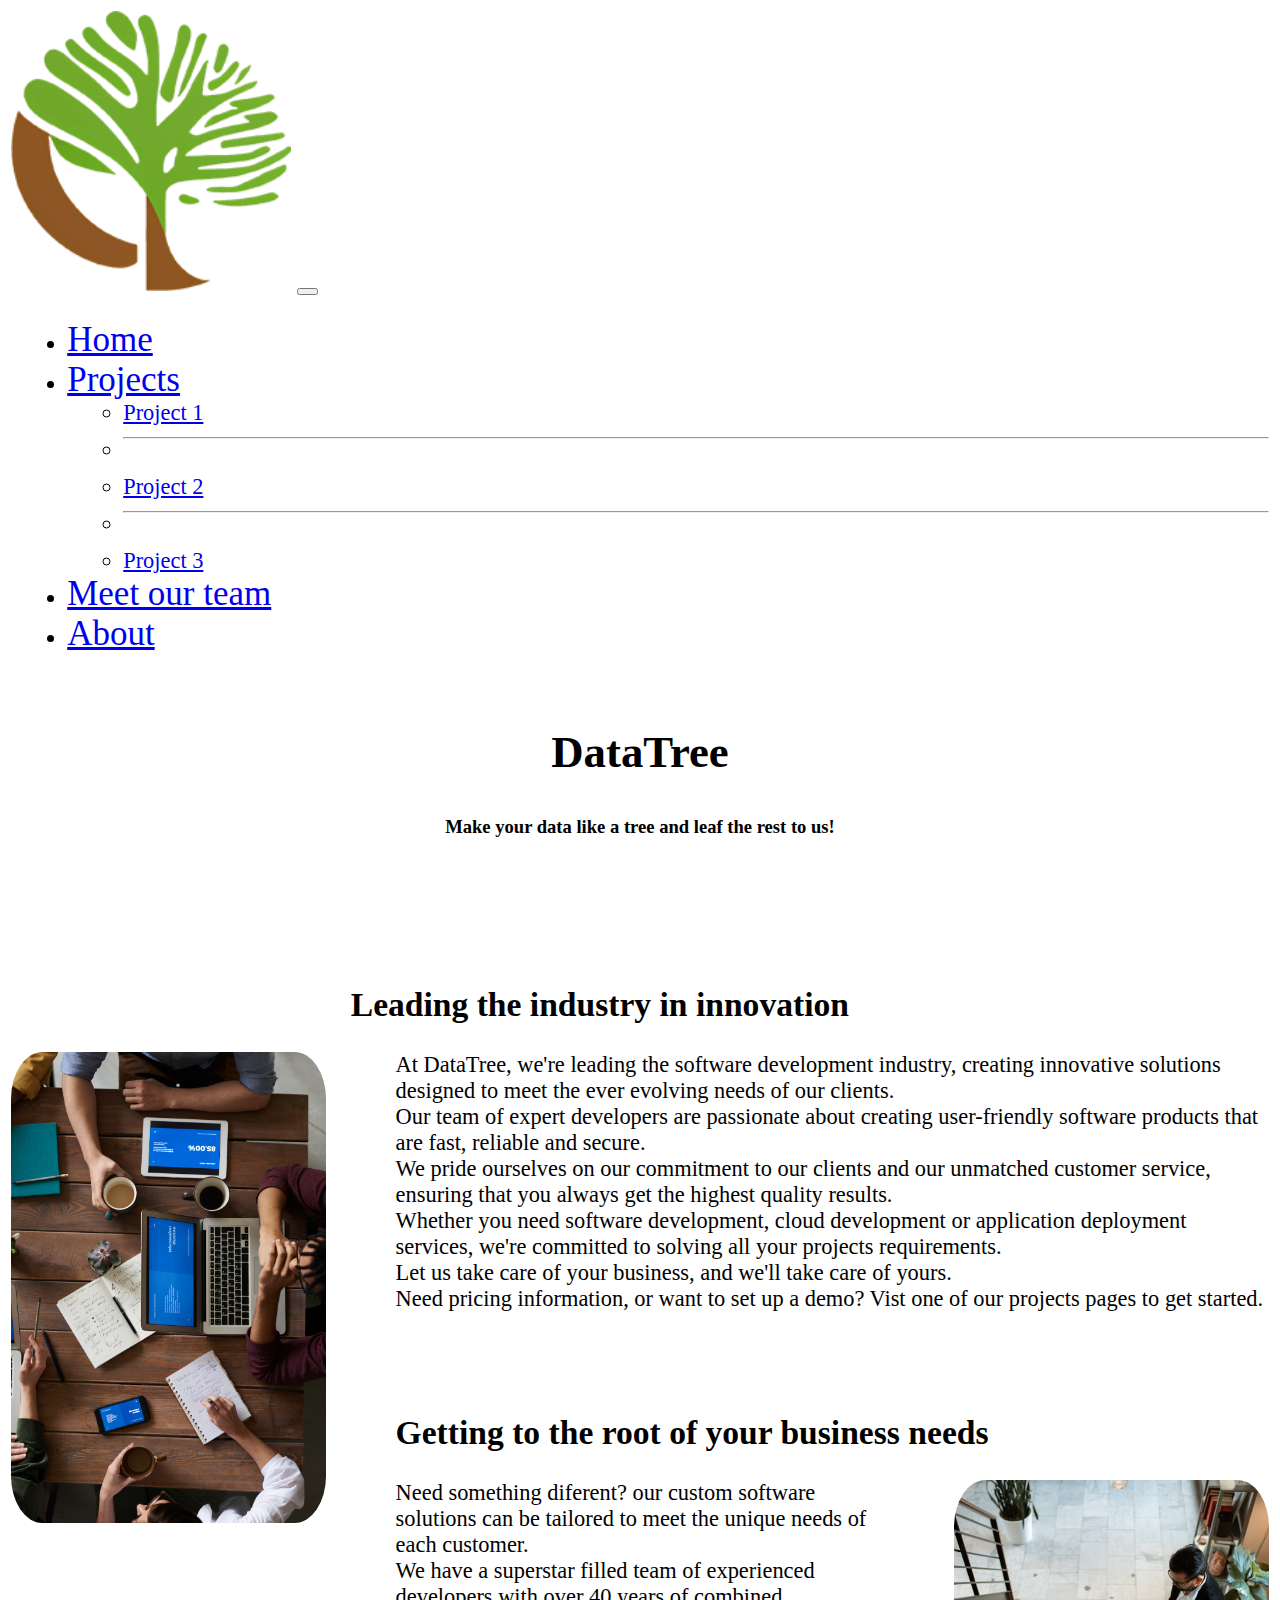
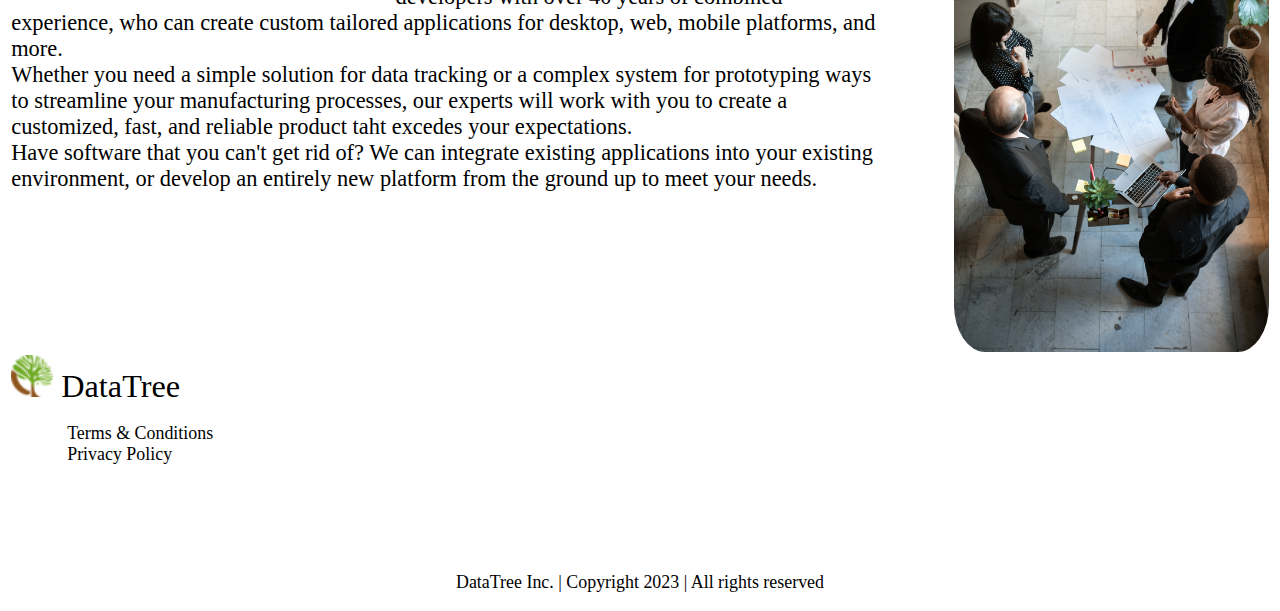
<file: index.html>
<!doctype html>
<html lang="en">

<head>
    <title>Home</title>
    <!-- Required meta tags -->
    <meta charset="utf-8">
    <meta name="viewport" content="width=device-width, initial-scale=1, shrink-to-fit=no">

    <!-- Basic stylesheet-->
    <link rel="stylesheet" href="style.css">

    <!-- Bootstrap CSS -->
    <link href="https://cdn.jsdelivr.net/npm/bootstrap@5.1.1/dist/css/bootstrap.min.css" rel="stylesheet"
        integrity="sha384-F3w7mX95PdgyTmZZMECAngseQB83DfGTowi0iMjiWaeVhAn4FJkqJByhZMI3AhiU" crossorigin="anonymous">
</head>

<body>
  <div class="container">

  <!--reactive navigation bar-->
  <nav class="navbar navbar-expand-lg navbar-dark bg-dark">
    <div class="container-fluid">

      <!--Logo/home link-->
      <a class="navbar-brand" href="index.html">
        <img src="logo-main.png"
        alt="Company logo" style="height:200px;width:200px;"></a>

        <!--button for when nav bar is collapsed-->
        <button class="navbar-toggler" type="button" data-bs-toggle="collapse"
        data-bs-target="#navbarSupportedContent" aria-controls="navbarSupportedContent" aria-expanded="false"
        aria-label="Toggle navigation">
        <span class="navbar-toggler-icon"></span>
        </button>

        <!--main nav links-->
        <div class="collapse navbar-collapse" id="navbarSupportedContent">
          <ul class="navbar-nav me-auto mb-2 mb-lg-0">
            <!--home -->
            <li class="nav-item">
            <a class="nav-link active" aria-current="page" href="index.html" style="font-size:25px;">Home</a>
          </li>

          <!-- projects dropdown-->
          <li class="nav-item dropdown">
            <a class="nav-link dropdown-toggle" href="#" id="navbarDropdownMenuLink" role="button"
            data-bs-toggle="dropdown" aria-expanded="false" style="font-size:25px;">
            Projects
            </a>
            <ul class="dropdown-menu" aria-labelledby="navbarDropdownMenuLink">
              <li><a class="dropdown-item" href="project_1.html">Project 1</a></li>
              <li><hr class="dropdown-divider"></li>
              <li><a class="dropdown-item" href="project_2.html">Project 2</a></li>
              <li><hr class="dropdown-divider"></li>
              <li><a class="dropdown-item" href="project_3.html">Project 3</a></li>
            </ul>
          </li>

          <!--team members-->
          <li class="nav-item">
            <a class="nav-link" href="meetOurTeam.html" style="font-size:25px;">Meet our team</a>
          </li>

          <!--about company-->
          <li class="nav-item">
            <a class="nav-link" href="about.html" style="font-size:25px;">About</a>
          </li>
        </ul>
      </div>
    </div>
  </nav>

  <!--main body-->
  <h1 class="mt-5" style="text-align: center; padding: 30px 5px 5px 5px;">DataTree</h1>
  <h5 style="text-align: center; padding-bottom: 5%;">Make your data like a tree and leaf the rest to us!</h5>
  <p class="lead" style="text-align: center;">
    <div style="opacity: 0;">insert "company photo" here</div>
    </p>
  <h2 class="mt-5" style="margin-left: 27%;">Leading the industry in innovation</h2>
  <p class="lead">
    <img src="Employee Photos/pexels-fauxels-3183165.jpg" style="float: left; margin-right: 50px;border-radius: 10%; margin-bottom: 50px;" height="25%" width="25%">
    At DataTree, we're leading the software development industry, creating innovative solutions designed to meet the ever evolving needs of our clients.<br>
    Our team of expert developers are passionate about creating user-friendly software products that are fast, reliable and secure.<br>
    We pride ourselves on our commitment to our clients and our unmatched customer service, ensuring that you always get the highest quality results.<br>
    Whether you need software development, cloud development or application deployment services, we're committed to solving all your projects requirements.<br>
    Let us take care of your business, and we'll take care of yours.<br>
    Need pricing information, or want to set up a demo? Vist one of our projects pages to get started.
  </p>
  <br><br>
  <h2 class="mt-5">Getting to the root of your business needs</h2>
  <p class="lead">
    <img src="Employee Photos/pexels-rodnae-productions-5922216.jpg" style="float: right; margin-left: 50px;border-radius: 10%;" height="25%" width="25%">
    Need something diferent? our custom software solutions can be tailored to meet the unique needs of each customer.<br>
    We have a superstar filled team of experienced developers with over 40 years of combined experience, who can create custom tailored applications for desktop, web, mobile platforms, and more.<br>
    Whether you need a simple solution for data tracking or a complex system for prototyping ways to streamline your manufacturing processes, our experts will work with you to create a customized, fast, and reliable product taht excedes your expectations.<br>
    Have software that you can't get rid of? We can integrate existing applications into your existing environment, or develop an entirely new platform from the ground up to meet your needs.
  </p>
</div>

    <!-- Bootstrap JS -->
    <script src="https://cdn.jsdelivr.net/npm/bootstrap@5.1.1/dist/js/bootstrap.bundle.min.js"
        integrity="sha384-/bQdsTh/da6pkI1MST/rWKFNjaCP5gBSY4sEBT38Q/9RBh9AH40zEOg7Hlq2THRZ" crossorigin="anonymous">
    </script>
</body>
<footer>    
  <div class="container">
    <div class="footer-bottom">
      <a class="footer-logo" href="index.html">
        <img src="logo-footer.png" alt="DataTree"/> 
        DataTree
      </a>        
      <ul class="privacy-menu">
        <li>
          <a href="terms.html">Terms & Conditions</a>
        </li>
        <li>
          <a href="privacy.html">Privacy Policy</a>
        </li>
      </ul>
      <p class="copyright">DataTree Inc. | Copyright 2023 | All rights reserved</p>  
    </div>
  </div>
</footer>
</html>
</file>
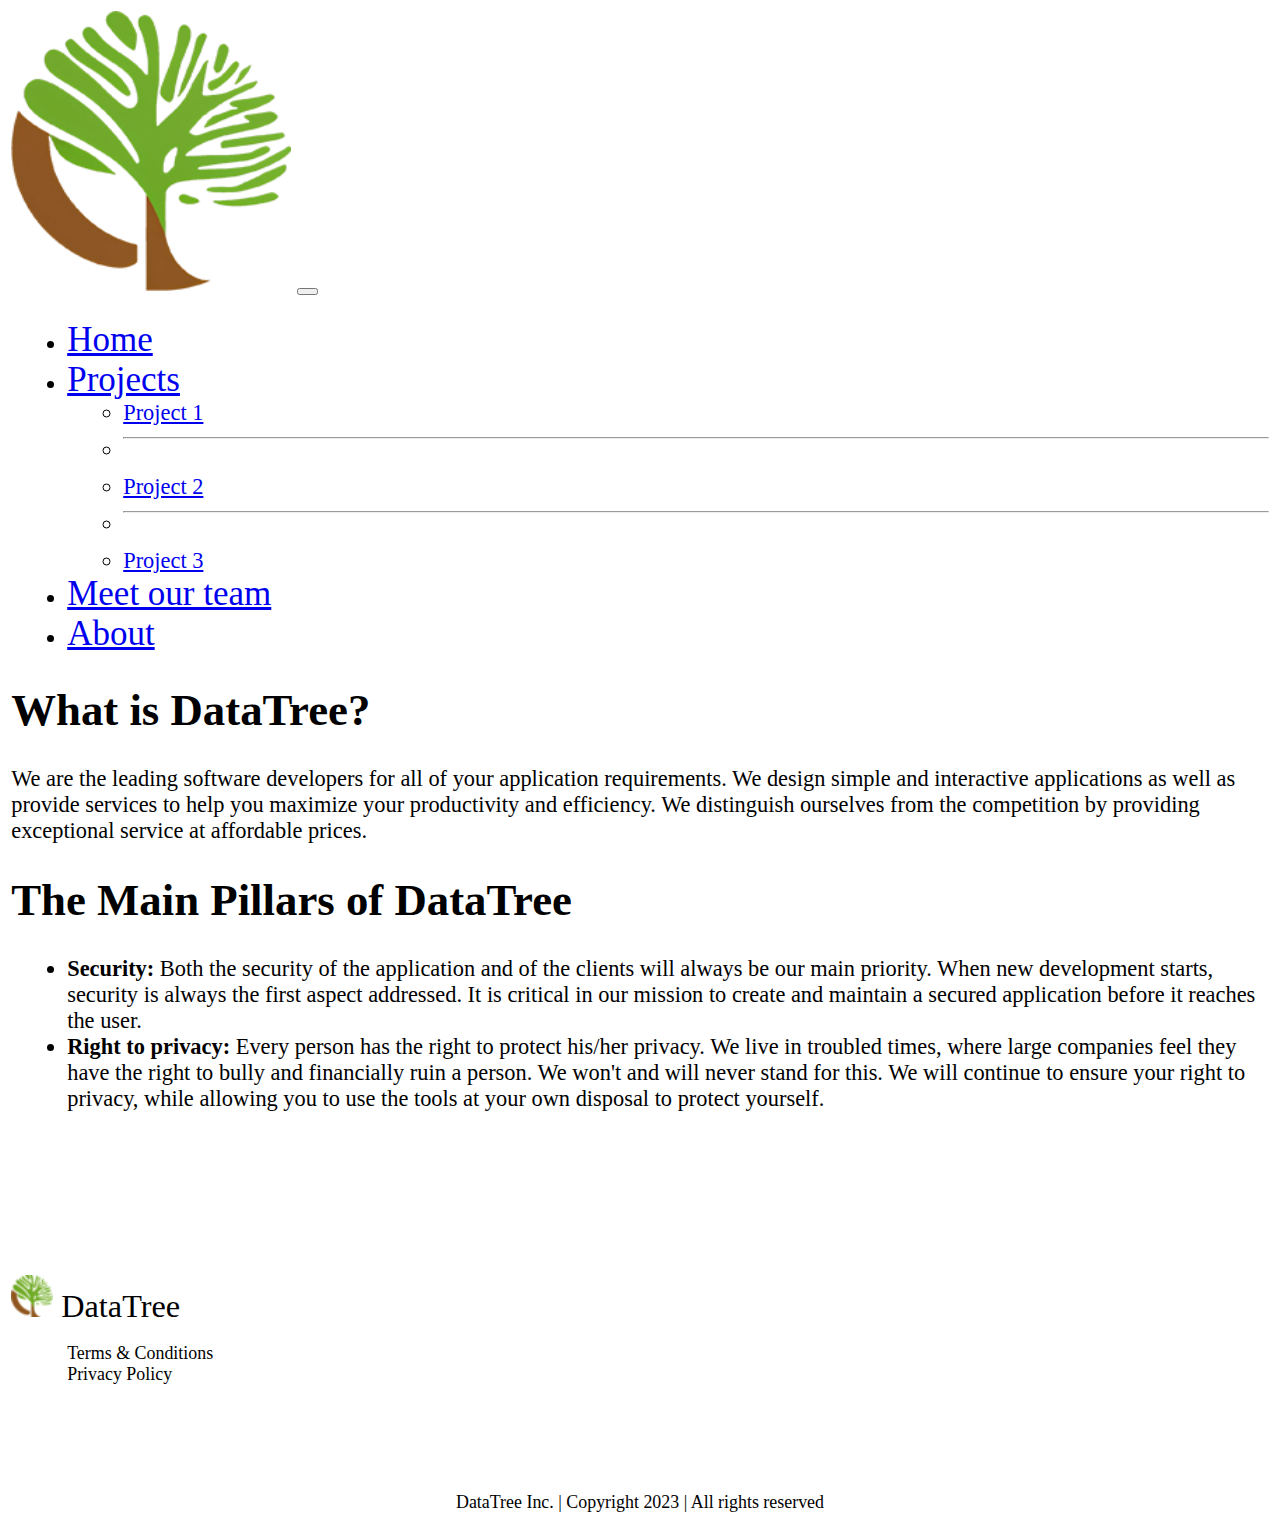
<file: about.html>
<!doctype html>
<html lang="en">

<head>
    <title>About</title>
    <!-- Required meta tags -->
    <meta charset="utf-8">
    <meta name="viewport" content="width=device-width, initial-scale=1, shrink-to-fit=no">
    
    <!-- Basic stylesheet-->
    <link rel="stylesheet" href="style.css">

    <!-- Bootstrap CSS -->
    <link href="https://cdn.jsdelivr.net/npm/bootstrap@5.1.1/dist/css/bootstrap.min.css" rel="stylesheet"
        integrity="sha384-F3w7mX95PdgyTmZZMECAngseQB83DfGTowi0iMjiWaeVhAn4FJkqJByhZMI3AhiU" crossorigin="anonymous">
</head>

<body>
  <div class="container">
  <!--reactive navigation bar-->
  <nav class="navbar navbar-expand-lg navbar-dark bg-dark">
    <div class="container-fluid">

      <!--Logo/home link-->
      <a class="navbar-brand" href="index.html">
        <img src="logo-main.png"
        alt="Company logo" style="height:200px;width:200px;"></a>

        <!--button for when nav bar is collapsed-->
        <button class="navbar-toggler" type="button" data-bs-toggle="collapse"
        data-bs-target="#navbarSupportedContent" aria-controls="navbarSupportedContent" aria-expanded="false"
        aria-label="Toggle navigation">
        <span class="navbar-toggler-icon"></span>
        </button>

        <!--main nav links-->
        <div class="collapse navbar-collapse" id="navbarSupportedContent">
          <ul class="navbar-nav me-auto mb-2 mb-lg-0">
            <!--home -->
            <li class="nav-item">
            <a class="nav-link" aria-current="page" href="index.html" style="font-size:25px;">Home</a>
          </li>

          <!-- projects dropdown-->
          <li class="nav-item dropdown">
            <a class="nav-link dropdown-toggle" href="#" id="navbarDropdownMenuLink" role="button"
            data-bs-toggle="dropdown" aria-expanded="false" style="font-size:25px;">
            Projects
            </a>
            <ul class="dropdown-menu" aria-labelledby="navbarDropdownMenuLink">
              <li><a class="dropdown-item" href="project_1.html">Project 1</a></li>
              <li><hr class="dropdown-divider"></li>
              <li><a class="dropdown-item" href="project_2.html">Project 2</a></li>
              <li><hr class="dropdown-divider"></li>
              <li><a class="dropdown-item" href="project_3.html">Project 3</a></li>
            </ul>
          </li>

          <!--team members-->
          <li class="nav-item">
            <a class="nav-link" href="meetOurTeam.html" style="font-size:25px;">Meet our team</a>
          </li>

          <!--about company-->
          <li class="nav-item">
            <a class="nav-link active" href="about.html" style="font-size:25px;">About</a>
          </li>
        </ul>
      </div>
    </div>
  </nav>

  <!--main body-->
    <div class="p1">
      <h1 class="mt-5">What is DataTree?</h1>
      <p class="lead">
      We are the leading software developers for all of your application requirements. 
      We design simple and interactive applications as well as provide services to help you maximize your productivity and efficiency. We distinguish ourselves from the competition by providing exceptional service at affordable prices.
      </p>
    </div>
    <div class="p2">
      <h1 class="mt-5">The Main Pillars of DataTree</h1>
        <ul class="pillars">
          <li class="lead">
            <b>Security:</b> Both the security of the application and of the clients will always be our main priority. When new development starts, security is always the first aspect addressed. It is critical in our mission to create and maintain a secured application before it reaches the user.
          </li>
          <li class="lead">
            <b>Right to privacy:</b> Every person has the right to protect his/her privacy. We live in troubled times, where large companies feel they have the right to bully and financially ruin a person. We won't and will never stand for this. We will continue to ensure your right to privacy, while allowing you to use the tools at your own disposal to protect yourself.
          </li>
        </ul>      
    </div>    
  
      <!-- Bootstrap JS -->
      <script src="https://cdn.jsdelivr.net/npm/bootstrap@5.1.1/dist/js/bootstrap.bundle.min.js"
          integrity="sha384-/bQdsTh/da6pkI1MST/rWKFNjaCP5gBSY4sEBT38Q/9RBh9AH40zEOg7Hlq2THRZ" crossorigin="anonymous">
      </script>  
  
  
  </div>
</body>

<footer>    
  <div class="container">
    <div class="footer-bottom">
      <a class="footer-logo" href="index.html">
        <img src="logo-footer.png" alt="DataTree"/> 
        DataTree
      </a>        
      <ul class="privacy-menu">
        <li>
          <a href="terms.html">Terms & Conditions</a>
        </li>
        <li>
          <a href="privacy.html">Privacy Policy</a>
        </li>
      </ul>
      <p class="copyright">DataTree Inc. | Copyright 2023 | All rights reserved</p>  
    </div>
  </div>
</footer>
</html>
</file>
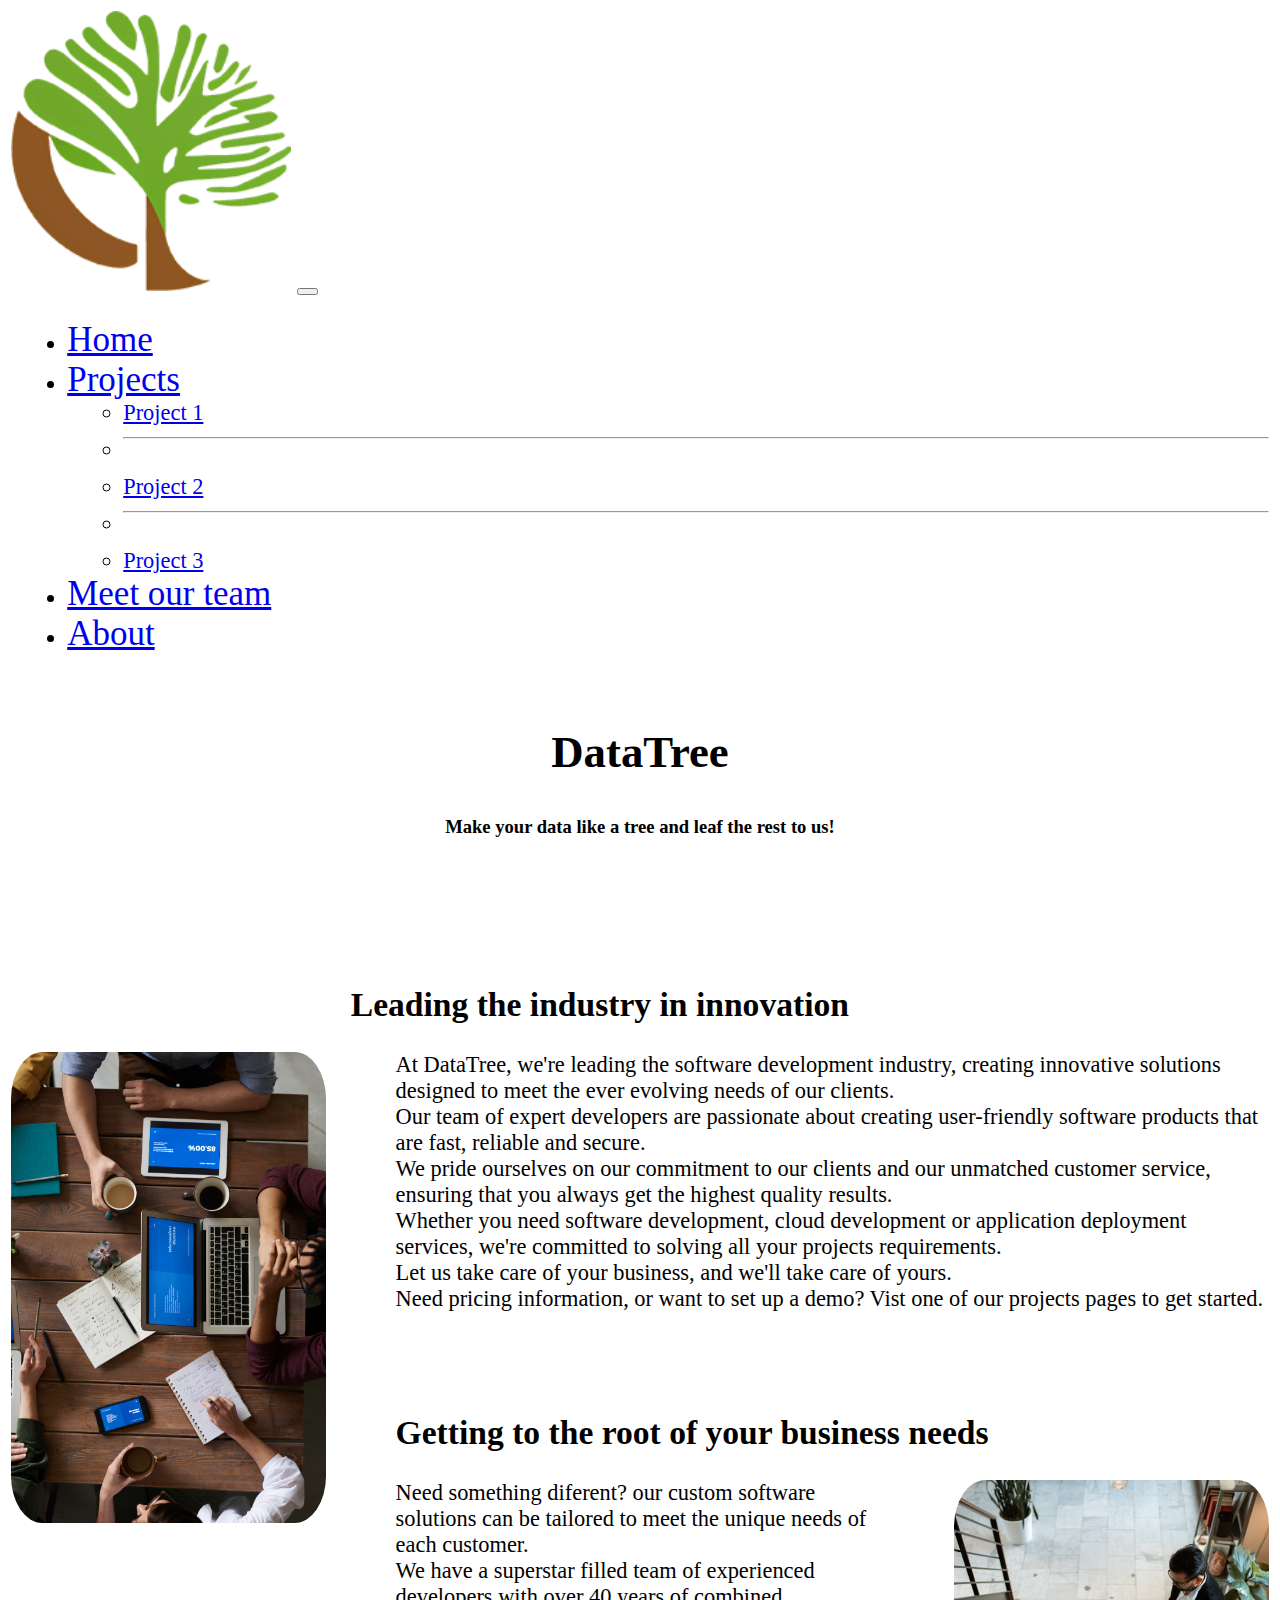
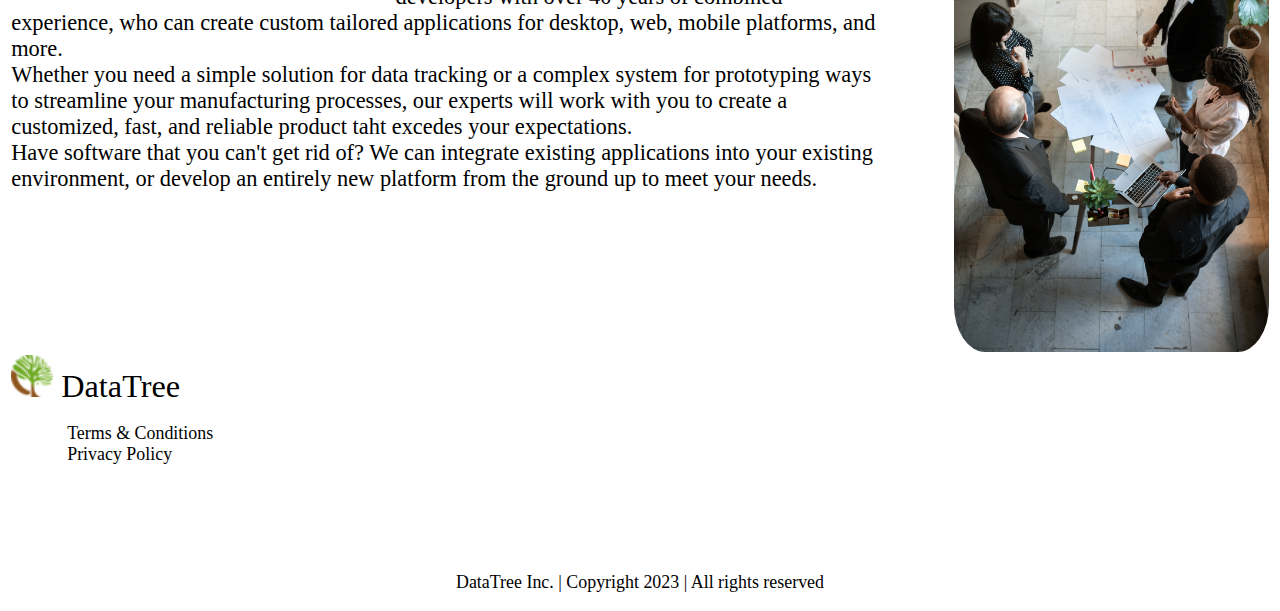
<file: home.html>
<!doctype html>
<html lang="en">

<head>
    <title>Home</title>
    <!-- Required meta tags -->
    <meta charset="utf-8">
    <meta name="viewport" content="width=device-width, initial-scale=1, shrink-to-fit=no">

    <!-- Basic stylesheet-->
    <link rel="stylesheet" href="style.css">

    <!-- Bootstrap CSS -->
    <link href="https://cdn.jsdelivr.net/npm/bootstrap@5.1.1/dist/css/bootstrap.min.css" rel="stylesheet"
        integrity="sha384-F3w7mX95PdgyTmZZMECAngseQB83DfGTowi0iMjiWaeVhAn4FJkqJByhZMI3AhiU" crossorigin="anonymous">
</head>

<body>
  <div class="container">

  <!--reactive navigation bar-->
  <nav class="navbar navbar-expand-lg navbar-dark bg-dark">
    <div class="container-fluid">

      <!--Logo/home link-->
      <a class="navbar-brand" href="home.html">
        <img src="logo-main.png"
        alt="Company logo" style="height:200px;width:200px;"></a>

        <!--button for when nav bar is collapsed-->
        <button class="navbar-toggler" type="button" data-bs-toggle="collapse"
        data-bs-target="#navbarSupportedContent" aria-controls="navbarSupportedContent" aria-expanded="false"
        aria-label="Toggle navigation">
        <span class="navbar-toggler-icon"></span>
        </button>

        <!--main nav links-->
        <div class="collapse navbar-collapse" id="navbarSupportedContent">
          <ul class="navbar-nav me-auto mb-2 mb-lg-0">
            <!--home -->
            <li class="nav-item">
            <a class="nav-link active" aria-current="page" href="home.html" style="font-size:25px;">Home</a>
          </li>

          <!-- projects dropdown-->
          <li class="nav-item dropdown">
            <a class="nav-link dropdown-toggle" href="#" id="navbarDropdownMenuLink" role="button"
            data-bs-toggle="dropdown" aria-expanded="false" style="font-size:25px;">
            Projects
            </a>
            <ul class="dropdown-menu" aria-labelledby="navbarDropdownMenuLink">
              <li><a class="dropdown-item" href="project_1.html">Project 1</a></li>
              <li><hr class="dropdown-divider"></li>
              <li><a class="dropdown-item" href="project_2.html">Project 2</a></li>
              <li><hr class="dropdown-divider"></li>
              <li><a class="dropdown-item" href="project_3.html">Project 3</a></li>
            </ul>
          </li>

          <!--team members-->
          <li class="nav-item">
            <a class="nav-link" href="meetOurTeam.html" style="font-size:25px;">Meet our team</a>
          </li>

          <!--about company-->
          <li class="nav-item">
            <a class="nav-link" href="about.html" style="font-size:25px;">About</a>
          </li>
        </ul>
      </div>
    </div>
  </nav>

  <!--main body-->
  <h1 class="mt-5" style="text-align: center; padding: 30px 5px 5px 5px;">DataTree</h1>
  <h5 style="text-align: center; padding-bottom: 5%;">Make your data like a tree and leaf the rest to us!</h5>
  <p class="lead" style="text-align: center;">
    <div style="opacity: 0;">insert "company photo" here</div>
    </p>
  <h2 class="mt-5" style="margin-left: 27%;">Leading the industry in innovation</h2>
  <p class="lead">
    <img src="Employee Photos/pexels-fauxels-3183165.jpg" style="float: left; margin-right: 50px;border-radius: 10%; margin-bottom: 50px;" height="25%" width="25%">
    At DataTree, we're leading the software development industry, creating innovative solutions designed to meet the ever evolving needs of our clients.<br>
    Our team of expert developers are passionate about creating user-friendly software products that are fast, reliable and secure.<br>
    We pride ourselves on our commitment to our clients and our unmatched customer service, ensuring that you always get the highest quality results.<br>
    Whether you need software development, cloud development or application deployment services, we're committed to solving all your projects requirements.<br>
    Let us take care of your business, and we'll take care of yours.<br>
    Need pricing information, or want to set up a demo? Vist one of our projects pages to get started.
  </p>
  <br><br>
  <h2 class="mt-5">Getting to the root of your business needs</h2>
  <p class="lead">
    <img src="Employee Photos/pexels-rodnae-productions-5922216.jpg" style="float: right; margin-left: 50px;border-radius: 10%;" height="25%" width="25%">
    Need something diferent? our custom software solutions can be tailored to meet the unique needs of each customer.<br>
    We have a superstar filled team of experienced developers with over 40 years of combined experience, who can create custom tailored applications for desktop, web, mobile platforms, and more.<br>
    Whether you need a simple solution for data tracking or a complex system for prototyping ways to streamline your manufacturing processes, our experts will work with you to create a customized, fast, and reliable product taht excedes your expectations.<br>
    Have software that you can't get rid of? We can integrate existing applications into your existing environment, or develop an entirely new platform from the ground up to meet your needs.
  </p>
</div>

    <!-- Bootstrap JS -->
    <script src="https://cdn.jsdelivr.net/npm/bootstrap@5.1.1/dist/js/bootstrap.bundle.min.js"
        integrity="sha384-/bQdsTh/da6pkI1MST/rWKFNjaCP5gBSY4sEBT38Q/9RBh9AH40zEOg7Hlq2THRZ" crossorigin="anonymous">
    </script>
</body>
<footer>    
  <div class="container">
    <div class="footer-bottom">
      <a class="footer-logo" href="home.html">
        <img src="logo-footer.png" alt="DataTree"/> 
        DataTree
      </a>        
      <ul class="privacy-menu">
        <li>
          <a href="terms.html">Terms & Conditions</a>
        </li>
        <li>
          <a href="privacy.html">Privacy Policy</a>
        </li>
      </ul>
      <p class="copyright">DataTree Inc. | Copyright 2023 | All rights reserved</p>  
    </div>
  </div>
</footer>
</html>
</file>
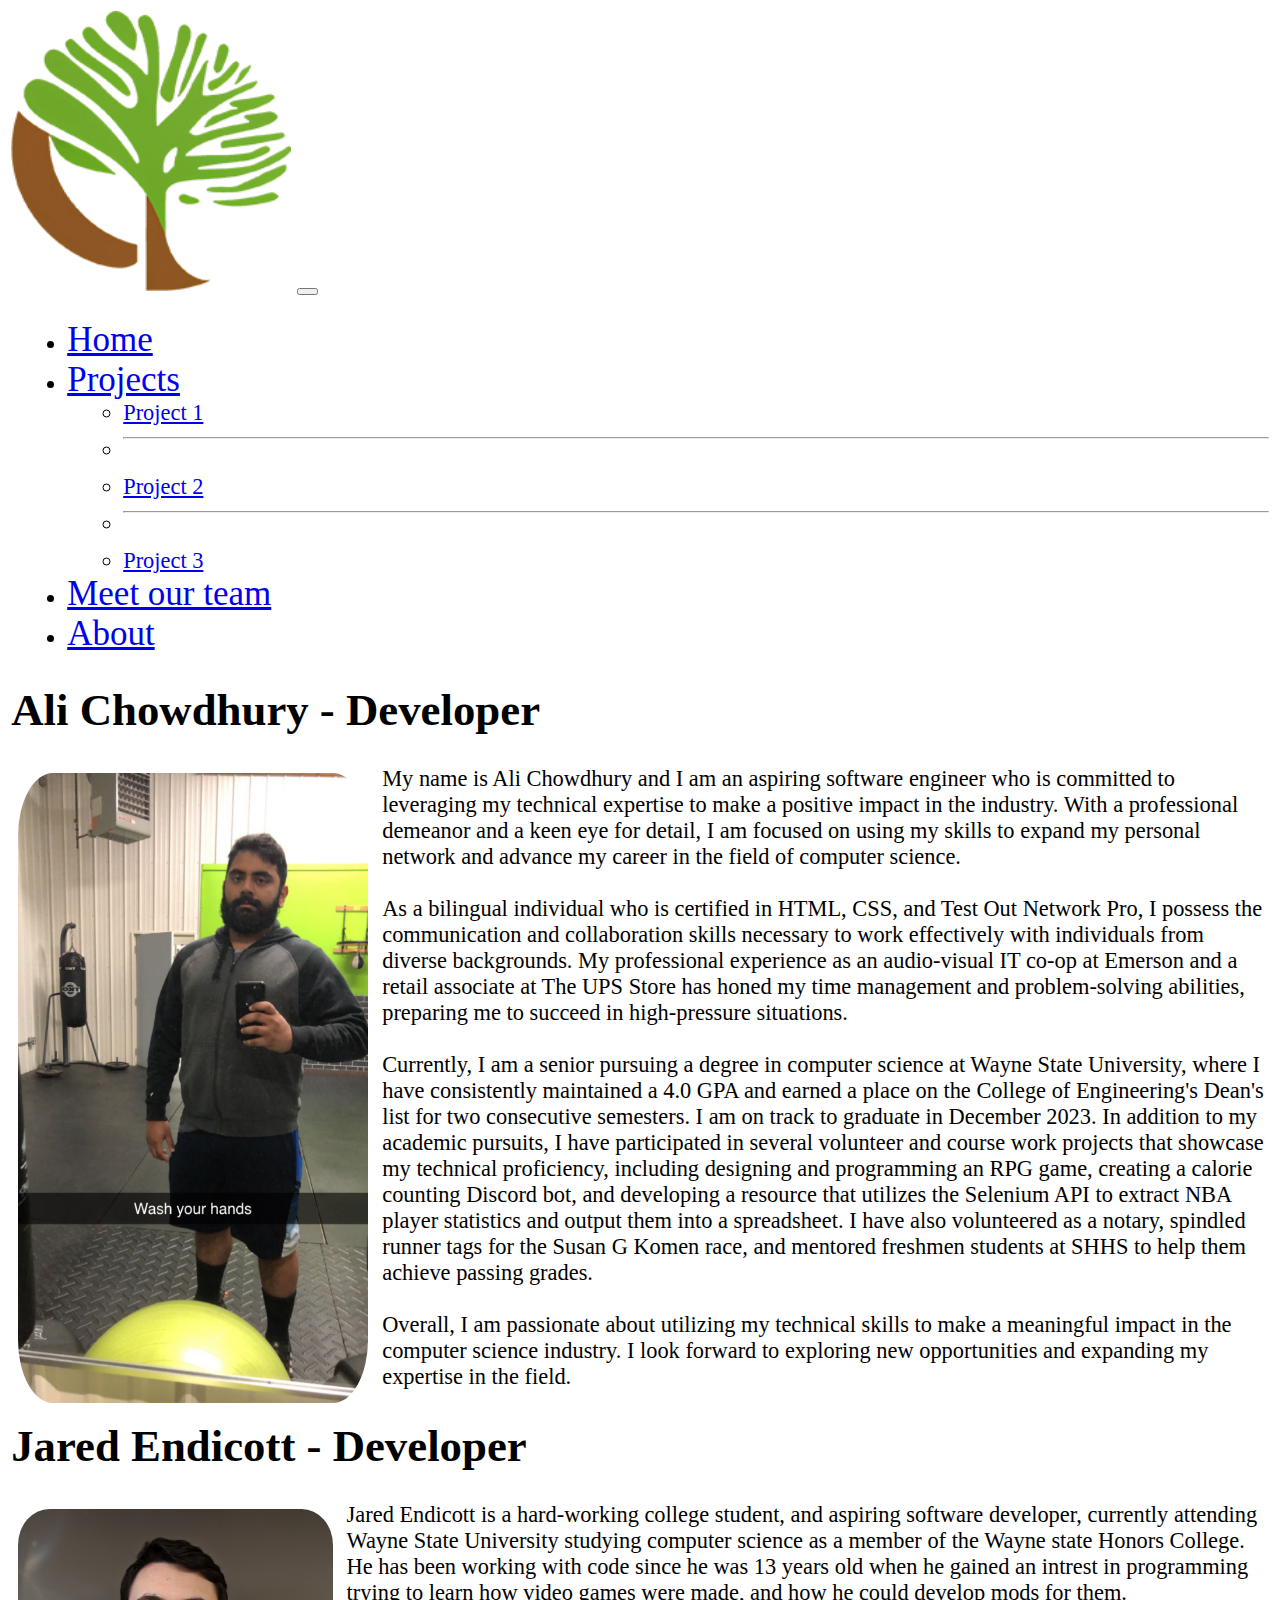
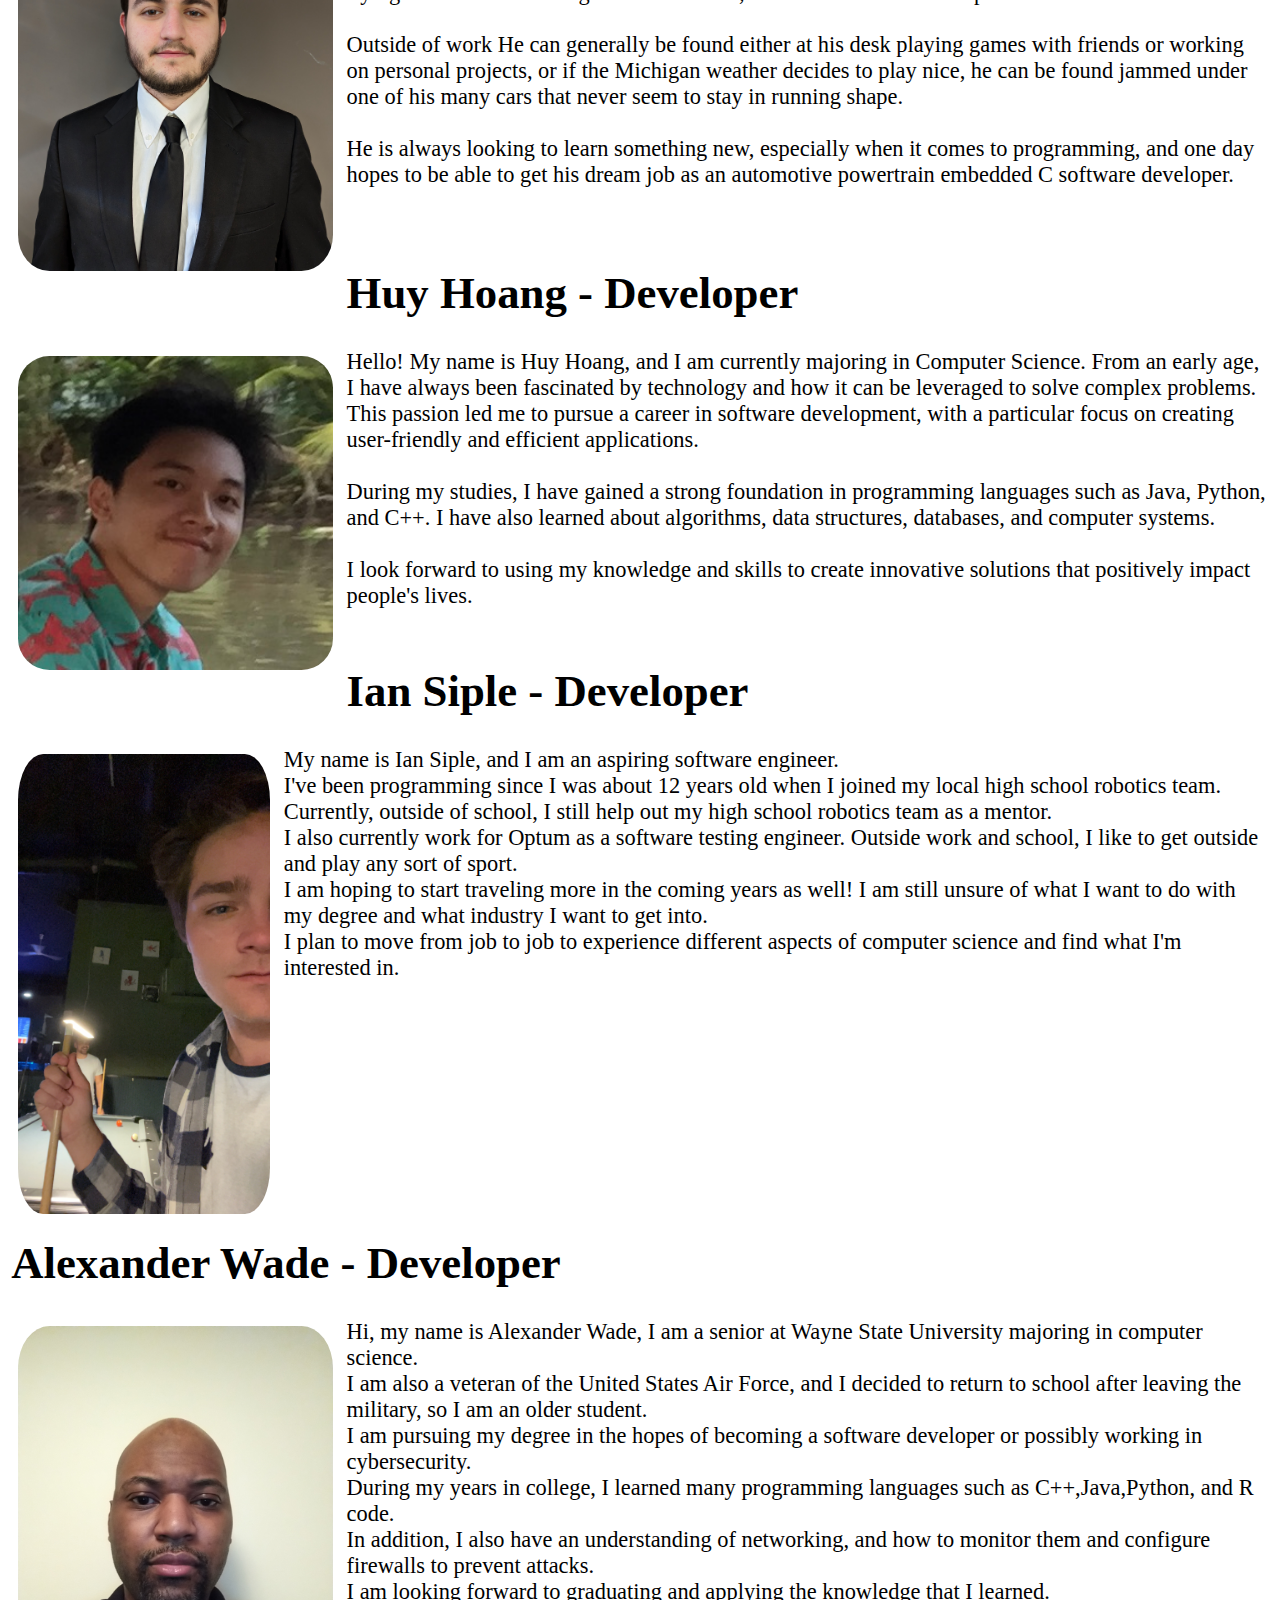
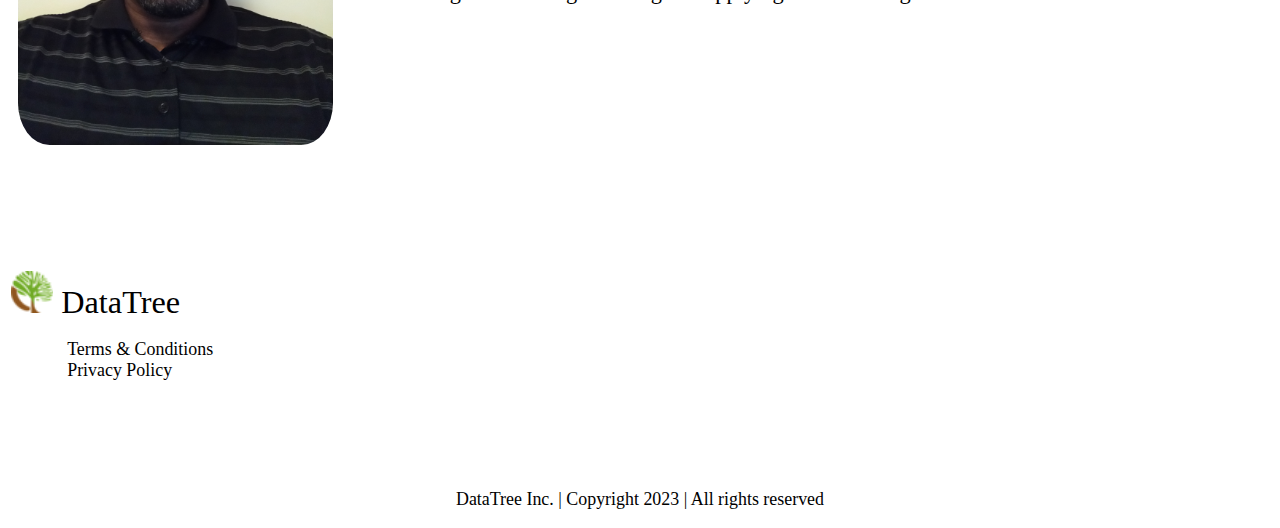
<file: meetOurTeam.html>
<!doctype html>
<html lang="en">

<head>
    <title>Meet Our Team</title>
    <!-- Required meta tags -->
    <meta charset="utf-8">
    <meta name="viewport" content="width=device-width, initial-scale=1, shrink-to-fit=no">
    
    <!-- Basic stylesheet-->
    <link rel="stylesheet" href="style.css">

    <!-- Bootstrap CSS -->
    <link href="https://cdn.jsdelivr.net/npm/bootstrap@5.1.1/dist/css/bootstrap.min.css" rel="stylesheet"
        integrity="sha384-F3w7mX95PdgyTmZZMECAngseQB83DfGTowi0iMjiWaeVhAn4FJkqJByhZMI3AhiU" crossorigin="anonymous">
</head>

<body>
  <div class="container">
  <!--reactive navigation bar-->
  <nav class="navbar navbar-expand-lg navbar-dark bg-dark">
    <div class="container-fluid">

      <!--Logo/home link-->
      <a class="navbar-brand" href="index.html">
        <img src="logo-main.png"
        alt="Company logo" style="height:200px;width:200px;"></a>

        <!--button for when nav bar is collapsed-->
        <button class="navbar-toggler" type="button" data-bs-toggle="collapse"
        data-bs-target="#navbarSupportedContent" aria-controls="navbarSupportedContent" aria-expanded="false"
        aria-label="Toggle navigation">
        <span class="navbar-toggler-icon"></span>
        </button>

        <!--main nav links-->
        <div class="collapse navbar-collapse" id="navbarSupportedContent">
          <ul class="navbar-nav me-auto mb-2 mb-lg-0">

            <!--home -->
            <li class="nav-item">
            <a class="nav-link" aria-current="page" href="index.html" style="font-size:25px;">Home</a>
          </li>

          <!-- projects dropdown-->
          <li class="nav-item dropdown">
            <a class="nav-link dropdown-toggle" href="#" id="navbarDropdownMenuLink" role="button"
            data-bs-toggle="dropdown" aria-expanded="false" style="font-size:25px;">
            Projects
            </a>
            <ul class="dropdown-menu" aria-labelledby="navbarDropdownMenuLink">
              <li><a class="dropdown-item" href="project_1.html">Project 1</a></li>
              <li><hr class="dropdown-divider"></li>
              <li><a class="dropdown-item" href="project_2.html">Project 2</a></li>
              <li><hr class="dropdown-divider"></li>
              <li><a class="dropdown-item" href="project_3.html">Project 3</a></li>
            </ul>
          </li>

          <!--team members-->
          <li class="nav-item">
            <a class="nav-link active" href="meetOurTeam.html" style="font-size:25px;">Meet our team</a>
          </li>

          <!--about company-->
          <li class="nav-item">
            <a class="nav-link" href="about.html" style="font-size:25px;">About</a>
          </li>
        </ul>
      </div>
    </div>
  </nav>

  <!--main body-->

  
    <h1 class="mt-5">Ali Chowdhury - Developer</h1>
    <p class="lead">
      <img src="Employee Photos/IMG_2087.jpg" alt="Ali Chowdhury" height="450" width="250" style="margin: 5px 10px 5px 5px; float: left;border-radius: 10%;">
      My name is Ali Chowdhury and I am an aspiring software engineer who is committed to leveraging my technical expertise to make a positive impact in the industry. With a professional demeanor and a keen eye for detail, I am focused on using my skills to expand my personal network and advance my career in the field of computer science.<br><br>
      As a bilingual individual who is certified in HTML, CSS, and Test Out Network Pro, I possess the communication and collaboration skills necessary to work effectively with individuals from diverse backgrounds. My professional experience as an audio-visual IT co-op at Emerson and a retail associate at The UPS Store has honed my time management and problem-solving abilities, preparing me to succeed in high-pressure situations.<br><br>
      
      Currently, I am a senior pursuing a degree in computer science at Wayne State University, where I have consistently maintained a 4.0 GPA and earned a place on the College of Engineering's Dean's list for two consecutive semesters. I am on track to graduate in December 2023.
      
      In addition to my academic pursuits, I have participated in several volunteer and course work projects that showcase my technical proficiency, including designing and programming an RPG game, creating a calorie counting Discord bot, and developing a resource that utilizes the Selenium API to extract NBA player statistics and output them into a spreadsheet. I have also volunteered as a notary, spindled runner tags for the Susan G Komen race, and mentored freshmen students at SHHS to help them achieve passing grades.<br><br>

      Overall, I am passionate about utilizing my technical skills to make a meaningful impact in the computer science industry. I look forward to exploring new opportunities and expanding my expertise in the field.
    </p>

    <h1 class="mt-5">Jared Endicott - Developer</h1>
    <p class="lead">
      <img src="Employee Photos/PXL_20230307_182015697~2.jpg" alt="Jared Headshot" height="25%" width="25%" style="margin: 5px 10px 5px 5px; float: left;border-radius: 10%;">
      Jared Endicott is a hard-working college student, and aspiring software developer, currently attending Wayne State University studying computer science as a member of the Wayne state Honors College.<br> He has been working with code since he was 13 years old when he gained an intrest in programming trying to learn how video games were made, and how he could develop mods for them.<br><br>Outside of work He can generally be found
      either at his desk playing games with friends or working on personal projects, or if the Michigan weather decides to play nice, he can be found jammed under one of his many cars that never seem to stay in running shape.<br><br>He is always looking to learn something new, especially when it comes to programming, and one day hopes to be able to get his dream job as an automotive powertrain embedded C software developer.
    </p>
    <br>

      <h1 class="mt-5">Huy Hoang - Developer</h1>
    <p class="lead">
      <img src="Employee Photos/IMG_1123.jpg" alt="Huy Hoang" height="25%" width="25%" style="margin: 5px 10px 5px 5px; float: left;border-radius: 10%;">
      Hello! My name is Huy Hoang, and I am currently majoring in Computer Science. From an early age, I have always been fascinated by technology and how it can be leveraged to solve complex problems. This passion led me to pursue a career in software development, with a particular focus on creating user-friendly and efficient applications.
      <br><br>
      During my studies, I have gained a strong foundation in programming languages such as Java, Python, and C++. I have also learned about algorithms, data structures, databases, and computer systems.
      <br><br>      
      I look forward to using my knowledge and skills to create innovative solutions that positively impact people's lives.
      <br><br>
    </p>

    <h1 class="mt-5">Ian Siple - Developer</h1>
    <p class="lead" style="padding-bottom: 50px;">
     <img src="Employee Photos/A94B84B6-FD70-44AF-8F62-4FDB66499026.jpg" alt="Ian Siple" height="20%" width="20%" style="margin: 5px 10px 5px 5px; float: left;border-radius: 10%;">
      My name is Ian Siple, and I am an aspiring software engineer.<br>
       I've been programming since I was about 12 years old when I joined my local high school robotics team.<br>
        Currently, outside of school, I still help out my high school robotics team as a mentor.<br>
         I also currently work for Optum as a software testing engineer. Outside work and school, I like to get outside and play any sort of sport.<br>
          I am hoping to start traveling more in the coming years as well! I am still unsure of what I want to do with my degree and what industry I want to get into.<br>
           I plan to move from job to job to experience different aspects of computer science and find what I'm interested in.<br><br><br><br><br><br><br>
    </p>

    <h1 class="mt-5">Alexander Wade - Developer</h1>
    <p class="lead">
      <img src="Employee Photos/AlexWadePhoto.jpg" alt="Alex Headshot" height="25%" width="25%" style="margin: 5px 10px 5px 5px; float: left;border-radius: 10%;">
      Hi, my name is Alexander Wade, I am a senior at Wayne State University majoring in computer science.<br>
       I am also a veteran of the United States Air Force, and I decided to return to school after leaving the military, so I am an older student.<br>
         I am pursuing my degree in the hopes of becoming a software developer or possibly working in cybersecurity.<br>
           During my years in college, I learned many programming languages such as C++,Java,Python, and R code.<br>
            In addition, I also have an understanding of networking, and how to monitor them and configure firewalls to prevent attacks.<br>
             I am looking forward to graduating and applying the knowledge that I learned.<br><br><br><br><br>
    </p>

</div>
  
      <!-- Bootstrap JS -->
      <script src="https://cdn.jsdelivr.net/npm/bootstrap@5.1.1/dist/js/bootstrap.bundle.min.js"
          integrity="sha384-/bQdsTh/da6pkI1MST/rWKFNjaCP5gBSY4sEBT38Q/9RBh9AH40zEOg7Hlq2THRZ" crossorigin="anonymous">
      </script>
  </body>
  <footer>    
    <div class="container">
      <div class="footer-bottom">
        <a class="footer-logo" href="index.html">
          <img src="logo-footer.png" alt="DataTree"/> 
          DataTree
        </a>        
        <ul class="privacy-menu">
          <li>
            <a href="terms.html">Terms & Conditions</a>
          </li>
          <li>
            <a href="privacy.html">Privacy Policy</a>
          </li>
        </ul>
        <p class="copyright">DataTree Inc. | Copyright 2023 | All rights reserved</p>  
      </div>
    </div>
  </footer>
</html>
</file>
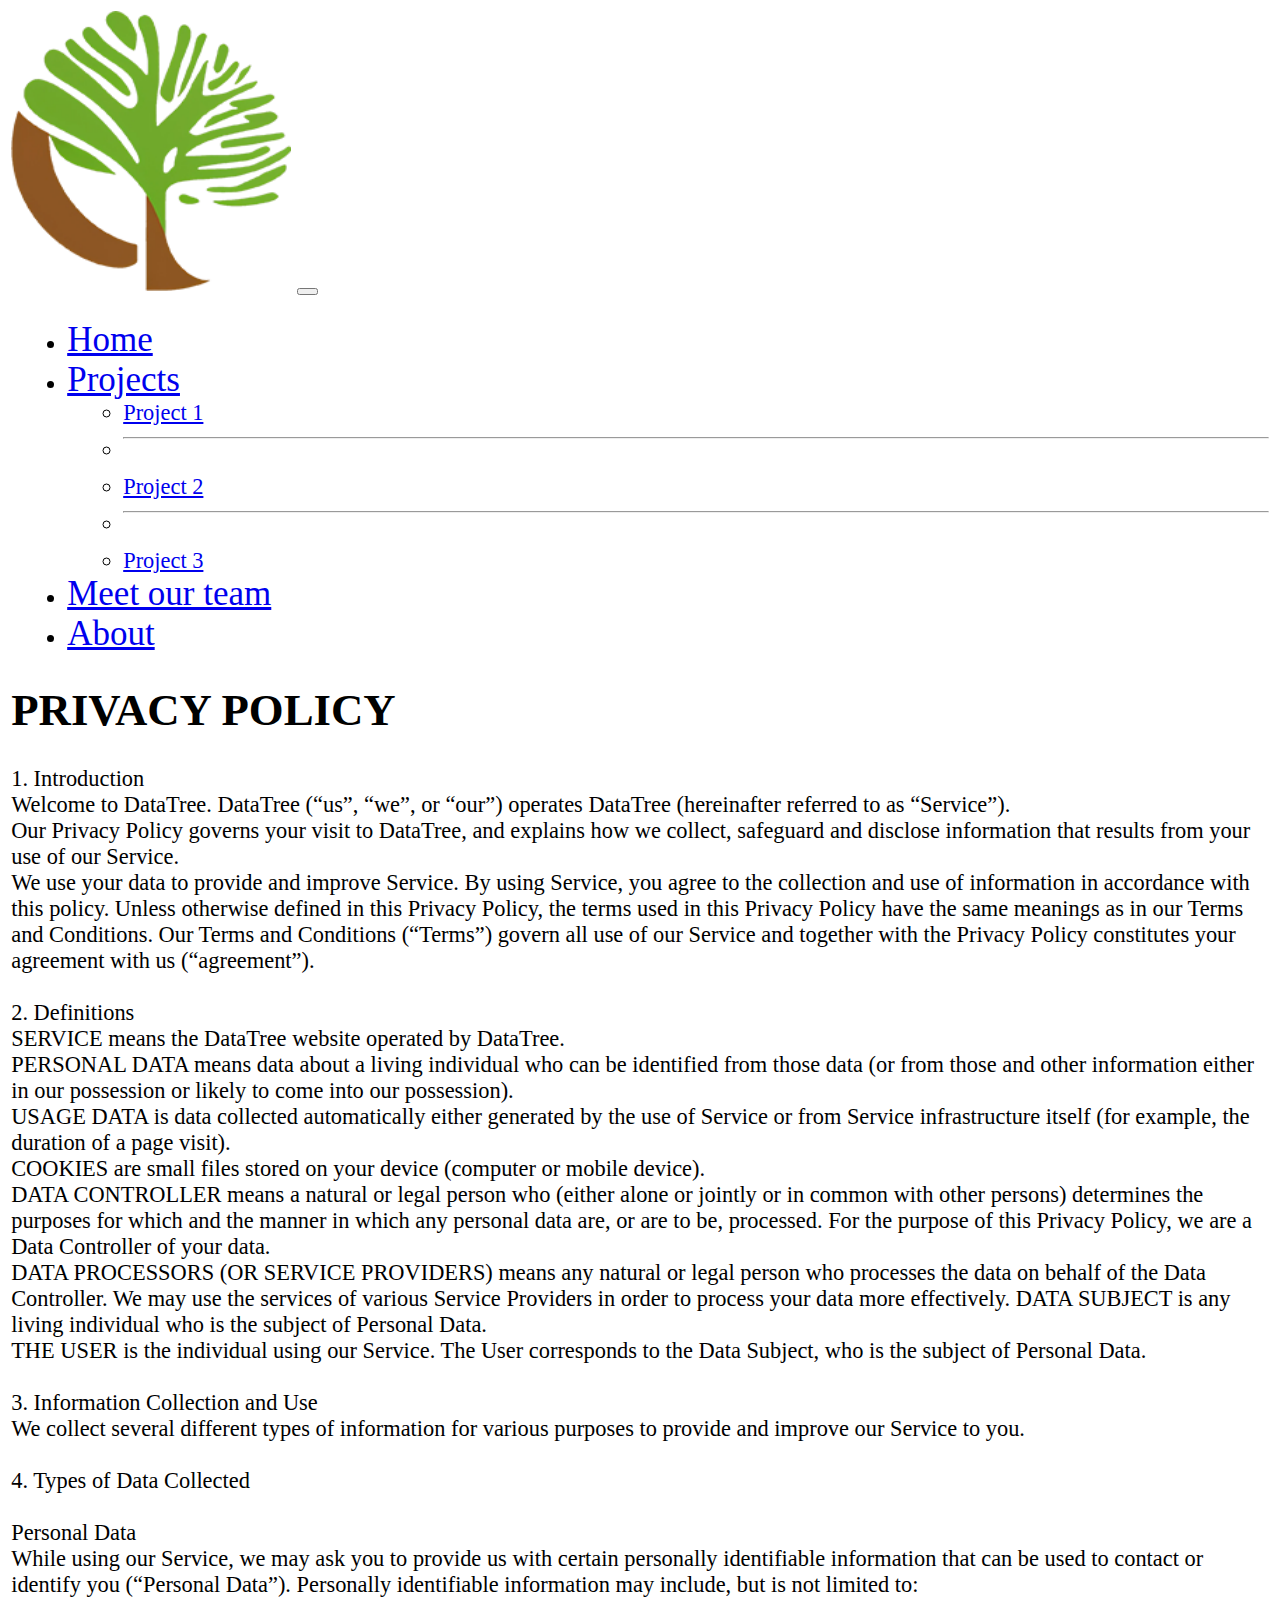
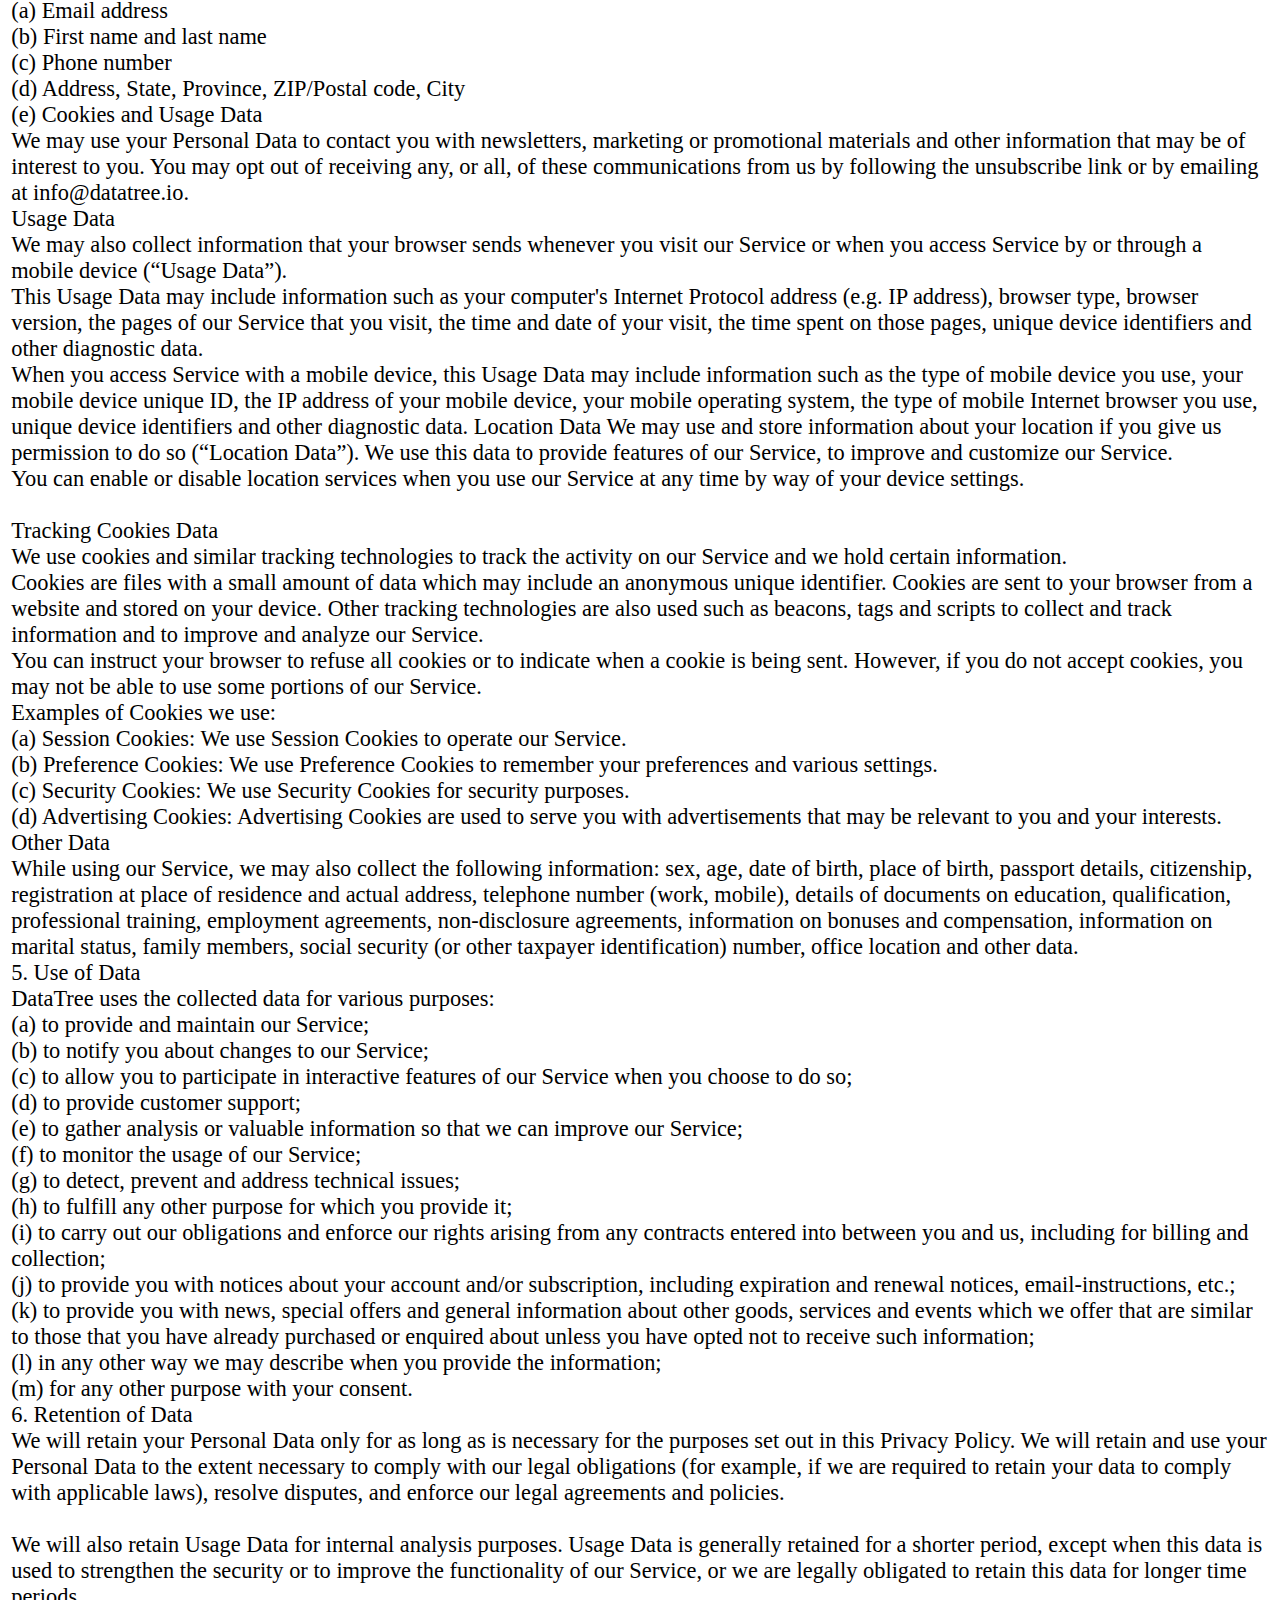
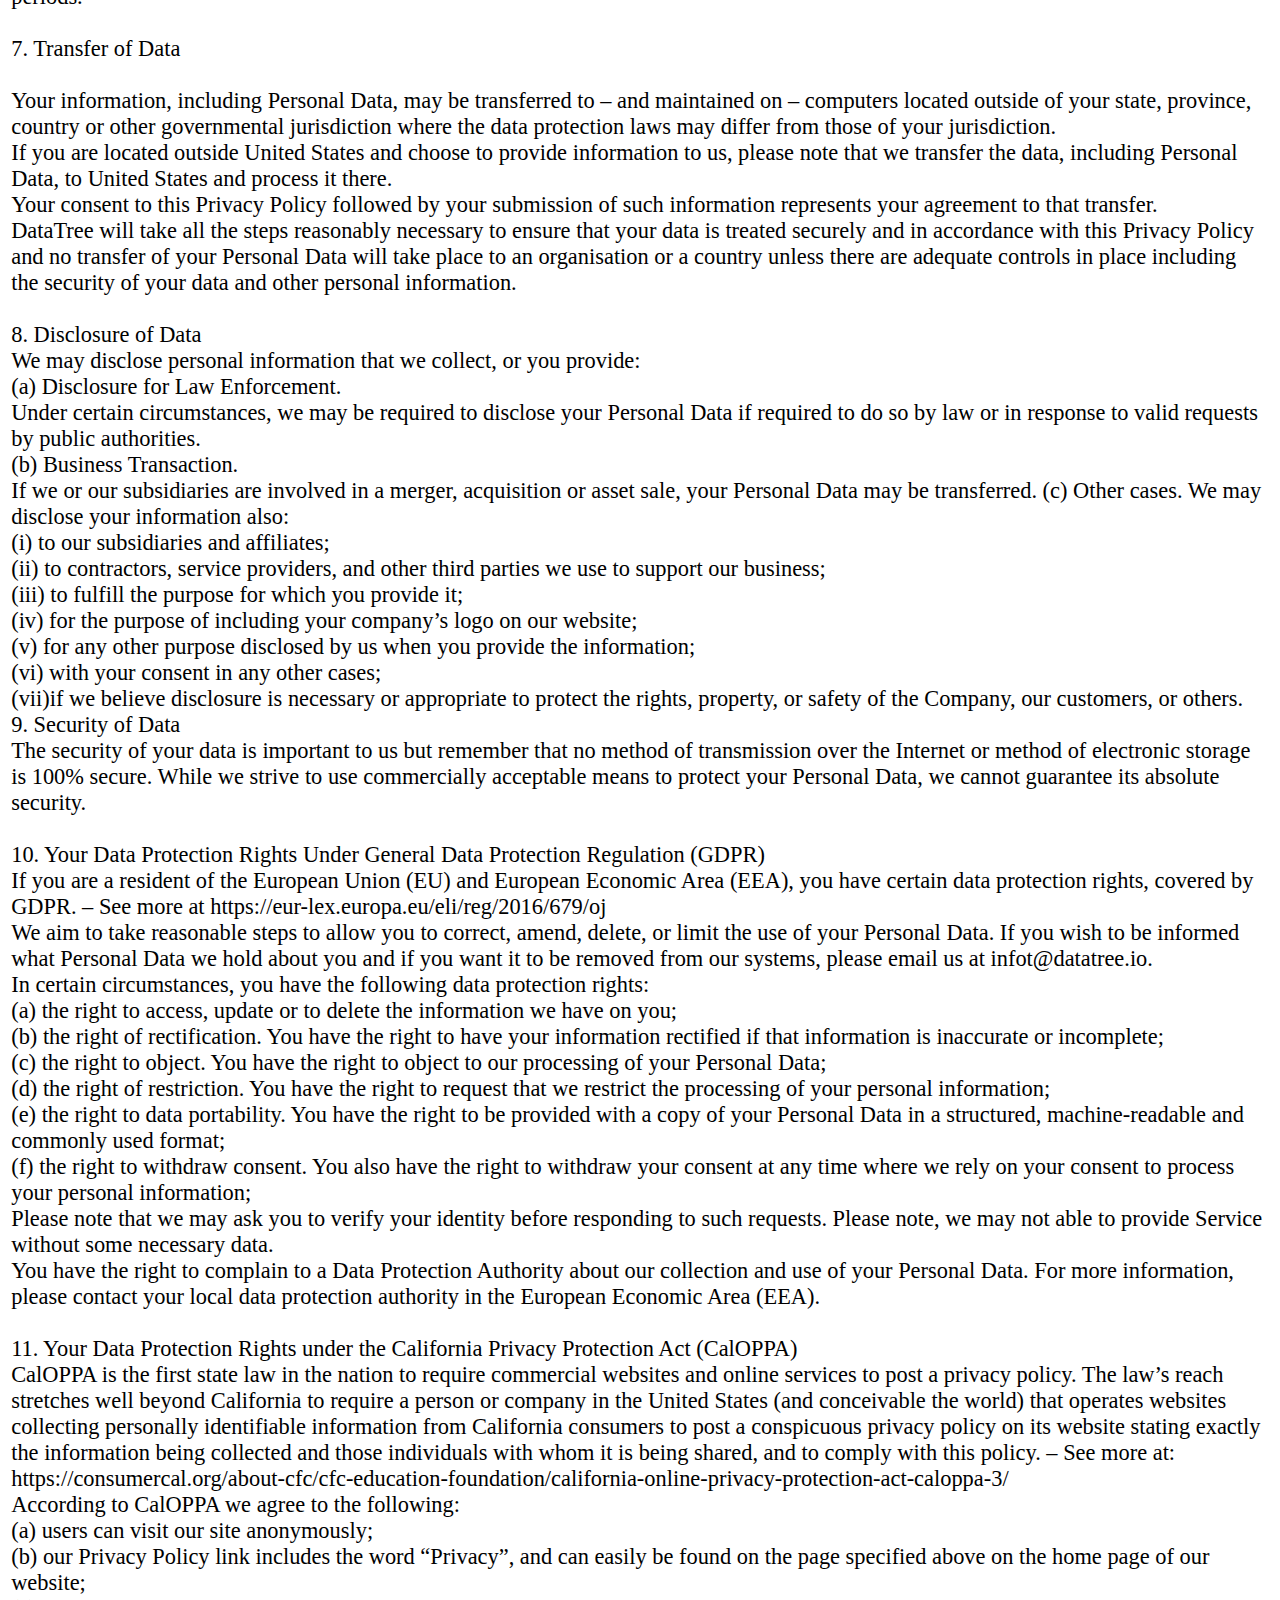
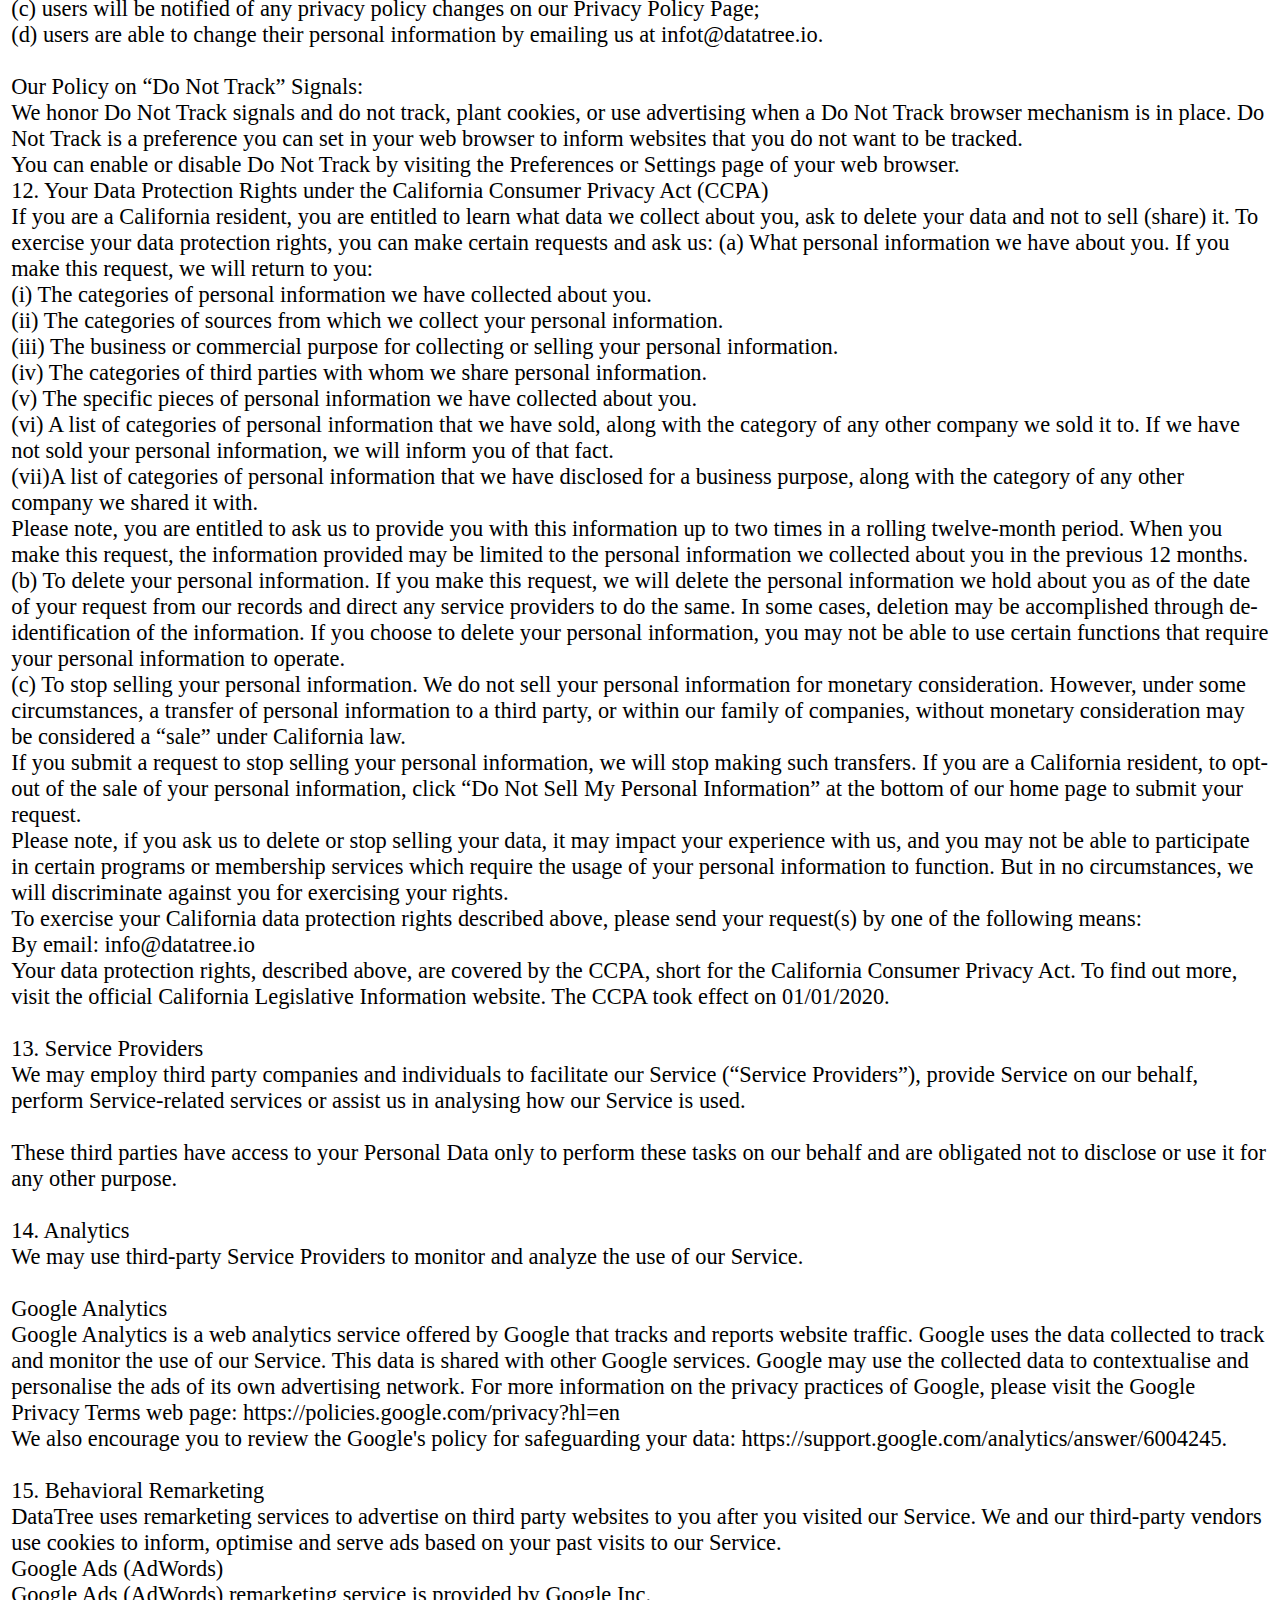
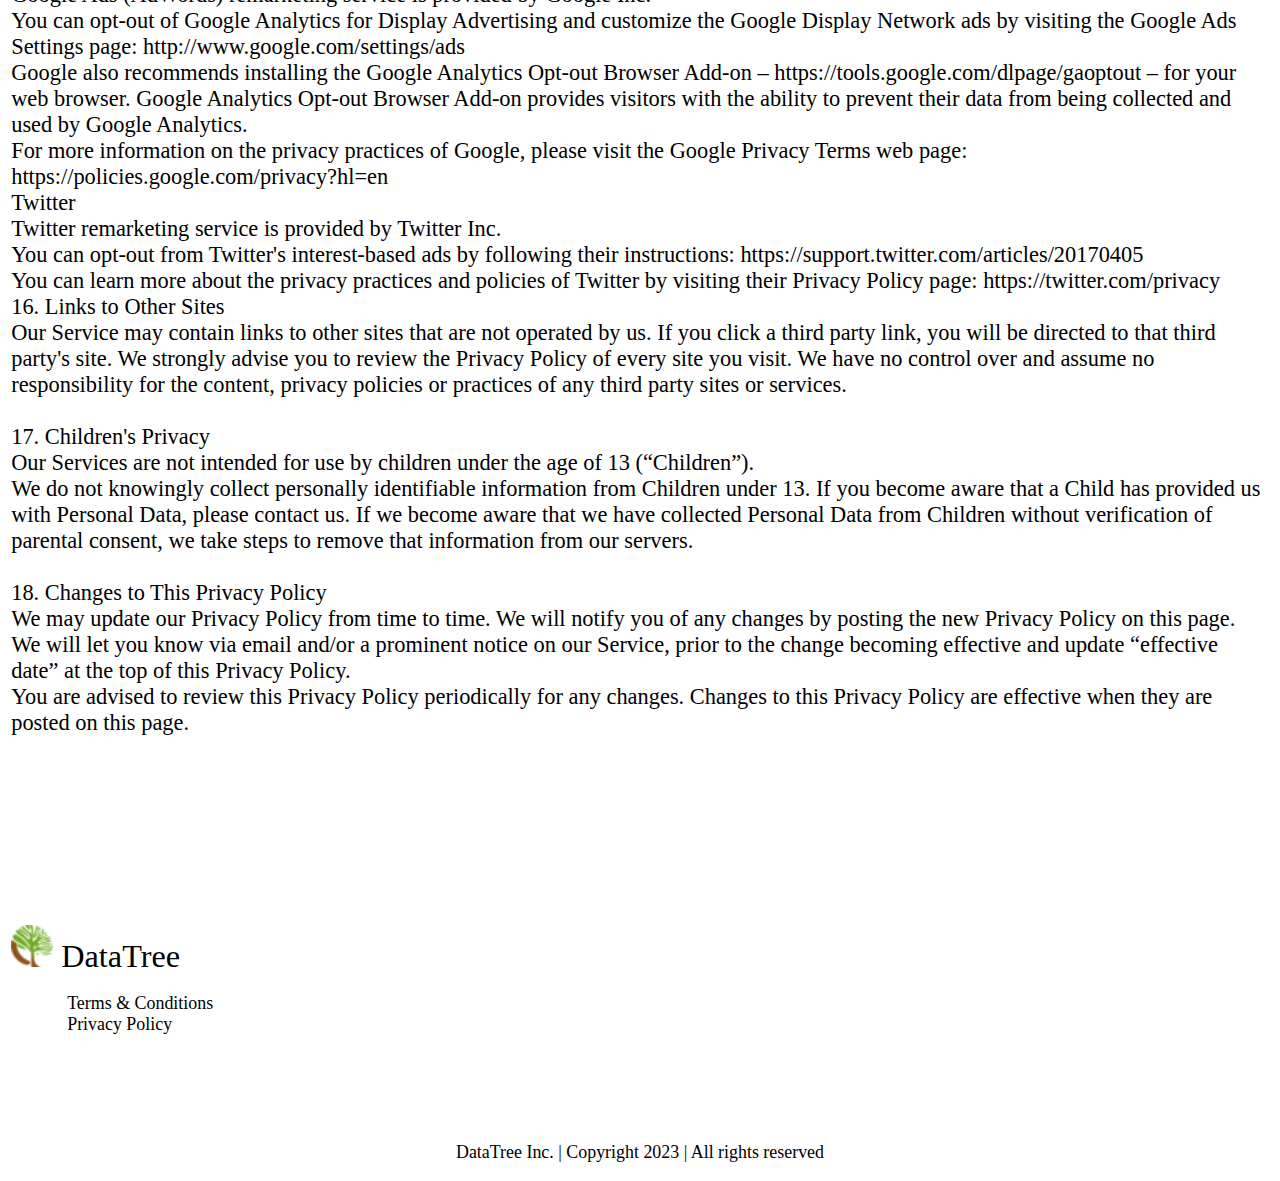
<file: privacy.html>
<!doctype html>
<html lang="en">

<head>
    <title>About</title>
    <!-- Required meta tags -->
    <meta charset="utf-8">
    <meta name="viewport" content="width=device-width, initial-scale=1, shrink-to-fit=no">
    
    <!-- Basic stylesheet-->
    <link rel="stylesheet" href="style.css">

    <!-- Bootstrap CSS -->
    <link href="https://cdn.jsdelivr.net/npm/bootstrap@5.1.1/dist/css/bootstrap.min.css" rel="stylesheet"
        integrity="sha384-F3w7mX95PdgyTmZZMECAngseQB83DfGTowi0iMjiWaeVhAn4FJkqJByhZMI3AhiU" crossorigin="anonymous">
</head>

<body>
  <div class="container">
  <!--reactive navigation bar-->
  <nav class="navbar navbar-expand-lg navbar-dark bg-dark">
    <div class="container-fluid">

      <!--Logo/home link-->
      <a class="navbar-brand" href="index.html">
        <img src="logo-main.png"
        alt="Company logo" style="height:200px;width:200px;"></a>

        <!--button for when nav bar is collapsed-->
        <button class="navbar-toggler" type="button" data-bs-toggle="collapse"
        data-bs-target="#navbarSupportedContent" aria-controls="navbarSupportedContent" aria-expanded="false"
        aria-label="Toggle navigation">
        <span class="navbar-toggler-icon"></span>
        </button>

        <!--main nav links-->
        <div class="collapse navbar-collapse" id="navbarSupportedContent">
          <ul class="navbar-nav me-auto mb-2 mb-lg-0">
            <!--home -->
            <li class="nav-item">
            <a class="nav-link" aria-current="page" href="index.html" style="font-size:25px;">Home</a>
          </li>

          <!-- projects dropdown-->
          <li class="nav-item dropdown">
            <a class="nav-link dropdown-toggle" href="#" id="navbarDropdownMenuLink" role="button"
            data-bs-toggle="dropdown" aria-expanded="false" style="font-size:25px;">
            Projects
            </a>
            <ul class="dropdown-menu" aria-labelledby="navbarDropdownMenuLink">
              <li><a class="dropdown-item" href="project_1.html">Project 1</a></li>
              <li><hr class="dropdown-divider"></li>
              <li><a class="dropdown-item" href="project_2.html">Project 2</a></li>
              <li><hr class="dropdown-divider"></li>
              <li><a class="dropdown-item" href="project_3.html">Project 3</a></li>
            </ul>
          </li>

          <!--team members-->
          <li class="nav-item">
            <a class="nav-link" href="meetOurTeam.html" style="font-size:25px;">Meet our team</a>
          </li>

          <!--about company-->
          <li class="nav-item">
            <a class="nav-link active" href="about.html" style="font-size:25px;">About</a>
          </li>
        </ul>
      </div>
    </div>
  </nav>

  <!--main body-->
    <div class="p1">
      <h1 class="mt-5">PRIVACY POLICY</h1>
      <p class="lead">
        1. Introduction<br>
        Welcome to DataTree.
        DataTree (“us”, “we”, or “our”) operates DataTree (hereinafter referred to as “Service”).<br>
        Our Privacy Policy governs your visit to DataTree, and explains how we collect, safeguard and disclose information that results from your use of our Service.<br>
        We use your data to provide and improve Service. By using Service, you agree to the collection and use of information in accordance with this policy. Unless otherwise defined in this Privacy Policy, the terms used in this Privacy Policy have the same meanings as in our Terms and Conditions. Our Terms and Conditions (“Terms”) govern all use of our Service and together with the Privacy Policy constitutes your agreement with us (“agreement”).
        <br>
        <br>
        2. Definitions<br>
        SERVICE means the DataTree website operated by DataTree.<br>
        PERSONAL DATA means data about a living individual who can be identified from those data (or from those and other information either in our possession or likely to come into our possession).<br>
        USAGE DATA is data collected automatically either generated by the use of Service or from Service infrastructure itself (for example, the duration of a page visit).<br>
        COOKIES are small files stored on your device (computer or mobile device).<br>
        DATA CONTROLLER means a natural or legal person who (either alone or jointly or in common with other persons) determines the purposes for which and the manner in which any personal data are, or are to be, processed. For the purpose of this Privacy Policy, we are a Data Controller of your data.<br>
        DATA PROCESSORS (OR SERVICE PROVIDERS) means any natural or legal person who processes the data on behalf of the Data Controller. We may use the services of various Service Providers in order to process your data more effectively.
        DATA SUBJECT is any living individual who is the subject of Personal Data.<br>
        THE USER is the individual using our Service. The User corresponds to the Data Subject, who is the subject of Personal Data.<br>
        <br>
        3. Information Collection and Use<br>
        We collect several different types of information for various purposes to provide and improve our Service to you.<br>
        <br>
        4. Types of Data Collected<br>
        <br>
        Personal Data<br>
        While using our Service, we may ask you to provide us with certain personally identifiable information that can be used to contact or identify you (“Personal Data”). Personally identifiable information may include, but is not limited to:<br>
        (a) Email address<br>
        (b) First name and last name<br>
        (c) Phone number<br>
        (d) Address, State, Province, ZIP/Postal code, City<br>
        (e) Cookies and Usage Data<br>
        We may use your Personal Data to contact you with newsletters, marketing or promotional materials and other information that may be of interest to you. You may opt out of receiving any, or all, of these communications from us by following the unsubscribe link or by emailing at info@datatree.io. 
        <br>
        Usage Data<br>
        We may also collect information that your browser sends whenever you visit our Service or when you access Service by or through a mobile device (“Usage Data”).<br>
        This Usage Data may include information such as your computer's Internet Protocol address (e.g. IP address), browser type, browser version, the pages of our Service that you visit, the time and date of your visit, the time spent on those pages, unique device identifiers and other diagnostic data.<br>
        When you access Service with a mobile device, this Usage Data may include information such as the type of mobile device you use, your mobile device unique ID, the IP address of your mobile device, your mobile operating system, the type of mobile Internet browser you use, unique device identifiers and other diagnostic data. Location Data
        We may use and store information about your location if you give us permission to do so (“Location Data”). We use this data to provide features of our Service, to improve and customize our Service.<br>
        You can enable or disable location services when you use our Service at any time by way of your device settings.<br>
        <br>
        Tracking Cookies Data<br>
        We use cookies and similar tracking technologies to track the activity on our Service and we hold certain information.<br>
        Cookies are files with a small amount of data which may include an anonymous unique identifier. Cookies are sent to your browser from a website and stored on your device. Other tracking technologies are also used such as beacons, tags and scripts to collect and track information and to improve and analyze our Service.<br>
        You can instruct your browser to refuse all cookies or to indicate when a cookie is being sent. However, if you do not accept cookies, you may not be able to use some portions of our Service.<br>
        Examples of Cookies we use:<br>
        (a) Session Cookies: We use Session Cookies to operate our Service.<br>
        (b) Preference Cookies: We use Preference Cookies to remember your preferences and various settings.<br>
        (c) Security Cookies: We use Security Cookies for security purposes.<br>
        (d) Advertising Cookies: Advertising Cookies are used to serve you with advertisements that may be relevant to you and your interests. Other Data<br>
        While using our Service, we may also collect the following information: sex, age, date of birth, place of birth, passport details, citizenship, registration at place of residence and actual address, telephone number (work, mobile), details of documents on education, qualification, professional training, employment agreements, non-disclosure agreements, information on bonuses and compensation, information on marital status, family members, social security (or other taxpayer identification) number, office location and other data.<br>
        
        5. Use of Data<br>
        DataTree uses the collected data for various purposes:<br>
        (a) to provide and maintain our Service;<br>
        (b) to notify you about changes to our Service;<br>
        (c) to allow you to participate in interactive features of our Service when you choose to do so;<br>
        (d) to provide customer support;<br>
        (e) to gather analysis or valuable information so that we can improve our Service;<br>
        (f) to monitor the usage of our Service;<br>
        (g) to detect, prevent and address technical issues;<br>
        (h) to fulfill any other purpose for which you provide it;<br>
        (i) to carry out our obligations and enforce our rights arising from any contracts entered into between you and us, including for billing and collection;<br>
        (j) to provide you with notices about your account and/or subscription, including expiration and renewal notices, email-instructions, etc.;<br>
        (k) to provide you with news, special offers and general information about other goods, services and events which we offer that are similar to those that you have already purchased or enquired about unless you have opted not to receive such information;<br>
        (l) in any other way we may describe when you provide the information;<br>
        (m) for any other purpose with your consent.<br>
        
        6. Retention of Data<br>
        We will retain your Personal Data only for as long as is necessary for the purposes set out in this Privacy Policy. We will retain and use your Personal Data to the extent necessary to comply with our legal obligations (for example, if we are required to retain your data to comply with applicable laws), resolve disputes, and enforce our legal agreements and policies.<br>
        <br>
        We will also retain Usage Data for internal analysis purposes. Usage Data is generally retained for a shorter period, except when this data is used to strengthen the security or to improve the functionality of our Service, or we are legally obligated to retain this data for longer time periods.<br>
        <br>
        7. Transfer of Data<br>
        <br>
        Your information, including Personal Data, may be transferred to – and maintained on – computers located outside of your state, province, country or other governmental jurisdiction where the data protection laws may differ from those of your jurisdiction.<br>
        If you are located outside United States and choose to provide information to us, please note that we transfer the data, including Personal Data, to United States and process it there.<br>
        Your consent to this Privacy Policy followed by your submission of such information represents your agreement to that transfer.<br>
        DataTree will take all the steps reasonably necessary to ensure that your data is treated securely and in accordance with this Privacy Policy and no transfer of your Personal Data will take place to an organisation or a country unless there are adequate controls in place including the security of your data and other personal information.<br>
        <br>
        8. Disclosure of Data<br>
        We may disclose personal information that we collect, or you provide:<br>
        (a) Disclosure for Law Enforcement.<br>
        Under certain circumstances, we may be required to disclose your Personal Data if required to do so by law or in response to valid requests by public authorities.<br>
        (b) Business Transaction.<br>
        If we or our subsidiaries are involved in a merger, acquisition or asset sale, your Personal Data may be transferred.
        (c) Other cases. We may disclose your information also:<br>
        (i) to our subsidiaries and affiliates;<br>
        (ii) to contractors, service providers, and other third parties we use to support our business;<br>
        (iii) to fulfill the purpose for which you provide it;<br>
        (iv) for the purpose of including your company’s logo on our website;<br>
        (v) for any other purpose disclosed by us when you provide the information;<br>
        (vi) with your consent in any other cases;<br>
        (vii)if we believe disclosure is necessary or appropriate to protect the rights, property, or safety of the Company, our customers, or others.<br>
        
        9. Security of Data<br>
        The security of your data is important to us but remember that no method of transmission over the Internet or method of electronic storage is 100% secure. While we strive to use commercially acceptable means to protect your Personal Data, we cannot guarantee its absolute security.<br>
        <br>
        10. Your Data Protection Rights Under General Data Protection Regulation (GDPR)<br>
        If you are a resident of the European Union (EU) and European Economic Area (EEA), you have certain data protection rights, covered by GDPR. – See more at https://eur-lex.europa.eu/eli/reg/2016/679/oj<br>
        We aim to take reasonable steps to allow you to correct, amend, delete, or limit the use of your Personal Data.
        If you wish to be informed what Personal Data we hold about you and if you want it to be removed from our systems, please email us at infot@datatree.io.<br>
        In certain circumstances, you have the following data protection rights:<br>
        (a) the right to access, update or to delete the information we have on you;<br>
        (b) the right of rectification. You have the right to have your information rectified if that information is inaccurate or incomplete;<br>
        (c) the right to object. You have the right to object to our processing of your Personal Data;<br>
        (d) the right of restriction. You have the right to request that we restrict the processing of your personal information;<br>
        (e) the right to data portability. You have the right to be provided with a copy of your Personal Data in a structured, machine-readable and commonly used format;<br>
        (f) the right to withdraw consent. You also have the right to withdraw your consent at any time where we rely on your consent to process your personal information;<br>
        Please note that we may ask you to verify your identity before responding to such requests. Please note, we may not able to provide Service without some necessary data.<br>
        You have the right to complain to a Data Protection Authority about our collection and use of your Personal Data. For more information, please contact your local data protection authority in the European Economic Area (EEA).<br>
        <br>
        11. Your Data Protection Rights under the California Privacy Protection Act (CalOPPA)<br>
        CalOPPA is the first state law in the nation to require commercial websites and online services to post a privacy policy. The law’s reach stretches well beyond California to require a person or company in the United States (and conceivable the world) that operates websites collecting personally identifiable information from California consumers to post a conspicuous privacy policy on its website stating exactly the information being collected and those individuals with whom it is being shared, and to comply with this policy. – See more at: https://consumercal.org/about-cfc/cfc-education-foundation/california-online-privacy-protection-act-caloppa-3/<br>
        According to CalOPPA we agree to the following:<br>
        (a) users can visit our site anonymously;<br>
        (b) our Privacy Policy link includes the word “Privacy”, and can easily be found on the page specified above on the home page of our website;<br>
        (c) users will be notified of any privacy policy changes on our Privacy Policy Page;<br>
        (d) users are able to change their personal information by emailing us at infot@datatree.io.<br>
        <br>
        Our Policy on “Do Not Track” Signals:<br>
        We honor Do Not Track signals and do not track, plant cookies, or use advertising when a Do Not Track browser mechanism is in place. Do Not Track is a preference you can set in your web browser to inform websites that you do not want to be tracked.<br>
        You can enable or disable Do Not Track by visiting the Preferences or Settings page of your web browser.<br>
        
        12. Your Data Protection Rights under the California Consumer Privacy Act (CCPA)<br>
        If you are a California resident, you are entitled to learn what data we collect about you, ask to delete your data and not to sell (share) it. To exercise your data protection rights, you can make certain requests and ask us:
        (a) What personal information we have about you. If you make this request, we will return to you:<br>
        (i) The categories of personal information we have collected about you.<br>
        (ii) The categories of sources from which we collect your personal information.<br>
        (iii) The business or commercial purpose for collecting or selling your personal information.<br>
        (iv) The categories of third parties with whom we share personal information.<br>
        (v) The specific pieces of personal information we have collected about you.<br>
        (vi) A list of categories of personal information that we have sold, along with the category of any other company we sold it to. If we have not sold your personal information, we will inform you of that fact.<br>
        (vii)A list of categories of personal information that we have disclosed for a business purpose, along with the category of any other company we shared it with.<br>
        Please note, you are entitled to ask us to provide you with this information up to two times in a rolling twelve-month period. When you make this request, the information provided may be limited to the personal information we collected about you in the previous 12 months.<br>
        (b) To delete your personal information. If you make this request, we will delete the personal information we hold about you as of the date of your request from our records and direct any service providers to do the same. In some cases, deletion may be accomplished through de-identification of the information. If you choose to delete your personal information, you may not be able to use certain functions that require your personal information to operate.<br>
        (c) To stop selling your personal information. We do not sell your personal information for monetary consideration. However, under some circumstances, a transfer of personal information to a third party, or within our family of companies, without monetary consideration may be considered a “sale” under California law.<br>
        If you submit a request to stop selling your personal information, we will stop making such transfers. If you are a California resident, to opt-out of the sale of your personal information, click “Do Not Sell My Personal Information” at the bottom of our home page to submit your request.<br>
        Please note, if you ask us to delete or stop selling your data, it may impact your experience with us, and you may not be able to participate in certain programs or membership services which require the usage of your personal information to function. But in no circumstances, we will discriminate against you for exercising your rights.<br>
        To exercise your California data protection rights described above, please send your request(s) by one of the following means:<br>
        By email: info@datatree.io<br>
        Your data protection rights, described above, are covered by the CCPA, short for the California Consumer Privacy Act. To find out more, visit the official California Legislative Information website. The CCPA took effect on 01/01/2020.<br>
        <br>
        13. Service Providers<br>
        We may employ third party companies and individuals to facilitate our Service (“Service Providers”), provide Service on our behalf, perform Service-related services or assist us in analysing how our Service is used.<br>
        <br>
        These third parties have access to your Personal Data only to perform these tasks on our behalf and are obligated not to disclose or use it for any other purpose.<br>
        <br>
        14. Analytics<br>
        We may use third-party Service Providers to monitor and analyze the use of our Service.<br>
        <br>
        Google Analytics<br>
        Google Analytics is a web analytics service offered by Google that tracks and reports website traffic. Google uses the data collected to track and monitor the use of our Service. This data is shared with other Google services. Google may use the collected data to contextualise and personalise the ads of its own advertising network.
        For more information on the privacy practices of Google, please visit the Google Privacy Terms web page: https://policies.google.com/privacy?hl=en<br>
        We also encourage you to review the Google's policy for safeguarding your data: https://support.google.com/analytics/answer/6004245.<br>
        <br>
        15. Behavioral Remarketing<br>
        DataTree uses remarketing services to advertise on third party websites to you after you visited our Service. We and our third-party vendors use cookies to inform, optimise and serve ads based on your past visits to our Service.<br>
        Google Ads (AdWords)<br>
        Google Ads (AdWords) remarketing service is provided by Google Inc.<br>
        You can opt-out of Google Analytics for Display Advertising and customize the Google Display Network ads by visiting the Google Ads Settings page: http://www.google.com/settings/ads<br>
        Google also recommends installing the Google Analytics Opt-out Browser Add-on – https://tools.google.com/dlpage/gaoptout – for your web browser. Google Analytics Opt-out Browser Add-on provides visitors with the ability to prevent their data from being collected and used by Google Analytics.<br>
        For more information on the privacy practices of Google, please visit the Google Privacy Terms web page: https://policies.google.com/privacy?hl=en<br>
        Twitter<br>
        Twitter remarketing service is provided by Twitter Inc.<br>
        You can opt-out from Twitter's interest-based ads by following their instructions: https://support.twitter.com/articles/20170405<br>
        You can learn more about the privacy practices and policies of Twitter by visiting their Privacy Policy page: https://twitter.com/privacy   <br>  
        
        16. Links to Other Sites<br>
        Our Service may contain links to other sites that are not operated by us. If you click a third party link, you will be directed to that third party's site. We strongly advise you to review the Privacy Policy of every site you visit.
        We have no control over and assume no responsibility for the content, privacy policies or practices of any third party sites or services.<br>
        <br>
        17. Children's Privacy<br>
        Our Services are not intended for use by children under the age of 13 (“Children”).<br>
        We do not knowingly collect personally identifiable information from Children under 13. If you become aware that a Child has provided us with Personal Data, please contact us. If we become aware that we have collected Personal Data from Children without verification of parental consent, we take steps to remove that information from our servers.<br>
        <br>
        18. Changes to This Privacy Policy<br>
        We may update our Privacy Policy from time to time. We will notify you of any changes by posting the new Privacy Policy on this page.<br>
        We will let you know via email and/or a prominent notice on our Service, prior to the change becoming effective and update “effective date” at the top of this Privacy Policy.<br>
        You are advised to review this Privacy Policy periodically for any changes. Changes to this Privacy Policy are effective when they are posted on this page.<br><br>
      </p>
    </div>
       
  
      <!-- Bootstrap JS -->
      <script src="https://cdn.jsdelivr.net/npm/bootstrap@5.1.1/dist/js/bootstrap.bundle.min.js"
          integrity="sha384-/bQdsTh/da6pkI1MST/rWKFNjaCP5gBSY4sEBT38Q/9RBh9AH40zEOg7Hlq2THRZ" crossorigin="anonymous">
      </script>  
  
  
  </div>
</body>

<footer>    
  <div class="container">
    <div class="footer-bottom">
      <a class="footer-logo" href="index.html">
        <img src="logo-footer.png" alt="DataTree"/> 
        DataTree
      </a>        
      <ul class="privacy-menu">
        <li>
          <a href="terms.html">Terms & Conditions</a>
        </li>
        <li>
          <a href="privacy.html">Privacy Policy</a>
        </li>
      </ul>
      <p class="copyright">DataTree Inc. | Copyright 2023 | All rights reserved</p>  
    </div>
  </div>
</footer>
</html>
</file>
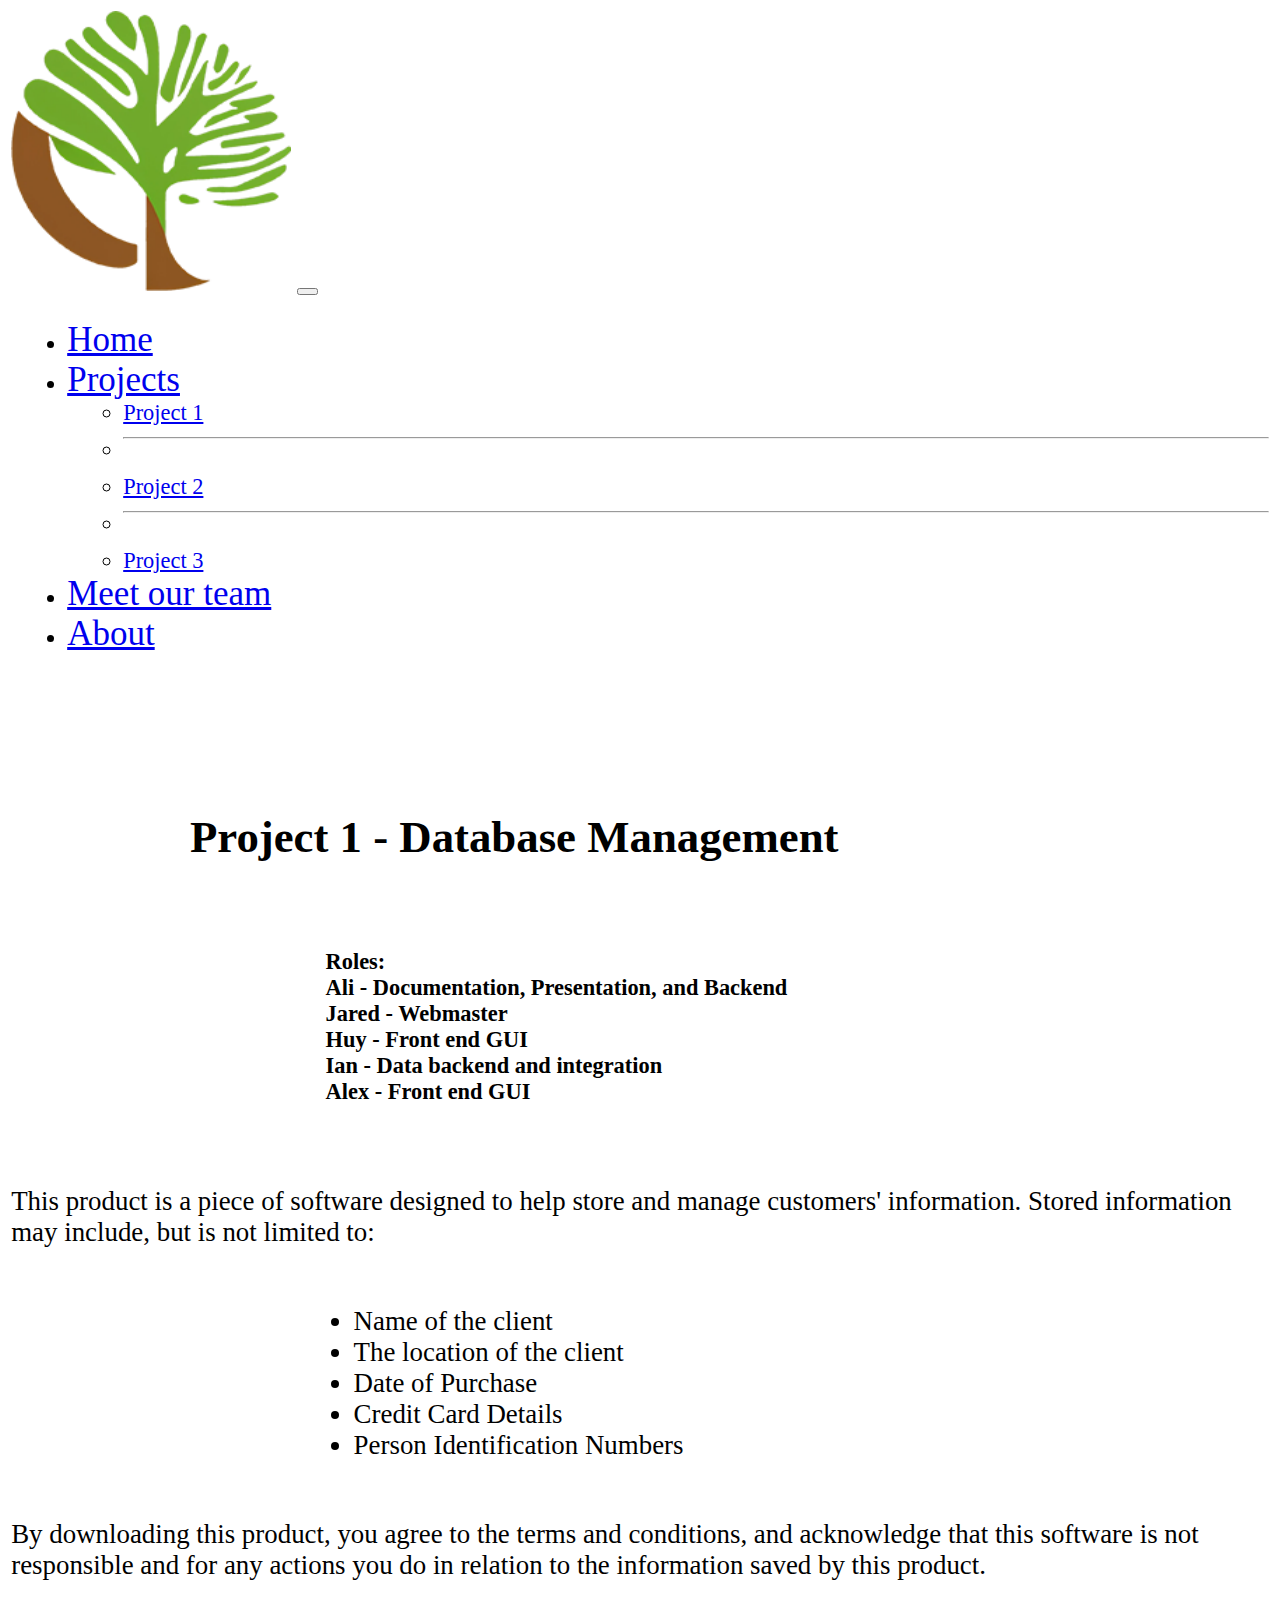
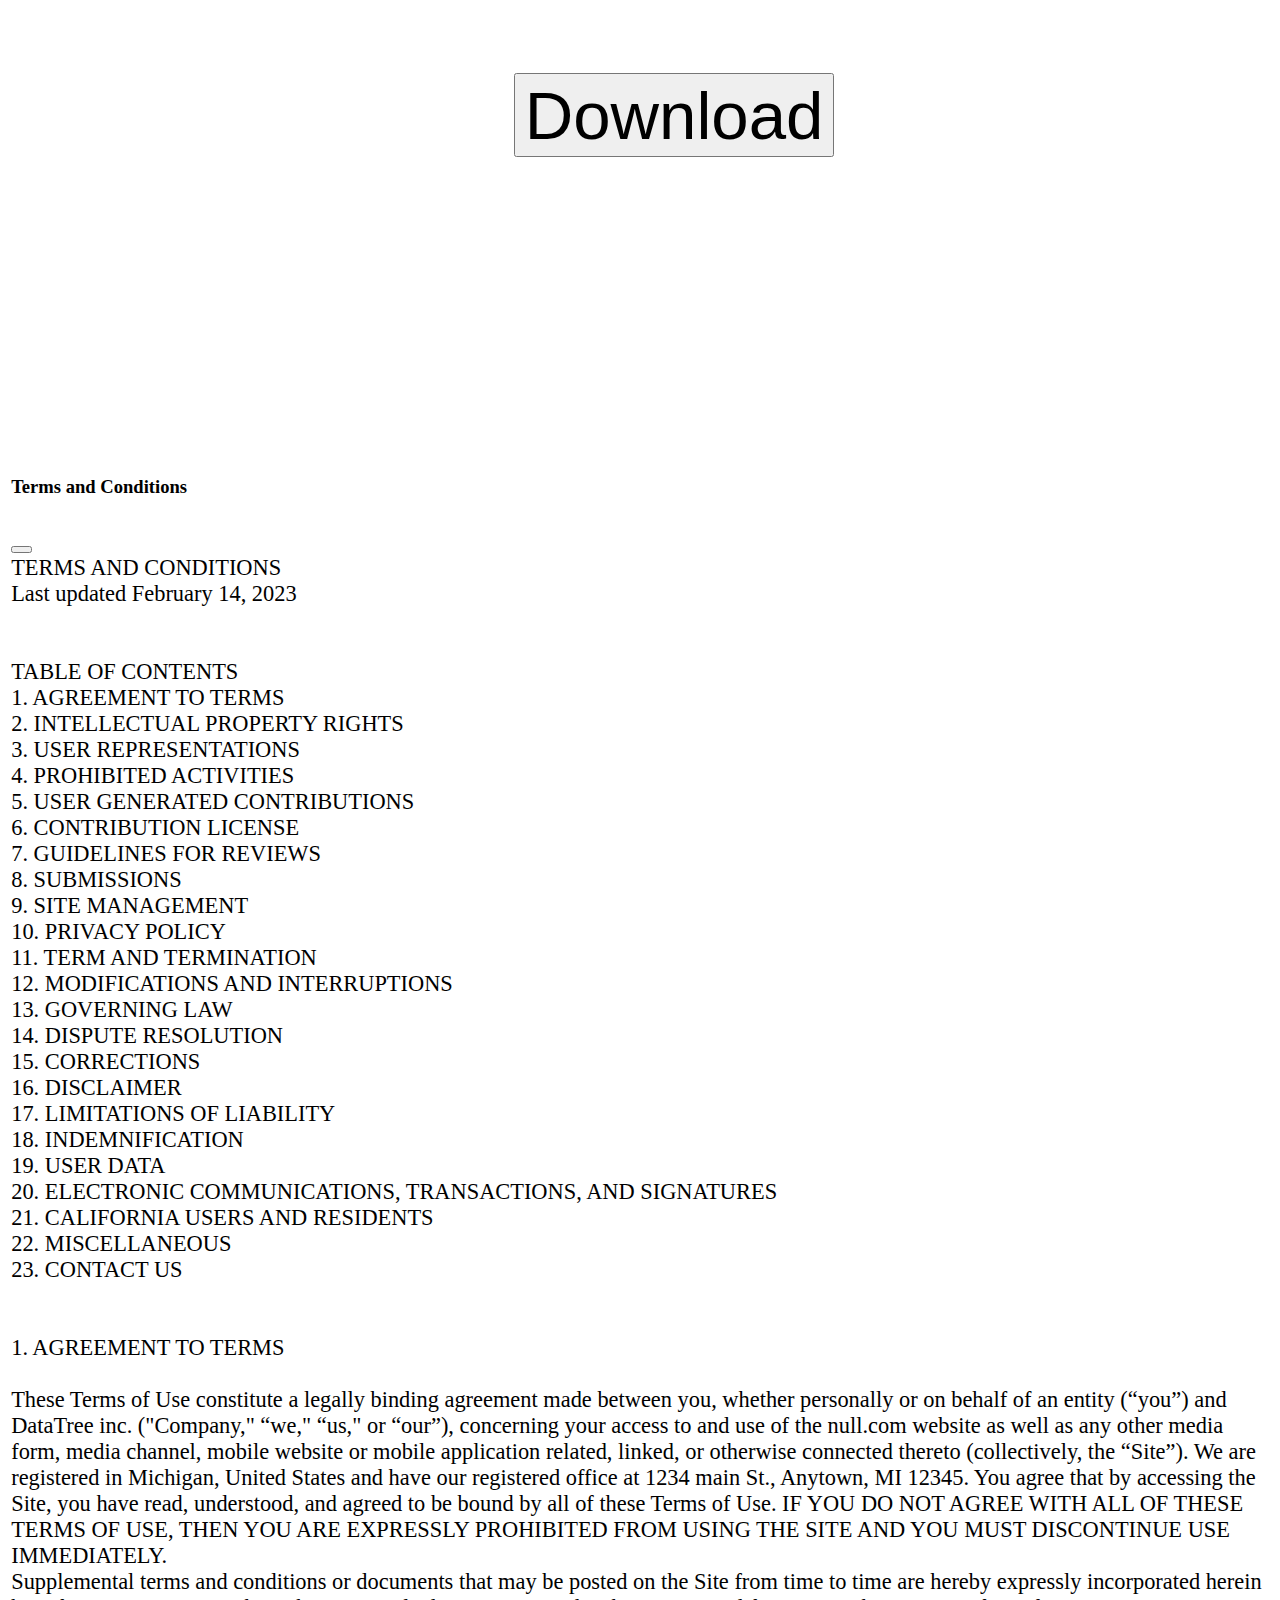
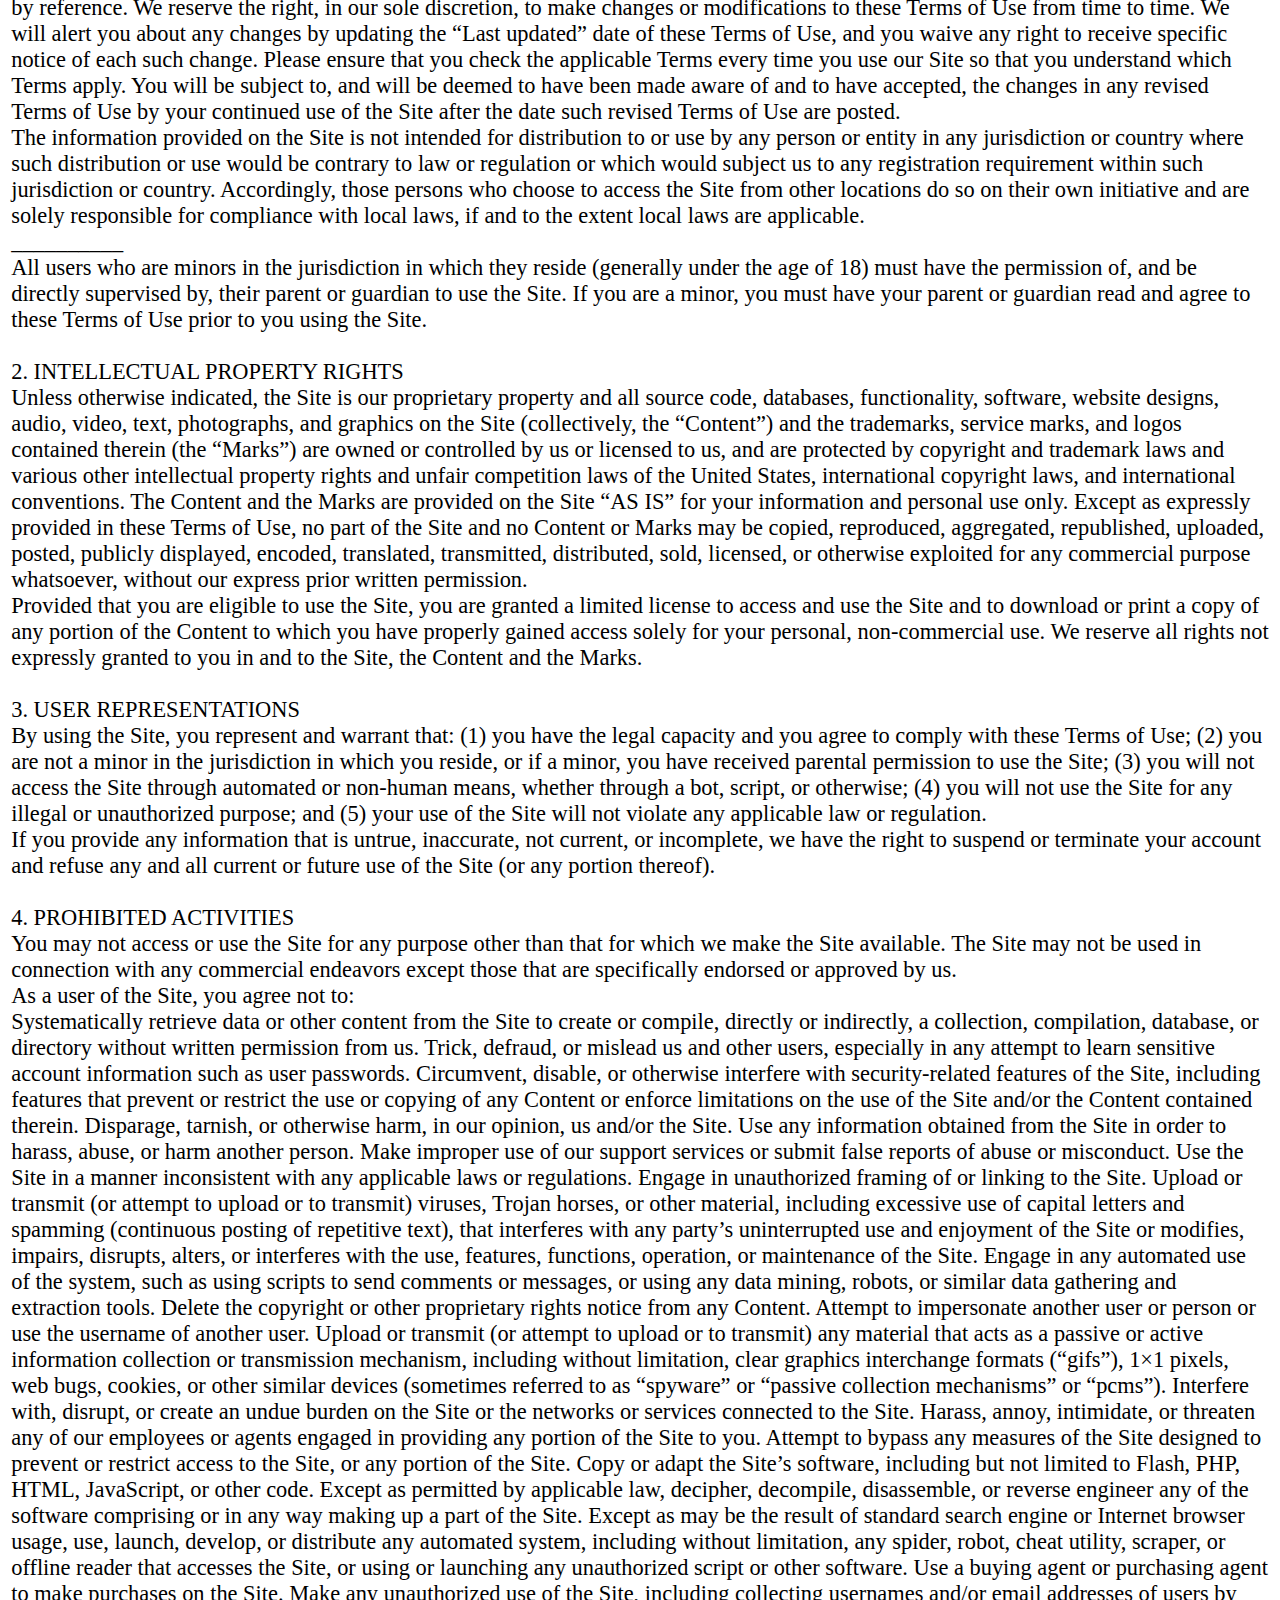
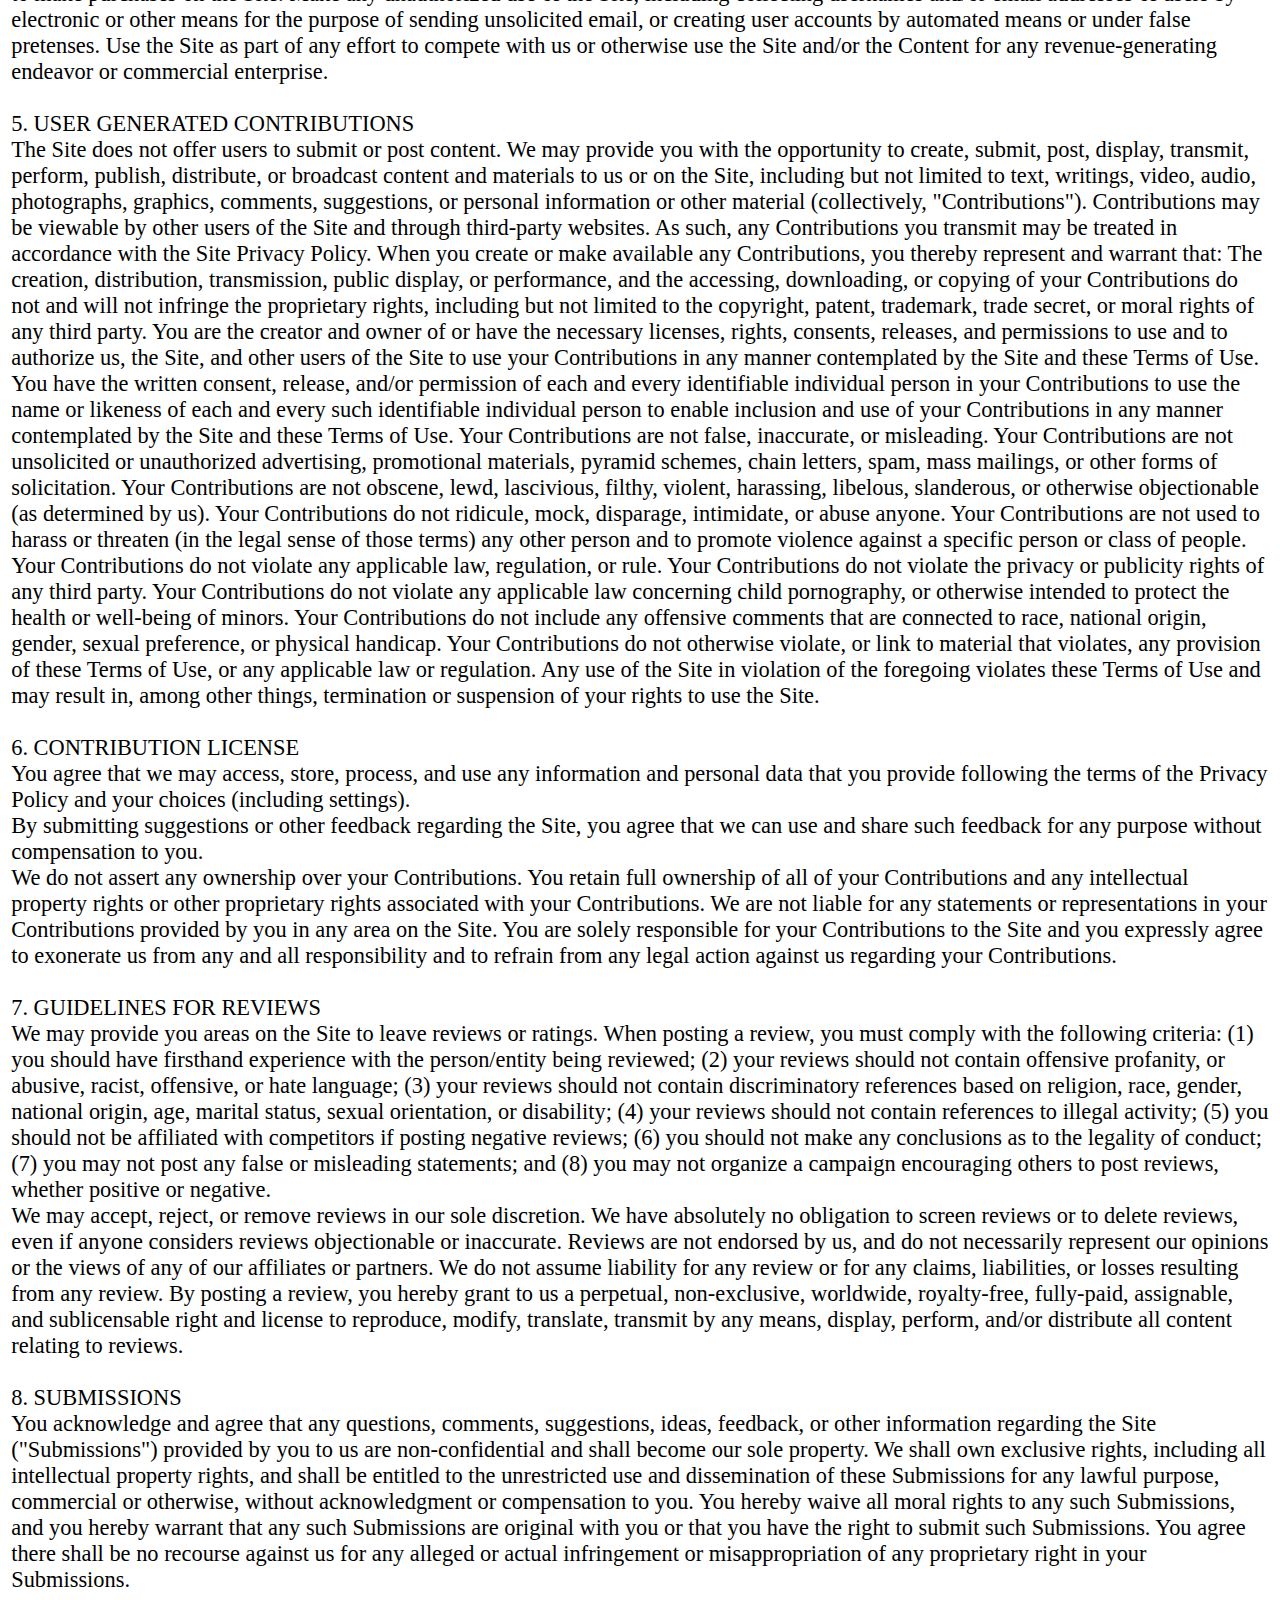
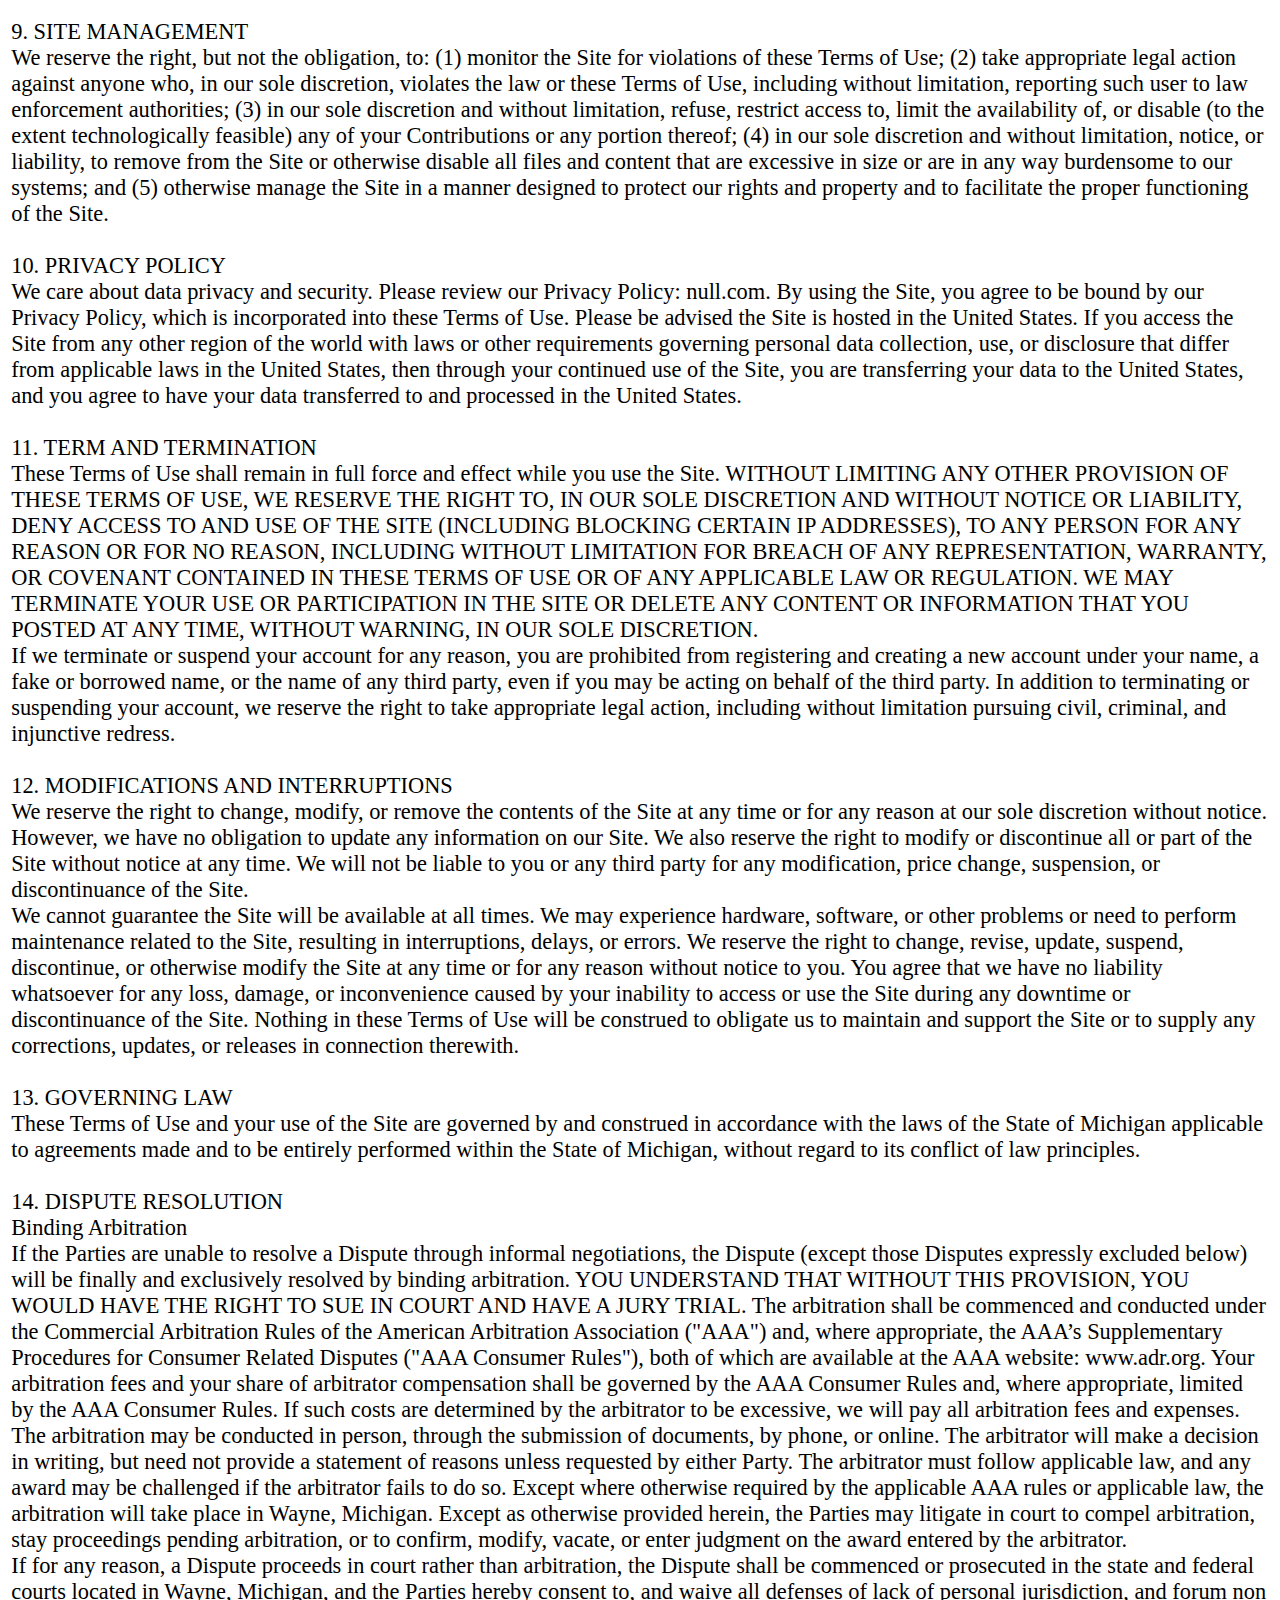
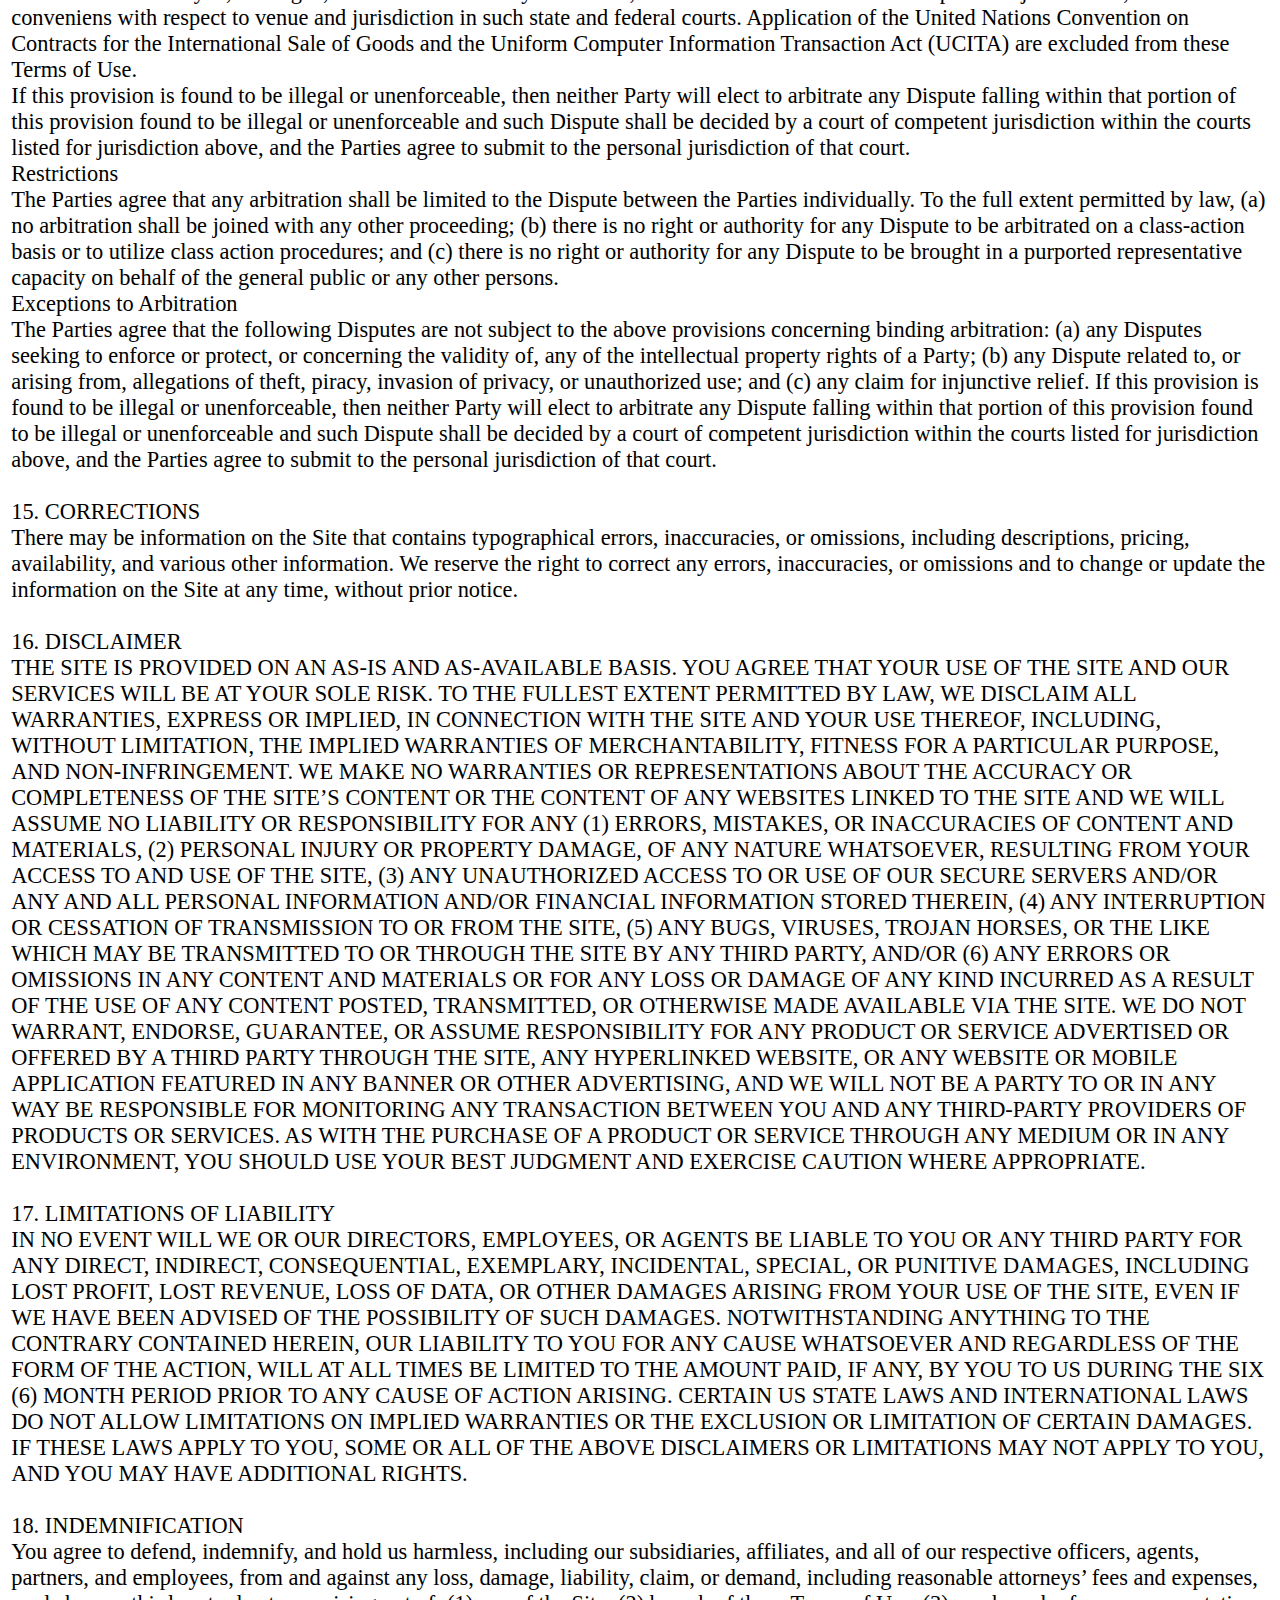
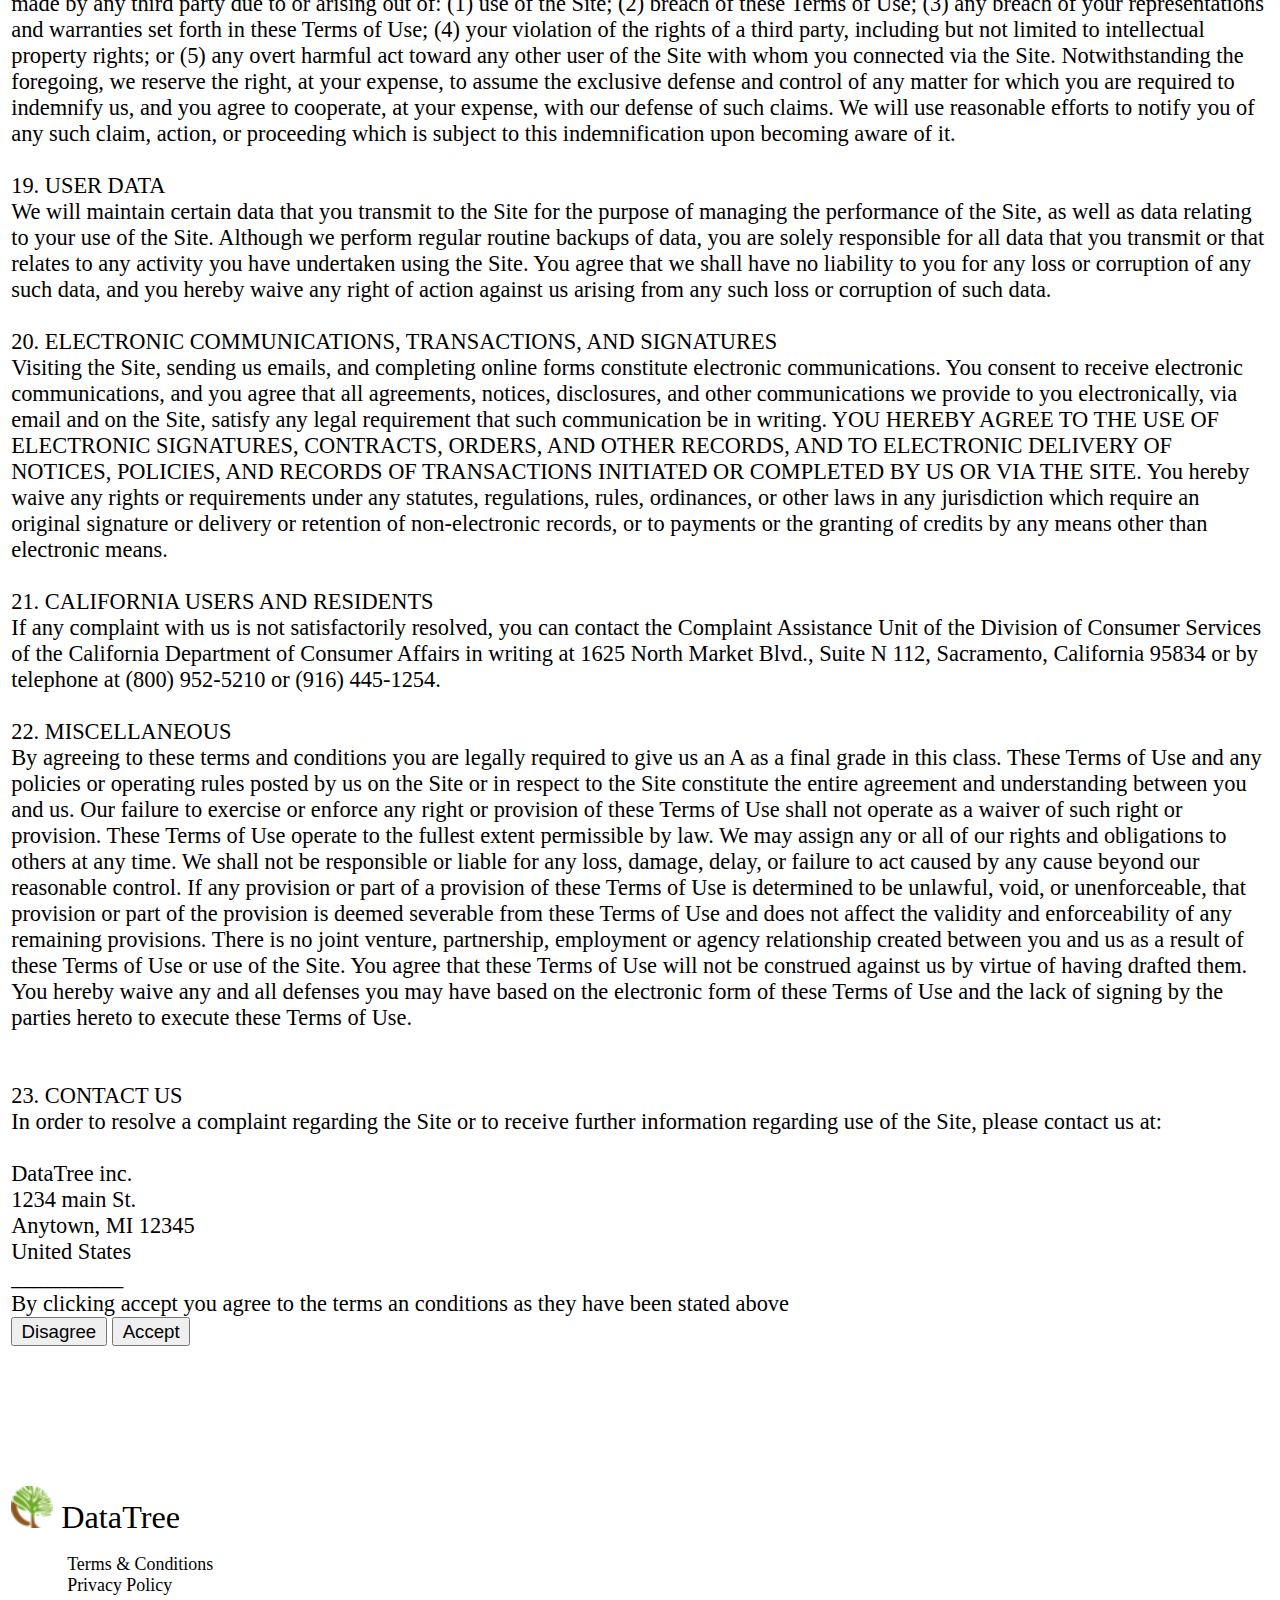
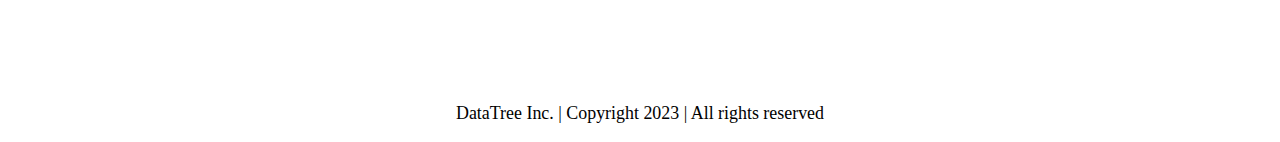
<file: project_1.html>
<!doctype html>
<html lang="en">

<head>
    <title>Project 1</title>
    <!-- Required meta tags -->
    <meta charset="utf-8">
    <meta name="viewport" content="width=device-width, initial-scale=1, shrink-to-fit=no">
    
    <!-- Basic stylesheet-->
    <link rel="stylesheet" href="style.css">

    <!-- Bootstrap CSS -->
    <link href="https://cdn.jsdelivr.net/npm/bootstrap@5.1.1/dist/css/bootstrap.min.css" rel="stylesheet"
        integrity="sha384-F3w7mX95PdgyTmZZMECAngseQB83DfGTowi0iMjiWaeVhAn4FJkqJByhZMI3AhiU" crossorigin="anonymous">
</head>

<body>
<div class="container">
  <!--reactive navigation bar-->
  <nav class="navbar navbar-expand-lg navbar-dark bg-dark">
    <div class="container-fluid">

      <!--Logo/home link-->
      <a class="navbar-brand" href="index.html">
        <img src="logo-main.png"
        alt="Company logo" style="height:200px;width:200px;"></a>

        <!--button for when nav bar is collapsed-->
        <button class="navbar-toggler" type="button" data-bs-toggle="collapse"
        data-bs-target="#navbarSupportedContent" aria-controls="navbarSupportedContent" aria-expanded="false"
        aria-label="Toggle navigation">
        <span class="navbar-toggler-icon"></span>
        </button>

        <!--main nav links-->
        <div class="collapse navbar-collapse" id="navbarSupportedContent">
          <ul class="navbar-nav me-auto mb-2 mb-lg-0">

            <!--home -->
            <li class="nav-item">
            <a class="nav-link" aria-current="page" href="index.html" style="font-size:25px;">Home</a>
          </li>

          <!-- projects dropdown-->
          <li class="nav-item dropdown">
            <a class="nav-link dropdown-toggle" href="#" id="navbarDropdownMenuLink" role="button"
            data-bs-toggle="dropdown" aria-expanded="false" style="font-size:25px;">
            Projects
            </a>
            <ul class="dropdown-menu" aria-labelledby="navbarDropdownMenuLink">
              <li><a class="dropdown-item" href="project_1.html">Project 1</a></li>
              <li><hr class="dropdown-divider"></li>
              <li><a class="dropdown-item" href="project_2.html">Project 2</a></li>
              <li><hr class="dropdown-divider"></li>
              <li><a class="dropdown-item" href="project_3.html">Project 3</a></li>
            </ul>
          </li>

          <!--team members-->
          <li class="nav-item">
            <a class="nav-link" href="meetOurTeam.html" style="font-size:25px;">Meet our team</a>
          </li>

          <!--about company-->
          <li class="nav-item">
            <a class="nav-link" href="about.html" style="font-size:25px;">About</a>
          </li>
        </ul>
      </div>
    </div>
  </nav>

  <!--main body-->
  <p><br><br><br><br>
    <h1 class="mt-5" style="text-align: center; width: 80%;">Project 1 - Database Management</h1>  
    <div class="description", style="text-align: left; margin-left: auto; margin-right: auto;">
      <br>
      <h4 style="text-align: left; margin-left: auto; margin-right: auto; width: 50%;">Roles:<br>
      Ali - Documentation, Presentation, and Backend<br>
      Jared - Webmaster<br>
      Huy - Front end GUI<br>
      Ian - Data backend and integration<br>
      Alex - Front end GUI<br></h4>
      <br><br>
      <div style="font-size: 120%">
        This product is a piece of software designed to help store and manage customers' information. Stored information may include, but is not limited to:
        <br><br>
          <ul style="text-align: left; margin-left: auto; margin-right: auto; width: 50%;">
            <li>Name of the client</li>
            <li>The location of the client</li>
            <li>Date of Purchase</li>
            <li>Credit Card Details</li>
            <li>Person Identification Numbers</li>
          </ul>
          <br>
          By downloading this product, you agree to the terms and conditions, and acknowledge that this software is not responsible and for any actions you do in relation to the information saved by this product.
        </div>
    </div>

 <!-- Button trigger modal -->
 <p><button type="button" class="btn btn-primary" data-bs-toggle="modal" data-bs-target="#exampleModal" style="margin-bottom: 10px; margin-left: 40%; font-size: 300%;margin-top: 50px;">
     Download
 </button></p>
 
 <!-- Modal -->
  <div class="modal fade" id="exampleModal" tabindex="-1" aria-labelledby="exampleModalLabel" aria-hidden="true" style="padding-top: 20%;">
    <div class="modal-dialog">
        <div class="modal-content">
            <div class="modal-header">
                <h5 class="modal-title" id="exampleModalLabel">Terms and Conditions</h5>
                <button type="button" class="btn-close" data-bs-dismiss="modal" aria-label="Close"></button>
            </div>
            <div class="modal-body">
             TERMS AND CONDITIONS
             <br>
             Last updated February 14, 2023
             <br>
             <br>
             <br>
             TABLE OF CONTENTS
             <br>
             1. AGREEMENT TO TERMS<br>
             2. INTELLECTUAL PROPERTY RIGHTS<br>
             3. USER REPRESENTATIONS<br>
             4. PROHIBITED ACTIVITIES<br>
             5. USER GENERATED CONTRIBUTIONS<br>
             6. CONTRIBUTION LICENSE<br>
             7. GUIDELINES FOR REVIEWS<br>
             8. SUBMISSIONS<br>
             9. SITE MANAGEMENT<br>
             10. PRIVACY POLICY<br>
             11. TERM AND TERMINATION<br>
             12. MODIFICATIONS AND INTERRUPTIONS<br>
             13. GOVERNING LAW<br>
             14. DISPUTE RESOLUTION<br>
             15. CORRECTIONS<br>
             16. DISCLAIMER<br>
             17. LIMITATIONS OF LIABILITY<br>
             18. INDEMNIFICATION<br>
             19. USER DATA<br>
             20. ELECTRONIC COMMUNICATIONS, TRANSACTIONS, AND SIGNATURES<br>
             21. CALIFORNIA USERS AND RESIDENTS<br>
             22. MISCELLANEOUS<br>
             23. CONTACT US<br>
             <br>
             <br>
             1. AGREEMENT TO TERMS<br>
             <br>
             These Terms of Use constitute a legally binding agreement made between you, whether personally or on behalf of an entity (“you”) and DataTree inc. ("Company," “we," “us," or “our”), concerning your access to and use of the null.com website as well as any other media form, media channel, mobile website or mobile application related, linked, or otherwise connected thereto (collectively, the “Site”). We are registered in Michigan, United States and have our registered office at 1234 main St., Anytown, MI 12345. You agree that by accessing the Site, you have read, understood, and agreed to be bound by all of these Terms of Use. IF YOU DO NOT AGREE WITH ALL OF THESE TERMS OF USE, THEN YOU ARE EXPRESSLY PROHIBITED FROM USING THE SITE AND YOU MUST DISCONTINUE USE IMMEDIATELY.
             <br>
             Supplemental terms and conditions or documents that may be posted on the Site from time to time are hereby expressly incorporated herein by reference. We reserve the right, in our sole discretion, to make changes or modifications to these Terms of Use from time to time. We will alert you about any changes by updating the “Last updated” date of these Terms of Use, and you waive any right to receive specific notice of each such change. Please ensure that you check the applicable Terms every time you use our Site so that you understand which Terms apply. You will be subject to, and will be deemed to have been made aware of and to have accepted, the changes in any revised Terms of Use by your continued use of the Site after the date such revised Terms of Use are posted.
             <br>
             The information provided on the Site is not intended for distribution to or use by any person or entity in any jurisdiction or country where such distribution or use would be contrary to law or regulation or which would subject us to any registration requirement within such jurisdiction or country. Accordingly, those persons who choose to access the Site from other locations do so on their own initiative and are solely responsible for compliance with local laws, if and to the extent local laws are applicable.
             <br>
             __________
             <br>
             All users who are minors in the jurisdiction in which they reside (generally under the age of 18) must have the permission of, and be directly supervised by, their parent or guardian to use the Site. If you are a minor, you must have your parent or guardian read and agree to these Terms of Use prior to you using the Site.
             <br>
             <br>
             2. INTELLECTUAL PROPERTY RIGHTS
             <br>
             Unless otherwise indicated, the Site is our proprietary property and all source code, databases, functionality, software, website designs, audio, video, text, photographs, and graphics on the Site (collectively, the “Content”) and the trademarks, service marks, and logos contained therein (the “Marks”) are owned or controlled by us or licensed to us, and are protected by copyright and trademark laws and various other intellectual property rights and unfair competition laws of the United States, international copyright laws, and international conventions. The Content and the Marks are provided on the Site “AS IS” for your information and personal use only. Except as expressly provided in these Terms of Use, no part of the Site and no Content or Marks may be copied, reproduced, aggregated, republished, uploaded, posted, publicly displayed, encoded, translated, transmitted, distributed, sold, licensed, or otherwise exploited for any commercial purpose whatsoever, without our express prior written permission.
             <br>
             Provided that you are eligible to use the Site, you are granted a limited license to access and use the Site and to download or print a copy of any portion of the Content to which you have properly gained access solely for your personal, non-commercial use. We reserve all rights not expressly granted to you in and to the Site, the Content and the Marks.
             <br>
             <br>
             3. USER REPRESENTATIONS
             <br>
             By using the Site, you represent and warrant that: (1) you have the legal capacity and you agree to comply with these Terms of Use; (2) you are not a minor in the jurisdiction in which you reside, or if a minor, you have received parental permission to use the Site; (3) you will not access the Site through automated or non-human means, whether through a bot, script, or otherwise; (4) you will not use the Site for any illegal or unauthorized purpose; and (5) your use of the Site will not violate any applicable law or regulation.
             <br>
             If you provide any information that is untrue, inaccurate, not current, or incomplete, we have the right to suspend or terminate your account and refuse any and all current or future use of the Site (or any portion thereof).
             <br>
             <br>
             4. PROHIBITED ACTIVITIES
             <br>
             You may not access or use the Site for any purpose other than that for which we make the Site available. The Site may not be used in connection with any commercial endeavors except those that are specifically endorsed or approved by us.
             <br>
             As a user of the Site, you agree not to:<br>
             Systematically retrieve data or other content from the Site to create or compile, directly or indirectly, a collection, compilation, database, or directory without written permission from us.
             Trick, defraud, or mislead us and other users, especially in any attempt to learn sensitive account information such as user passwords.
             Circumvent, disable, or otherwise interfere with security-related features of the Site, including features that prevent or restrict the use or copying of any Content or enforce limitations on the use of the Site and/or the Content contained therein.
             Disparage, tarnish, or otherwise harm, in our opinion, us and/or the Site.
             Use any information obtained from the Site in order to harass, abuse, or harm another person.
             Make improper use of our support services or submit false reports of abuse or misconduct.
             Use the Site in a manner inconsistent with any applicable laws or regulations.
             Engage in unauthorized framing of or linking to the Site.
             Upload or transmit (or attempt to upload or to transmit) viruses, Trojan horses, or other material, including excessive use of capital letters and spamming (continuous posting of repetitive text), that interferes with any party’s uninterrupted use and enjoyment of the Site or modifies, impairs, disrupts, alters, or interferes with the use, features, functions, operation, or maintenance of the Site.
             Engage in any automated use of the system, such as using scripts to send comments or messages, or using any data mining, robots, or similar data gathering and extraction tools.
             Delete the copyright or other proprietary rights notice from any Content.
             Attempt to impersonate another user or person or use the username of another user.
             Upload or transmit (or attempt to upload or to transmit) any material that acts as a passive or active information collection or transmission mechanism, including without limitation, clear graphics interchange formats (“gifs”), 1×1 pixels, web bugs, cookies, or other similar devices (sometimes referred to as “spyware” or “passive collection mechanisms” or “pcms”).
             Interfere with, disrupt, or create an undue burden on the Site or the networks or services connected to the Site.
             Harass, annoy, intimidate, or threaten any of our employees or agents engaged in providing any portion of the Site to you.
             Attempt to bypass any measures of the Site designed to prevent or restrict access to the Site, or any portion of the Site.
             Copy or adapt the Site’s software, including but not limited to Flash, PHP, HTML, JavaScript, or other code.
             Except as permitted by applicable law, decipher, decompile, disassemble, or reverse engineer any of the software comprising or in any way making up a part of the Site.
             Except as may be the result of standard search engine or Internet browser usage, use, launch, develop, or distribute any automated system, including without limitation, any spider, robot, cheat utility, scraper, or offline reader that accesses the Site, or using or launching any unauthorized script or other software.
             Use a buying agent or purchasing agent to make purchases on the Site.
             Make any unauthorized use of the Site, including collecting usernames and/or email addresses of users by electronic or other means for the purpose of sending unsolicited email, or creating user accounts by automated means or under false pretenses.
             Use the Site as part of any effort to compete with us or otherwise use the Site and/or the Content for any revenue-generating endeavor or commercial enterprise.
             <br>
             <br>
             5. USER GENERATED CONTRIBUTIONS
             <br>
             The Site does not offer users to submit or post content. We may provide you with the opportunity to create, submit, post, display, transmit, perform, publish, distribute, or broadcast content and materials to us or on the Site, including but not limited to text, writings, video, audio, photographs, graphics, comments, suggestions, or personal information or other material (collectively, "Contributions"). Contributions may be viewable by other users of the Site and through third-party websites. As such, any Contributions you transmit may be treated in accordance with the Site Privacy Policy. When you create or make available any Contributions, you thereby represent and warrant that:
             The creation, distribution, transmission, public display, or performance, and the accessing, downloading, or copying of your Contributions do not and will not infringe the proprietary rights, including but not limited to the copyright, patent, trademark, trade secret, or moral rights of any third party.
             You are the creator and owner of or have the necessary licenses, rights, consents, releases, and permissions to use and to authorize us, the Site, and other users of the Site to use your Contributions in any manner contemplated by the Site and these Terms of Use.
             You have the written consent, release, and/or permission of each and every identifiable individual person in your Contributions to use the name or likeness of each and every such identifiable individual person to enable inclusion and use of your Contributions in any manner contemplated by the Site and these Terms of Use.
             Your Contributions are not false, inaccurate, or misleading.
             Your Contributions are not unsolicited or unauthorized advertising, promotional materials, pyramid schemes, chain letters, spam, mass mailings, or other forms of solicitation.
             Your Contributions are not obscene, lewd, lascivious, filthy, violent, harassing, libelous, slanderous, or otherwise objectionable (as determined by us).
             Your Contributions do not ridicule, mock, disparage, intimidate, or abuse anyone.
             Your Contributions are not used to harass or threaten (in the legal sense of those terms) any other person and to promote violence against a specific person or class of people.
             Your Contributions do not violate any applicable law, regulation, or rule.
             Your Contributions do not violate the privacy or publicity rights of any third party.
             Your Contributions do not violate any applicable law concerning child pornography, or otherwise intended to protect the health or well-being of minors.
             Your Contributions do not include any offensive comments that are connected to race, national origin, gender, sexual preference, or physical handicap.
             Your Contributions do not otherwise violate, or link to material that violates, any provision of these Terms of Use, or any applicable law or regulation.
             Any use of the Site in violation of the foregoing violates these Terms of Use and may result in, among other things, termination or suspension of your rights to use the Site.
             <br>
             <br>
             6. CONTRIBUTION LICENSE
             <br>
             You agree that we may access, store, process, and use any information and personal data that you provide following the terms of the Privacy Policy and your choices (including settings).
             <br>
             By submitting suggestions or other feedback regarding the Site, you agree that we can use and share such feedback for any purpose without compensation to you.
             <br>
             We do not assert any ownership over your Contributions. You retain full ownership of all of your Contributions and any intellectual property rights or other proprietary rights associated with your Contributions. We are not liable for any statements or representations in your Contributions provided by you in any area on the Site. You are solely responsible for your Contributions to the Site and you expressly agree to exonerate us from any and all responsibility and to refrain from any legal action against us regarding your Contributions.
             <br>
             <br>
             7. GUIDELINES FOR REVIEWS
             <br>
             We may provide you areas on the Site to leave reviews or ratings. When posting a review, you must comply with the following criteria: (1) you should have firsthand experience with the person/entity being reviewed; (2) your reviews should not contain offensive profanity, or abusive, racist, offensive, or hate language; (3) your reviews should not contain discriminatory references based on religion, race, gender, national origin, age, marital status, sexual orientation, or disability; (4) your reviews should not contain references to illegal activity; (5) you should not be affiliated with competitors if posting negative reviews; (6) you should not make any conclusions as to the legality of conduct; (7) you may not post any false or misleading statements; and (8) you may not organize a campaign encouraging others to post reviews, whether positive or negative.
             <br>
             We may accept, reject, or remove reviews in our sole discretion. We have absolutely no obligation to screen reviews or to delete reviews, even if anyone considers reviews objectionable or inaccurate. Reviews are not endorsed by us, and do not necessarily represent our opinions or the views of any of our affiliates or partners. We do not assume liability for any review or for any claims, liabilities, or losses resulting from any review. By posting a review, you hereby grant to us a perpetual, non-exclusive, worldwide, royalty-free, fully-paid, assignable, and sublicensable right and license to reproduce, modify, translate, transmit by any means, display, perform, and/or distribute all content relating to reviews.
             <br>
             <br>
             8. SUBMISSIONS
             <br>
             You acknowledge and agree that any questions, comments, suggestions, ideas, feedback, or other information regarding the Site ("Submissions") provided by you to us are non-confidential and shall become our sole property. We shall own exclusive rights, including all intellectual property rights, and shall be entitled to the unrestricted use and dissemination of these Submissions for any lawful purpose, commercial or otherwise, without acknowledgment or compensation to you. You hereby waive all moral rights to any such Submissions, and you hereby warrant that any such Submissions are original with you or that you have the right to submit such Submissions. You agree there shall be no recourse against us for any alleged or actual infringement or misappropriation of any proprietary right in your Submissions.
             <br>
             <br>
             9. SITE MANAGEMENT
             <br>
             We reserve the right, but not the obligation, to: (1) monitor the Site for violations of these Terms of Use; (2) take appropriate legal action against anyone who, in our sole discretion, violates the law or these Terms of Use, including without limitation, reporting such user to law enforcement authorities; (3) in our sole discretion and without limitation, refuse, restrict access to, limit the availability of, or disable (to the extent technologically feasible) any of your Contributions or any portion thereof; (4) in our sole discretion and without limitation, notice, or liability, to remove from the Site or otherwise disable all files and content that are excessive in size or are in any way burdensome to our systems; and (5) otherwise manage the Site in a manner designed to protect our rights and property and to facilitate the proper functioning of the Site.
             <br>
             <br>
             10. PRIVACY POLICY
             <br>
             We care about data privacy and security. Please review our Privacy Policy: null.com. By using the Site, you agree to be bound by our Privacy Policy, which is incorporated into these Terms of Use. Please be advised the Site is hosted in the United States. If you access the Site from any other region of the world with laws or other requirements governing personal data collection, use, or disclosure that differ from applicable laws in the United States, then through your continued use of the Site, you are transferring your data to the United States, and you agree to have your data transferred to and processed in the United States.
             <br>
             <br>
             11. TERM AND TERMINATION
             <br>
             These Terms of Use shall remain in full force and effect while you use the Site. WITHOUT LIMITING ANY OTHER PROVISION OF THESE TERMS OF USE, WE RESERVE THE RIGHT TO, IN OUR SOLE DISCRETION AND WITHOUT NOTICE OR LIABILITY, DENY ACCESS TO AND USE OF THE SITE (INCLUDING BLOCKING CERTAIN IP ADDRESSES), TO ANY PERSON FOR ANY REASON OR FOR NO REASON, INCLUDING WITHOUT LIMITATION FOR BREACH OF ANY REPRESENTATION, WARRANTY, OR COVENANT CONTAINED IN THESE TERMS OF USE OR OF ANY APPLICABLE LAW OR REGULATION. WE MAY TERMINATE YOUR USE OR PARTICIPATION IN THE SITE OR DELETE ANY CONTENT OR INFORMATION THAT YOU POSTED AT ANY TIME, WITHOUT WARNING, IN OUR SOLE DISCRETION.
             <br>
             If we terminate or suspend your account for any reason, you are prohibited from registering and creating a new account under your name, a fake or borrowed name, or the name of any third party, even if you may be acting on behalf of the third party. In addition to terminating or suspending your account, we reserve the right to take appropriate legal action, including without limitation pursuing civil, criminal, and injunctive redress.
             <br>
             <br>
             12. MODIFICATIONS AND INTERRUPTIONS
             <br>
             We reserve the right to change, modify, or remove the contents of the Site at any time or for any reason at our sole discretion without notice. However, we have no obligation to update any information on our Site. We also reserve the right to modify or discontinue all or part of the Site without notice at any time. We will not be liable to you or any third party for any modification, price change, suspension, or discontinuance of the Site.
             <br>
             We cannot guarantee the Site will be available at all times. We may experience hardware, software, or other problems or need to perform maintenance related to the Site, resulting in interruptions, delays, or errors. We reserve the right to change, revise, update, suspend, discontinue, or otherwise modify the Site at any time or for any reason without notice to you. You agree that we have no liability whatsoever for any loss, damage, or inconvenience caused by your inability to access or use the Site during any downtime or discontinuance of the Site. Nothing in these Terms of Use will be construed to obligate us to maintain and support the Site or to supply any corrections, updates, or releases in connection therewith.
             <br>
             <br>
             13. GOVERNING LAW
             <br>
             These Terms of Use and your use of the Site are governed by and construed in accordance with the laws of the State of Michigan applicable to agreements made and to be entirely performed within the State of Michigan, without regard to its conflict of law principles.
             <br>
             <br>
             14. DISPUTE RESOLUTION
             <br>
             Binding Arbitration
             <br>
             If the Parties are unable to resolve a Dispute through informal negotiations, the Dispute (except those Disputes expressly excluded below) will be finally and exclusively resolved by binding arbitration. YOU UNDERSTAND THAT WITHOUT THIS PROVISION, YOU WOULD HAVE THE RIGHT TO SUE IN COURT AND HAVE A JURY TRIAL. The arbitration shall be commenced and conducted under the Commercial Arbitration Rules of the American Arbitration Association ("AAA") and, where appropriate, the AAA’s Supplementary Procedures for Consumer Related Disputes ("AAA Consumer Rules"), both of which are available at the AAA website: www.adr.org. Your arbitration fees and your share of arbitrator compensation shall be governed by the AAA Consumer Rules and, where appropriate, limited by the AAA Consumer Rules. If such costs are determined by the arbitrator to be excessive, we will pay all arbitration fees and expenses. The arbitration may be conducted in person, through the submission of documents, by phone, or online. The arbitrator will make a decision in writing, but need not provide a statement of reasons unless requested by either Party. The arbitrator must follow applicable law, and any award may be challenged if the arbitrator fails to do so. Except where otherwise required by the applicable AAA rules or applicable law, the arbitration will take place in Wayne, Michigan. Except as otherwise provided herein, the Parties may litigate in court to compel arbitration, stay proceedings pending arbitration, or to confirm, modify, vacate, or enter judgment on the award entered by the arbitrator.
             <br>
             If for any reason, a Dispute proceeds in court rather than arbitration, the Dispute shall be commenced or prosecuted in the state and federal courts located in Wayne, Michigan, and the Parties hereby consent to, and waive all defenses of lack of personal jurisdiction, and forum non conveniens with respect to venue and jurisdiction in such state and federal courts. Application of the United Nations Convention on Contracts for the International Sale of Goods and the Uniform Computer Information Transaction Act (UCITA) are excluded from these Terms of Use.
             <br>
             If this provision is found to be illegal or unenforceable, then neither Party will elect to arbitrate any Dispute falling within that portion of this provision found to be illegal or unenforceable and such Dispute shall be decided by a court of competent jurisdiction within the courts listed for jurisdiction above, and the Parties agree to submit to the personal jurisdiction of that court.
             <br>
             Restrictions
             <br>
             The Parties agree that any arbitration shall be limited to the Dispute between the Parties individually. To the full extent permitted by law, (a) no arbitration shall be joined with any other proceeding; (b) there is no right or authority for any Dispute to be arbitrated on a class-action basis or to utilize class action procedures; and (c) there is no right or authority for any Dispute to be brought in a purported representative capacity on behalf of the general public or any other persons.
             <br>
             Exceptions to Arbitration
             <br>
             The Parties agree that the following Disputes are not subject to the above provisions concerning binding arbitration: (a) any Disputes seeking to enforce or protect, or concerning the validity of, any of the intellectual property rights of a Party; (b) any Dispute related to, or arising from, allegations of theft, piracy, invasion of privacy, or unauthorized use; and (c) any claim for injunctive relief. If this provision is found to be illegal or unenforceable, then neither Party will elect to arbitrate any Dispute falling within that portion of this provision found to be illegal or unenforceable and such Dispute shall be decided by a court of competent jurisdiction within the courts listed for jurisdiction above, and the Parties agree to submit to the personal jurisdiction of that court.
             <br>
             <br>
             15. CORRECTIONS
             <br>
             There may be information on the Site that contains typographical errors, inaccuracies, or omissions, including descriptions, pricing, availability, and various other information. We reserve the right to correct any errors, inaccuracies, or omissions and to change or update the information on the Site at any time, without prior notice.
             <br>
             <br>
             16. DISCLAIMER
             <br>
             THE SITE IS PROVIDED ON AN AS-IS AND AS-AVAILABLE BASIS. YOU AGREE THAT YOUR USE OF THE SITE AND OUR SERVICES WILL BE AT YOUR SOLE RISK. TO THE FULLEST EXTENT PERMITTED BY LAW, WE DISCLAIM ALL WARRANTIES, EXPRESS OR IMPLIED, IN CONNECTION WITH THE SITE AND YOUR USE THEREOF, INCLUDING, WITHOUT LIMITATION, THE IMPLIED WARRANTIES OF MERCHANTABILITY, FITNESS FOR A PARTICULAR PURPOSE, AND NON-INFRINGEMENT. WE MAKE NO WARRANTIES OR REPRESENTATIONS ABOUT THE ACCURACY OR COMPLETENESS OF THE SITE’S CONTENT OR THE CONTENT OF ANY WEBSITES LINKED TO THE SITE AND WE WILL ASSUME NO LIABILITY OR RESPONSIBILITY FOR ANY (1) ERRORS, MISTAKES, OR INACCURACIES OF CONTENT AND MATERIALS, (2) PERSONAL INJURY OR PROPERTY DAMAGE, OF ANY NATURE WHATSOEVER, RESULTING FROM YOUR ACCESS TO AND USE OF THE SITE, (3) ANY UNAUTHORIZED ACCESS TO OR USE OF OUR SECURE SERVERS AND/OR ANY AND ALL PERSONAL INFORMATION AND/OR FINANCIAL INFORMATION STORED THEREIN, (4) ANY INTERRUPTION OR CESSATION OF TRANSMISSION TO OR FROM THE SITE, (5) ANY BUGS, VIRUSES, TROJAN HORSES, OR THE LIKE WHICH MAY BE TRANSMITTED TO OR THROUGH THE SITE BY ANY THIRD PARTY, AND/OR (6) ANY ERRORS OR OMISSIONS IN ANY CONTENT AND MATERIALS OR FOR ANY LOSS OR DAMAGE OF ANY KIND INCURRED AS A RESULT OF THE USE OF ANY CONTENT POSTED, TRANSMITTED, OR OTHERWISE MADE AVAILABLE VIA THE SITE. WE DO NOT WARRANT, ENDORSE, GUARANTEE, OR ASSUME RESPONSIBILITY FOR ANY PRODUCT OR SERVICE ADVERTISED OR OFFERED BY A THIRD PARTY THROUGH THE SITE, ANY HYPERLINKED WEBSITE, OR ANY WEBSITE OR MOBILE APPLICATION FEATURED IN ANY BANNER OR OTHER ADVERTISING, AND WE WILL NOT BE A PARTY TO OR IN ANY WAY BE RESPONSIBLE FOR MONITORING ANY TRANSACTION BETWEEN YOU AND ANY THIRD-PARTY PROVIDERS OF PRODUCTS OR SERVICES. AS WITH THE PURCHASE OF A PRODUCT OR SERVICE THROUGH ANY MEDIUM OR IN ANY ENVIRONMENT, YOU SHOULD USE YOUR BEST JUDGMENT AND EXERCISE CAUTION WHERE APPROPRIATE.
             <br>
             <br>
             17. LIMITATIONS OF LIABILITY
             <br>
             IN NO EVENT WILL WE OR OUR DIRECTORS, EMPLOYEES, OR AGENTS BE LIABLE TO YOU OR ANY THIRD PARTY FOR ANY DIRECT, INDIRECT, CONSEQUENTIAL, EXEMPLARY, INCIDENTAL, SPECIAL, OR PUNITIVE DAMAGES, INCLUDING LOST PROFIT, LOST REVENUE, LOSS OF DATA, OR OTHER DAMAGES ARISING FROM YOUR USE OF THE SITE, EVEN IF WE HAVE BEEN ADVISED OF THE POSSIBILITY OF SUCH DAMAGES. NOTWITHSTANDING ANYTHING TO THE CONTRARY CONTAINED HEREIN, OUR LIABILITY TO YOU FOR ANY CAUSE WHATSOEVER AND REGARDLESS OF THE FORM OF THE ACTION, WILL AT ALL TIMES BE LIMITED TO THE AMOUNT PAID, IF ANY, BY YOU TO US DURING THE SIX (6) MONTH PERIOD PRIOR TO ANY CAUSE OF ACTION ARISING. CERTAIN US STATE LAWS AND INTERNATIONAL LAWS DO NOT ALLOW LIMITATIONS ON IMPLIED WARRANTIES OR THE EXCLUSION OR LIMITATION OF CERTAIN DAMAGES. IF THESE LAWS APPLY TO YOU, SOME OR ALL OF THE ABOVE DISCLAIMERS OR LIMITATIONS MAY NOT APPLY TO YOU, AND YOU MAY HAVE ADDITIONAL RIGHTS.
             <br>
             <br>
             18. INDEMNIFICATION
             <br>
             You agree to defend, indemnify, and hold us harmless, including our subsidiaries, affiliates, and all of our respective officers, agents, partners, and employees, from and against any loss, damage, liability, claim, or demand, including reasonable attorneys’ fees and expenses, made by any third party due to or arising out of: (1) use of the Site; (2) breach of these Terms of Use; (3) any breach of your representations and warranties set forth in these Terms of Use; (4) your violation of the rights of a third party, including but not limited to intellectual property rights; or (5) any overt harmful act toward any other user of the Site with whom you connected via the Site. Notwithstanding the foregoing, we reserve the right, at your expense, to assume the exclusive defense and control of any matter for which you are required to indemnify us, and you agree to cooperate, at your expense, with our defense of such claims. We will use reasonable efforts to notify you of any such claim, action, or proceeding which is subject to this indemnification upon becoming aware of it.
             <br>
             <br>
             19. USER DATA
             <br>
             We will maintain certain data that you transmit to the Site for the purpose of managing the performance of the Site, as well as data relating to your use of the Site. Although we perform regular routine backups of data, you are solely responsible for all data that you transmit or that relates to any activity you have undertaken using the Site. You agree that we shall have no liability to you for any loss or corruption of any such data, and you hereby waive any right of action against us arising from any such loss or corruption of such data.
             <br>
             <br>
             20. ELECTRONIC COMMUNICATIONS, TRANSACTIONS, AND SIGNATURES
             <br>
             Visiting the Site, sending us emails, and completing online forms constitute electronic communications. You consent to receive electronic communications, and you agree that all agreements, notices, disclosures, and other communications we provide to you electronically, via email and on the Site, satisfy any legal requirement that such communication be in writing. YOU HEREBY AGREE TO THE USE OF ELECTRONIC SIGNATURES, CONTRACTS, ORDERS, AND OTHER RECORDS, AND TO ELECTRONIC DELIVERY OF NOTICES, POLICIES, AND RECORDS OF TRANSACTIONS INITIATED OR COMPLETED BY US OR VIA THE SITE. You hereby waive any rights or requirements under any statutes, regulations, rules, ordinances, or other laws in any jurisdiction which require an original signature or delivery or retention of non-electronic records, or to payments or the granting of credits by any means other than electronic means.
             <br>
             <br>
             21. CALIFORNIA USERS AND RESIDENTS
             <br>
             If any complaint with us is not satisfactorily resolved, you can contact the Complaint Assistance Unit of the Division of Consumer Services of the California Department of Consumer Affairs in writing at 1625 North Market Blvd., Suite N 112, Sacramento, California 95834 or by telephone at (800) 952-5210 or (916) 445-1254.
             <br>
             <br>
             22. MISCELLANEOUS
             <br>
             By agreeing to these terms and conditions you are legally required to give us an A as a final grade in this class.
             These Terms of Use and any policies or operating rules posted by us on the Site or in respect to the Site constitute the entire agreement and understanding between you and us. Our failure to exercise or enforce any right or provision of these Terms of Use shall not operate as a waiver of such right or provision. These Terms of Use operate to the fullest extent permissible by law. We may assign any or all of our rights and obligations to others at any time. We shall not be responsible or liable for any loss, damage, delay, or failure to act caused by any cause beyond our reasonable control. If any provision or part of a provision of these Terms of Use is determined to be unlawful, void, or unenforceable, that provision or part of the provision is deemed severable from these Terms of Use and does not affect the validity and enforceability of any remaining provisions. There is no joint venture, partnership, employment or agency relationship created between you and us as a result of these Terms of Use or use of the Site. You agree that these Terms of Use will not be construed against us by virtue of having drafted them. You hereby waive any and all defenses you may have based on the electronic form of these Terms of Use and the lack of signing by the parties hereto to execute these Terms of Use.
             <br>
             <br>
             <br>
             23. CONTACT US
             <br>
             In order to resolve a complaint regarding the Site or to receive further information regarding use of the Site, please contact us at:
             <br>
             <br>
             DataTree inc.<br>
             1234 main St.<br>
             Anytown, MI 12345<br>
             United States<br>
             __________<br>
             By clicking accept you agree to the terms an conditions as they have been stated above

            </div>
            <div class="modal-footer">
                <button type="button" class="btn btn-secondary" data-bs-dismiss="modal">Disagree</button> <!--dismiss button-->
                <!--download button-->
                <a href = "https://www.dl.dropboxusercontent.com/s/1n70t6ujc49b41y/Project%201.zip" download="file"><button type="button" class="btn btn-primary" data-bs-dismiss="modal">Accept</button></a>
            </div>
        </div>
    </div>
</div>
</div>

    <!-- Bootstrap JS -->
    <script src="https://cdn.jsdelivr.net/npm/bootstrap@5.1.1/dist/js/bootstrap.bundle.min.js"
        integrity="sha384-/bQdsTh/da6pkI1MST/rWKFNjaCP5gBSY4sEBT38Q/9RBh9AH40zEOg7Hlq2THRZ" crossorigin="anonymous">


    </script>
</body>
<footer>    
  <div class="container">
    <div class="footer-bottom">
      <a class="footer-logo" href="index.html">
        <img src="logo-footer.png" alt="DataTree"/> 
        DataTree
      </a>        
      <ul class="privacy-menu">
        <li>
          <a href="terms.html">Terms & Conditions</a>
        </li>
        <li>
          <a href="privacy.html">Privacy Policy</a>
        </li>
      </ul>
      <p class="copyright">DataTree Inc. | Copyright 2023 | All rights reserved</p>  
    </div>
  </div>
</footer>
</html>
</file>
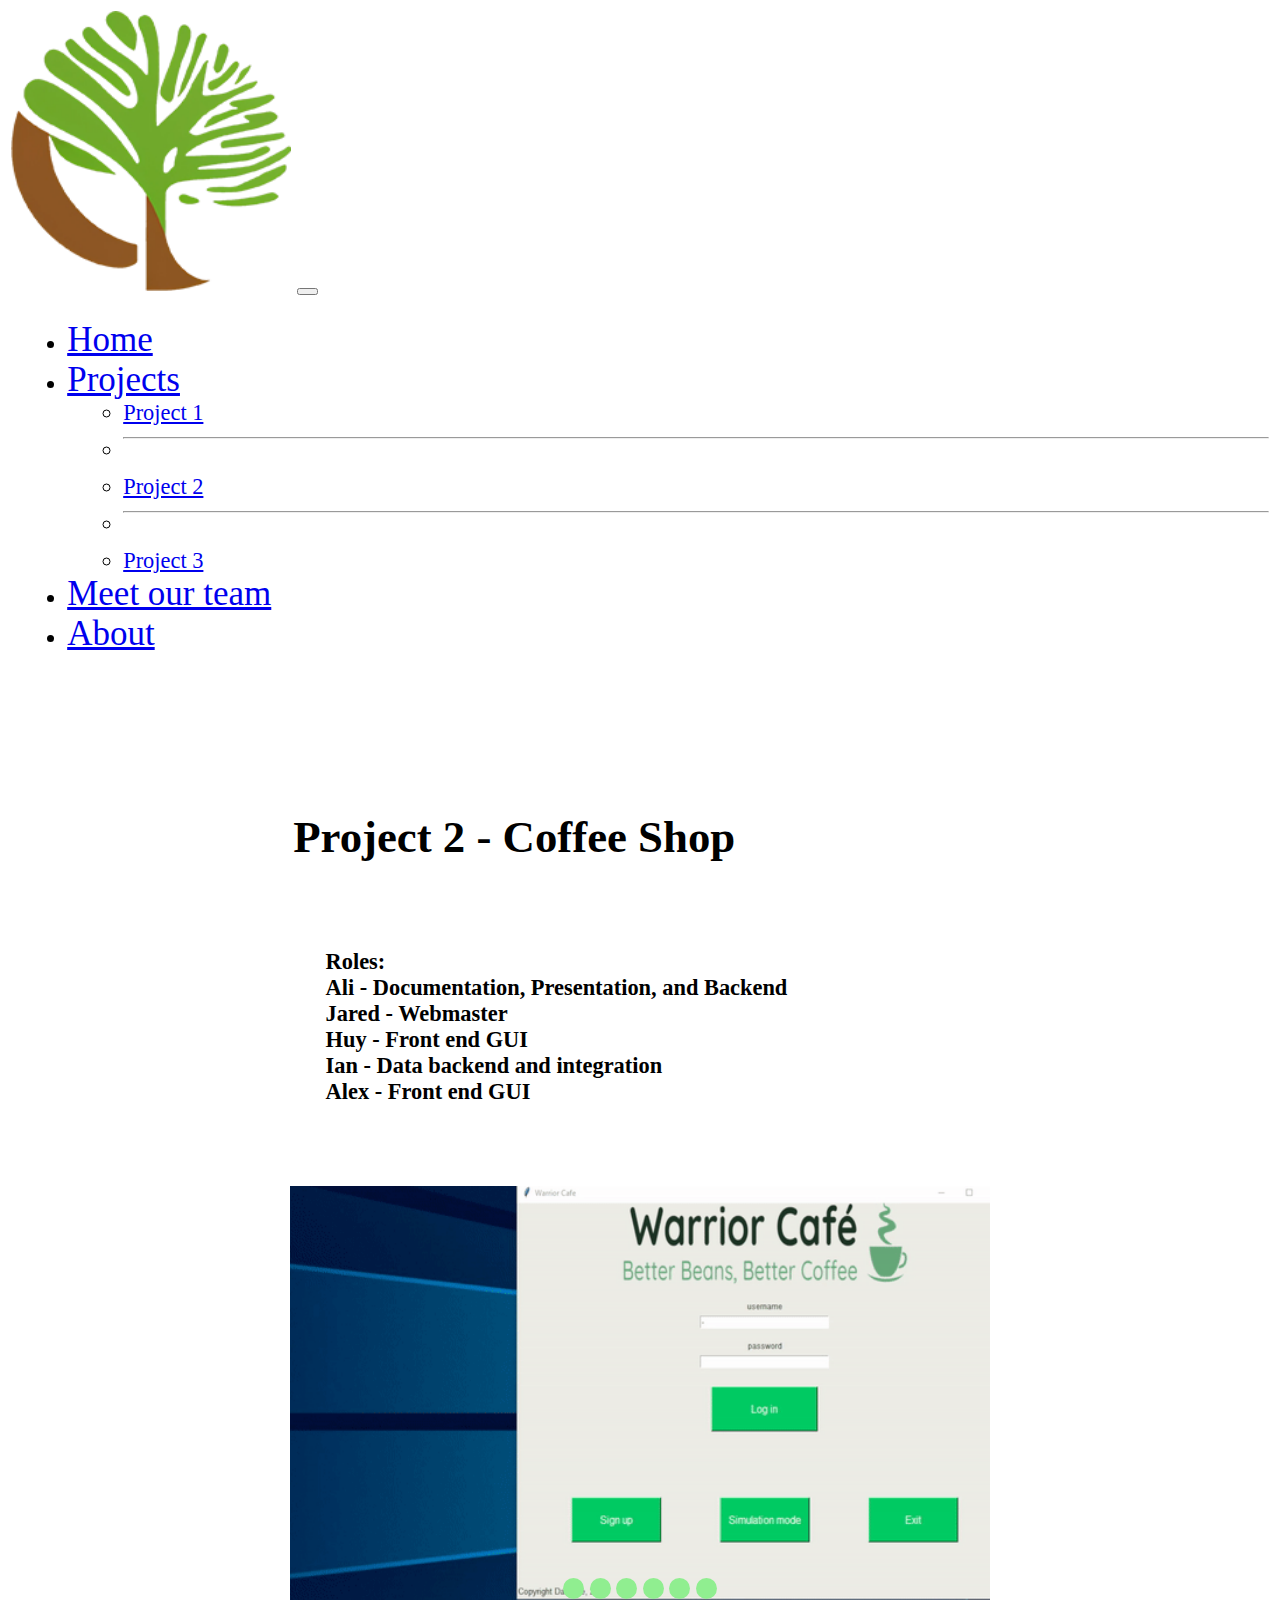
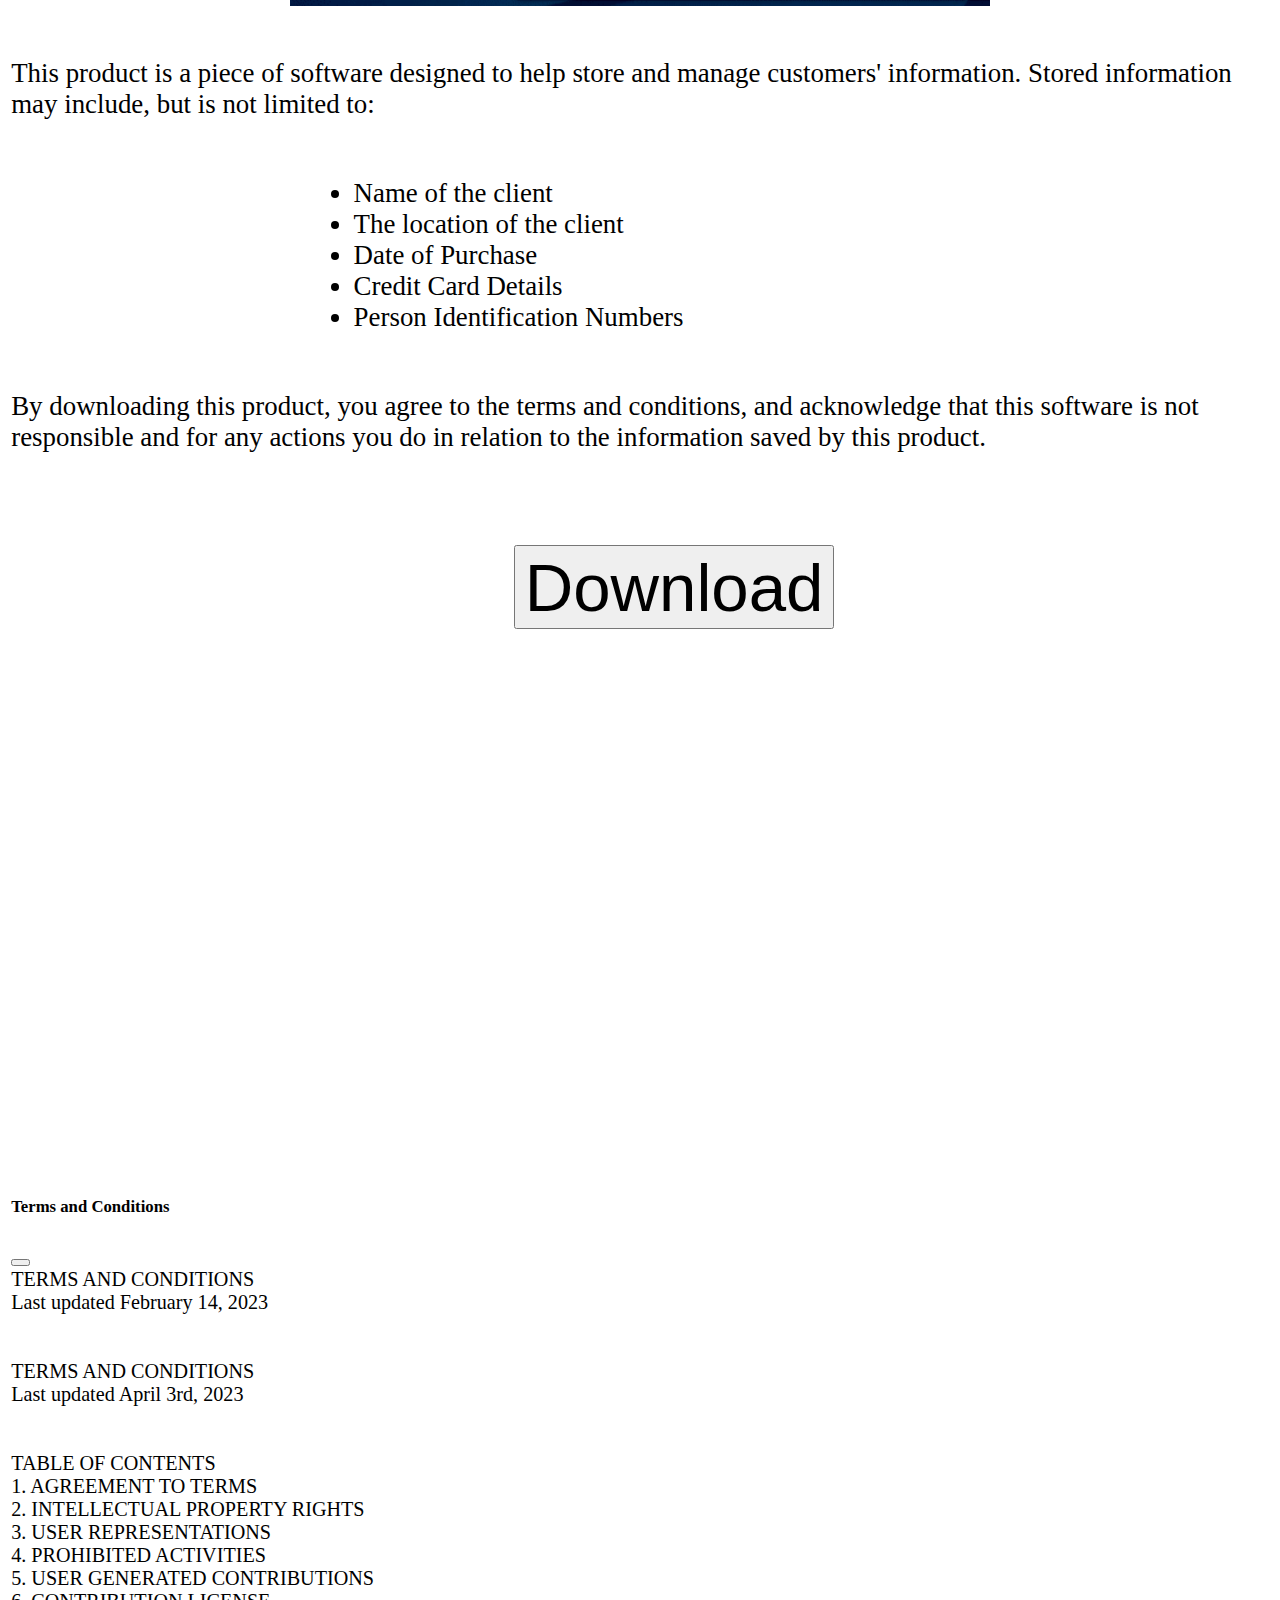
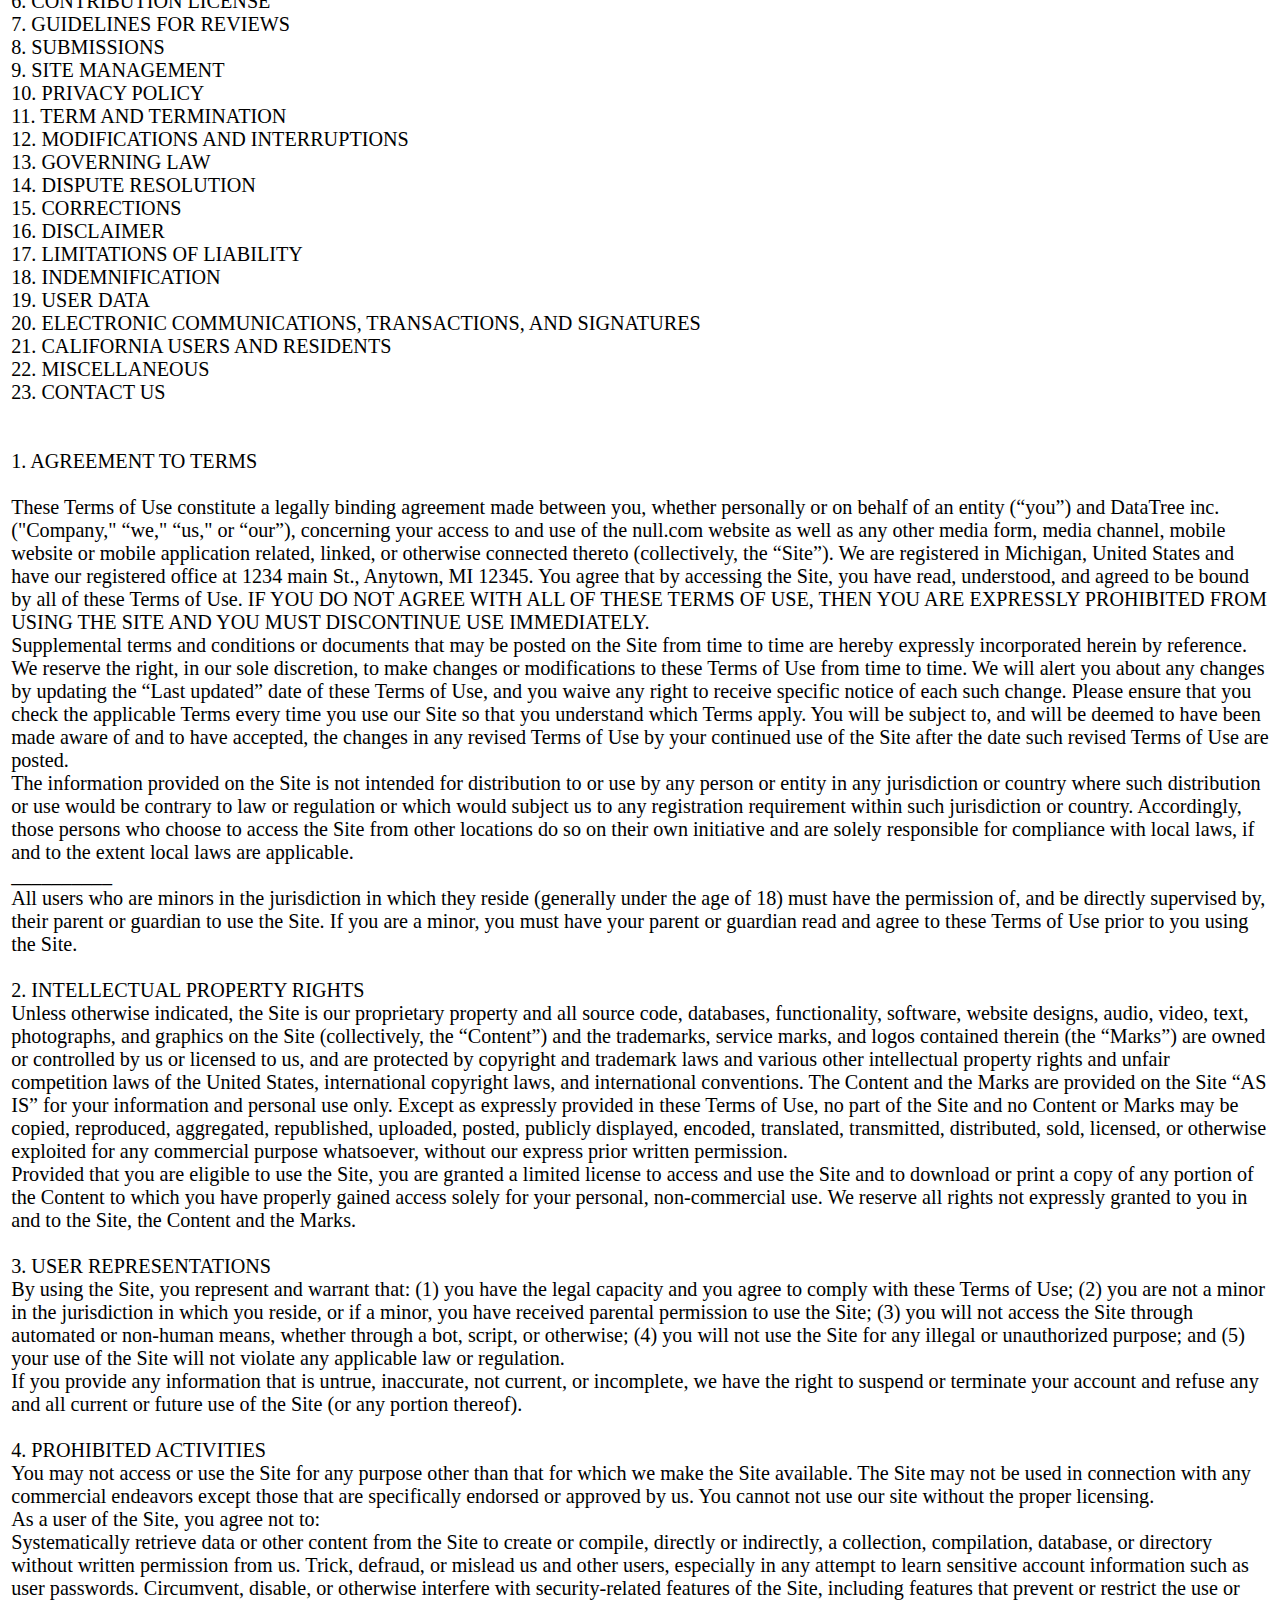
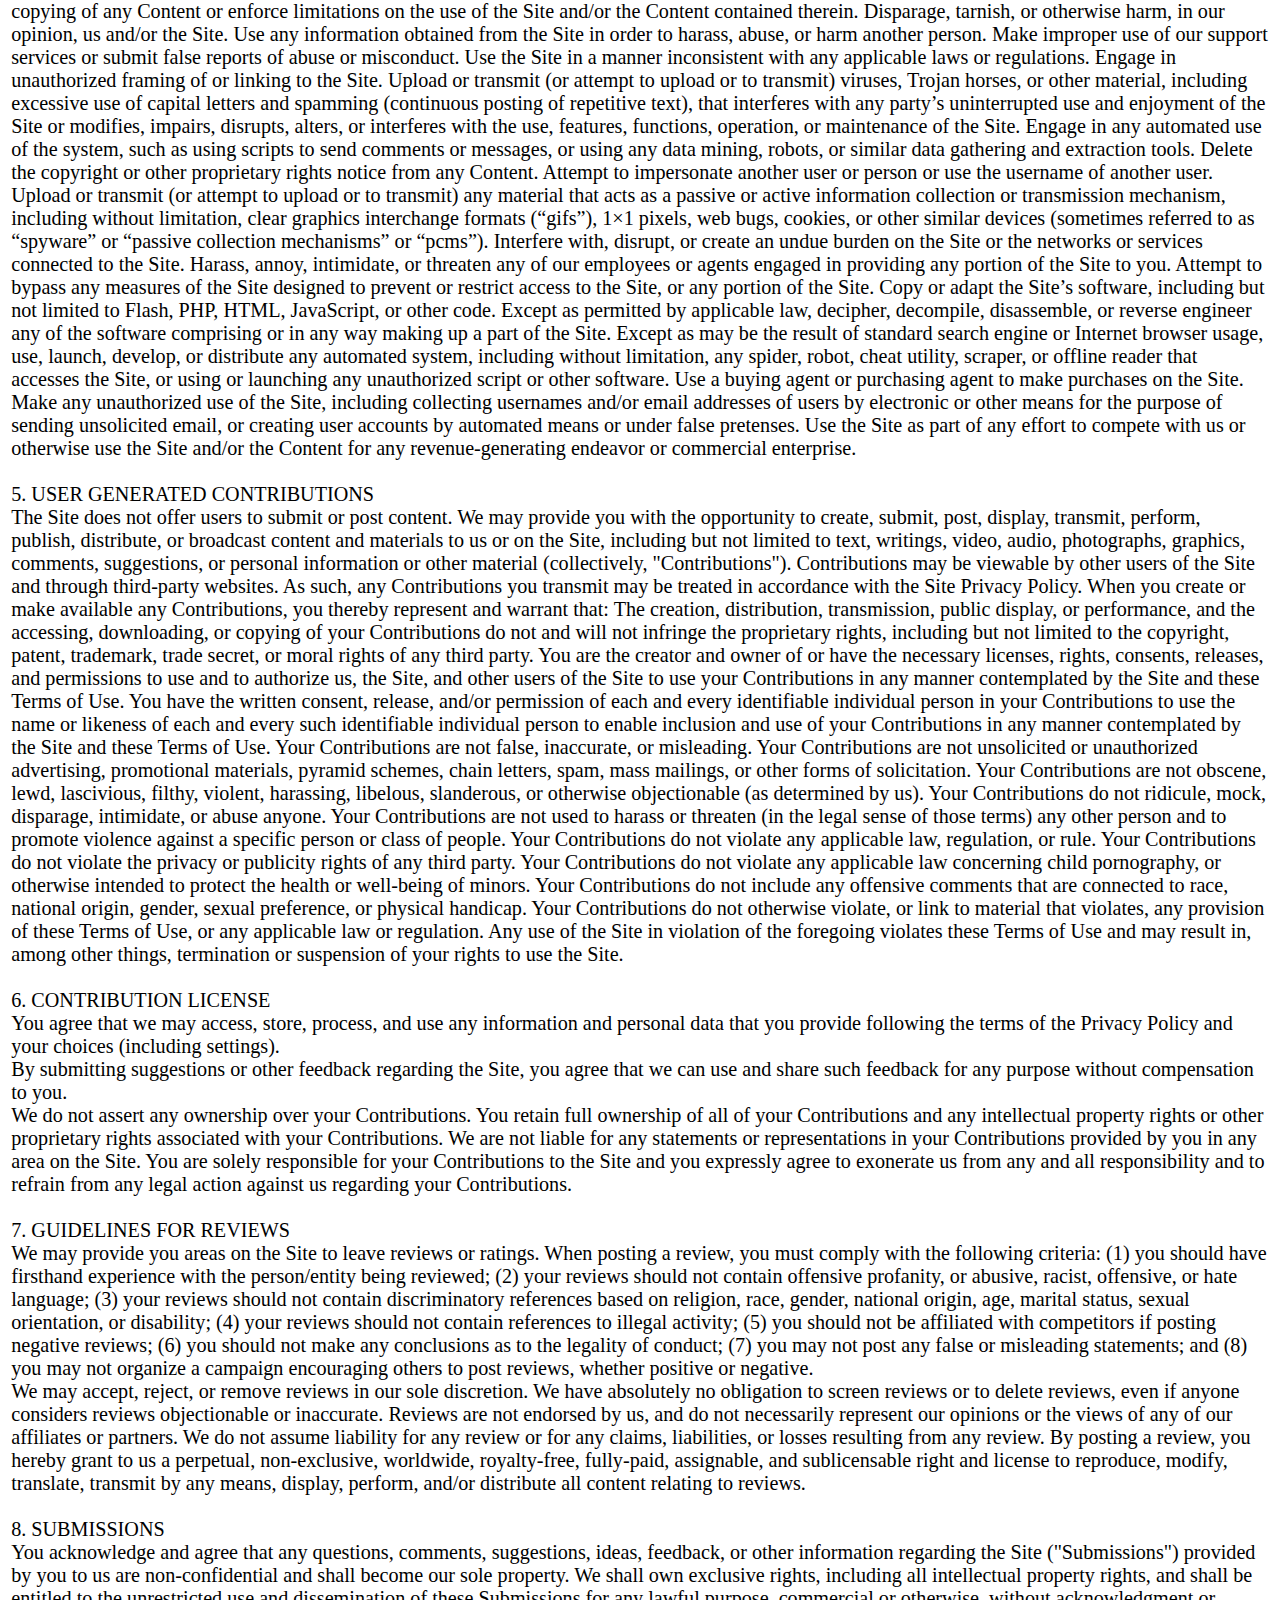
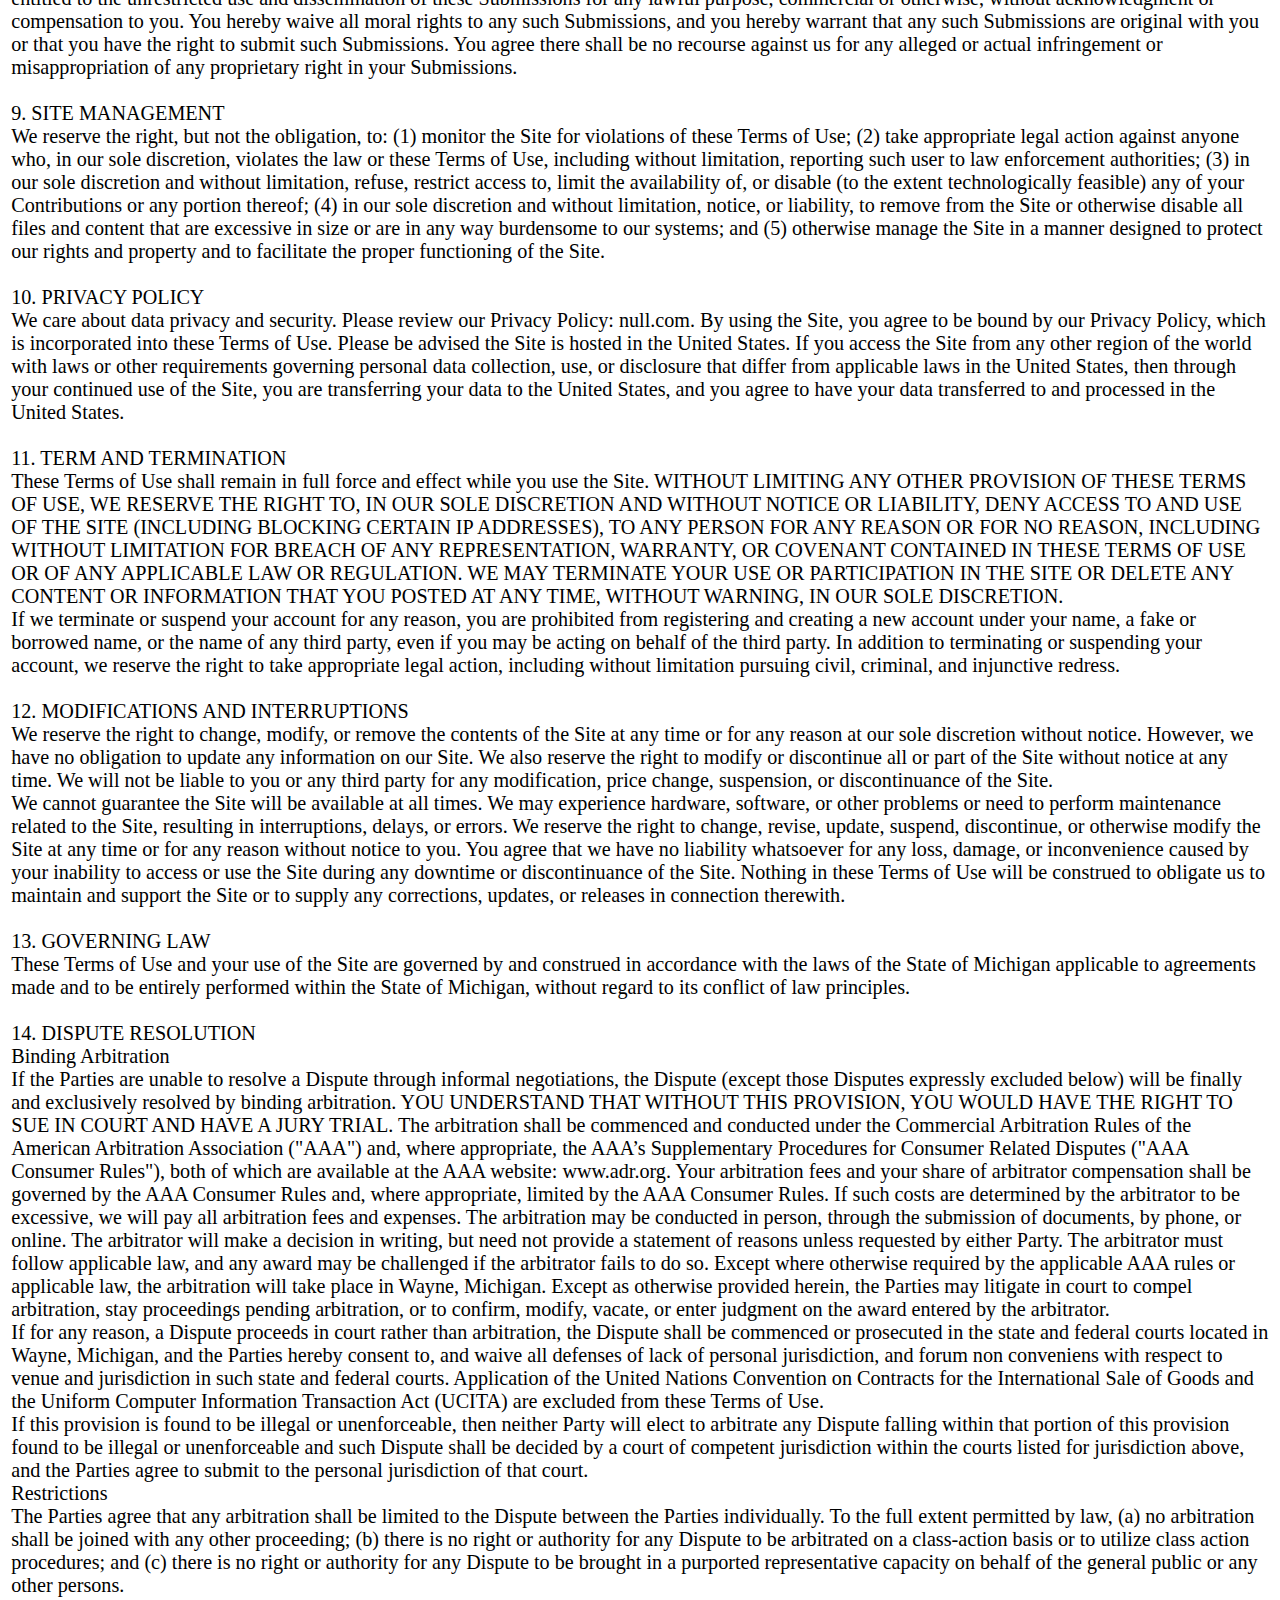
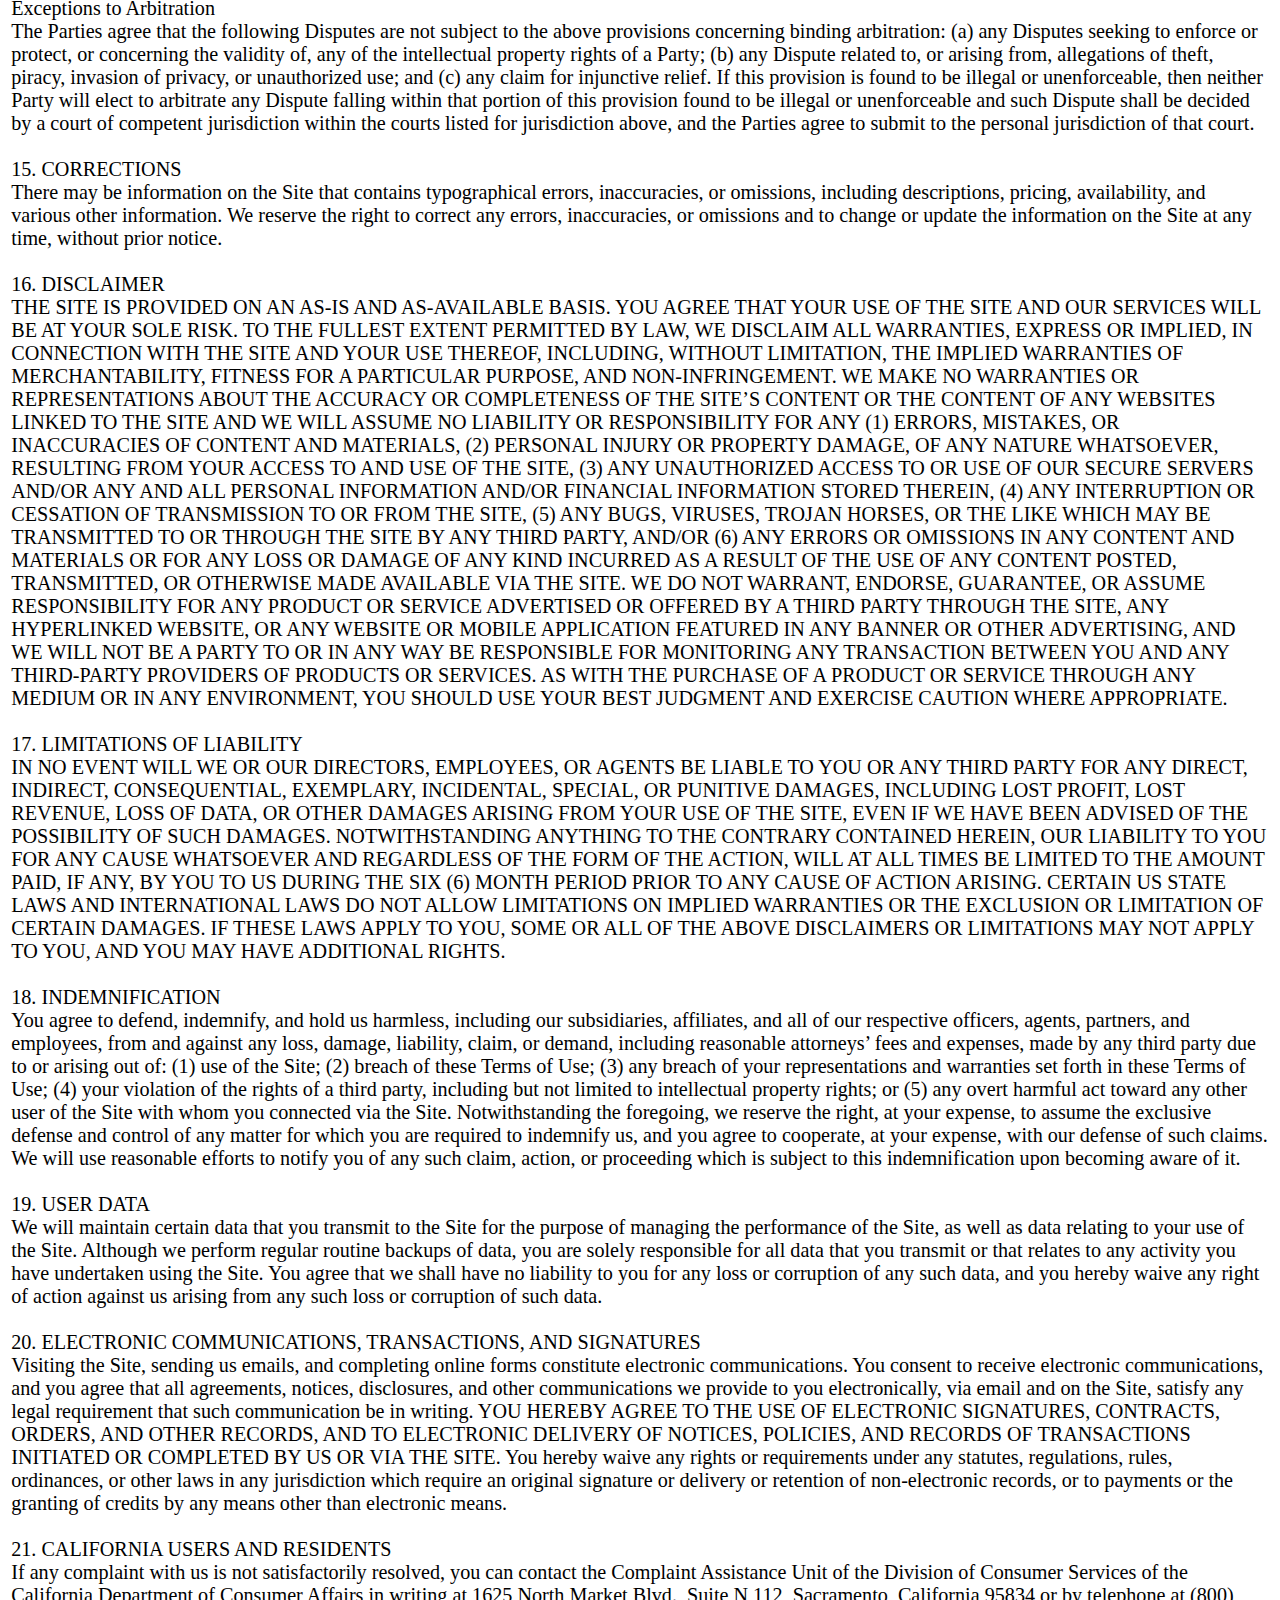
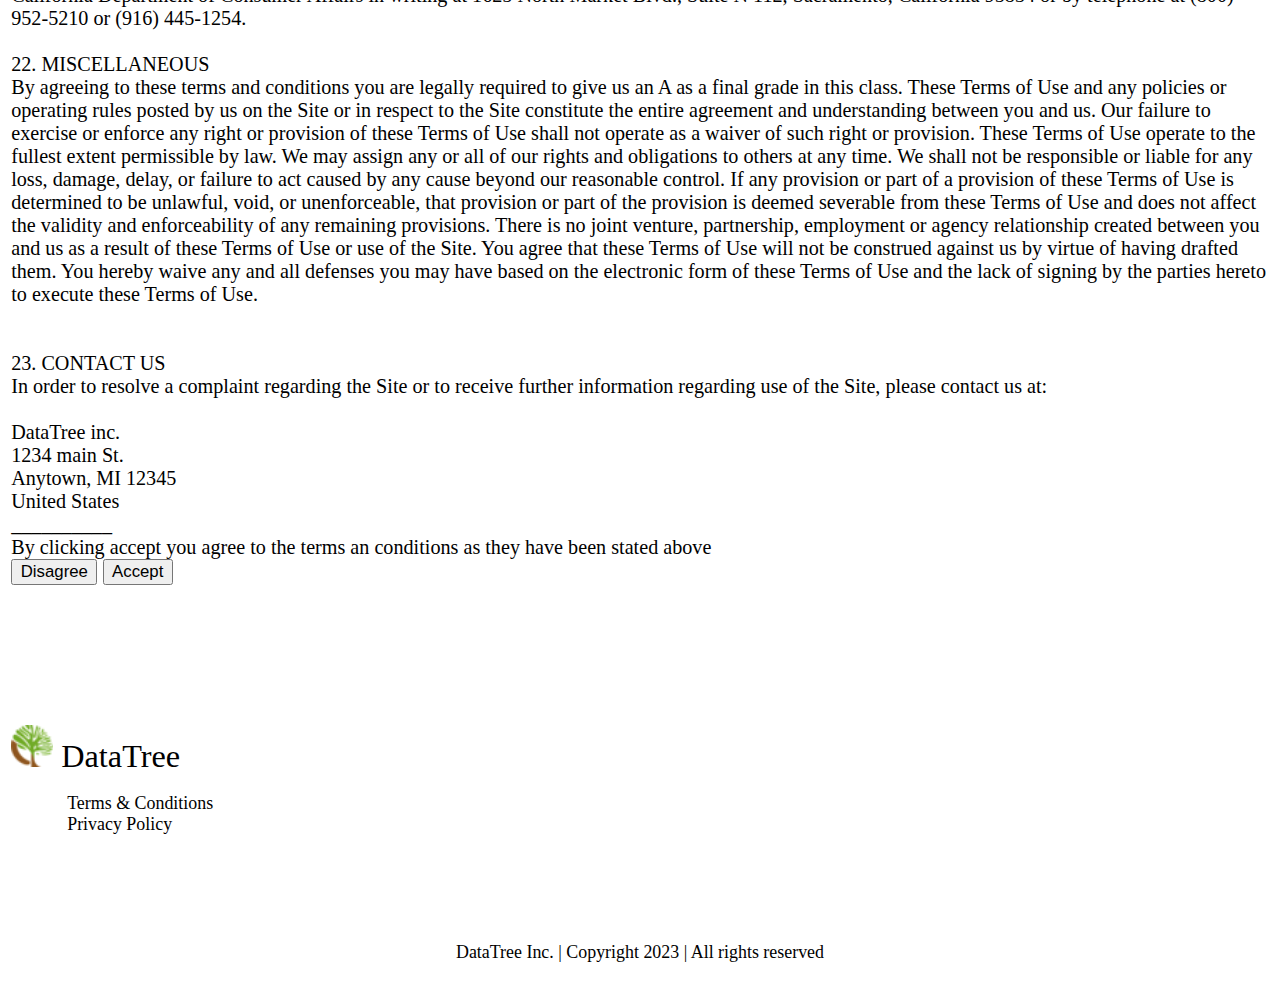
<file: project_2.html>
<!doctype html>
<html lang="en">

<head>
    <title>Project 2</title>
    <!-- Required meta tags -->
    <meta charset="utf-8">
    <meta name="viewport" content="width=device-width, initial-scale=1, shrink-to-fit=no">
    
    <!-- Basic stylesheet-->
    <link rel="stylesheet" href="style.css">

    <!-- Bootstrap CSS -->
    <link href="https://cdn.jsdelivr.net/npm/bootstrap@5.1.1/dist/css/bootstrap.min.css" rel="stylesheet"
        integrity="sha384-F3w7mX95PdgyTmZZMECAngseQB83DfGTowi0iMjiWaeVhAn4FJkqJByhZMI3AhiU" crossorigin="anonymous">
</head>

<body>
  <div class="container">
  <!--reactive navigation bar-->
  <nav class="navbar navbar-expand-lg navbar-dark bg-dark">
    <div class="container-fluid">

      <!--Logo/home link-->
      <a class="navbar-brand" href="index.html">
        <img src="logo-main.png"
        alt="Company logo" style="height:200px;width:200px;"></a>

        <!--button for when nav bar is collapsed-->
        <button class="navbar-toggler" type="button" data-bs-toggle="collapse"
        data-bs-target="#navbarSupportedContent" aria-controls="navbarSupportedContent" aria-expanded="false"
        aria-label="Toggle navigation">
        <span class="navbar-toggler-icon"></span>
        </button>

        <!--main nav links-->
        <div class="collapse navbar-collapse" id="navbarSupportedContent">
          <ul class="navbar-nav me-auto mb-2 mb-lg-0">
            <!--home -->
            <li class="nav-item">
            <a class="nav-link" aria-current="page" href="index.html" style="font-size:25px;">Home</a>
          </li>

          <!-- projects dropdown-->
          <li class="nav-item dropdown">
            <a class="nav-link dropdown-toggle" href="#" id="navbarDropdownMenuLink" role="button"
            data-bs-toggle="dropdown" aria-expanded="false" style="font-size:25px;">
            Projects
            </a>
            <ul class="dropdown-menu" aria-labelledby="navbarDropdownMenuLink">
              <li><a class="dropdown-item" href="project_1.html">Project 1</a></li>
              <li><hr class="dropdown-divider"></li>
              <li><a class="dropdown-item" href="project_2.html">Project 2</a></li>
              <li><hr class="dropdown-divider"></li>
              <li><a class="dropdown-item" href="project_3.html">Project 3</a></li>
            </ul>
          </li>

          <!--team members-->
          <li class="nav-item">
            <a class="nav-link" href="meetOurTeam.html" style="font-size:25px;">Meet our team</a>
          </li>

          <!--about company-->
          <li class="nav-item">
            <a class="nav-link" href="about.html" style="font-size:25px;">About</a>
          </li>
        </ul>
      </div>
    </div>
  </nav>

  <!--main body-->
  <p><br><br><br><br>
    <h1 class="mt-5" style="text-align: center; width: 80%;">Project 2 - Coffee Shop</h1>  
    <div class="description", style="text-align: left; margin-left: auto; margin-right: auto;">
      <br>
      <h4 style="text-align: left; margin-left: auto; margin-right: auto; width: 50%;">Roles:<br>
      Ali - Documentation, Presentation, and Backend<br>
      Jared - Webmaster<br>
      Huy - Front end GUI<br>
      Ian - Data backend and integration<br>
      Alex - Front end GUI<br></h4>
      <br><br>
        <!--Add image slideshow-->

        <div class="slider">
          <span id="slide-1"></span>
          <span id="slide-2"></span>
          <span id="slide-3"></span>
          <span id="slide-4"></span>
          <span id="slide-5"></span>
          <span id="slide-6"></span>
          <div class="image-container">
            <img src="app gif/Signup.gif" class="slide" width="500" height="300" />
            <img src="app gif/Login.gif" class="slide" width="500" height="300" />
            <img src="app gif/logs.gif" class="slide" width="500" height="300" />
            <img src="app gif/ordering.gif" class="slide" width="500" height="300" />
            <img src="app gif/Restock.gif" class="slide" width="500" height="300" />
            <img src="app gif/setOrices.gif" class="slide" width="500" height="300" />
          </div>
          <div class="buttons">
            <a href="#slide-1"></a>
            <a href="#slide-2"></a>
            <a href="#slide-3"></a>
            <a href="#slide-4"></a>
            <a href="#slide-5"></a>
            <a href="#slide-6"></a>
          </div>
        </div>

      <br><br>
      <div style="font-size: 120%">
        This product is a piece of software designed to help store and manage customers' information. Stored information may include, but is not limited to:
        <br><br>
          <ul style="text-align: left; margin-left: auto; margin-right: auto; width: 50%;">
            <li>Name of the client</li>
            <li>The location of the client</li>
            <li>Date of Purchase</li>
            <li>Credit Card Details</li>
            <li>Person Identification Numbers</li>
          </ul>
          <br>
          By downloading this product, you agree to the terms and conditions, and acknowledge that this software is not responsible and for any actions you do in relation to the information saved by this product.
        </div>
    </div>

 <!-- Button trigger modal -->
 <p><button type="button" class="btn btn-primary" data-bs-toggle="modal" data-bs-target="#exampleModal" style="margin-bottom: 10px; margin-left: 40%; font-size: 300%;margin-top: 50px;">
     Download
 </button></p>
 
 <!-- Modal -->
  <div class="modal fade" id="exampleModal" tabindex="-1" aria-labelledby="exampleModalLabel" aria-hidden="true" style="padding-top: 20%;">
    <div class="modal-dialog" style="zoom: 90%; -moz-transform: scale(.9); -moz-transform-origin: top; padding-top: 20%;">
        <div class="modal-content">
            <div class="modal-header">
                <h5 class="modal-title" id="exampleModalLabel">Terms and Conditions</h5>
                <button type="button" class="btn-close" data-bs-dismiss="modal" aria-label="Close"></button>
            </div>
            <div class="modal-body">
             TERMS AND CONDITIONS
             <br>
             Last updated February 14, 2023
             <br>
             <br>
             <br>
             TERMS AND CONDITIONS
             <br>
             Last updated April 3rd, 2023
             <br>
             <br>
             <br>
             TABLE OF CONTENTS
             <br>
             1. AGREEMENT TO TERMS<br>
             2. INTELLECTUAL PROPERTY RIGHTS<br>
             3. USER REPRESENTATIONS<br>
             4. PROHIBITED ACTIVITIES<br>
             5. USER GENERATED CONTRIBUTIONS<br>
             6. CONTRIBUTION LICENSE<br>
             7. GUIDELINES FOR REVIEWS<br>
             8. SUBMISSIONS<br>
             9. SITE MANAGEMENT<br>
             10. PRIVACY POLICY<br>
             11. TERM AND TERMINATION<br>
             12. MODIFICATIONS AND INTERRUPTIONS<br>
             13. GOVERNING LAW<br>
             14. DISPUTE RESOLUTION<br>
             15. CORRECTIONS<br>
             16. DISCLAIMER<br>
             17. LIMITATIONS OF LIABILITY<br>
             18. INDEMNIFICATION<br>
             19. USER DATA<br>
             20. ELECTRONIC COMMUNICATIONS, TRANSACTIONS, AND SIGNATURES<br>
             21. CALIFORNIA USERS AND RESIDENTS<br>
             22. MISCELLANEOUS<br>
             23. CONTACT US<br>
             <br>
             <br>
             1. AGREEMENT TO TERMS<br>
             <br>
             These Terms of Use constitute a legally binding agreement made between you, whether personally or on behalf of an entity (“you”) and DataTree inc. ("Company," “we," “us," or “our”), concerning your access to and use of the null.com website as well as any other media form, media channel, mobile website or mobile application related, linked, or otherwise connected thereto (collectively, the “Site”). We are registered in Michigan, United States and have our registered office at 1234 main St., Anytown, MI 12345. You agree that by accessing the Site, you have read, understood, and agreed to be bound by all of these Terms of Use. IF YOU DO NOT AGREE WITH ALL OF THESE TERMS OF USE, THEN YOU ARE EXPRESSLY PROHIBITED FROM USING THE SITE AND YOU MUST DISCONTINUE USE IMMEDIATELY.
             <br>
             Supplemental terms and conditions or documents that may be posted on the Site from time to time are hereby expressly incorporated herein by reference. We reserve the right, in our sole discretion, to make changes or modifications to these Terms of Use from time to time. We will alert you about any changes by updating the “Last updated” date of these Terms of Use, and you waive any right to receive specific notice of each such change. Please ensure that you check the applicable Terms every time you use our Site so that you understand which Terms apply. You will be subject to, and will be deemed to have been made aware of and to have accepted, the changes in any revised Terms of Use by your continued use of the Site after the date such revised Terms of Use are posted.
             <br>
             The information provided on the Site is not intended for distribution to or use by any person or entity in any jurisdiction or country where such distribution or use would be contrary to law or regulation or which would subject us to any registration requirement within such jurisdiction or country. Accordingly, those persons who choose to access the Site from other locations do so on their own initiative and are solely responsible for compliance with local laws, if and to the extent local laws are applicable.
             <br>
             __________
             <br>
             All users who are minors in the jurisdiction in which they reside (generally under the age of 18) must have the permission of, and be directly supervised by, their parent or guardian to use the Site. If you are a minor, you must have your parent or guardian read and agree to these Terms of Use prior to you using the Site.
             <br>
             <br>
             2. INTELLECTUAL PROPERTY RIGHTS
             <br>
             Unless otherwise indicated, the Site is our proprietary property and all source code, databases, functionality, software, website designs, audio, video, text, photographs, and graphics on the Site (collectively, the “Content”) and the trademarks, service marks, and logos contained therein (the “Marks”) are owned or controlled by us or licensed to us, and are protected by copyright and trademark laws and various other intellectual property rights and unfair competition laws of the United States, international copyright laws, and international conventions. The Content and the Marks are provided on the Site “AS IS” for your information and personal use only. Except as expressly provided in these Terms of Use, no part of the Site and no Content or Marks may be copied, reproduced, aggregated, republished, uploaded, posted, publicly displayed, encoded, translated, transmitted, distributed, sold, licensed, or otherwise exploited for any commercial purpose whatsoever, without our express prior written permission.
             <br>
             Provided that you are eligible to use the Site, you are granted a limited license to access and use the Site and to download or print a copy of any portion of the Content to which you have properly gained access solely for your personal, non-commercial use. We reserve all rights not expressly granted to you in and to the Site, the Content and the Marks.
             <br>
             <br>
             3. USER REPRESENTATIONS
             <br>
             By using the Site, you represent and warrant that: (1) you have the legal capacity and you agree to comply with these Terms of Use; (2) you are not a minor in the jurisdiction in which you reside, or if a minor, you have received parental permission to use the Site; (3) you will not access the Site through automated or non-human means, whether through a bot, script, or otherwise; (4) you will not use the Site for any illegal or unauthorized purpose; and (5) your use of the Site will not violate any applicable law or regulation.
             <br>
             If you provide any information that is untrue, inaccurate, not current, or incomplete, we have the right to suspend or terminate your account and refuse any and all current or future use of the Site (or any portion thereof).
             <br>
             <br>
             4. PROHIBITED ACTIVITIES
             <br>
             You may not access or use the Site for any purpose other than that for which we make the Site available. The Site may not be used in connection with any commercial endeavors except those that are specifically endorsed or approved by us. You cannot not use our site without the proper licensing.
             <br>
             As a user of the Site, you agree not to:<br>
             Systematically retrieve data or other content from the Site to create or compile, directly or indirectly, a collection, compilation, database, or directory without written permission from us.
             Trick, defraud, or mislead us and other users, especially in any attempt to learn sensitive account information such as user passwords.
             Circumvent, disable, or otherwise interfere with security-related features of the Site, including features that prevent or restrict the use or copying of any Content or enforce limitations on the use of the Site and/or the Content contained therein.
             Disparage, tarnish, or otherwise harm, in our opinion, us and/or the Site.
             Use any information obtained from the Site in order to harass, abuse, or harm another person.
             Make improper use of our support services or submit false reports of abuse or misconduct.
             Use the Site in a manner inconsistent with any applicable laws or regulations.
             Engage in unauthorized framing of or linking to the Site.
             Upload or transmit (or attempt to upload or to transmit) viruses, Trojan horses, or other material, including excessive use of capital letters and spamming (continuous posting of repetitive text), that interferes with any party’s uninterrupted use and enjoyment of the Site or modifies, impairs, disrupts, alters, or interferes with the use, features, functions, operation, or maintenance of the Site.
             Engage in any automated use of the system, such as using scripts to send comments or messages, or using any data mining, robots, or similar data gathering and extraction tools.
             Delete the copyright or other proprietary rights notice from any Content.
             Attempt to impersonate another user or person or use the username of another user.
             Upload or transmit (or attempt to upload or to transmit) any material that acts as a passive or active information collection or transmission mechanism, including without limitation, clear graphics interchange formats (“gifs”), 1×1 pixels, web bugs, cookies, or other similar devices (sometimes referred to as “spyware” or “passive collection mechanisms” or “pcms”).
             Interfere with, disrupt, or create an undue burden on the Site or the networks or services connected to the Site.
             Harass, annoy, intimidate, or threaten any of our employees or agents engaged in providing any portion of the Site to you.
             Attempt to bypass any measures of the Site designed to prevent or restrict access to the Site, or any portion of the Site.
             Copy or adapt the Site’s software, including but not limited to Flash, PHP, HTML, JavaScript, or other code.
             Except as permitted by applicable law, decipher, decompile, disassemble, or reverse engineer any of the software comprising or in any way making up a part of the Site.
             Except as may be the result of standard search engine or Internet browser usage, use, launch, develop, or distribute any automated system, including without limitation, any spider, robot, cheat utility, scraper, or offline reader that accesses the Site, or using or launching any unauthorized script or other software.
             Use a buying agent or purchasing agent to make purchases on the Site.
             Make any unauthorized use of the Site, including collecting usernames and/or email addresses of users by electronic or other means for the purpose of sending unsolicited email, or creating user accounts by automated means or under false pretenses.
             Use the Site as part of any effort to compete with us or otherwise use the Site and/or the Content for any revenue-generating endeavor or commercial enterprise.
             <br>
             <br>
             5. USER GENERATED CONTRIBUTIONS
             <br>
             The Site does not offer users to submit or post content. We may provide you with the opportunity to create, submit, post, display, transmit, perform, publish, distribute, or broadcast content and materials to us or on the Site, including but not limited to text, writings, video, audio, photographs, graphics, comments, suggestions, or personal information or other material (collectively, "Contributions"). Contributions may be viewable by other users of the Site and through third-party websites. As such, any Contributions you transmit may be treated in accordance with the Site Privacy Policy. When you create or make available any Contributions, you thereby represent and warrant that:
             The creation, distribution, transmission, public display, or performance, and the accessing, downloading, or copying of your Contributions do not and will not infringe the proprietary rights, including but not limited to the copyright, patent, trademark, trade secret, or moral rights of any third party.
             You are the creator and owner of or have the necessary licenses, rights, consents, releases, and permissions to use and to authorize us, the Site, and other users of the Site to use your Contributions in any manner contemplated by the Site and these Terms of Use.
             You have the written consent, release, and/or permission of each and every identifiable individual person in your Contributions to use the name or likeness of each and every such identifiable individual person to enable inclusion and use of your Contributions in any manner contemplated by the Site and these Terms of Use.
             Your Contributions are not false, inaccurate, or misleading.
             Your Contributions are not unsolicited or unauthorized advertising, promotional materials, pyramid schemes, chain letters, spam, mass mailings, or other forms of solicitation.
             Your Contributions are not obscene, lewd, lascivious, filthy, violent, harassing, libelous, slanderous, or otherwise objectionable (as determined by us).
             Your Contributions do not ridicule, mock, disparage, intimidate, or abuse anyone.
             Your Contributions are not used to harass or threaten (in the legal sense of those terms) any other person and to promote violence against a specific person or class of people.
             Your Contributions do not violate any applicable law, regulation, or rule.
             Your Contributions do not violate the privacy or publicity rights of any third party.
             Your Contributions do not violate any applicable law concerning child pornography, or otherwise intended to protect the health or well-being of minors.
             Your Contributions do not include any offensive comments that are connected to race, national origin, gender, sexual preference, or physical handicap.
             Your Contributions do not otherwise violate, or link to material that violates, any provision of these Terms of Use, or any applicable law or regulation.
             Any use of the Site in violation of the foregoing violates these Terms of Use and may result in, among other things, termination or suspension of your rights to use the Site.
             <br>
             <br>
             6. CONTRIBUTION LICENSE
             <br>
             You agree that we may access, store, process, and use any information and personal data that you provide following the terms of the Privacy Policy and your choices (including settings).
             <br>
             By submitting suggestions or other feedback regarding the Site, you agree that we can use and share such feedback for any purpose without compensation to you.
             <br>
             We do not assert any ownership over your Contributions. You retain full ownership of all of your Contributions and any intellectual property rights or other proprietary rights associated with your Contributions. We are not liable for any statements or representations in your Contributions provided by you in any area on the Site. You are solely responsible for your Contributions to the Site and you expressly agree to exonerate us from any and all responsibility and to refrain from any legal action against us regarding your Contributions.
             <br>
             <br>
             7. GUIDELINES FOR REVIEWS
             <br>
             We may provide you areas on the Site to leave reviews or ratings. When posting a review, you must comply with the following criteria: (1) you should have firsthand experience with the person/entity being reviewed; (2) your reviews should not contain offensive profanity, or abusive, racist, offensive, or hate language; (3) your reviews should not contain discriminatory references based on religion, race, gender, national origin, age, marital status, sexual orientation, or disability; (4) your reviews should not contain references to illegal activity; (5) you should not be affiliated with competitors if posting negative reviews; (6) you should not make any conclusions as to the legality of conduct; (7) you may not post any false or misleading statements; and (8) you may not organize a campaign encouraging others to post reviews, whether positive or negative.
             <br>
             We may accept, reject, or remove reviews in our sole discretion. We have absolutely no obligation to screen reviews or to delete reviews, even if anyone considers reviews objectionable or inaccurate. Reviews are not endorsed by us, and do not necessarily represent our opinions or the views of any of our affiliates or partners. We do not assume liability for any review or for any claims, liabilities, or losses resulting from any review. By posting a review, you hereby grant to us a perpetual, non-exclusive, worldwide, royalty-free, fully-paid, assignable, and sublicensable right and license to reproduce, modify, translate, transmit by any means, display, perform, and/or distribute all content relating to reviews.
             <br>
             <br>
             8. SUBMISSIONS
             <br>
             You acknowledge and agree that any questions, comments, suggestions, ideas, feedback, or other information regarding the Site ("Submissions") provided by you to us are non-confidential and shall become our sole property. We shall own exclusive rights, including all intellectual property rights, and shall be entitled to the unrestricted use and dissemination of these Submissions for any lawful purpose, commercial or otherwise, without acknowledgment or compensation to you. You hereby waive all moral rights to any such Submissions, and you hereby warrant that any such Submissions are original with you or that you have the right to submit such Submissions. You agree there shall be no recourse against us for any alleged or actual infringement or misappropriation of any proprietary right in your Submissions.
             <br>
             <br>
             9. SITE MANAGEMENT
             <br>
             We reserve the right, but not the obligation, to: (1) monitor the Site for violations of these Terms of Use; (2) take appropriate legal action against anyone who, in our sole discretion, violates the law or these Terms of Use, including without limitation, reporting such user to law enforcement authorities; (3) in our sole discretion and without limitation, refuse, restrict access to, limit the availability of, or disable (to the extent technologically feasible) any of your Contributions or any portion thereof; (4) in our sole discretion and without limitation, notice, or liability, to remove from the Site or otherwise disable all files and content that are excessive in size or are in any way burdensome to our systems; and (5) otherwise manage the Site in a manner designed to protect our rights and property and to facilitate the proper functioning of the Site.
             <br>
             <br>
             10. PRIVACY POLICY
             <br>
             We care about data privacy and security. Please review our Privacy Policy: null.com. By using the Site, you agree to be bound by our Privacy Policy, which is incorporated into these Terms of Use. Please be advised the Site is hosted in the United States. If you access the Site from any other region of the world with laws or other requirements governing personal data collection, use, or disclosure that differ from applicable laws in the United States, then through your continued use of the Site, you are transferring your data to the United States, and you agree to have your data transferred to and processed in the United States.
             <br>
             <br>
             11. TERM AND TERMINATION
             <br>
             These Terms of Use shall remain in full force and effect while you use the Site. WITHOUT LIMITING ANY OTHER PROVISION OF THESE TERMS OF USE, WE RESERVE THE RIGHT TO, IN OUR SOLE DISCRETION AND WITHOUT NOTICE OR LIABILITY, DENY ACCESS TO AND USE OF THE SITE (INCLUDING BLOCKING CERTAIN IP ADDRESSES), TO ANY PERSON FOR ANY REASON OR FOR NO REASON, INCLUDING WITHOUT LIMITATION FOR BREACH OF ANY REPRESENTATION, WARRANTY, OR COVENANT CONTAINED IN THESE TERMS OF USE OR OF ANY APPLICABLE LAW OR REGULATION. WE MAY TERMINATE YOUR USE OR PARTICIPATION IN THE SITE OR DELETE ANY CONTENT OR INFORMATION THAT YOU POSTED AT ANY TIME, WITHOUT WARNING, IN OUR SOLE DISCRETION.
             <br>
             If we terminate or suspend your account for any reason, you are prohibited from registering and creating a new account under your name, a fake or borrowed name, or the name of any third party, even if you may be acting on behalf of the third party. In addition to terminating or suspending your account, we reserve the right to take appropriate legal action, including without limitation pursuing civil, criminal, and injunctive redress.
             <br>
             <br>
             12. MODIFICATIONS AND INTERRUPTIONS
             <br>
             We reserve the right to change, modify, or remove the contents of the Site at any time or for any reason at our sole discretion without notice. However, we have no obligation to update any information on our Site. We also reserve the right to modify or discontinue all or part of the Site without notice at any time. We will not be liable to you or any third party for any modification, price change, suspension, or discontinuance of the Site.
             <br>
             We cannot guarantee the Site will be available at all times. We may experience hardware, software, or other problems or need to perform maintenance related to the Site, resulting in interruptions, delays, or errors. We reserve the right to change, revise, update, suspend, discontinue, or otherwise modify the Site at any time or for any reason without notice to you. You agree that we have no liability whatsoever for any loss, damage, or inconvenience caused by your inability to access or use the Site during any downtime or discontinuance of the Site. Nothing in these Terms of Use will be construed to obligate us to maintain and support the Site or to supply any corrections, updates, or releases in connection therewith.
             <br>
             <br>
             13. GOVERNING LAW
             <br>
             These Terms of Use and your use of the Site are governed by and construed in accordance with the laws of the State of Michigan applicable to agreements made and to be entirely performed within the State of Michigan, without regard to its conflict of law principles.
             <br>
             <br>
             14. DISPUTE RESOLUTION
             <br>
             Binding Arbitration
             <br>
             If the Parties are unable to resolve a Dispute through informal negotiations, the Dispute (except those Disputes expressly excluded below) will be finally and exclusively resolved by binding arbitration. YOU UNDERSTAND THAT WITHOUT THIS PROVISION, YOU WOULD HAVE THE RIGHT TO SUE IN COURT AND HAVE A JURY TRIAL. The arbitration shall be commenced and conducted under the Commercial Arbitration Rules of the American Arbitration Association ("AAA") and, where appropriate, the AAA’s Supplementary Procedures for Consumer Related Disputes ("AAA Consumer Rules"), both of which are available at the AAA website: www.adr.org. Your arbitration fees and your share of arbitrator compensation shall be governed by the AAA Consumer Rules and, where appropriate, limited by the AAA Consumer Rules. If such costs are determined by the arbitrator to be excessive, we will pay all arbitration fees and expenses. The arbitration may be conducted in person, through the submission of documents, by phone, or online. The arbitrator will make a decision in writing, but need not provide a statement of reasons unless requested by either Party. The arbitrator must follow applicable law, and any award may be challenged if the arbitrator fails to do so. Except where otherwise required by the applicable AAA rules or applicable law, the arbitration will take place in Wayne, Michigan. Except as otherwise provided herein, the Parties may litigate in court to compel arbitration, stay proceedings pending arbitration, or to confirm, modify, vacate, or enter judgment on the award entered by the arbitrator.
             <br>
             If for any reason, a Dispute proceeds in court rather than arbitration, the Dispute shall be commenced or prosecuted in the state and federal courts located in Wayne, Michigan, and the Parties hereby consent to, and waive all defenses of lack of personal jurisdiction, and forum non conveniens with respect to venue and jurisdiction in such state and federal courts. Application of the United Nations Convention on Contracts for the International Sale of Goods and the Uniform Computer Information Transaction Act (UCITA) are excluded from these Terms of Use.
             <br>
             If this provision is found to be illegal or unenforceable, then neither Party will elect to arbitrate any Dispute falling within that portion of this provision found to be illegal or unenforceable and such Dispute shall be decided by a court of competent jurisdiction within the courts listed for jurisdiction above, and the Parties agree to submit to the personal jurisdiction of that court.
             <br>
             Restrictions
             <br>
             The Parties agree that any arbitration shall be limited to the Dispute between the Parties individually. To the full extent permitted by law, (a) no arbitration shall be joined with any other proceeding; (b) there is no right or authority for any Dispute to be arbitrated on a class-action basis or to utilize class action procedures; and (c) there is no right or authority for any Dispute to be brought in a purported representative capacity on behalf of the general public or any other persons.
             <br>
             Exceptions to Arbitration
             <br>
             The Parties agree that the following Disputes are not subject to the above provisions concerning binding arbitration: (a) any Disputes seeking to enforce or protect, or concerning the validity of, any of the intellectual property rights of a Party; (b) any Dispute related to, or arising from, allegations of theft, piracy, invasion of privacy, or unauthorized use; and (c) any claim for injunctive relief. If this provision is found to be illegal or unenforceable, then neither Party will elect to arbitrate any Dispute falling within that portion of this provision found to be illegal or unenforceable and such Dispute shall be decided by a court of competent jurisdiction within the courts listed for jurisdiction above, and the Parties agree to submit to the personal jurisdiction of that court.
             <br>
             <br>
             15. CORRECTIONS
             <br>
             There may be information on the Site that contains typographical errors, inaccuracies, or omissions, including descriptions, pricing, availability, and various other information. We reserve the right to correct any errors, inaccuracies, or omissions and to change or update the information on the Site at any time, without prior notice.
             <br>
             <br>
             16. DISCLAIMER
             <br>
             THE SITE IS PROVIDED ON AN AS-IS AND AS-AVAILABLE BASIS. YOU AGREE THAT YOUR USE OF THE SITE AND OUR SERVICES WILL BE AT YOUR SOLE RISK. TO THE FULLEST EXTENT PERMITTED BY LAW, WE DISCLAIM ALL WARRANTIES, EXPRESS OR IMPLIED, IN CONNECTION WITH THE SITE AND YOUR USE THEREOF, INCLUDING, WITHOUT LIMITATION, THE IMPLIED WARRANTIES OF MERCHANTABILITY, FITNESS FOR A PARTICULAR PURPOSE, AND NON-INFRINGEMENT. WE MAKE NO WARRANTIES OR REPRESENTATIONS ABOUT THE ACCURACY OR COMPLETENESS OF THE SITE’S CONTENT OR THE CONTENT OF ANY WEBSITES LINKED TO THE SITE AND WE WILL ASSUME NO LIABILITY OR RESPONSIBILITY FOR ANY (1) ERRORS, MISTAKES, OR INACCURACIES OF CONTENT AND MATERIALS, (2) PERSONAL INJURY OR PROPERTY DAMAGE, OF ANY NATURE WHATSOEVER, RESULTING FROM YOUR ACCESS TO AND USE OF THE SITE, (3) ANY UNAUTHORIZED ACCESS TO OR USE OF OUR SECURE SERVERS AND/OR ANY AND ALL PERSONAL INFORMATION AND/OR FINANCIAL INFORMATION STORED THEREIN, (4) ANY INTERRUPTION OR CESSATION OF TRANSMISSION TO OR FROM THE SITE, (5) ANY BUGS, VIRUSES, TROJAN HORSES, OR THE LIKE WHICH MAY BE TRANSMITTED TO OR THROUGH THE SITE BY ANY THIRD PARTY, AND/OR (6) ANY ERRORS OR OMISSIONS IN ANY CONTENT AND MATERIALS OR FOR ANY LOSS OR DAMAGE OF ANY KIND INCURRED AS A RESULT OF THE USE OF ANY CONTENT POSTED, TRANSMITTED, OR OTHERWISE MADE AVAILABLE VIA THE SITE. WE DO NOT WARRANT, ENDORSE, GUARANTEE, OR ASSUME RESPONSIBILITY FOR ANY PRODUCT OR SERVICE ADVERTISED OR OFFERED BY A THIRD PARTY THROUGH THE SITE, ANY HYPERLINKED WEBSITE, OR ANY WEBSITE OR MOBILE APPLICATION FEATURED IN ANY BANNER OR OTHER ADVERTISING, AND WE WILL NOT BE A PARTY TO OR IN ANY WAY BE RESPONSIBLE FOR MONITORING ANY TRANSACTION BETWEEN YOU AND ANY THIRD-PARTY PROVIDERS OF PRODUCTS OR SERVICES. AS WITH THE PURCHASE OF A PRODUCT OR SERVICE THROUGH ANY MEDIUM OR IN ANY ENVIRONMENT, YOU SHOULD USE YOUR BEST JUDGMENT AND EXERCISE CAUTION WHERE APPROPRIATE.
             <br>
             <br>
             17. LIMITATIONS OF LIABILITY
             <br>
             IN NO EVENT WILL WE OR OUR DIRECTORS, EMPLOYEES, OR AGENTS BE LIABLE TO YOU OR ANY THIRD PARTY FOR ANY DIRECT, INDIRECT, CONSEQUENTIAL, EXEMPLARY, INCIDENTAL, SPECIAL, OR PUNITIVE DAMAGES, INCLUDING LOST PROFIT, LOST REVENUE, LOSS OF DATA, OR OTHER DAMAGES ARISING FROM YOUR USE OF THE SITE, EVEN IF WE HAVE BEEN ADVISED OF THE POSSIBILITY OF SUCH DAMAGES. NOTWITHSTANDING ANYTHING TO THE CONTRARY CONTAINED HEREIN, OUR LIABILITY TO YOU FOR ANY CAUSE WHATSOEVER AND REGARDLESS OF THE FORM OF THE ACTION, WILL AT ALL TIMES BE LIMITED TO THE AMOUNT PAID, IF ANY, BY YOU TO US DURING THE SIX (6) MONTH PERIOD PRIOR TO ANY CAUSE OF ACTION ARISING. CERTAIN US STATE LAWS AND INTERNATIONAL LAWS DO NOT ALLOW LIMITATIONS ON IMPLIED WARRANTIES OR THE EXCLUSION OR LIMITATION OF CERTAIN DAMAGES. IF THESE LAWS APPLY TO YOU, SOME OR ALL OF THE ABOVE DISCLAIMERS OR LIMITATIONS MAY NOT APPLY TO YOU, AND YOU MAY HAVE ADDITIONAL RIGHTS.
             <br>
             <br>
             18. INDEMNIFICATION
             <br>
             You agree to defend, indemnify, and hold us harmless, including our subsidiaries, affiliates, and all of our respective officers, agents, partners, and employees, from and against any loss, damage, liability, claim, or demand, including reasonable attorneys’ fees and expenses, made by any third party due to or arising out of: (1) use of the Site; (2) breach of these Terms of Use; (3) any breach of your representations and warranties set forth in these Terms of Use; (4) your violation of the rights of a third party, including but not limited to intellectual property rights; or (5) any overt harmful act toward any other user of the Site with whom you connected via the Site. Notwithstanding the foregoing, we reserve the right, at your expense, to assume the exclusive defense and control of any matter for which you are required to indemnify us, and you agree to cooperate, at your expense, with our defense of such claims. We will use reasonable efforts to notify you of any such claim, action, or proceeding which is subject to this indemnification upon becoming aware of it.
             <br>
             <br>
             19. USER DATA
             <br>
             We will maintain certain data that you transmit to the Site for the purpose of managing the performance of the Site, as well as data relating to your use of the Site. Although we perform regular routine backups of data, you are solely responsible for all data that you transmit or that relates to any activity you have undertaken using the Site. You agree that we shall have no liability to you for any loss or corruption of any such data, and you hereby waive any right of action against us arising from any such loss or corruption of such data.
             <br>
             <br>
             20. ELECTRONIC COMMUNICATIONS, TRANSACTIONS, AND SIGNATURES
             <br>
             Visiting the Site, sending us emails, and completing online forms constitute electronic communications. You consent to receive electronic communications, and you agree that all agreements, notices, disclosures, and other communications we provide to you electronically, via email and on the Site, satisfy any legal requirement that such communication be in writing. YOU HEREBY AGREE TO THE USE OF ELECTRONIC SIGNATURES, CONTRACTS, ORDERS, AND OTHER RECORDS, AND TO ELECTRONIC DELIVERY OF NOTICES, POLICIES, AND RECORDS OF TRANSACTIONS INITIATED OR COMPLETED BY US OR VIA THE SITE. You hereby waive any rights or requirements under any statutes, regulations, rules, ordinances, or other laws in any jurisdiction which require an original signature or delivery or retention of non-electronic records, or to payments or the granting of credits by any means other than electronic means.
             <br>
             <br>
             21. CALIFORNIA USERS AND RESIDENTS
             <br>
             If any complaint with us is not satisfactorily resolved, you can contact the Complaint Assistance Unit of the Division of Consumer Services of the California Department of Consumer Affairs in writing at 1625 North Market Blvd., Suite N 112, Sacramento, California 95834 or by telephone at (800) 952-5210 or (916) 445-1254.
             <br>
             <br>
             22. MISCELLANEOUS
             <br>
             By agreeing to these terms and conditions you are legally required to give us an A as a final grade in this class.
             These Terms of Use and any policies or operating rules posted by us on the Site or in respect to the Site constitute the entire agreement and understanding between you and us. Our failure to exercise or enforce any right or provision of these Terms of Use shall not operate as a waiver of such right or provision. These Terms of Use operate to the fullest extent permissible by law. We may assign any or all of our rights and obligations to others at any time. We shall not be responsible or liable for any loss, damage, delay, or failure to act caused by any cause beyond our reasonable control. If any provision or part of a provision of these Terms of Use is determined to be unlawful, void, or unenforceable, that provision or part of the provision is deemed severable from these Terms of Use and does not affect the validity and enforceability of any remaining provisions. There is no joint venture, partnership, employment or agency relationship created between you and us as a result of these Terms of Use or use of the Site. You agree that these Terms of Use will not be construed against us by virtue of having drafted them. You hereby waive any and all defenses you may have based on the electronic form of these Terms of Use and the lack of signing by the parties hereto to execute these Terms of Use.
             <br>
             <br>
             <br>
             23. CONTACT US
             <br>
             In order to resolve a complaint regarding the Site or to receive further information regarding use of the Site, please contact us at:
             <br>
             <br>
             DataTree inc.<br>
             1234 main St.<br>
             Anytown, MI 12345<br>
             United States<br>
             __________<br>
             By clicking accept you agree to the terms an conditions as they have been stated above

            </div>
            <div class="modal-footer">
                <button type="button" class="btn btn-secondary" data-bs-dismiss="modal">Disagree</button> <!--dismiss button-->
                <!--download button-->
                <a href = "Main.exe" d><button type="button" class="btn btn-primary" data-bs-dismiss="modal">Accept</button></a>
            </div>
        </div>
    </div>
</div>
</div>

    <!-- Bootstrap JS -->
    <script src="https://cdn.jsdelivr.net/npm/bootstrap@5.1.1/dist/js/bootstrap.bundle.min.js"
        integrity="sha384-/bQdsTh/da6pkI1MST/rWKFNjaCP5gBSY4sEBT38Q/9RBh9AH40zEOg7Hlq2THRZ" crossorigin="anonymous">

    </script>
  </body>
  <footer>    
    <div class="container">
      <div class="footer-bottom">
        <a class="footer-logo" href="index.html">
          <img src="logo-footer.png" alt="DataTree"/> 
          DataTree
        </a>        
        <ul class="privacy-menu">
          <li>
            <a href="terms.html">Terms & Conditions</a>
          </li>
          <li>
            <a href="privacy.html">Privacy Policy</a>
          </li>
        </ul>
        <p class="copyright">DataTree Inc. | Copyright 2023 | All rights reserved</p>  
      </div>
    </div>
  </footer>
</html>
</file>
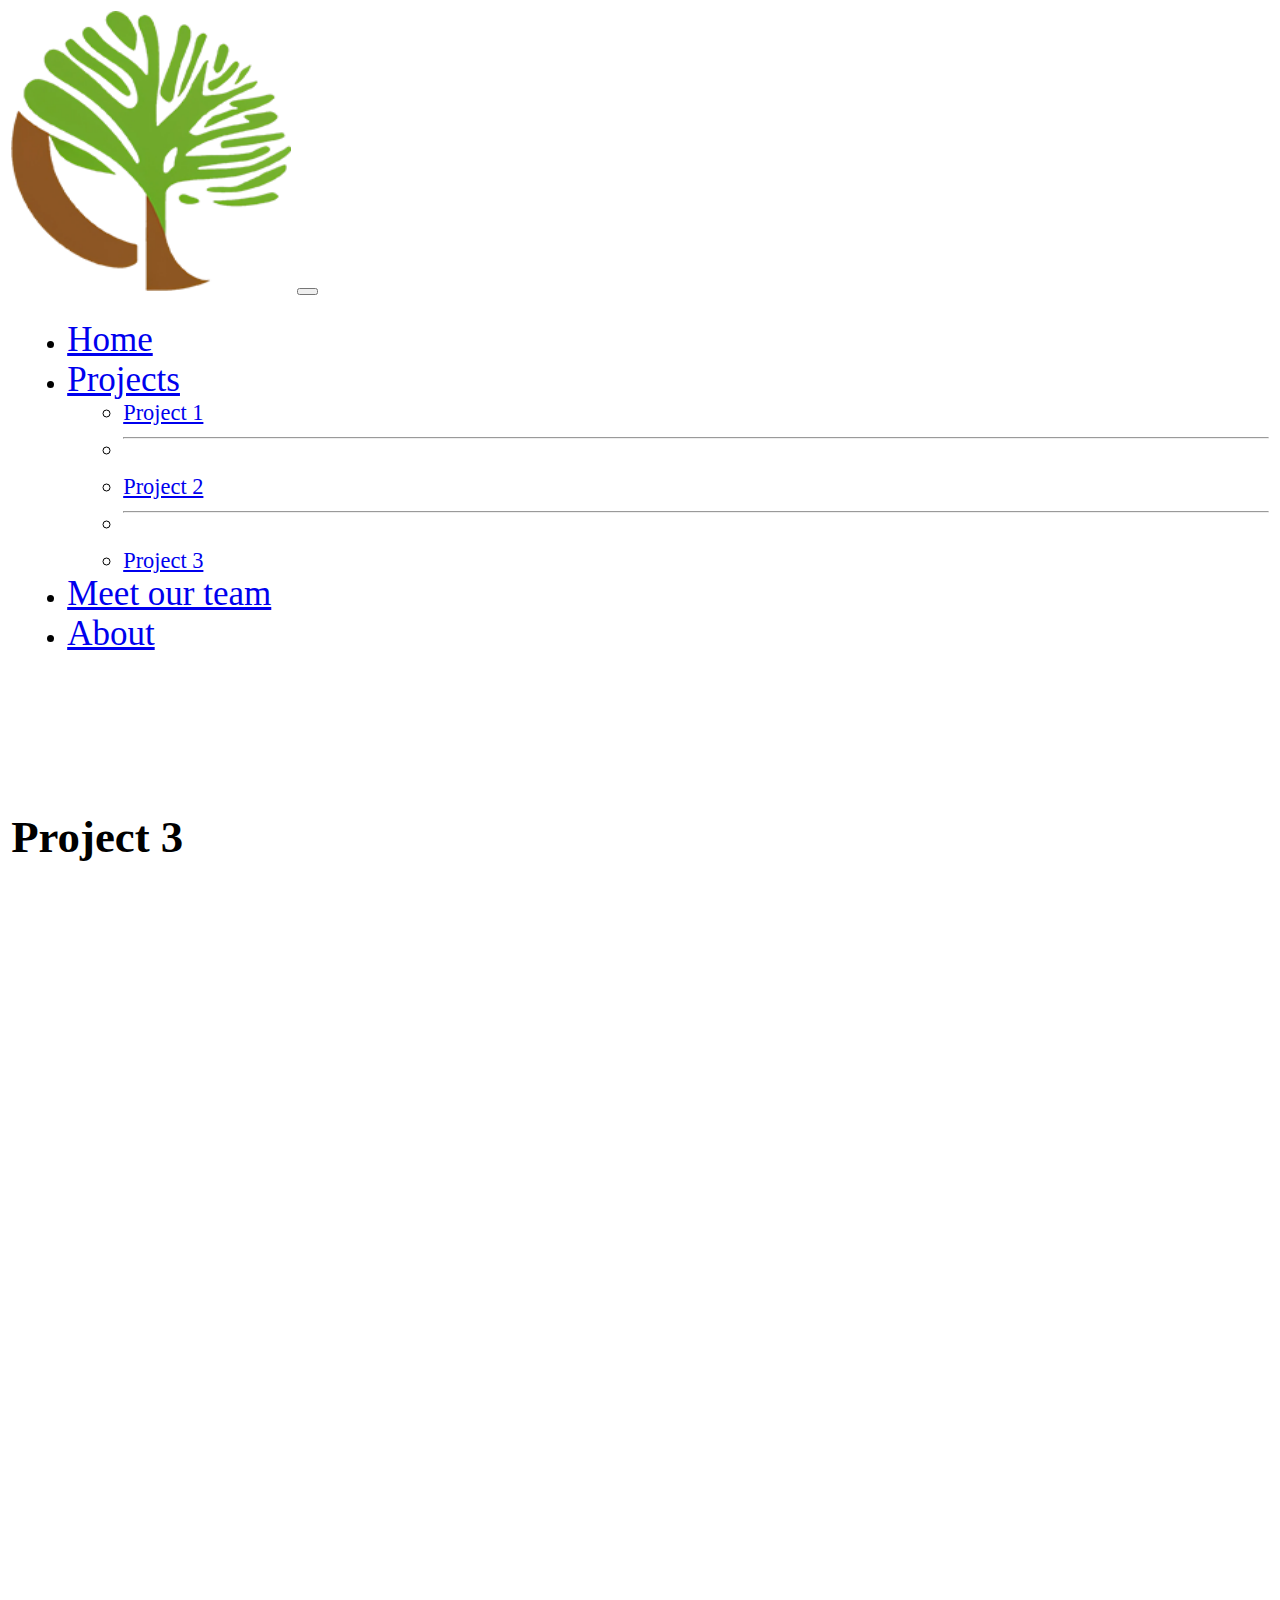
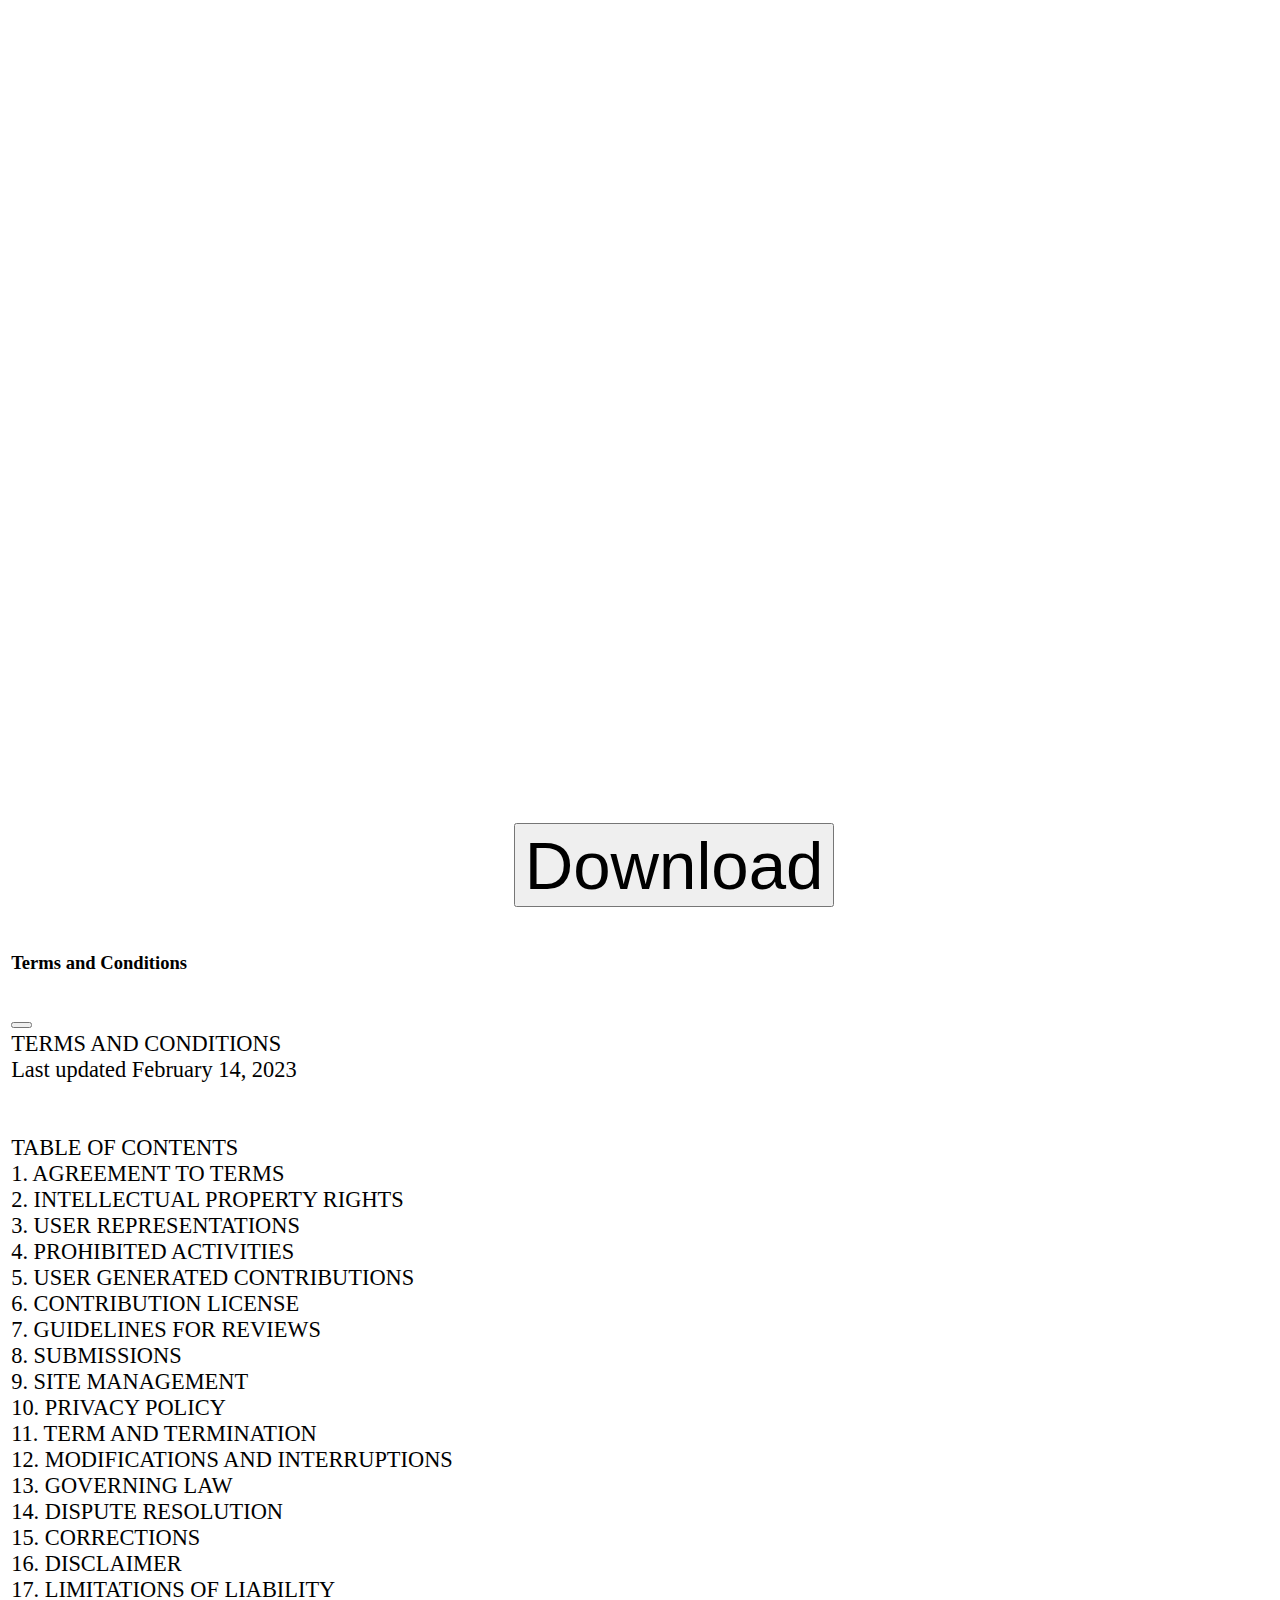
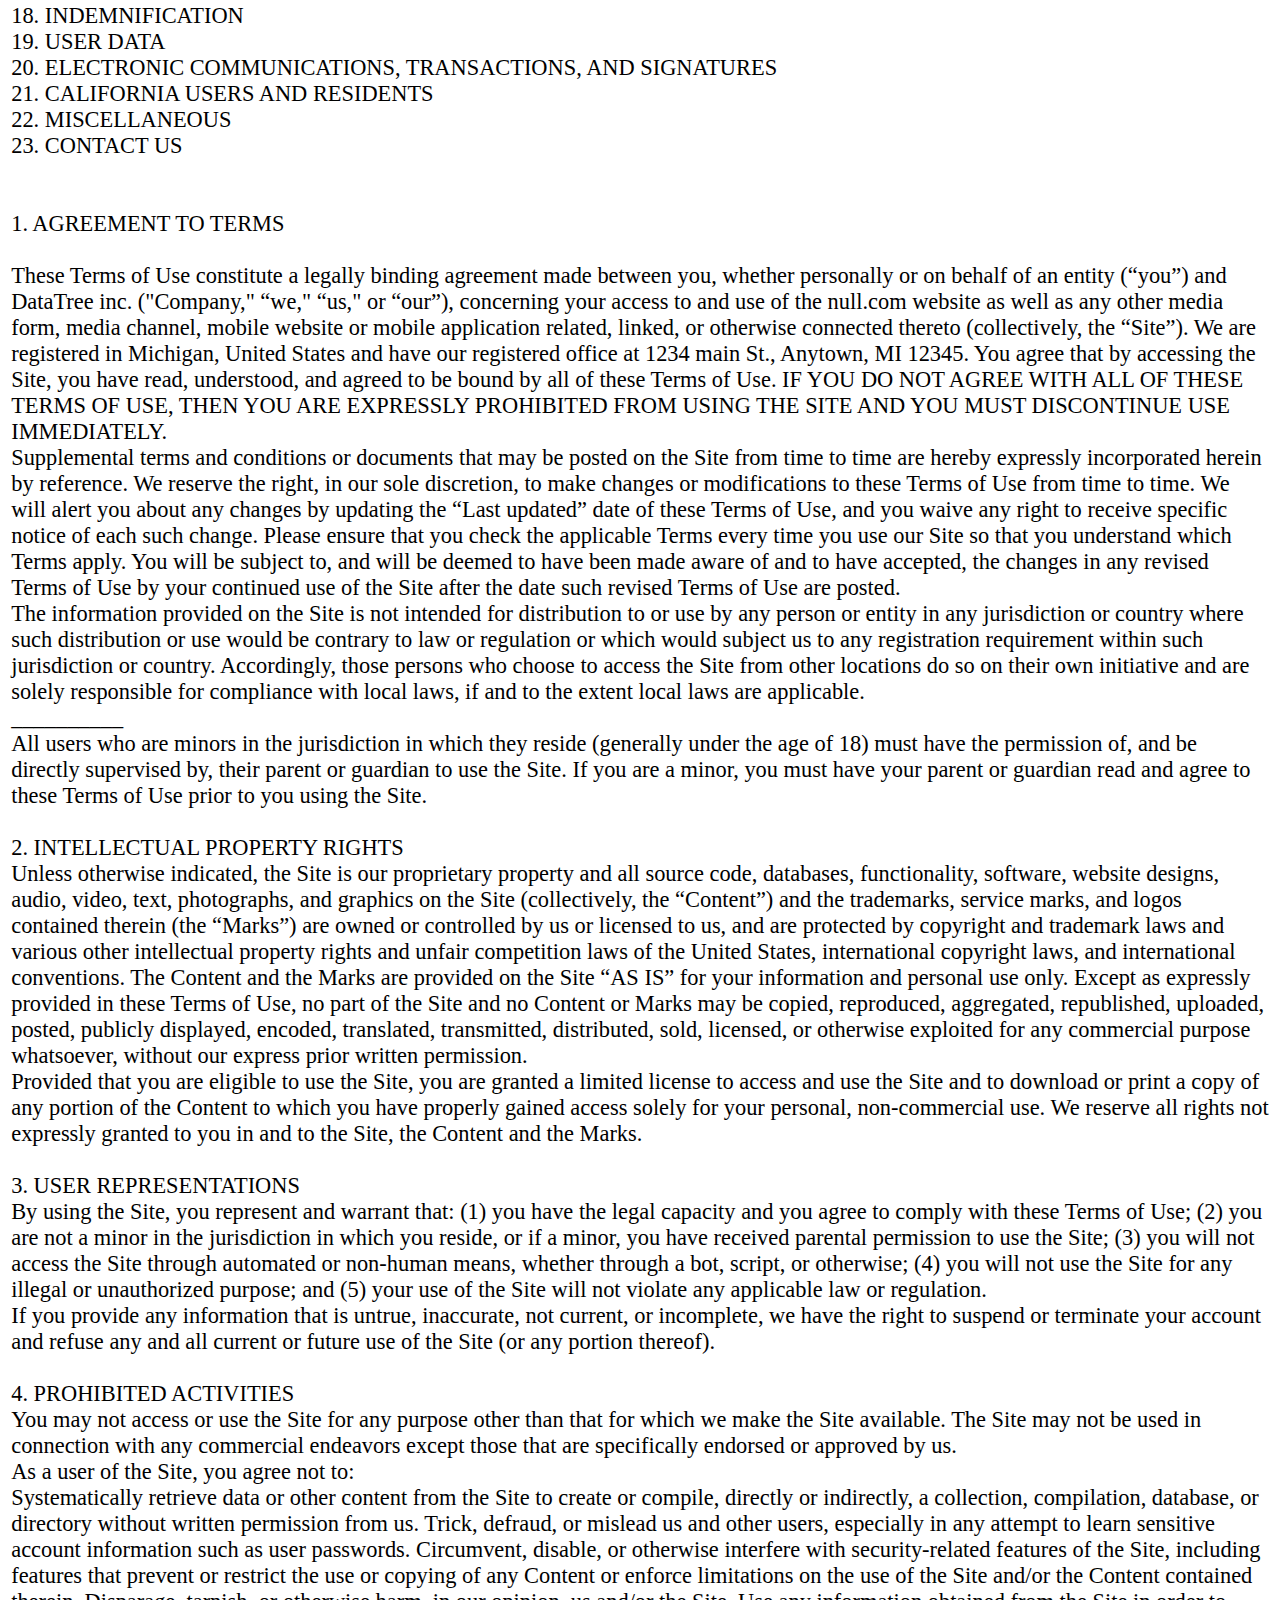
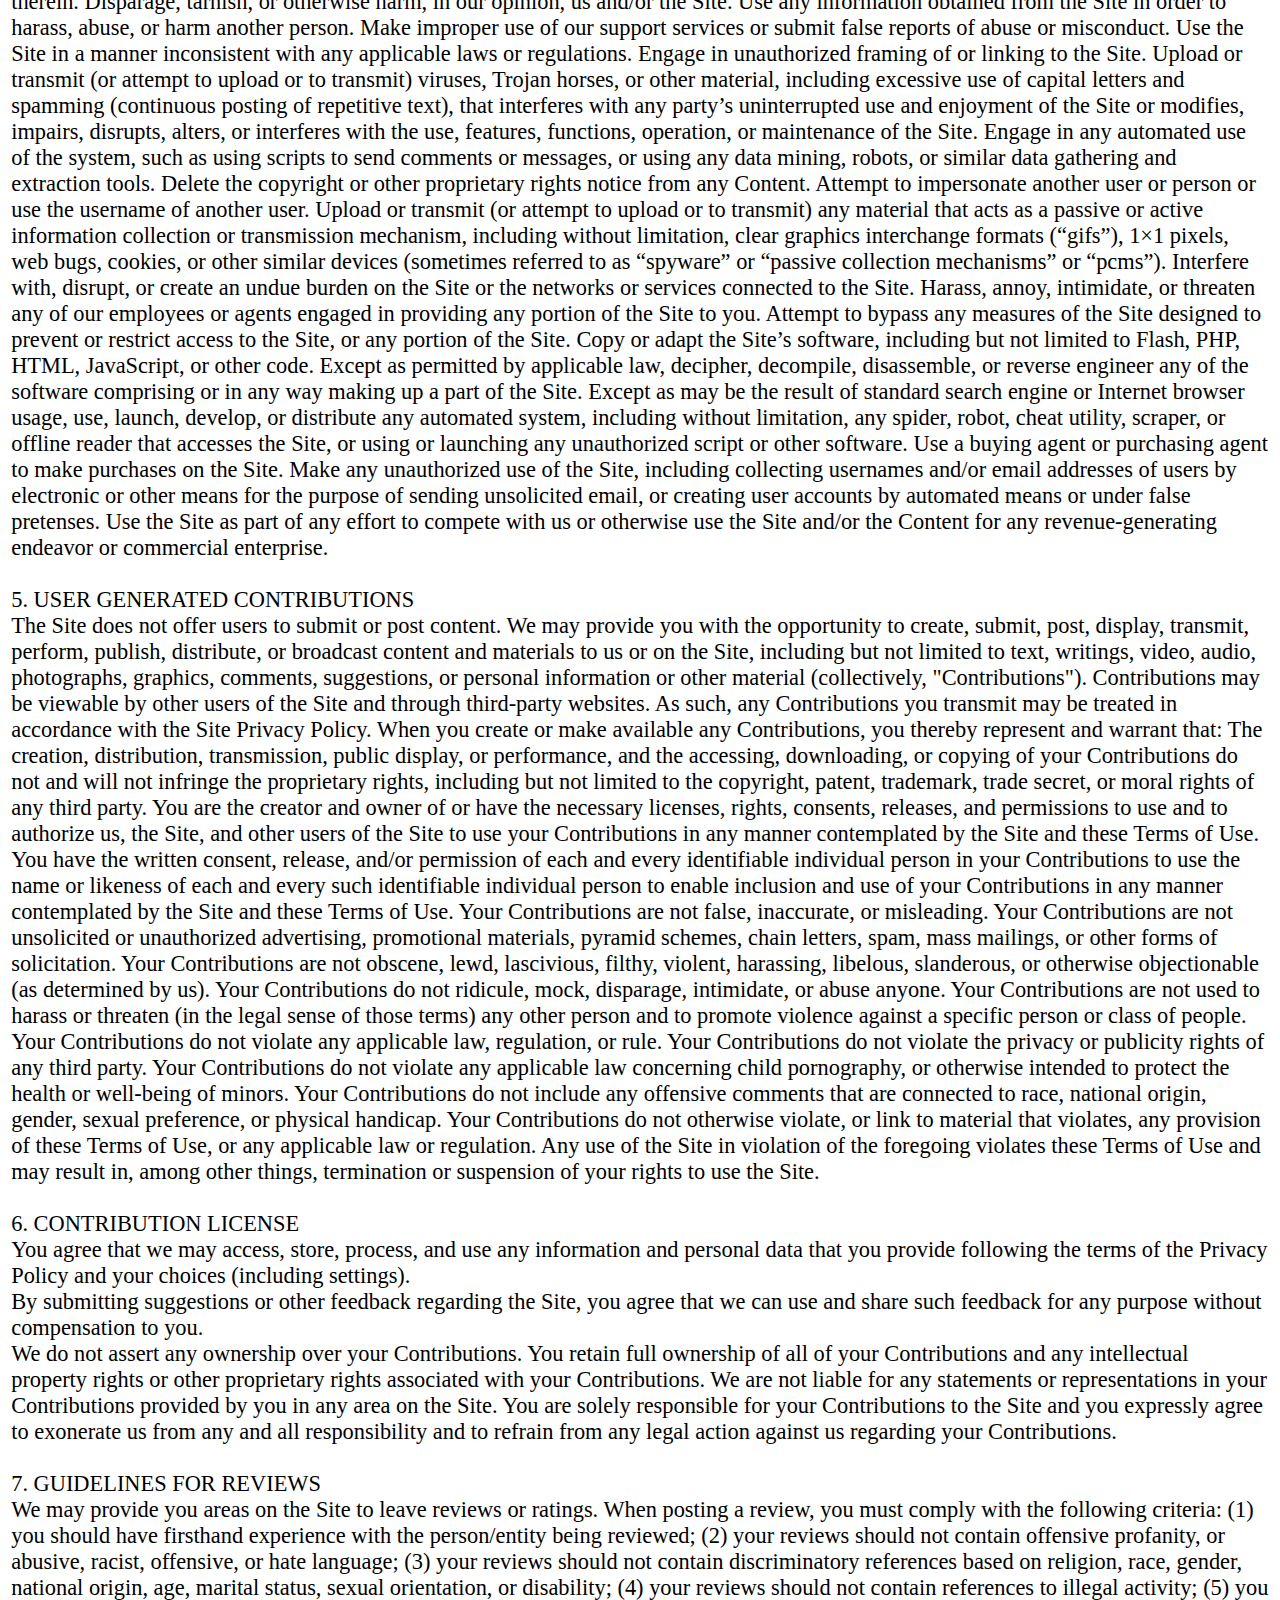
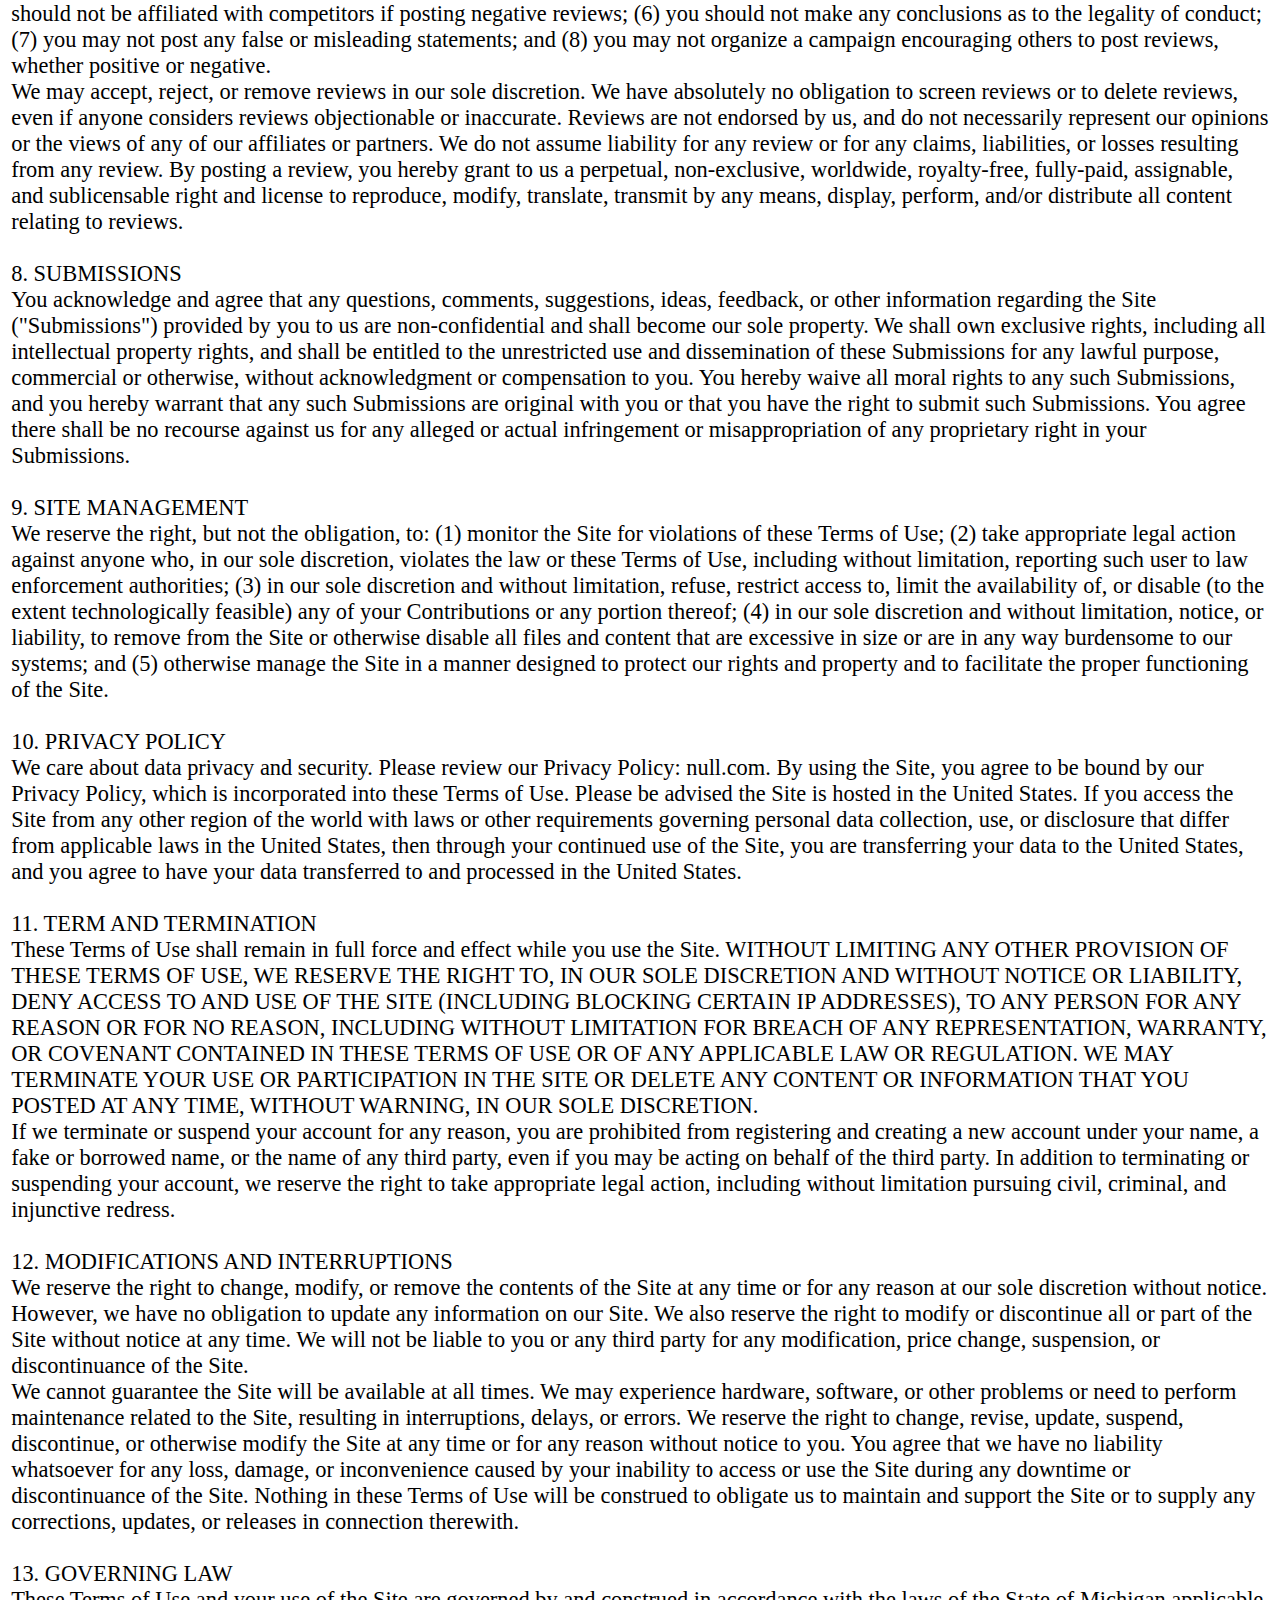
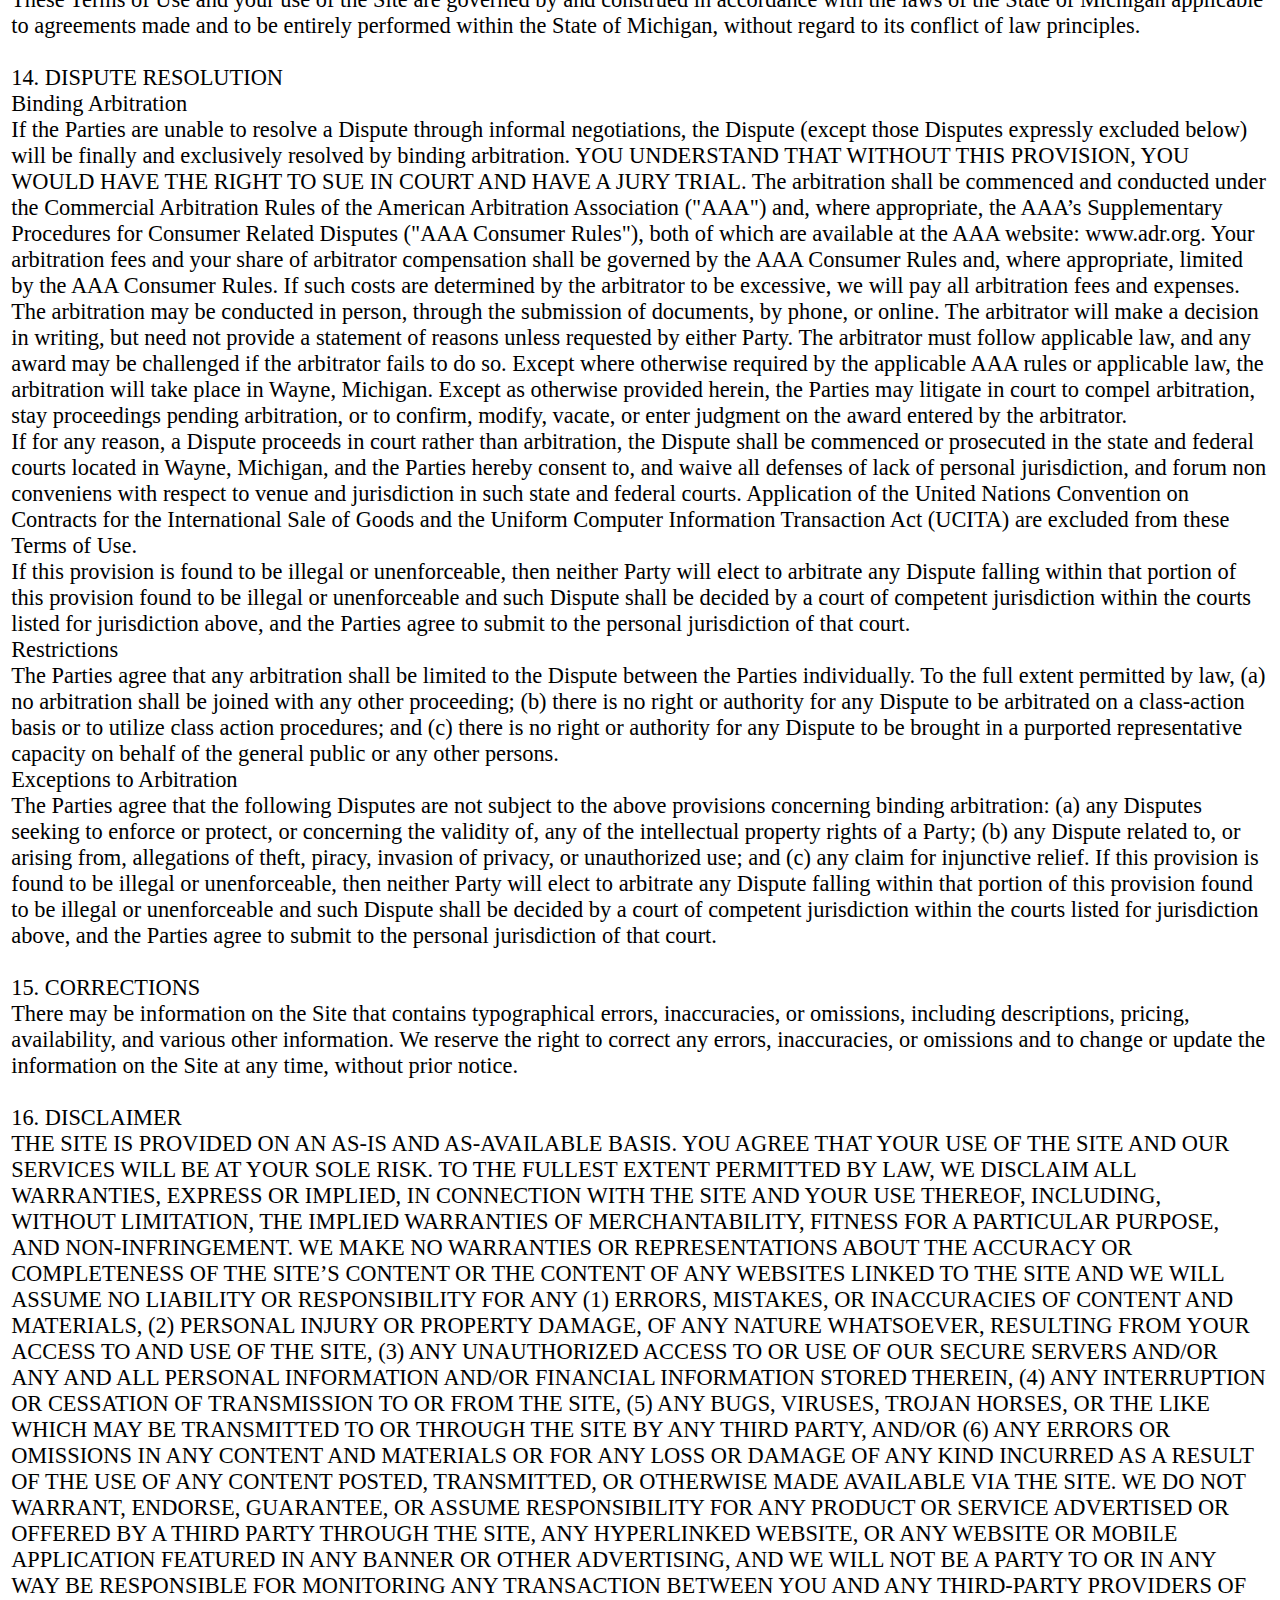
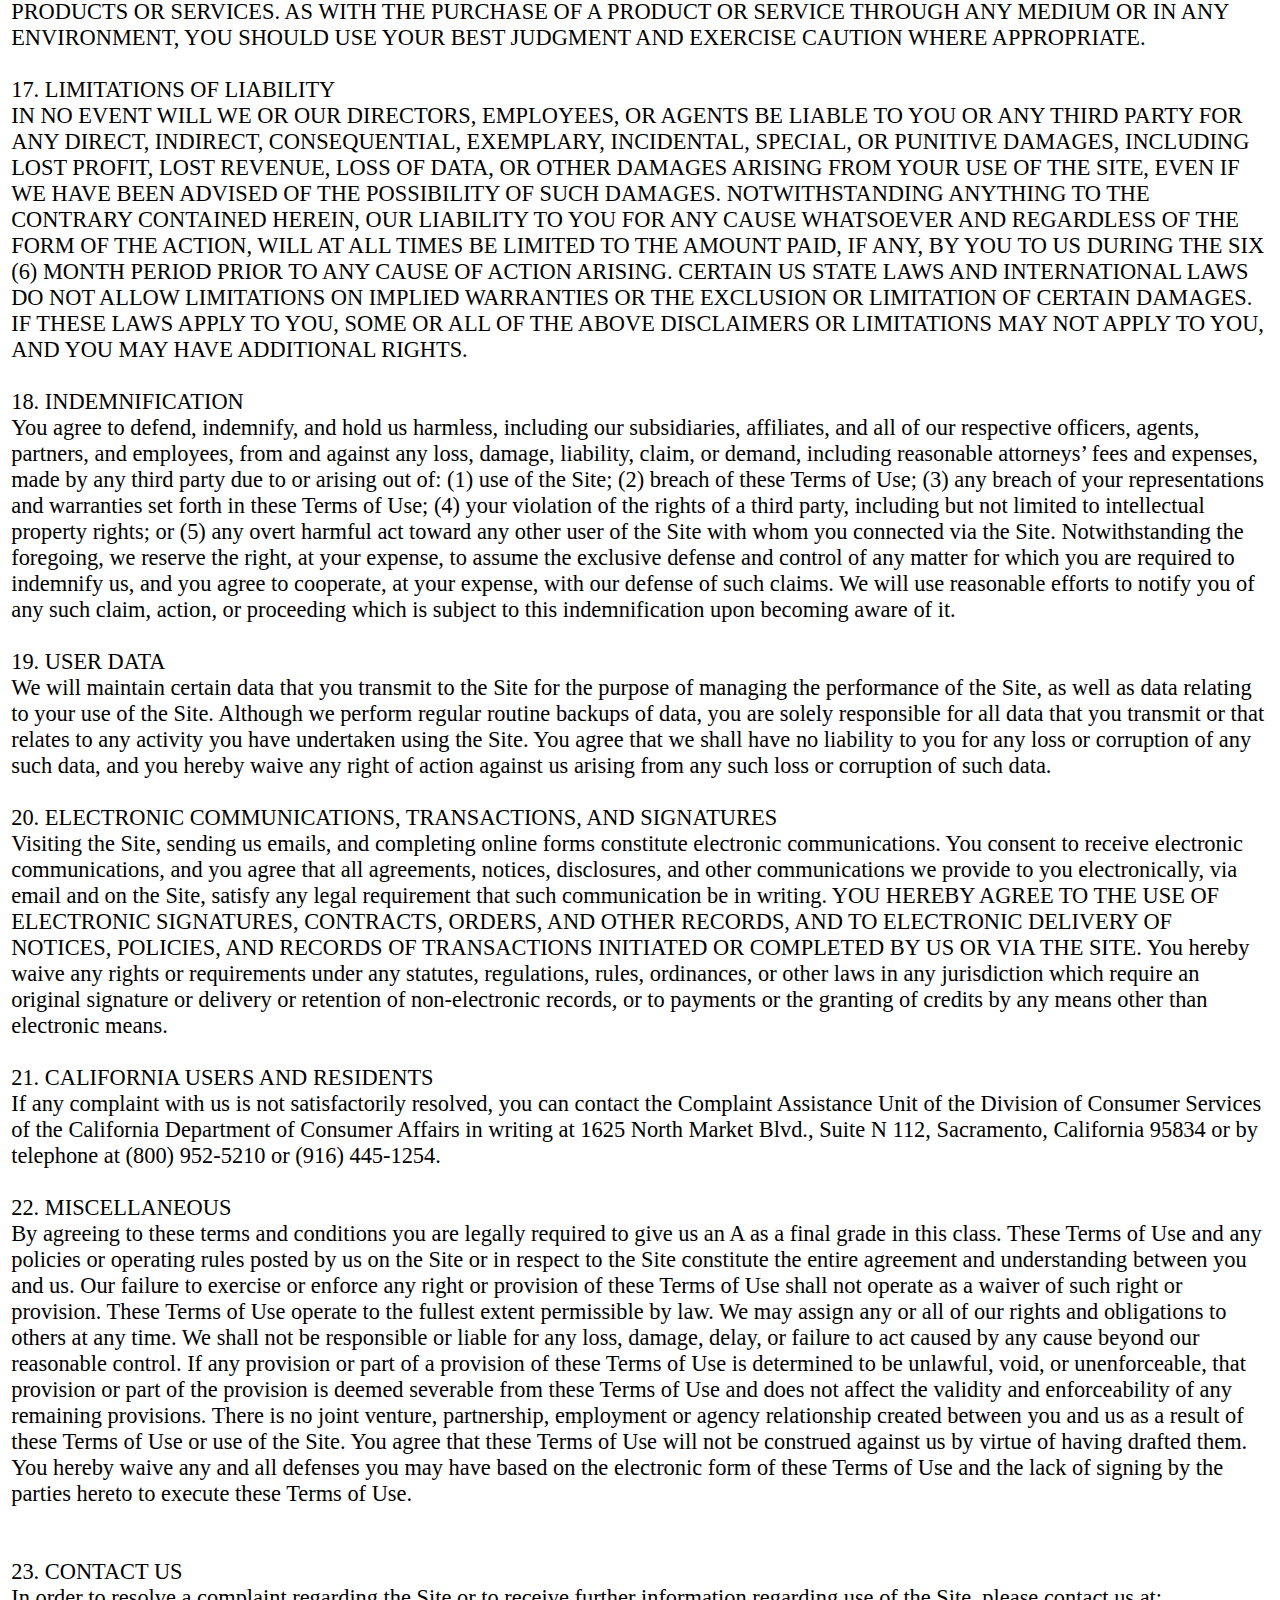
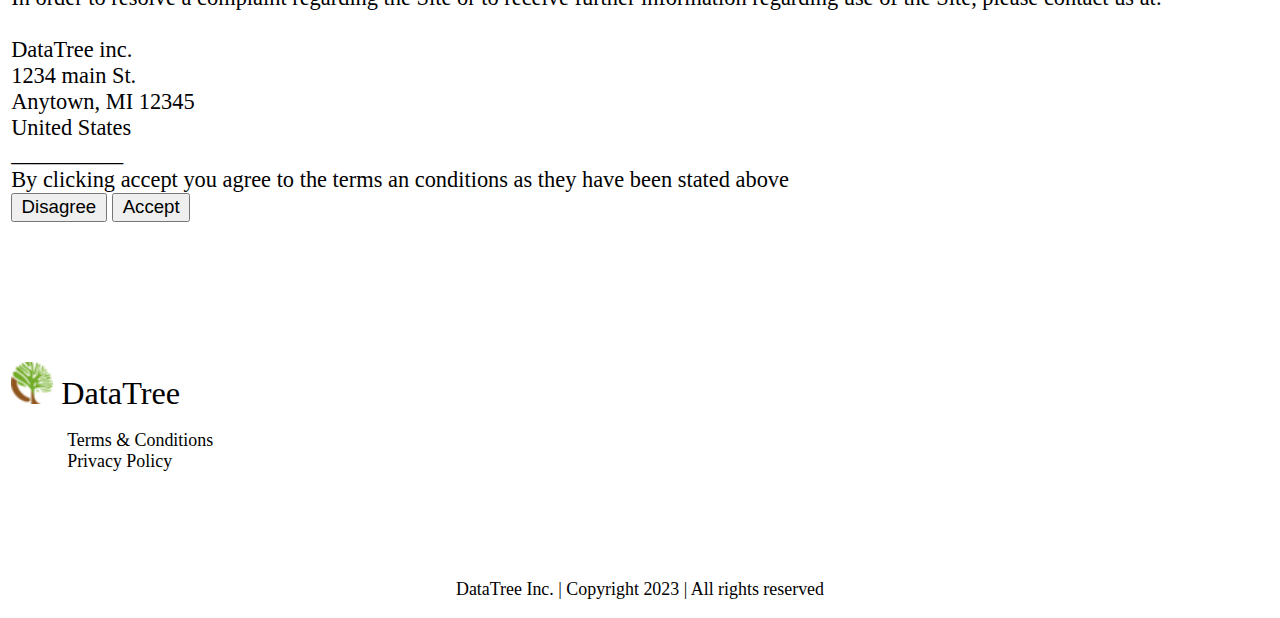
<file: project_3.html>
<!doctype html>
<html lang="en">

<head>
    <title>Project 3</title>
    <!-- Required meta tags -->
    <meta charset="utf-8">
    <meta name="viewport" content="width=device-width, initial-scale=1, shrink-to-fit=no">
    
    <!-- Basic stylesheet-->
    <link rel="stylesheet" href="style.css">

    <!-- Bootstrap CSS -->
    <link href="https://cdn.jsdelivr.net/npm/bootstrap@5.1.1/dist/css/bootstrap.min.css" rel="stylesheet"
        integrity="sha384-F3w7mX95PdgyTmZZMECAngseQB83DfGTowi0iMjiWaeVhAn4FJkqJByhZMI3AhiU" crossorigin="anonymous">
</head>

<body>
  <div class="container">
  <!--reactive navigation bar-->
  <nav class="navbar navbar-expand-lg navbar-dark bg-dark">
    <div class="container-fluid">

      <!--Logo/home link-->
      <a class="navbar-brand" href="index.html">
        <img src="logo-main.png"
        alt="Company logo" style="height:200px;width:200px;"></a>

        <!--button for when nav bar is collapsed-->
        <button class="navbar-toggler" type="button" data-bs-toggle="collapse"
        data-bs-target="#navbarSupportedContent" aria-controls="navbarSupportedContent" aria-expanded="false"
        aria-label="Toggle navigation">
        <span class="navbar-toggler-icon"></span>
        </button>

        <!--main nav links-->
        <div class="collapse navbar-collapse" id="navbarSupportedContent">
          <ul class="navbar-nav me-auto mb-2 mb-lg-0">
            <!--home -->
            <li class="nav-item">
            <a class="nav-link" aria-current="page" href="index.html" style="font-size:25px;">Home</a>
          </li>

          <!-- projects dropdown-->
          <li class="nav-item dropdown">
            <a class="nav-link dropdown-toggle" href="#" id="navbarDropdownMenuLink" role="button"
            data-bs-toggle="dropdown" aria-expanded="false" style="font-size:25px;">
            Projects
            </a>
            <ul class="dropdown-menu" aria-labelledby="navbarDropdownMenuLink">
              <li><a class="dropdown-item" href="project_1.html">Project 1</a></li>
              <li><hr class="dropdown-divider"></li>
              <li><a class="dropdown-item" href="project_2.html">Project 2</a></li>
              <li><hr class="dropdown-divider"></li>
              <li><a class="dropdown-item" href="project_3.html">Project 3</a></li>
            </ul>
          </li>

          <!--team members-->
          <li class="nav-item">
            <a class="nav-link" href="meetOurTeam.html" style="font-size:25px;">Meet our team</a>
          </li>

          <!--about company-->
          <li class="nav-item">
            <a class="nav-link" href="about.html" style="font-size:25px;">About</a>
          </li>
        </ul>
      </div>
    </div>
  </nav>

  <!--main body-->
    <p><br><br><br><br>
      <h1 class="mt-5">Project 3</h1>  
    <br><br><br><br><br><br><br><br><br><br>
    <div style="text-align: center;">
    <iframe src="https://replit.com/@AliChowdhury/PunchOut?embed=true" frameborder="0" width="1280" height="720" style="display: inline;"></iframe>
    </div>
    <br><br><br><br><br><br><br><br><br>
 <!-- Button trigger modal -->
 <p><button type="button" class="btn btn-primary" data-bs-toggle="modal" data-bs-target="#exampleModal" style="margin-bottom: 10px; margin-left: 40%; font-size: 300%;">
  Download
</button></p>

<!-- Modal -->
<div class="modal fade" id="exampleModal" tabindex="-1" aria-labelledby="exampleModalLabel" aria-hidden="true">
 <div class="modal-dialog">
     <div class="modal-content">
         <div class="modal-header">
             <h5 class="modal-title" id="exampleModalLabel">Terms and Conditions</h5>
             <button type="button" class="btn-close" data-bs-dismiss="modal" aria-label="Close"></button>
         </div>
         <div class="modal-body">
          TERMS AND CONDITIONS
          <br>
          Last updated February 14, 2023
          <br>
          <br>
          <br>
          TABLE OF CONTENTS
          <br>
          1. AGREEMENT TO TERMS<br>
          2. INTELLECTUAL PROPERTY RIGHTS<br>
          3. USER REPRESENTATIONS<br>
          4. PROHIBITED ACTIVITIES<br>
          5. USER GENERATED CONTRIBUTIONS<br>
          6. CONTRIBUTION LICENSE<br>
          7. GUIDELINES FOR REVIEWS<br>
          8. SUBMISSIONS<br>
          9. SITE MANAGEMENT<br>
          10. PRIVACY POLICY<br>
          11. TERM AND TERMINATION<br>
          12. MODIFICATIONS AND INTERRUPTIONS<br>
          13. GOVERNING LAW<br>
          14. DISPUTE RESOLUTION<br>
          15. CORRECTIONS<br>
          16. DISCLAIMER<br>
          17. LIMITATIONS OF LIABILITY<br>
          18. INDEMNIFICATION<br>
          19. USER DATA<br>
          20. ELECTRONIC COMMUNICATIONS, TRANSACTIONS, AND SIGNATURES<br>
          21. CALIFORNIA USERS AND RESIDENTS<br>
          22. MISCELLANEOUS<br>
          23. CONTACT US<br>
          <br>
          <br>
          1. AGREEMENT TO TERMS<br>
          <br>
          These Terms of Use constitute a legally binding agreement made between you, whether personally or on behalf of an entity (“you”) and DataTree inc. ("Company," “we," “us," or “our”), concerning your access to and use of the null.com website as well as any other media form, media channel, mobile website or mobile application related, linked, or otherwise connected thereto (collectively, the “Site”). We are registered in Michigan, United States and have our registered office at 1234 main St., Anytown, MI 12345. You agree that by accessing the Site, you have read, understood, and agreed to be bound by all of these Terms of Use. IF YOU DO NOT AGREE WITH ALL OF THESE TERMS OF USE, THEN YOU ARE EXPRESSLY PROHIBITED FROM USING THE SITE AND YOU MUST DISCONTINUE USE IMMEDIATELY.
          <br>
          Supplemental terms and conditions or documents that may be posted on the Site from time to time are hereby expressly incorporated herein by reference. We reserve the right, in our sole discretion, to make changes or modifications to these Terms of Use from time to time. We will alert you about any changes by updating the “Last updated” date of these Terms of Use, and you waive any right to receive specific notice of each such change. Please ensure that you check the applicable Terms every time you use our Site so that you understand which Terms apply. You will be subject to, and will be deemed to have been made aware of and to have accepted, the changes in any revised Terms of Use by your continued use of the Site after the date such revised Terms of Use are posted.
          <br>
          The information provided on the Site is not intended for distribution to or use by any person or entity in any jurisdiction or country where such distribution or use would be contrary to law or regulation or which would subject us to any registration requirement within such jurisdiction or country. Accordingly, those persons who choose to access the Site from other locations do so on their own initiative and are solely responsible for compliance with local laws, if and to the extent local laws are applicable.
          <br>
          __________
          <br>
          All users who are minors in the jurisdiction in which they reside (generally under the age of 18) must have the permission of, and be directly supervised by, their parent or guardian to use the Site. If you are a minor, you must have your parent or guardian read and agree to these Terms of Use prior to you using the Site.
          <br>
          <br>
          2. INTELLECTUAL PROPERTY RIGHTS
          <br>
          Unless otherwise indicated, the Site is our proprietary property and all source code, databases, functionality, software, website designs, audio, video, text, photographs, and graphics on the Site (collectively, the “Content”) and the trademarks, service marks, and logos contained therein (the “Marks”) are owned or controlled by us or licensed to us, and are protected by copyright and trademark laws and various other intellectual property rights and unfair competition laws of the United States, international copyright laws, and international conventions. The Content and the Marks are provided on the Site “AS IS” for your information and personal use only. Except as expressly provided in these Terms of Use, no part of the Site and no Content or Marks may be copied, reproduced, aggregated, republished, uploaded, posted, publicly displayed, encoded, translated, transmitted, distributed, sold, licensed, or otherwise exploited for any commercial purpose whatsoever, without our express prior written permission.
          <br>
          Provided that you are eligible to use the Site, you are granted a limited license to access and use the Site and to download or print a copy of any portion of the Content to which you have properly gained access solely for your personal, non-commercial use. We reserve all rights not expressly granted to you in and to the Site, the Content and the Marks.
          <br>
          <br>
          3. USER REPRESENTATIONS
          <br>
          By using the Site, you represent and warrant that: (1) you have the legal capacity and you agree to comply with these Terms of Use; (2) you are not a minor in the jurisdiction in which you reside, or if a minor, you have received parental permission to use the Site; (3) you will not access the Site through automated or non-human means, whether through a bot, script, or otherwise; (4) you will not use the Site for any illegal or unauthorized purpose; and (5) your use of the Site will not violate any applicable law or regulation.
          <br>
          If you provide any information that is untrue, inaccurate, not current, or incomplete, we have the right to suspend or terminate your account and refuse any and all current or future use of the Site (or any portion thereof).
          <br>
          <br>
          4. PROHIBITED ACTIVITIES
          <br>
          You may not access or use the Site for any purpose other than that for which we make the Site available. The Site may not be used in connection with any commercial endeavors except those that are specifically endorsed or approved by us.
          <br>
          As a user of the Site, you agree not to:<br>
          Systematically retrieve data or other content from the Site to create or compile, directly or indirectly, a collection, compilation, database, or directory without written permission from us.
          Trick, defraud, or mislead us and other users, especially in any attempt to learn sensitive account information such as user passwords.
          Circumvent, disable, or otherwise interfere with security-related features of the Site, including features that prevent or restrict the use or copying of any Content or enforce limitations on the use of the Site and/or the Content contained therein.
          Disparage, tarnish, or otherwise harm, in our opinion, us and/or the Site.
          Use any information obtained from the Site in order to harass, abuse, or harm another person.
          Make improper use of our support services or submit false reports of abuse or misconduct.
          Use the Site in a manner inconsistent with any applicable laws or regulations.
          Engage in unauthorized framing of or linking to the Site.
          Upload or transmit (or attempt to upload or to transmit) viruses, Trojan horses, or other material, including excessive use of capital letters and spamming (continuous posting of repetitive text), that interferes with any party’s uninterrupted use and enjoyment of the Site or modifies, impairs, disrupts, alters, or interferes with the use, features, functions, operation, or maintenance of the Site.
          Engage in any automated use of the system, such as using scripts to send comments or messages, or using any data mining, robots, or similar data gathering and extraction tools.
          Delete the copyright or other proprietary rights notice from any Content.
          Attempt to impersonate another user or person or use the username of another user.
          Upload or transmit (or attempt to upload or to transmit) any material that acts as a passive or active information collection or transmission mechanism, including without limitation, clear graphics interchange formats (“gifs”), 1×1 pixels, web bugs, cookies, or other similar devices (sometimes referred to as “spyware” or “passive collection mechanisms” or “pcms”).
          Interfere with, disrupt, or create an undue burden on the Site or the networks or services connected to the Site.
          Harass, annoy, intimidate, or threaten any of our employees or agents engaged in providing any portion of the Site to you.
          Attempt to bypass any measures of the Site designed to prevent or restrict access to the Site, or any portion of the Site.
          Copy or adapt the Site’s software, including but not limited to Flash, PHP, HTML, JavaScript, or other code.
          Except as permitted by applicable law, decipher, decompile, disassemble, or reverse engineer any of the software comprising or in any way making up a part of the Site.
          Except as may be the result of standard search engine or Internet browser usage, use, launch, develop, or distribute any automated system, including without limitation, any spider, robot, cheat utility, scraper, or offline reader that accesses the Site, or using or launching any unauthorized script or other software.
          Use a buying agent or purchasing agent to make purchases on the Site.
          Make any unauthorized use of the Site, including collecting usernames and/or email addresses of users by electronic or other means for the purpose of sending unsolicited email, or creating user accounts by automated means or under false pretenses.
          Use the Site as part of any effort to compete with us or otherwise use the Site and/or the Content for any revenue-generating endeavor or commercial enterprise.
          <br>
          <br>
          5. USER GENERATED CONTRIBUTIONS
          <br>
          The Site does not offer users to submit or post content. We may provide you with the opportunity to create, submit, post, display, transmit, perform, publish, distribute, or broadcast content and materials to us or on the Site, including but not limited to text, writings, video, audio, photographs, graphics, comments, suggestions, or personal information or other material (collectively, "Contributions"). Contributions may be viewable by other users of the Site and through third-party websites. As such, any Contributions you transmit may be treated in accordance with the Site Privacy Policy. When you create or make available any Contributions, you thereby represent and warrant that:
          The creation, distribution, transmission, public display, or performance, and the accessing, downloading, or copying of your Contributions do not and will not infringe the proprietary rights, including but not limited to the copyright, patent, trademark, trade secret, or moral rights of any third party.
          You are the creator and owner of or have the necessary licenses, rights, consents, releases, and permissions to use and to authorize us, the Site, and other users of the Site to use your Contributions in any manner contemplated by the Site and these Terms of Use.
          You have the written consent, release, and/or permission of each and every identifiable individual person in your Contributions to use the name or likeness of each and every such identifiable individual person to enable inclusion and use of your Contributions in any manner contemplated by the Site and these Terms of Use.
          Your Contributions are not false, inaccurate, or misleading.
          Your Contributions are not unsolicited or unauthorized advertising, promotional materials, pyramid schemes, chain letters, spam, mass mailings, or other forms of solicitation.
          Your Contributions are not obscene, lewd, lascivious, filthy, violent, harassing, libelous, slanderous, or otherwise objectionable (as determined by us).
          Your Contributions do not ridicule, mock, disparage, intimidate, or abuse anyone.
          Your Contributions are not used to harass or threaten (in the legal sense of those terms) any other person and to promote violence against a specific person or class of people.
          Your Contributions do not violate any applicable law, regulation, or rule.
          Your Contributions do not violate the privacy or publicity rights of any third party.
          Your Contributions do not violate any applicable law concerning child pornography, or otherwise intended to protect the health or well-being of minors.
          Your Contributions do not include any offensive comments that are connected to race, national origin, gender, sexual preference, or physical handicap.
          Your Contributions do not otherwise violate, or link to material that violates, any provision of these Terms of Use, or any applicable law or regulation.
          Any use of the Site in violation of the foregoing violates these Terms of Use and may result in, among other things, termination or suspension of your rights to use the Site.
          <br>
          <br>
          6. CONTRIBUTION LICENSE
          <br>
          You agree that we may access, store, process, and use any information and personal data that you provide following the terms of the Privacy Policy and your choices (including settings).
          <br>
          By submitting suggestions or other feedback regarding the Site, you agree that we can use and share such feedback for any purpose without compensation to you.
          <br>
          We do not assert any ownership over your Contributions. You retain full ownership of all of your Contributions and any intellectual property rights or other proprietary rights associated with your Contributions. We are not liable for any statements or representations in your Contributions provided by you in any area on the Site. You are solely responsible for your Contributions to the Site and you expressly agree to exonerate us from any and all responsibility and to refrain from any legal action against us regarding your Contributions.
          <br>
          <br>
          7. GUIDELINES FOR REVIEWS
          <br>
          We may provide you areas on the Site to leave reviews or ratings. When posting a review, you must comply with the following criteria: (1) you should have firsthand experience with the person/entity being reviewed; (2) your reviews should not contain offensive profanity, or abusive, racist, offensive, or hate language; (3) your reviews should not contain discriminatory references based on religion, race, gender, national origin, age, marital status, sexual orientation, or disability; (4) your reviews should not contain references to illegal activity; (5) you should not be affiliated with competitors if posting negative reviews; (6) you should not make any conclusions as to the legality of conduct; (7) you may not post any false or misleading statements; and (8) you may not organize a campaign encouraging others to post reviews, whether positive or negative.
          <br>
          We may accept, reject, or remove reviews in our sole discretion. We have absolutely no obligation to screen reviews or to delete reviews, even if anyone considers reviews objectionable or inaccurate. Reviews are not endorsed by us, and do not necessarily represent our opinions or the views of any of our affiliates or partners. We do not assume liability for any review or for any claims, liabilities, or losses resulting from any review. By posting a review, you hereby grant to us a perpetual, non-exclusive, worldwide, royalty-free, fully-paid, assignable, and sublicensable right and license to reproduce, modify, translate, transmit by any means, display, perform, and/or distribute all content relating to reviews.
          <br>
          <br>
          8. SUBMISSIONS
          <br>
          You acknowledge and agree that any questions, comments, suggestions, ideas, feedback, or other information regarding the Site ("Submissions") provided by you to us are non-confidential and shall become our sole property. We shall own exclusive rights, including all intellectual property rights, and shall be entitled to the unrestricted use and dissemination of these Submissions for any lawful purpose, commercial or otherwise, without acknowledgment or compensation to you. You hereby waive all moral rights to any such Submissions, and you hereby warrant that any such Submissions are original with you or that you have the right to submit such Submissions. You agree there shall be no recourse against us for any alleged or actual infringement or misappropriation of any proprietary right in your Submissions.
          <br>
          <br>
          9. SITE MANAGEMENT
          <br>
          We reserve the right, but not the obligation, to: (1) monitor the Site for violations of these Terms of Use; (2) take appropriate legal action against anyone who, in our sole discretion, violates the law or these Terms of Use, including without limitation, reporting such user to law enforcement authorities; (3) in our sole discretion and without limitation, refuse, restrict access to, limit the availability of, or disable (to the extent technologically feasible) any of your Contributions or any portion thereof; (4) in our sole discretion and without limitation, notice, or liability, to remove from the Site or otherwise disable all files and content that are excessive in size or are in any way burdensome to our systems; and (5) otherwise manage the Site in a manner designed to protect our rights and property and to facilitate the proper functioning of the Site.
          <br>
          <br>
          10. PRIVACY POLICY
          <br>
          We care about data privacy and security. Please review our Privacy Policy: null.com. By using the Site, you agree to be bound by our Privacy Policy, which is incorporated into these Terms of Use. Please be advised the Site is hosted in the United States. If you access the Site from any other region of the world with laws or other requirements governing personal data collection, use, or disclosure that differ from applicable laws in the United States, then through your continued use of the Site, you are transferring your data to the United States, and you agree to have your data transferred to and processed in the United States.
          <br>
          <br>
          11. TERM AND TERMINATION
          <br>
          These Terms of Use shall remain in full force and effect while you use the Site. WITHOUT LIMITING ANY OTHER PROVISION OF THESE TERMS OF USE, WE RESERVE THE RIGHT TO, IN OUR SOLE DISCRETION AND WITHOUT NOTICE OR LIABILITY, DENY ACCESS TO AND USE OF THE SITE (INCLUDING BLOCKING CERTAIN IP ADDRESSES), TO ANY PERSON FOR ANY REASON OR FOR NO REASON, INCLUDING WITHOUT LIMITATION FOR BREACH OF ANY REPRESENTATION, WARRANTY, OR COVENANT CONTAINED IN THESE TERMS OF USE OR OF ANY APPLICABLE LAW OR REGULATION. WE MAY TERMINATE YOUR USE OR PARTICIPATION IN THE SITE OR DELETE ANY CONTENT OR INFORMATION THAT YOU POSTED AT ANY TIME, WITHOUT WARNING, IN OUR SOLE DISCRETION.
          <br>
          If we terminate or suspend your account for any reason, you are prohibited from registering and creating a new account under your name, a fake or borrowed name, or the name of any third party, even if you may be acting on behalf of the third party. In addition to terminating or suspending your account, we reserve the right to take appropriate legal action, including without limitation pursuing civil, criminal, and injunctive redress.
          <br>
          <br>
          12. MODIFICATIONS AND INTERRUPTIONS
          <br>
          We reserve the right to change, modify, or remove the contents of the Site at any time or for any reason at our sole discretion without notice. However, we have no obligation to update any information on our Site. We also reserve the right to modify or discontinue all or part of the Site without notice at any time. We will not be liable to you or any third party for any modification, price change, suspension, or discontinuance of the Site.
          <br>
          We cannot guarantee the Site will be available at all times. We may experience hardware, software, or other problems or need to perform maintenance related to the Site, resulting in interruptions, delays, or errors. We reserve the right to change, revise, update, suspend, discontinue, or otherwise modify the Site at any time or for any reason without notice to you. You agree that we have no liability whatsoever for any loss, damage, or inconvenience caused by your inability to access or use the Site during any downtime or discontinuance of the Site. Nothing in these Terms of Use will be construed to obligate us to maintain and support the Site or to supply any corrections, updates, or releases in connection therewith.
          <br>
          <br>
          13. GOVERNING LAW
          <br>
          These Terms of Use and your use of the Site are governed by and construed in accordance with the laws of the State of Michigan applicable to agreements made and to be entirely performed within the State of Michigan, without regard to its conflict of law principles.
          <br>
          <br>
          14. DISPUTE RESOLUTION
          <br>
          Binding Arbitration
          <br>
          If the Parties are unable to resolve a Dispute through informal negotiations, the Dispute (except those Disputes expressly excluded below) will be finally and exclusively resolved by binding arbitration. YOU UNDERSTAND THAT WITHOUT THIS PROVISION, YOU WOULD HAVE THE RIGHT TO SUE IN COURT AND HAVE A JURY TRIAL. The arbitration shall be commenced and conducted under the Commercial Arbitration Rules of the American Arbitration Association ("AAA") and, where appropriate, the AAA’s Supplementary Procedures for Consumer Related Disputes ("AAA Consumer Rules"), both of which are available at the AAA website: www.adr.org. Your arbitration fees and your share of arbitrator compensation shall be governed by the AAA Consumer Rules and, where appropriate, limited by the AAA Consumer Rules. If such costs are determined by the arbitrator to be excessive, we will pay all arbitration fees and expenses. The arbitration may be conducted in person, through the submission of documents, by phone, or online. The arbitrator will make a decision in writing, but need not provide a statement of reasons unless requested by either Party. The arbitrator must follow applicable law, and any award may be challenged if the arbitrator fails to do so. Except where otherwise required by the applicable AAA rules or applicable law, the arbitration will take place in Wayne, Michigan. Except as otherwise provided herein, the Parties may litigate in court to compel arbitration, stay proceedings pending arbitration, or to confirm, modify, vacate, or enter judgment on the award entered by the arbitrator.
          <br>
          If for any reason, a Dispute proceeds in court rather than arbitration, the Dispute shall be commenced or prosecuted in the state and federal courts located in Wayne, Michigan, and the Parties hereby consent to, and waive all defenses of lack of personal jurisdiction, and forum non conveniens with respect to venue and jurisdiction in such state and federal courts. Application of the United Nations Convention on Contracts for the International Sale of Goods and the Uniform Computer Information Transaction Act (UCITA) are excluded from these Terms of Use.
          <br>
          If this provision is found to be illegal or unenforceable, then neither Party will elect to arbitrate any Dispute falling within that portion of this provision found to be illegal or unenforceable and such Dispute shall be decided by a court of competent jurisdiction within the courts listed for jurisdiction above, and the Parties agree to submit to the personal jurisdiction of that court.
          <br>
          Restrictions
          <br>
          The Parties agree that any arbitration shall be limited to the Dispute between the Parties individually. To the full extent permitted by law, (a) no arbitration shall be joined with any other proceeding; (b) there is no right or authority for any Dispute to be arbitrated on a class-action basis or to utilize class action procedures; and (c) there is no right or authority for any Dispute to be brought in a purported representative capacity on behalf of the general public or any other persons.
          <br>
          Exceptions to Arbitration
          <br>
          The Parties agree that the following Disputes are not subject to the above provisions concerning binding arbitration: (a) any Disputes seeking to enforce or protect, or concerning the validity of, any of the intellectual property rights of a Party; (b) any Dispute related to, or arising from, allegations of theft, piracy, invasion of privacy, or unauthorized use; and (c) any claim for injunctive relief. If this provision is found to be illegal or unenforceable, then neither Party will elect to arbitrate any Dispute falling within that portion of this provision found to be illegal or unenforceable and such Dispute shall be decided by a court of competent jurisdiction within the courts listed for jurisdiction above, and the Parties agree to submit to the personal jurisdiction of that court.
          <br>
          <br>
          15. CORRECTIONS
          <br>
          There may be information on the Site that contains typographical errors, inaccuracies, or omissions, including descriptions, pricing, availability, and various other information. We reserve the right to correct any errors, inaccuracies, or omissions and to change or update the information on the Site at any time, without prior notice.
          <br>
          <br>
          16. DISCLAIMER
          <br>
          THE SITE IS PROVIDED ON AN AS-IS AND AS-AVAILABLE BASIS. YOU AGREE THAT YOUR USE OF THE SITE AND OUR SERVICES WILL BE AT YOUR SOLE RISK. TO THE FULLEST EXTENT PERMITTED BY LAW, WE DISCLAIM ALL WARRANTIES, EXPRESS OR IMPLIED, IN CONNECTION WITH THE SITE AND YOUR USE THEREOF, INCLUDING, WITHOUT LIMITATION, THE IMPLIED WARRANTIES OF MERCHANTABILITY, FITNESS FOR A PARTICULAR PURPOSE, AND NON-INFRINGEMENT. WE MAKE NO WARRANTIES OR REPRESENTATIONS ABOUT THE ACCURACY OR COMPLETENESS OF THE SITE’S CONTENT OR THE CONTENT OF ANY WEBSITES LINKED TO THE SITE AND WE WILL ASSUME NO LIABILITY OR RESPONSIBILITY FOR ANY (1) ERRORS, MISTAKES, OR INACCURACIES OF CONTENT AND MATERIALS, (2) PERSONAL INJURY OR PROPERTY DAMAGE, OF ANY NATURE WHATSOEVER, RESULTING FROM YOUR ACCESS TO AND USE OF THE SITE, (3) ANY UNAUTHORIZED ACCESS TO OR USE OF OUR SECURE SERVERS AND/OR ANY AND ALL PERSONAL INFORMATION AND/OR FINANCIAL INFORMATION STORED THEREIN, (4) ANY INTERRUPTION OR CESSATION OF TRANSMISSION TO OR FROM THE SITE, (5) ANY BUGS, VIRUSES, TROJAN HORSES, OR THE LIKE WHICH MAY BE TRANSMITTED TO OR THROUGH THE SITE BY ANY THIRD PARTY, AND/OR (6) ANY ERRORS OR OMISSIONS IN ANY CONTENT AND MATERIALS OR FOR ANY LOSS OR DAMAGE OF ANY KIND INCURRED AS A RESULT OF THE USE OF ANY CONTENT POSTED, TRANSMITTED, OR OTHERWISE MADE AVAILABLE VIA THE SITE. WE DO NOT WARRANT, ENDORSE, GUARANTEE, OR ASSUME RESPONSIBILITY FOR ANY PRODUCT OR SERVICE ADVERTISED OR OFFERED BY A THIRD PARTY THROUGH THE SITE, ANY HYPERLINKED WEBSITE, OR ANY WEBSITE OR MOBILE APPLICATION FEATURED IN ANY BANNER OR OTHER ADVERTISING, AND WE WILL NOT BE A PARTY TO OR IN ANY WAY BE RESPONSIBLE FOR MONITORING ANY TRANSACTION BETWEEN YOU AND ANY THIRD-PARTY PROVIDERS OF PRODUCTS OR SERVICES. AS WITH THE PURCHASE OF A PRODUCT OR SERVICE THROUGH ANY MEDIUM OR IN ANY ENVIRONMENT, YOU SHOULD USE YOUR BEST JUDGMENT AND EXERCISE CAUTION WHERE APPROPRIATE.
          <br>
          <br>
          17. LIMITATIONS OF LIABILITY
          <br>
          IN NO EVENT WILL WE OR OUR DIRECTORS, EMPLOYEES, OR AGENTS BE LIABLE TO YOU OR ANY THIRD PARTY FOR ANY DIRECT, INDIRECT, CONSEQUENTIAL, EXEMPLARY, INCIDENTAL, SPECIAL, OR PUNITIVE DAMAGES, INCLUDING LOST PROFIT, LOST REVENUE, LOSS OF DATA, OR OTHER DAMAGES ARISING FROM YOUR USE OF THE SITE, EVEN IF WE HAVE BEEN ADVISED OF THE POSSIBILITY OF SUCH DAMAGES. NOTWITHSTANDING ANYTHING TO THE CONTRARY CONTAINED HEREIN, OUR LIABILITY TO YOU FOR ANY CAUSE WHATSOEVER AND REGARDLESS OF THE FORM OF THE ACTION, WILL AT ALL TIMES BE LIMITED TO THE AMOUNT PAID, IF ANY, BY YOU TO US DURING THE SIX (6) MONTH PERIOD PRIOR TO ANY CAUSE OF ACTION ARISING. CERTAIN US STATE LAWS AND INTERNATIONAL LAWS DO NOT ALLOW LIMITATIONS ON IMPLIED WARRANTIES OR THE EXCLUSION OR LIMITATION OF CERTAIN DAMAGES. IF THESE LAWS APPLY TO YOU, SOME OR ALL OF THE ABOVE DISCLAIMERS OR LIMITATIONS MAY NOT APPLY TO YOU, AND YOU MAY HAVE ADDITIONAL RIGHTS.
          <br>
          <br>
          18. INDEMNIFICATION
          <br>
          You agree to defend, indemnify, and hold us harmless, including our subsidiaries, affiliates, and all of our respective officers, agents, partners, and employees, from and against any loss, damage, liability, claim, or demand, including reasonable attorneys’ fees and expenses, made by any third party due to or arising out of: (1) use of the Site; (2) breach of these Terms of Use; (3) any breach of your representations and warranties set forth in these Terms of Use; (4) your violation of the rights of a third party, including but not limited to intellectual property rights; or (5) any overt harmful act toward any other user of the Site with whom you connected via the Site. Notwithstanding the foregoing, we reserve the right, at your expense, to assume the exclusive defense and control of any matter for which you are required to indemnify us, and you agree to cooperate, at your expense, with our defense of such claims. We will use reasonable efforts to notify you of any such claim, action, or proceeding which is subject to this indemnification upon becoming aware of it.
          <br>
          <br>
          19. USER DATA
          <br>
          We will maintain certain data that you transmit to the Site for the purpose of managing the performance of the Site, as well as data relating to your use of the Site. Although we perform regular routine backups of data, you are solely responsible for all data that you transmit or that relates to any activity you have undertaken using the Site. You agree that we shall have no liability to you for any loss or corruption of any such data, and you hereby waive any right of action against us arising from any such loss or corruption of such data.
          <br>
          <br>
          20. ELECTRONIC COMMUNICATIONS, TRANSACTIONS, AND SIGNATURES
          <br>
          Visiting the Site, sending us emails, and completing online forms constitute electronic communications. You consent to receive electronic communications, and you agree that all agreements, notices, disclosures, and other communications we provide to you electronically, via email and on the Site, satisfy any legal requirement that such communication be in writing. YOU HEREBY AGREE TO THE USE OF ELECTRONIC SIGNATURES, CONTRACTS, ORDERS, AND OTHER RECORDS, AND TO ELECTRONIC DELIVERY OF NOTICES, POLICIES, AND RECORDS OF TRANSACTIONS INITIATED OR COMPLETED BY US OR VIA THE SITE. You hereby waive any rights or requirements under any statutes, regulations, rules, ordinances, or other laws in any jurisdiction which require an original signature or delivery or retention of non-electronic records, or to payments or the granting of credits by any means other than electronic means.
          <br>
          <br>
          21. CALIFORNIA USERS AND RESIDENTS
          <br>
          If any complaint with us is not satisfactorily resolved, you can contact the Complaint Assistance Unit of the Division of Consumer Services of the California Department of Consumer Affairs in writing at 1625 North Market Blvd., Suite N 112, Sacramento, California 95834 or by telephone at (800) 952-5210 or (916) 445-1254.
          <br>
          <br>
          22. MISCELLANEOUS
          <br>
          By agreeing to these terms and conditions you are legally required to give us an A as a final grade in this class.
          These Terms of Use and any policies or operating rules posted by us on the Site or in respect to the Site constitute the entire agreement and understanding between you and us. Our failure to exercise or enforce any right or provision of these Terms of Use shall not operate as a waiver of such right or provision. These Terms of Use operate to the fullest extent permissible by law. We may assign any or all of our rights and obligations to others at any time. We shall not be responsible or liable for any loss, damage, delay, or failure to act caused by any cause beyond our reasonable control. If any provision or part of a provision of these Terms of Use is determined to be unlawful, void, or unenforceable, that provision or part of the provision is deemed severable from these Terms of Use and does not affect the validity and enforceability of any remaining provisions. There is no joint venture, partnership, employment or agency relationship created between you and us as a result of these Terms of Use or use of the Site. You agree that these Terms of Use will not be construed against us by virtue of having drafted them. You hereby waive any and all defenses you may have based on the electronic form of these Terms of Use and the lack of signing by the parties hereto to execute these Terms of Use.
          <br>
          <br>
          <br>
          23. CONTACT US
          <br>
          In order to resolve a complaint regarding the Site or to receive further information regarding use of the Site, please contact us at:
          <br>
          <br>
          DataTree inc.<br>
          1234 main St.<br>
          Anytown, MI 12345<br>
          United States<br>
          __________<br>
          By clicking accept you agree to the terms an conditions as they have been stated above

         </div>
         <div class="modal-footer">
             <button type="button" class="btn btn-secondary" data-bs-dismiss="modal">Disagree</button> <!--dismiss button-->
             <!--download button-->
             <a href="project 3 executable.zip"logo"><button type="button" class="btn btn-primary" data-bs-dismiss="modal">Accept</button></a>
         </div>
     </div>
 </div>
</div>
  </div>
  
      <!-- Bootstrap JS -->
      <script src="https://cdn.jsdelivr.net/npm/bootstrap@5.1.1/dist/js/bootstrap.bundle.min.js"
          integrity="sha384-/bQdsTh/da6pkI1MST/rWKFNjaCP5gBSY4sEBT38Q/9RBh9AH40zEOg7Hlq2THRZ" crossorigin="anonymous">
      </script>
</body>  
<footer>    
  <div class="container">
    <div class="footer-bottom">
      <a class="footer-logo" href="index.html">
        <img src="logo-footer.png" alt="DataTree"/> 
        DataTree
      </a>        
      <ul class="privacy-menu">
        <li>
          <a href="terms.html">Terms & Conditions</a>
        </li>
        <li>
          <a href="privacy.html">Privacy Policy</a>
        </li>
      </ul>
      <p class="copyright">DataTree Inc. | Copyright 2023 | All rights reserved</p>  
    </div>
  </div>
</footer>
</html>
</file>
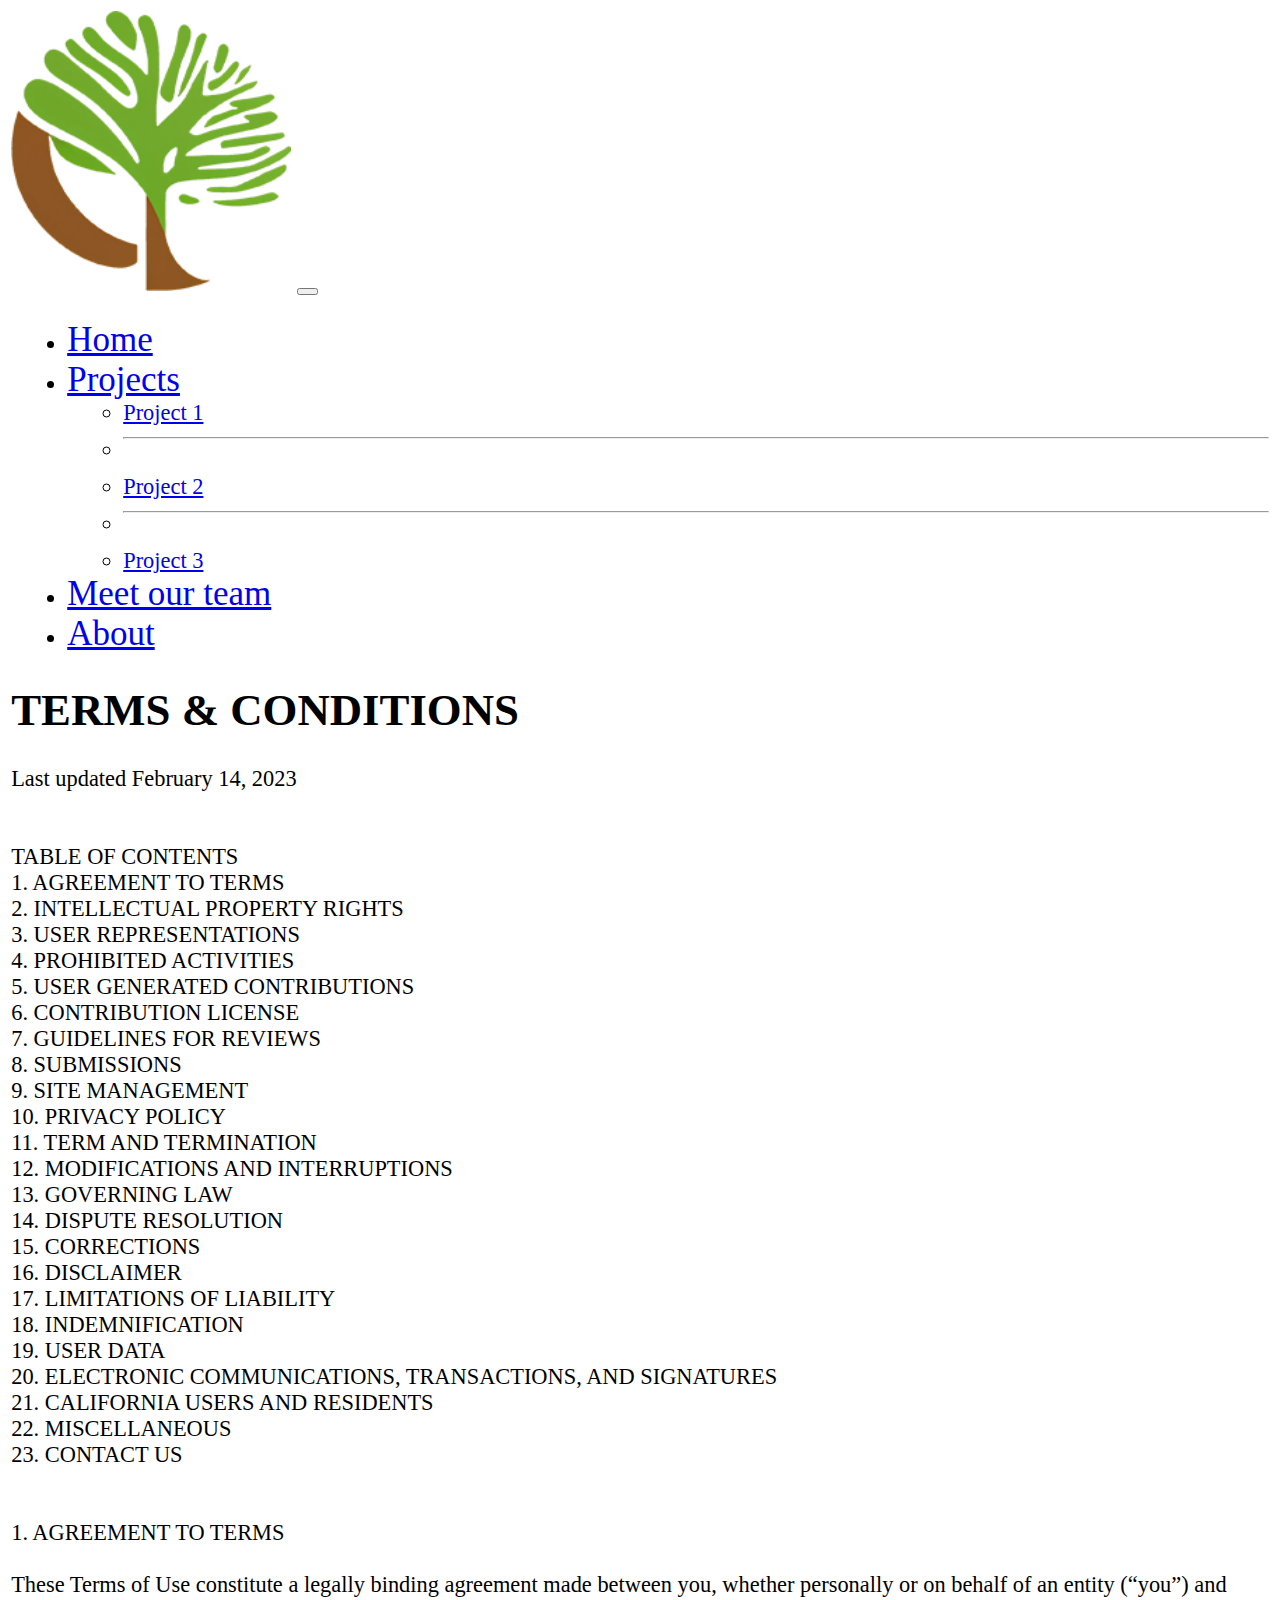
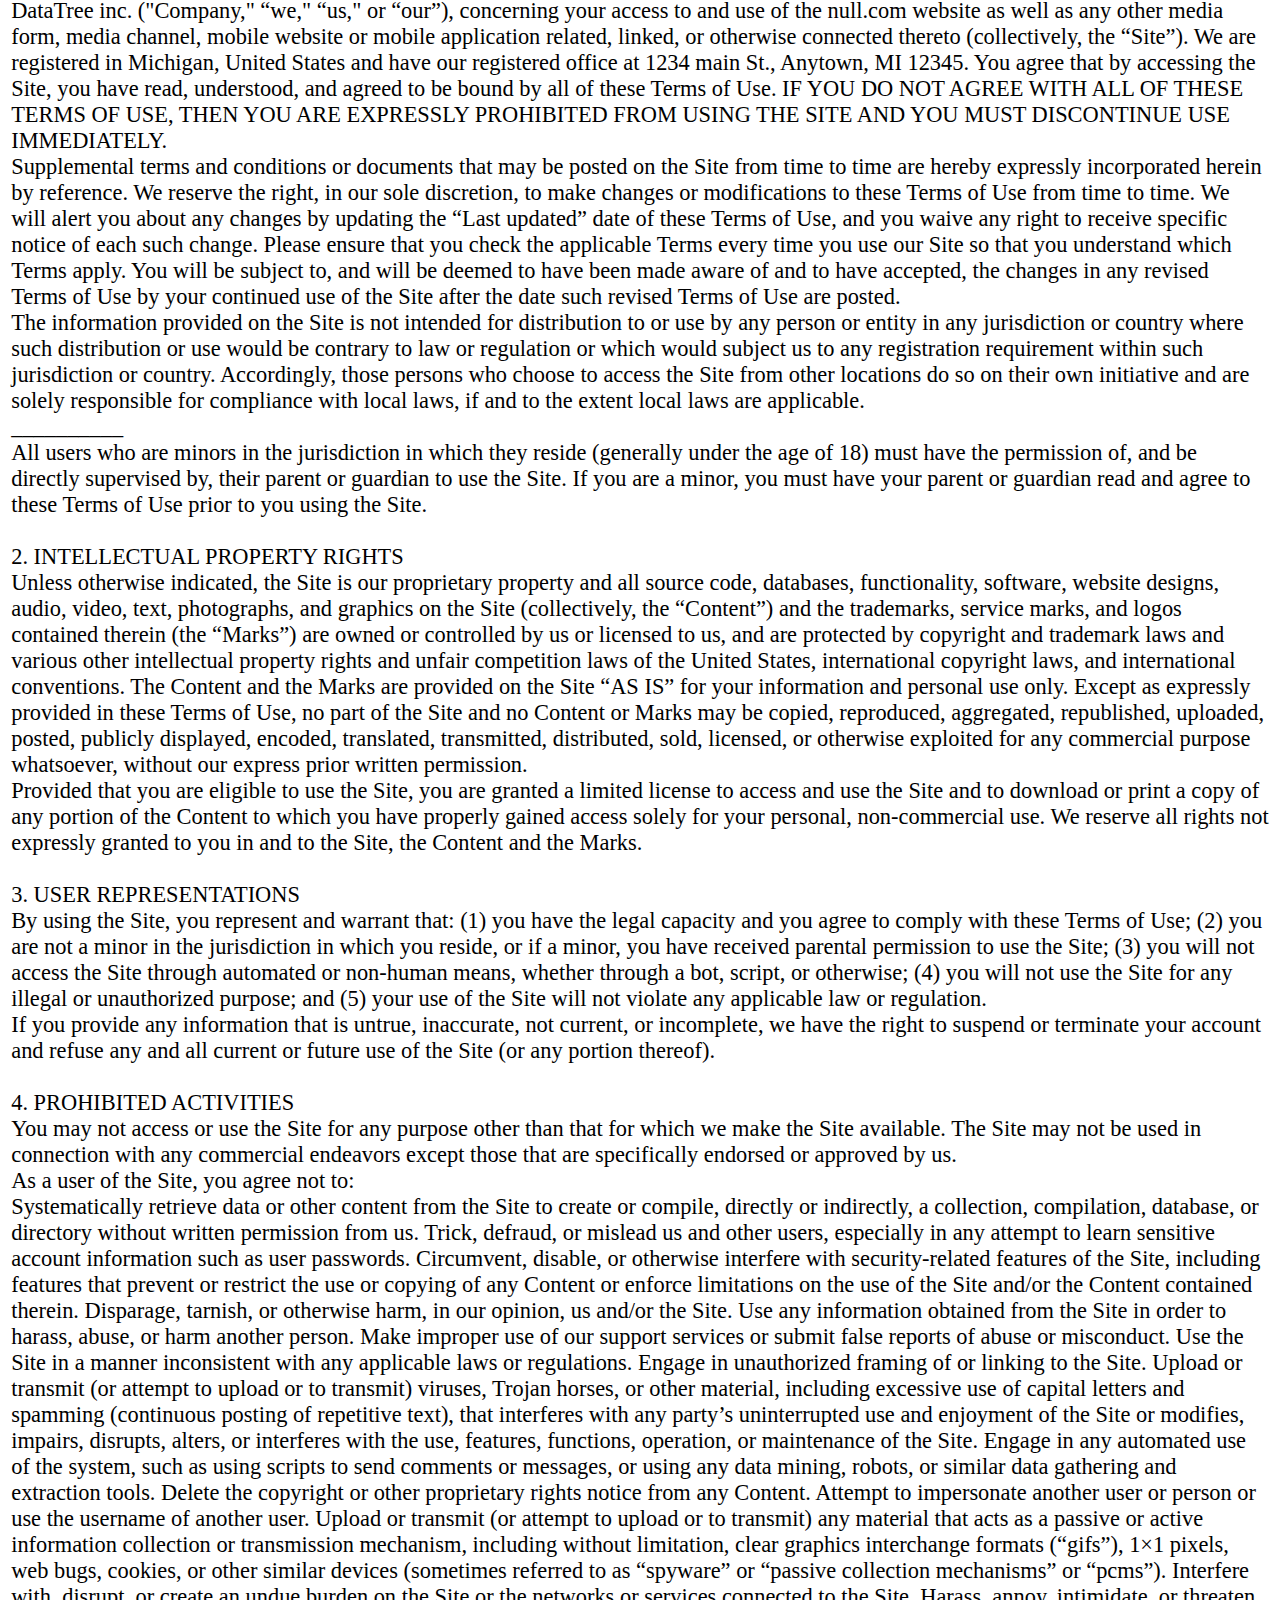
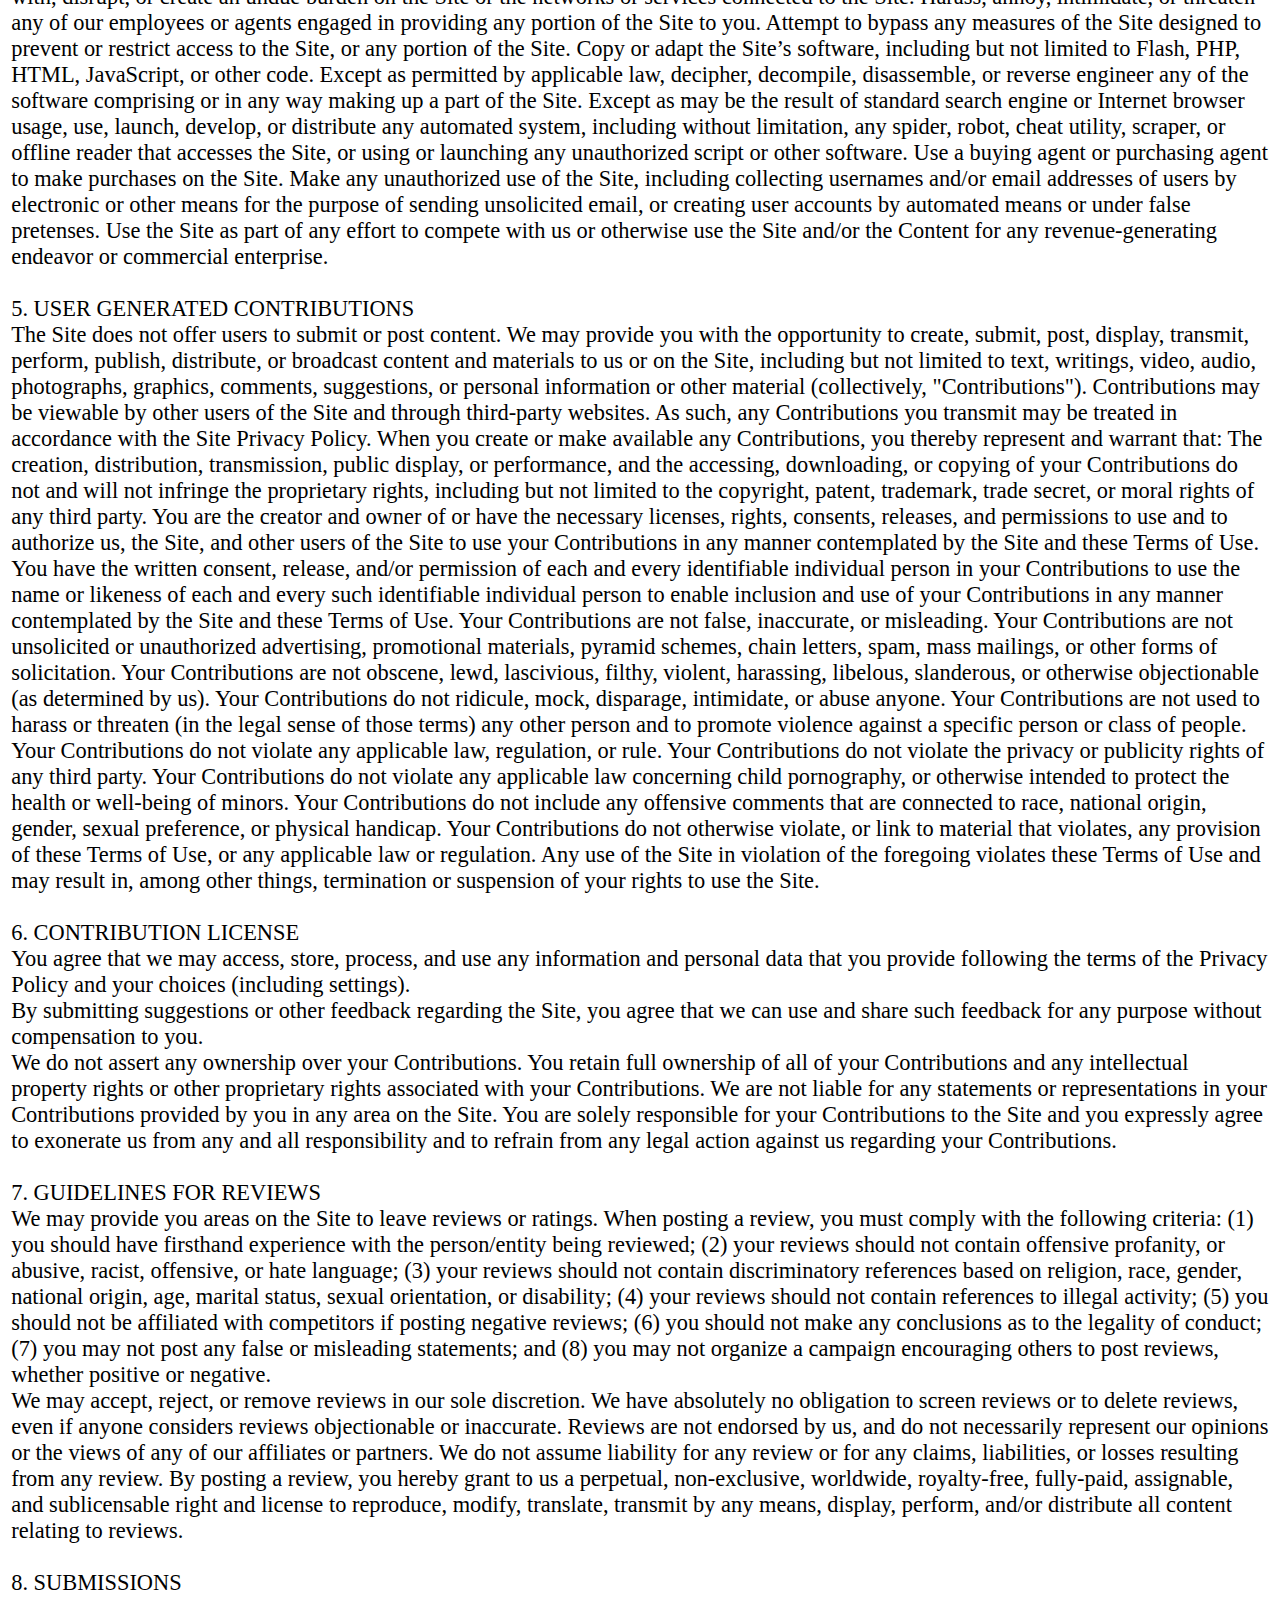
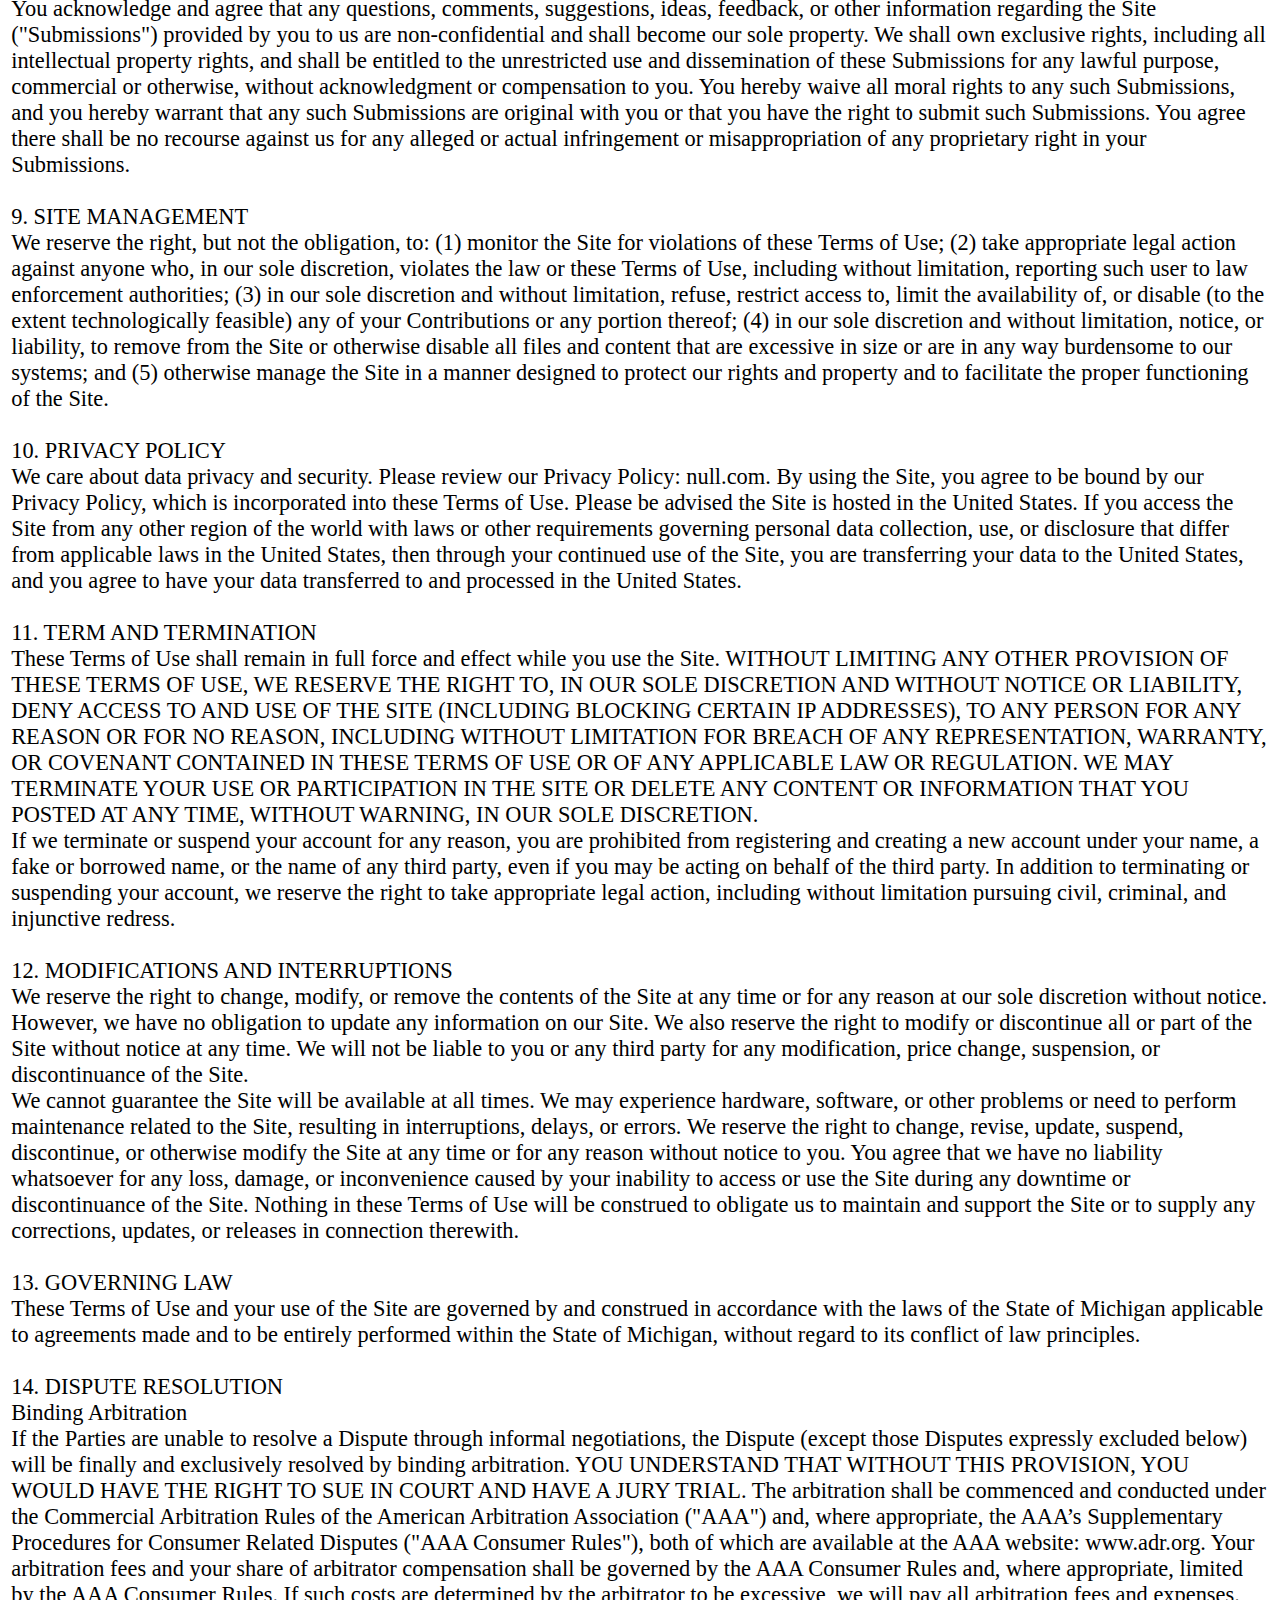
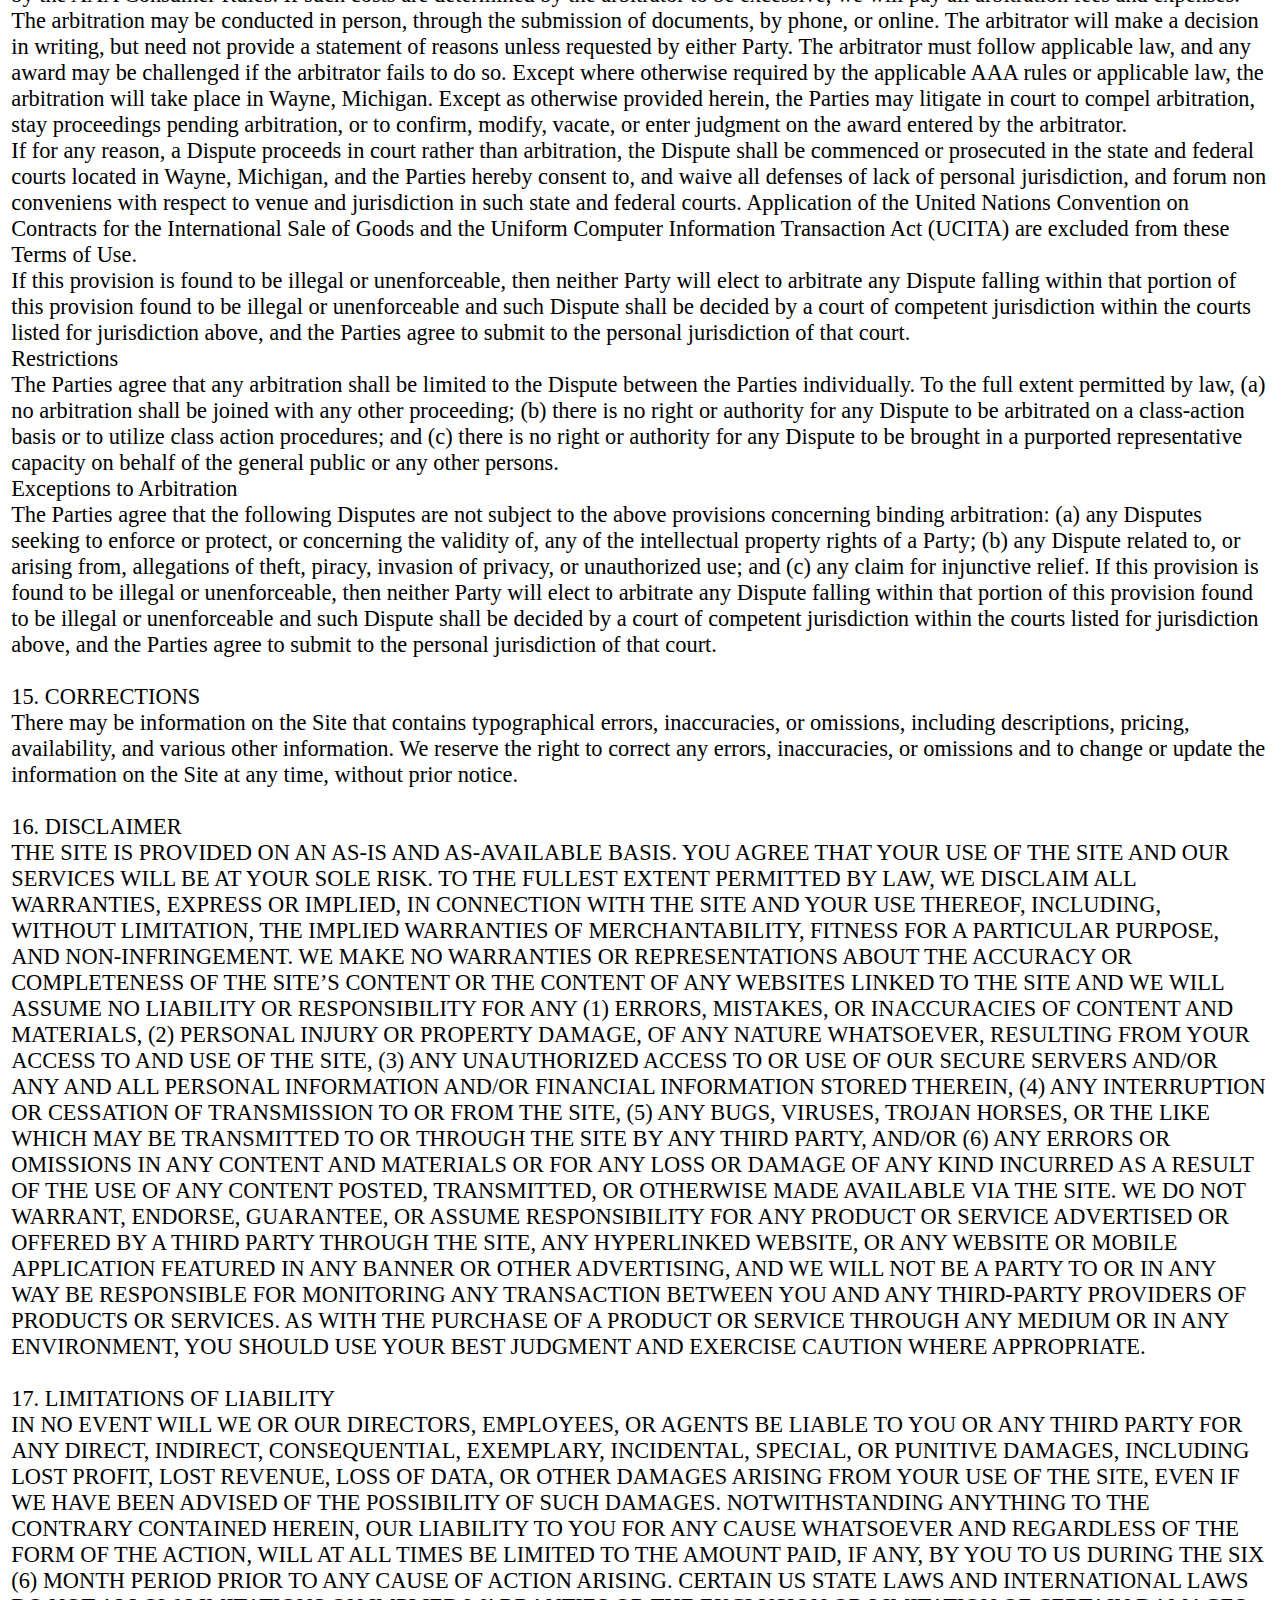
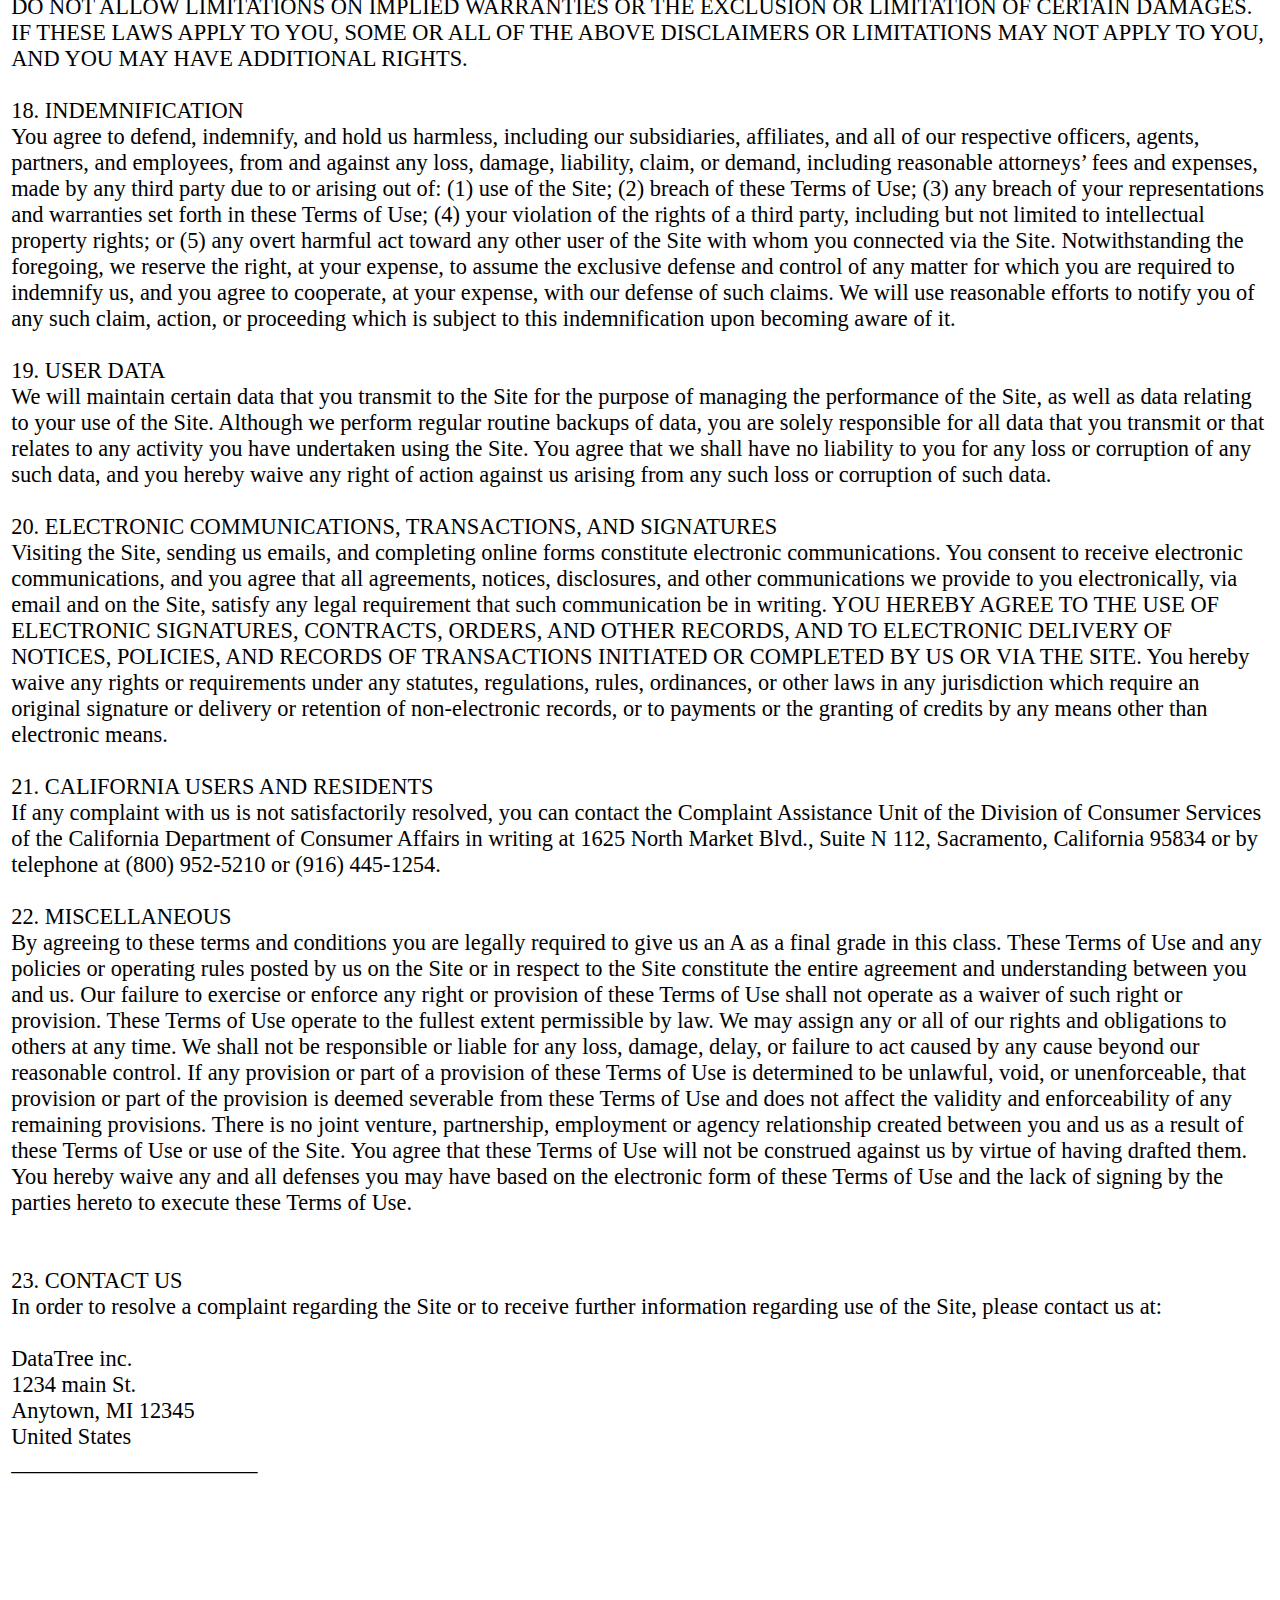
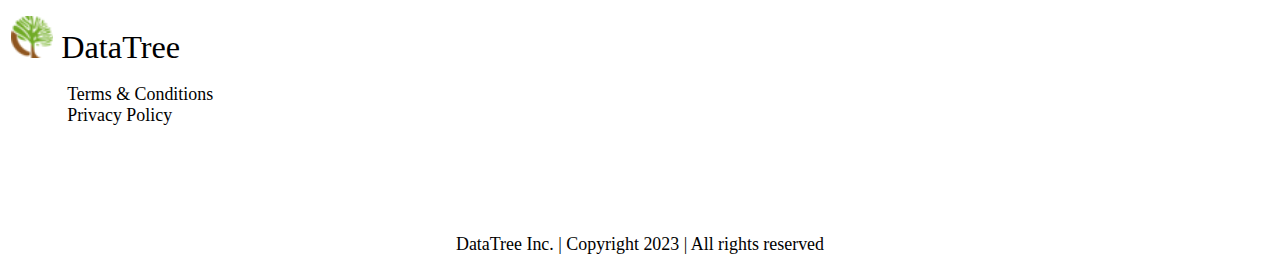
<file: terms.html>
<!doctype html>
<html lang="en">

<head>
    <title>About</title>
    <!-- Required meta tags -->
    <meta charset="utf-8">
    <meta name="viewport" content="width=device-width, initial-scale=1, shrink-to-fit=no">
    
    <!-- Basic stylesheet-->
    <link rel="stylesheet" href="style.css">

    <!-- Bootstrap CSS -->
    <link href="https://cdn.jsdelivr.net/npm/bootstrap@5.1.1/dist/css/bootstrap.min.css" rel="stylesheet"
        integrity="sha384-F3w7mX95PdgyTmZZMECAngseQB83DfGTowi0iMjiWaeVhAn4FJkqJByhZMI3AhiU" crossorigin="anonymous">
</head>

<body>
  <div class="container">
  <!--reactive navigation bar-->
  <nav class="navbar navbar-expand-lg navbar-dark bg-dark">
    <div class="container-fluid">

      <!--Logo/home link-->
      <a class="navbar-brand" href="index.html">
        <img src="logo-main.png"
        alt="Company logo" style="height:200px;width:200px;"></a>

        <!--button for when nav bar is collapsed-->
        <button class="navbar-toggler" type="button" data-bs-toggle="collapse"
        data-bs-target="#navbarSupportedContent" aria-controls="navbarSupportedContent" aria-expanded="false"
        aria-label="Toggle navigation">
        <span class="navbar-toggler-icon"></span>
        </button>

        <!--main nav links-->
        <div class="collapse navbar-collapse" id="navbarSupportedContent">
          <ul class="navbar-nav me-auto mb-2 mb-lg-0">
            <!--home -->
            <li class="nav-item">
            <a class="nav-link" aria-current="page" href="index.html" style="font-size:25px;">Home</a>
          </li>

          <!-- projects dropdown-->
          <li class="nav-item dropdown">
            <a class="nav-link dropdown-toggle" href="#" id="navbarDropdownMenuLink" role="button"
            data-bs-toggle="dropdown" aria-expanded="false" style="font-size:25px;">
            Projects
            </a>
            <ul class="dropdown-menu" aria-labelledby="navbarDropdownMenuLink">
              <li><a class="dropdown-item" href="project_1.html">Project 1</a></li>
              <li><hr class="dropdown-divider"></li>
              <li><a class="dropdown-item" href="project_2.html">Project 2</a></li>
              <li><hr class="dropdown-divider"></li>
              <li><a class="dropdown-item" href="project_3.html">Project 3</a></li>
            </ul>
          </li>

          <!--team members-->
          <li class="nav-item">
            <a class="nav-link" href="meetOurTeam.html" style="font-size:25px;">Meet our team</a>
          </li>

          <!--about company-->
          <li class="nav-item">
            <a class="nav-link active" href="about.html" style="font-size:25px;">About</a>
          </li>
        </ul>
      </div>
    </div>
  </nav>

  <!--main body-->
    <div class="p1">
      <h1 class="mt-5">TERMS & CONDITIONS</h1>      
        <div class="terms">           
            Last updated February 14, 2023
            <br>
            <br>
            <br>
            TABLE OF CONTENTS
            <br>
            1. AGREEMENT TO TERMS<br>
            2. INTELLECTUAL PROPERTY RIGHTS<br>
            3. USER REPRESENTATIONS<br>
            4. PROHIBITED ACTIVITIES<br>
            5. USER GENERATED CONTRIBUTIONS<br>
            6. CONTRIBUTION LICENSE<br>
            7. GUIDELINES FOR REVIEWS<br>
            8. SUBMISSIONS<br>
            9. SITE MANAGEMENT<br>
            10. PRIVACY POLICY<br>
            11. TERM AND TERMINATION<br>
            12. MODIFICATIONS AND INTERRUPTIONS<br>
            13. GOVERNING LAW<br>
            14. DISPUTE RESOLUTION<br>
            15. CORRECTIONS<br>
            16. DISCLAIMER<br>
            17. LIMITATIONS OF LIABILITY<br>
            18. INDEMNIFICATION<br>
            19. USER DATA<br>
            20. ELECTRONIC COMMUNICATIONS, TRANSACTIONS, AND SIGNATURES<br>
            21. CALIFORNIA USERS AND RESIDENTS<br>
            22. MISCELLANEOUS<br>
            23. CONTACT US<br>
            <br>
            <br>
            1. AGREEMENT TO TERMS<br>
            <br>
            These Terms of Use constitute a legally binding agreement made between you, whether personally or on behalf of an entity (“you”) and DataTree inc. ("Company," “we," “us," or “our”), concerning your access to and use of the null.com website as well as any other media form, media channel, mobile website or mobile application related, linked, or otherwise connected thereto (collectively, the “Site”). We are registered in Michigan, United States and have our registered office at 1234 main St., Anytown, MI 12345. You agree that by accessing the Site, you have read, understood, and agreed to be bound by all of these Terms of Use. IF YOU DO NOT AGREE WITH ALL OF THESE TERMS OF USE, THEN YOU ARE EXPRESSLY PROHIBITED FROM USING THE SITE AND YOU MUST DISCONTINUE USE IMMEDIATELY.
            <br>
            Supplemental terms and conditions or documents that may be posted on the Site from time to time are hereby expressly incorporated herein by reference. We reserve the right, in our sole discretion, to make changes or modifications to these Terms of Use from time to time. We will alert you about any changes by updating the “Last updated” date of these Terms of Use, and you waive any right to receive specific notice of each such change. Please ensure that you check the applicable Terms every time you use our Site so that you understand which Terms apply. You will be subject to, and will be deemed to have been made aware of and to have accepted, the changes in any revised Terms of Use by your continued use of the Site after the date such revised Terms of Use are posted.
            <br>
            The information provided on the Site is not intended for distribution to or use by any person or entity in any jurisdiction or country where such distribution or use would be contrary to law or regulation or which would subject us to any registration requirement within such jurisdiction or country. Accordingly, those persons who choose to access the Site from other locations do so on their own initiative and are solely responsible for compliance with local laws, if and to the extent local laws are applicable.
            <br>
            __________
            <br>
            All users who are minors in the jurisdiction in which they reside (generally under the age of 18) must have the permission of, and be directly supervised by, their parent or guardian to use the Site. If you are a minor, you must have your parent or guardian read and agree to these Terms of Use prior to you using the Site.
            <br>
            <br>
            2. INTELLECTUAL PROPERTY RIGHTS
            <br>
            Unless otherwise indicated, the Site is our proprietary property and all source code, databases, functionality, software, website designs, audio, video, text, photographs, and graphics on the Site (collectively, the “Content”) and the trademarks, service marks, and logos contained therein (the “Marks”) are owned or controlled by us or licensed to us, and are protected by copyright and trademark laws and various other intellectual property rights and unfair competition laws of the United States, international copyright laws, and international conventions. The Content and the Marks are provided on the Site “AS IS” for your information and personal use only. Except as expressly provided in these Terms of Use, no part of the Site and no Content or Marks may be copied, reproduced, aggregated, republished, uploaded, posted, publicly displayed, encoded, translated, transmitted, distributed, sold, licensed, or otherwise exploited for any commercial purpose whatsoever, without our express prior written permission.
            <br>
            Provided that you are eligible to use the Site, you are granted a limited license to access and use the Site and to download or print a copy of any portion of the Content to which you have properly gained access solely for your personal, non-commercial use. We reserve all rights not expressly granted to you in and to the Site, the Content and the Marks.
            <br>
            <br>
            3. USER REPRESENTATIONS
            <br>
            By using the Site, you represent and warrant that: (1) you have the legal capacity and you agree to comply with these Terms of Use; (2) you are not a minor in the jurisdiction in which you reside, or if a minor, you have received parental permission to use the Site; (3) you will not access the Site through automated or non-human means, whether through a bot, script, or otherwise; (4) you will not use the Site for any illegal or unauthorized purpose; and (5) your use of the Site will not violate any applicable law or regulation.
            <br>
            If you provide any information that is untrue, inaccurate, not current, or incomplete, we have the right to suspend or terminate your account and refuse any and all current or future use of the Site (or any portion thereof).
            <br>
            <br>
            4. PROHIBITED ACTIVITIES
            <br>
            You may not access or use the Site for any purpose other than that for which we make the Site available. The Site may not be used in connection with any commercial endeavors except those that are specifically endorsed or approved by us.
            <br>
            As a user of the Site, you agree not to:<br>
            Systematically retrieve data or other content from the Site to create or compile, directly or indirectly, a collection, compilation, database, or directory without written permission from us.
            Trick, defraud, or mislead us and other users, especially in any attempt to learn sensitive account information such as user passwords.
            Circumvent, disable, or otherwise interfere with security-related features of the Site, including features that prevent or restrict the use or copying of any Content or enforce limitations on the use of the Site and/or the Content contained therein.
            Disparage, tarnish, or otherwise harm, in our opinion, us and/or the Site.
            Use any information obtained from the Site in order to harass, abuse, or harm another person.
            Make improper use of our support services or submit false reports of abuse or misconduct.
            Use the Site in a manner inconsistent with any applicable laws or regulations.
            Engage in unauthorized framing of or linking to the Site.
            Upload or transmit (or attempt to upload or to transmit) viruses, Trojan horses, or other material, including excessive use of capital letters and spamming (continuous posting of repetitive text), that interferes with any party’s uninterrupted use and enjoyment of the Site or modifies, impairs, disrupts, alters, or interferes with the use, features, functions, operation, or maintenance of the Site.
            Engage in any automated use of the system, such as using scripts to send comments or messages, or using any data mining, robots, or similar data gathering and extraction tools.
            Delete the copyright or other proprietary rights notice from any Content.
            Attempt to impersonate another user or person or use the username of another user.
            Upload or transmit (or attempt to upload or to transmit) any material that acts as a passive or active information collection or transmission mechanism, including without limitation, clear graphics interchange formats (“gifs”), 1×1 pixels, web bugs, cookies, or other similar devices (sometimes referred to as “spyware” or “passive collection mechanisms” or “pcms”).
            Interfere with, disrupt, or create an undue burden on the Site or the networks or services connected to the Site.
            Harass, annoy, intimidate, or threaten any of our employees or agents engaged in providing any portion of the Site to you.
            Attempt to bypass any measures of the Site designed to prevent or restrict access to the Site, or any portion of the Site.
            Copy or adapt the Site’s software, including but not limited to Flash, PHP, HTML, JavaScript, or other code.
            Except as permitted by applicable law, decipher, decompile, disassemble, or reverse engineer any of the software comprising or in any way making up a part of the Site.
            Except as may be the result of standard search engine or Internet browser usage, use, launch, develop, or distribute any automated system, including without limitation, any spider, robot, cheat utility, scraper, or offline reader that accesses the Site, or using or launching any unauthorized script or other software.
            Use a buying agent or purchasing agent to make purchases on the Site.
            Make any unauthorized use of the Site, including collecting usernames and/or email addresses of users by electronic or other means for the purpose of sending unsolicited email, or creating user accounts by automated means or under false pretenses.
            Use the Site as part of any effort to compete with us or otherwise use the Site and/or the Content for any revenue-generating endeavor or commercial enterprise.
            <br>
            <br>
            5. USER GENERATED CONTRIBUTIONS
            <br>
            The Site does not offer users to submit or post content. We may provide you with the opportunity to create, submit, post, display, transmit, perform, publish, distribute, or broadcast content and materials to us or on the Site, including but not limited to text, writings, video, audio, photographs, graphics, comments, suggestions, or personal information or other material (collectively, "Contributions"). Contributions may be viewable by other users of the Site and through third-party websites. As such, any Contributions you transmit may be treated in accordance with the Site Privacy Policy. When you create or make available any Contributions, you thereby represent and warrant that:
            The creation, distribution, transmission, public display, or performance, and the accessing, downloading, or copying of your Contributions do not and will not infringe the proprietary rights, including but not limited to the copyright, patent, trademark, trade secret, or moral rights of any third party.
            You are the creator and owner of or have the necessary licenses, rights, consents, releases, and permissions to use and to authorize us, the Site, and other users of the Site to use your Contributions in any manner contemplated by the Site and these Terms of Use.
            You have the written consent, release, and/or permission of each and every identifiable individual person in your Contributions to use the name or likeness of each and every such identifiable individual person to enable inclusion and use of your Contributions in any manner contemplated by the Site and these Terms of Use.
            Your Contributions are not false, inaccurate, or misleading.
            Your Contributions are not unsolicited or unauthorized advertising, promotional materials, pyramid schemes, chain letters, spam, mass mailings, or other forms of solicitation.
            Your Contributions are not obscene, lewd, lascivious, filthy, violent, harassing, libelous, slanderous, or otherwise objectionable (as determined by us).
            Your Contributions do not ridicule, mock, disparage, intimidate, or abuse anyone.
            Your Contributions are not used to harass or threaten (in the legal sense of those terms) any other person and to promote violence against a specific person or class of people.
            Your Contributions do not violate any applicable law, regulation, or rule.
            Your Contributions do not violate the privacy or publicity rights of any third party.
            Your Contributions do not violate any applicable law concerning child pornography, or otherwise intended to protect the health or well-being of minors.
            Your Contributions do not include any offensive comments that are connected to race, national origin, gender, sexual preference, or physical handicap.
            Your Contributions do not otherwise violate, or link to material that violates, any provision of these Terms of Use, or any applicable law or regulation.
            Any use of the Site in violation of the foregoing violates these Terms of Use and may result in, among other things, termination or suspension of your rights to use the Site.
            <br>
            <br>
            6. CONTRIBUTION LICENSE
            <br>
            You agree that we may access, store, process, and use any information and personal data that you provide following the terms of the Privacy Policy and your choices (including settings).
            <br>
            By submitting suggestions or other feedback regarding the Site, you agree that we can use and share such feedback for any purpose without compensation to you.
            <br>
            We do not assert any ownership over your Contributions. You retain full ownership of all of your Contributions and any intellectual property rights or other proprietary rights associated with your Contributions. We are not liable for any statements or representations in your Contributions provided by you in any area on the Site. You are solely responsible for your Contributions to the Site and you expressly agree to exonerate us from any and all responsibility and to refrain from any legal action against us regarding your Contributions.
            <br>
            <br>
            7. GUIDELINES FOR REVIEWS
            <br>
            We may provide you areas on the Site to leave reviews or ratings. When posting a review, you must comply with the following criteria: (1) you should have firsthand experience with the person/entity being reviewed; (2) your reviews should not contain offensive profanity, or abusive, racist, offensive, or hate language; (3) your reviews should not contain discriminatory references based on religion, race, gender, national origin, age, marital status, sexual orientation, or disability; (4) your reviews should not contain references to illegal activity; (5) you should not be affiliated with competitors if posting negative reviews; (6) you should not make any conclusions as to the legality of conduct; (7) you may not post any false or misleading statements; and (8) you may not organize a campaign encouraging others to post reviews, whether positive or negative.
            <br>
            We may accept, reject, or remove reviews in our sole discretion. We have absolutely no obligation to screen reviews or to delete reviews, even if anyone considers reviews objectionable or inaccurate. Reviews are not endorsed by us, and do not necessarily represent our opinions or the views of any of our affiliates or partners. We do not assume liability for any review or for any claims, liabilities, or losses resulting from any review. By posting a review, you hereby grant to us a perpetual, non-exclusive, worldwide, royalty-free, fully-paid, assignable, and sublicensable right and license to reproduce, modify, translate, transmit by any means, display, perform, and/or distribute all content relating to reviews.
            <br>
            <br>
            8. SUBMISSIONS
            <br>
            You acknowledge and agree that any questions, comments, suggestions, ideas, feedback, or other information regarding the Site ("Submissions") provided by you to us are non-confidential and shall become our sole property. We shall own exclusive rights, including all intellectual property rights, and shall be entitled to the unrestricted use and dissemination of these Submissions for any lawful purpose, commercial or otherwise, without acknowledgment or compensation to you. You hereby waive all moral rights to any such Submissions, and you hereby warrant that any such Submissions are original with you or that you have the right to submit such Submissions. You agree there shall be no recourse against us for any alleged or actual infringement or misappropriation of any proprietary right in your Submissions.
            <br>
            <br>
            9. SITE MANAGEMENT
            <br>
            We reserve the right, but not the obligation, to: (1) monitor the Site for violations of these Terms of Use; (2) take appropriate legal action against anyone who, in our sole discretion, violates the law or these Terms of Use, including without limitation, reporting such user to law enforcement authorities; (3) in our sole discretion and without limitation, refuse, restrict access to, limit the availability of, or disable (to the extent technologically feasible) any of your Contributions or any portion thereof; (4) in our sole discretion and without limitation, notice, or liability, to remove from the Site or otherwise disable all files and content that are excessive in size or are in any way burdensome to our systems; and (5) otherwise manage the Site in a manner designed to protect our rights and property and to facilitate the proper functioning of the Site.
            <br>
            <br>
            10. PRIVACY POLICY
            <br>
            We care about data privacy and security. Please review our Privacy Policy: null.com. By using the Site, you agree to be bound by our Privacy Policy, which is incorporated into these Terms of Use. Please be advised the Site is hosted in the United States. If you access the Site from any other region of the world with laws or other requirements governing personal data collection, use, or disclosure that differ from applicable laws in the United States, then through your continued use of the Site, you are transferring your data to the United States, and you agree to have your data transferred to and processed in the United States.
            <br>
            <br>
            11. TERM AND TERMINATION
            <br>
            These Terms of Use shall remain in full force and effect while you use the Site. WITHOUT LIMITING ANY OTHER PROVISION OF THESE TERMS OF USE, WE RESERVE THE RIGHT TO, IN OUR SOLE DISCRETION AND WITHOUT NOTICE OR LIABILITY, DENY ACCESS TO AND USE OF THE SITE (INCLUDING BLOCKING CERTAIN IP ADDRESSES), TO ANY PERSON FOR ANY REASON OR FOR NO REASON, INCLUDING WITHOUT LIMITATION FOR BREACH OF ANY REPRESENTATION, WARRANTY, OR COVENANT CONTAINED IN THESE TERMS OF USE OR OF ANY APPLICABLE LAW OR REGULATION. WE MAY TERMINATE YOUR USE OR PARTICIPATION IN THE SITE OR DELETE ANY CONTENT OR INFORMATION THAT YOU POSTED AT ANY TIME, WITHOUT WARNING, IN OUR SOLE DISCRETION.
            <br>
            If we terminate or suspend your account for any reason, you are prohibited from registering and creating a new account under your name, a fake or borrowed name, or the name of any third party, even if you may be acting on behalf of the third party. In addition to terminating or suspending your account, we reserve the right to take appropriate legal action, including without limitation pursuing civil, criminal, and injunctive redress.
            <br>
            <br>
            12. MODIFICATIONS AND INTERRUPTIONS
            <br>
            We reserve the right to change, modify, or remove the contents of the Site at any time or for any reason at our sole discretion without notice. However, we have no obligation to update any information on our Site. We also reserve the right to modify or discontinue all or part of the Site without notice at any time. We will not be liable to you or any third party for any modification, price change, suspension, or discontinuance of the Site.
            <br>
            We cannot guarantee the Site will be available at all times. We may experience hardware, software, or other problems or need to perform maintenance related to the Site, resulting in interruptions, delays, or errors. We reserve the right to change, revise, update, suspend, discontinue, or otherwise modify the Site at any time or for any reason without notice to you. You agree that we have no liability whatsoever for any loss, damage, or inconvenience caused by your inability to access or use the Site during any downtime or discontinuance of the Site. Nothing in these Terms of Use will be construed to obligate us to maintain and support the Site or to supply any corrections, updates, or releases in connection therewith.
            <br>
            <br>
            13. GOVERNING LAW
            <br>
            These Terms of Use and your use of the Site are governed by and construed in accordance with the laws of the State of Michigan applicable to agreements made and to be entirely performed within the State of Michigan, without regard to its conflict of law principles.
            <br>
            <br>
            14. DISPUTE RESOLUTION
            <br>
            Binding Arbitration
            <br>
            If the Parties are unable to resolve a Dispute through informal negotiations, the Dispute (except those Disputes expressly excluded below) will be finally and exclusively resolved by binding arbitration. YOU UNDERSTAND THAT WITHOUT THIS PROVISION, YOU WOULD HAVE THE RIGHT TO SUE IN COURT AND HAVE A JURY TRIAL. The arbitration shall be commenced and conducted under the Commercial Arbitration Rules of the American Arbitration Association ("AAA") and, where appropriate, the AAA’s Supplementary Procedures for Consumer Related Disputes ("AAA Consumer Rules"), both of which are available at the AAA website: www.adr.org. Your arbitration fees and your share of arbitrator compensation shall be governed by the AAA Consumer Rules and, where appropriate, limited by the AAA Consumer Rules. If such costs are determined by the arbitrator to be excessive, we will pay all arbitration fees and expenses. The arbitration may be conducted in person, through the submission of documents, by phone, or online. The arbitrator will make a decision in writing, but need not provide a statement of reasons unless requested by either Party. The arbitrator must follow applicable law, and any award may be challenged if the arbitrator fails to do so. Except where otherwise required by the applicable AAA rules or applicable law, the arbitration will take place in Wayne, Michigan. Except as otherwise provided herein, the Parties may litigate in court to compel arbitration, stay proceedings pending arbitration, or to confirm, modify, vacate, or enter judgment on the award entered by the arbitrator.
            <br>
            If for any reason, a Dispute proceeds in court rather than arbitration, the Dispute shall be commenced or prosecuted in the state and federal courts located in Wayne, Michigan, and the Parties hereby consent to, and waive all defenses of lack of personal jurisdiction, and forum non conveniens with respect to venue and jurisdiction in such state and federal courts. Application of the United Nations Convention on Contracts for the International Sale of Goods and the Uniform Computer Information Transaction Act (UCITA) are excluded from these Terms of Use.
            <br>
            If this provision is found to be illegal or unenforceable, then neither Party will elect to arbitrate any Dispute falling within that portion of this provision found to be illegal or unenforceable and such Dispute shall be decided by a court of competent jurisdiction within the courts listed for jurisdiction above, and the Parties agree to submit to the personal jurisdiction of that court.
            <br>
            Restrictions
            <br>
            The Parties agree that any arbitration shall be limited to the Dispute between the Parties individually. To the full extent permitted by law, (a) no arbitration shall be joined with any other proceeding; (b) there is no right or authority for any Dispute to be arbitrated on a class-action basis or to utilize class action procedures; and (c) there is no right or authority for any Dispute to be brought in a purported representative capacity on behalf of the general public or any other persons.
            <br>
            Exceptions to Arbitration
            <br>
            The Parties agree that the following Disputes are not subject to the above provisions concerning binding arbitration: (a) any Disputes seeking to enforce or protect, or concerning the validity of, any of the intellectual property rights of a Party; (b) any Dispute related to, or arising from, allegations of theft, piracy, invasion of privacy, or unauthorized use; and (c) any claim for injunctive relief. If this provision is found to be illegal or unenforceable, then neither Party will elect to arbitrate any Dispute falling within that portion of this provision found to be illegal or unenforceable and such Dispute shall be decided by a court of competent jurisdiction within the courts listed for jurisdiction above, and the Parties agree to submit to the personal jurisdiction of that court.
            <br>
            <br>
            15. CORRECTIONS
            <br>
            There may be information on the Site that contains typographical errors, inaccuracies, or omissions, including descriptions, pricing, availability, and various other information. We reserve the right to correct any errors, inaccuracies, or omissions and to change or update the information on the Site at any time, without prior notice.
            <br>
            <br>
            16. DISCLAIMER
            <br>
            THE SITE IS PROVIDED ON AN AS-IS AND AS-AVAILABLE BASIS. YOU AGREE THAT YOUR USE OF THE SITE AND OUR SERVICES WILL BE AT YOUR SOLE RISK. TO THE FULLEST EXTENT PERMITTED BY LAW, WE DISCLAIM ALL WARRANTIES, EXPRESS OR IMPLIED, IN CONNECTION WITH THE SITE AND YOUR USE THEREOF, INCLUDING, WITHOUT LIMITATION, THE IMPLIED WARRANTIES OF MERCHANTABILITY, FITNESS FOR A PARTICULAR PURPOSE, AND NON-INFRINGEMENT. WE MAKE NO WARRANTIES OR REPRESENTATIONS ABOUT THE ACCURACY OR COMPLETENESS OF THE SITE’S CONTENT OR THE CONTENT OF ANY WEBSITES LINKED TO THE SITE AND WE WILL ASSUME NO LIABILITY OR RESPONSIBILITY FOR ANY (1) ERRORS, MISTAKES, OR INACCURACIES OF CONTENT AND MATERIALS, (2) PERSONAL INJURY OR PROPERTY DAMAGE, OF ANY NATURE WHATSOEVER, RESULTING FROM YOUR ACCESS TO AND USE OF THE SITE, (3) ANY UNAUTHORIZED ACCESS TO OR USE OF OUR SECURE SERVERS AND/OR ANY AND ALL PERSONAL INFORMATION AND/OR FINANCIAL INFORMATION STORED THEREIN, (4) ANY INTERRUPTION OR CESSATION OF TRANSMISSION TO OR FROM THE SITE, (5) ANY BUGS, VIRUSES, TROJAN HORSES, OR THE LIKE WHICH MAY BE TRANSMITTED TO OR THROUGH THE SITE BY ANY THIRD PARTY, AND/OR (6) ANY ERRORS OR OMISSIONS IN ANY CONTENT AND MATERIALS OR FOR ANY LOSS OR DAMAGE OF ANY KIND INCURRED AS A RESULT OF THE USE OF ANY CONTENT POSTED, TRANSMITTED, OR OTHERWISE MADE AVAILABLE VIA THE SITE. WE DO NOT WARRANT, ENDORSE, GUARANTEE, OR ASSUME RESPONSIBILITY FOR ANY PRODUCT OR SERVICE ADVERTISED OR OFFERED BY A THIRD PARTY THROUGH THE SITE, ANY HYPERLINKED WEBSITE, OR ANY WEBSITE OR MOBILE APPLICATION FEATURED IN ANY BANNER OR OTHER ADVERTISING, AND WE WILL NOT BE A PARTY TO OR IN ANY WAY BE RESPONSIBLE FOR MONITORING ANY TRANSACTION BETWEEN YOU AND ANY THIRD-PARTY PROVIDERS OF PRODUCTS OR SERVICES. AS WITH THE PURCHASE OF A PRODUCT OR SERVICE THROUGH ANY MEDIUM OR IN ANY ENVIRONMENT, YOU SHOULD USE YOUR BEST JUDGMENT AND EXERCISE CAUTION WHERE APPROPRIATE.
            <br>
            <br>
            17. LIMITATIONS OF LIABILITY
            <br>
            IN NO EVENT WILL WE OR OUR DIRECTORS, EMPLOYEES, OR AGENTS BE LIABLE TO YOU OR ANY THIRD PARTY FOR ANY DIRECT, INDIRECT, CONSEQUENTIAL, EXEMPLARY, INCIDENTAL, SPECIAL, OR PUNITIVE DAMAGES, INCLUDING LOST PROFIT, LOST REVENUE, LOSS OF DATA, OR OTHER DAMAGES ARISING FROM YOUR USE OF THE SITE, EVEN IF WE HAVE BEEN ADVISED OF THE POSSIBILITY OF SUCH DAMAGES. NOTWITHSTANDING ANYTHING TO THE CONTRARY CONTAINED HEREIN, OUR LIABILITY TO YOU FOR ANY CAUSE WHATSOEVER AND REGARDLESS OF THE FORM OF THE ACTION, WILL AT ALL TIMES BE LIMITED TO THE AMOUNT PAID, IF ANY, BY YOU TO US DURING THE SIX (6) MONTH PERIOD PRIOR TO ANY CAUSE OF ACTION ARISING. CERTAIN US STATE LAWS AND INTERNATIONAL LAWS DO NOT ALLOW LIMITATIONS ON IMPLIED WARRANTIES OR THE EXCLUSION OR LIMITATION OF CERTAIN DAMAGES. IF THESE LAWS APPLY TO YOU, SOME OR ALL OF THE ABOVE DISCLAIMERS OR LIMITATIONS MAY NOT APPLY TO YOU, AND YOU MAY HAVE ADDITIONAL RIGHTS.
            <br>
            <br>
            18. INDEMNIFICATION
            <br>
            You agree to defend, indemnify, and hold us harmless, including our subsidiaries, affiliates, and all of our respective officers, agents, partners, and employees, from and against any loss, damage, liability, claim, or demand, including reasonable attorneys’ fees and expenses, made by any third party due to or arising out of: (1) use of the Site; (2) breach of these Terms of Use; (3) any breach of your representations and warranties set forth in these Terms of Use; (4) your violation of the rights of a third party, including but not limited to intellectual property rights; or (5) any overt harmful act toward any other user of the Site with whom you connected via the Site. Notwithstanding the foregoing, we reserve the right, at your expense, to assume the exclusive defense and control of any matter for which you are required to indemnify us, and you agree to cooperate, at your expense, with our defense of such claims. We will use reasonable efforts to notify you of any such claim, action, or proceeding which is subject to this indemnification upon becoming aware of it.
            <br>
            <br>
            19. USER DATA
            <br>
            We will maintain certain data that you transmit to the Site for the purpose of managing the performance of the Site, as well as data relating to your use of the Site. Although we perform regular routine backups of data, you are solely responsible for all data that you transmit or that relates to any activity you have undertaken using the Site. You agree that we shall have no liability to you for any loss or corruption of any such data, and you hereby waive any right of action against us arising from any such loss or corruption of such data.
            <br>
            <br>
            20. ELECTRONIC COMMUNICATIONS, TRANSACTIONS, AND SIGNATURES
            <br>
            Visiting the Site, sending us emails, and completing online forms constitute electronic communications. You consent to receive electronic communications, and you agree that all agreements, notices, disclosures, and other communications we provide to you electronically, via email and on the Site, satisfy any legal requirement that such communication be in writing. YOU HEREBY AGREE TO THE USE OF ELECTRONIC SIGNATURES, CONTRACTS, ORDERS, AND OTHER RECORDS, AND TO ELECTRONIC DELIVERY OF NOTICES, POLICIES, AND RECORDS OF TRANSACTIONS INITIATED OR COMPLETED BY US OR VIA THE SITE. You hereby waive any rights or requirements under any statutes, regulations, rules, ordinances, or other laws in any jurisdiction which require an original signature or delivery or retention of non-electronic records, or to payments or the granting of credits by any means other than electronic means.
            <br>
            <br>
            21. CALIFORNIA USERS AND RESIDENTS
            <br>
            If any complaint with us is not satisfactorily resolved, you can contact the Complaint Assistance Unit of the Division of Consumer Services of the California Department of Consumer Affairs in writing at 1625 North Market Blvd., Suite N 112, Sacramento, California 95834 or by telephone at (800) 952-5210 or (916) 445-1254.
            <br>
            <br>
            22. MISCELLANEOUS
            <br>
            By agreeing to these terms and conditions you are legally required to give us an A as a final grade in this class.
            These Terms of Use and any policies or operating rules posted by us on the Site or in respect to the Site constitute the entire agreement and understanding between you and us. Our failure to exercise or enforce any right or provision of these Terms of Use shall not operate as a waiver of such right or provision. These Terms of Use operate to the fullest extent permissible by law. We may assign any or all of our rights and obligations to others at any time. We shall not be responsible or liable for any loss, damage, delay, or failure to act caused by any cause beyond our reasonable control. If any provision or part of a provision of these Terms of Use is determined to be unlawful, void, or unenforceable, that provision or part of the provision is deemed severable from these Terms of Use and does not affect the validity and enforceability of any remaining provisions. There is no joint venture, partnership, employment or agency relationship created between you and us as a result of these Terms of Use or use of the Site. You agree that these Terms of Use will not be construed against us by virtue of having drafted them. You hereby waive any and all defenses you may have based on the electronic form of these Terms of Use and the lack of signing by the parties hereto to execute these Terms of Use.
            <br>
            <br>
            <br>
            23. CONTACT US
            <br>
            In order to resolve a complaint regarding the Site or to receive further information regarding use of the Site, please contact us at:
            <br>
            <br>
            DataTree inc.<br>
            1234 main St.<br>
            Anytown, MI 12345<br>
            United States<br>
            ______________________<br>           

           </div>
    </div>
      
  
      <!-- Bootstrap JS -->
      <script src="https://cdn.jsdelivr.net/npm/bootstrap@5.1.1/dist/js/bootstrap.bundle.min.js"
          integrity="sha384-/bQdsTh/da6pkI1MST/rWKFNjaCP5gBSY4sEBT38Q/9RBh9AH40zEOg7Hlq2THRZ" crossorigin="anonymous">
      </script>  
  
  
  </div>
</body>

<footer>    
  <div class="container">
    <div class="footer-bottom">
      <a class="footer-logo" href="index.html">
        <img src="logo-footer.png" alt="DataTree"/> 
        DataTree
      </a>        
      <ul class="privacy-menu">
        <li>
          <a href="terms.html">Terms & Conditions</a>
        </li>
        <li>
          <a href="privacy.html">Privacy Policy</a>
        </li>
      </ul>
      <p class="copyright">DataTree Inc. | Copyright 2023 | All rights reserved</p>  
    </div>
  </div>
</footer>
</html>
</file>
<file: style.css>
body {
    background-image: white;
    zoom: 140%;
    -moz-transform: scale(1.4);
    -moz-transform-origin: top;
}
html{
    min-height: 100%;
}

p {
    animation: fadeInAnimation ease 2s;
    animation-iteration-count: 1;
    animation-fill-mode: forwards;
}
.description, 
.definition, 
.pillars,
.footer-bottom,
.terms {
    animation: fadeInAnimation ease 2s;
    animation-iteration-count: 1;
    animation-fill-mode: forwards;
}
h1{
    animation: fadeInAnimation ease 1s;
    animation-iteration-count: 1;
    animation-fill-mode: forwards;
}
@keyframes fadeInAnimation {
      0% {
          opacity: 0;
      }
      100% {
          opacity: 1;
       }
}
nav{
    border-radius: 25px;
}
      

.footer-bottom {
    padding-top: 100px;  
    font-size: 80%;      
}

.footer-logo{
    font-size: 180%;          
}

.footer-bottom a:link, 
.footer-bottom a:hover,
.footer-bottom a:active,
.footer-bottom a:visited{    
    text-decoration: none;
    color:black; 
}

.privacy-menu{
    list-style-type: none;
}

.copyright{
    padding-top:5em;
    text-align: center;
}
.imgContainer {
    height: 100px;
    left: 0;
    margin: auto;
    position: absolute;
    right: 0;
    text-align: center;
    top: -23px;
  }


  .slider {
    width: 500px;
    height: 300px;
    background-color: yellow;
    margin-left: auto;
    margin-right: auto;
    margin-top: 0px;
    text-align: center;
    overflow: hidden;
  }
  .image-container {
    width: 3000px;
    background-color: pink;
    height: 300px;
    clear: both;
    position: relative;
    -webkit-transition: left 2s;
    -moz-transition: left 2s;
    -o-transition: left 2s;
    transition: left 2s;
  }
  .slide {
    float: left;
    margin: 0px;
    padding: 0px;
    position: relative;
  }
  #slide-1:target ~ .image-container {
    left: 0px;
  }
  #slide-2:target ~ .image-container {
    left: -500px;
  }
  #slide-3:target ~ .image-container {
    left: -1000px;
  }
  #slide-4:target ~ .image-container {
    left: -1500px;
  }
  #slide-5:target ~ .image-container {
    left: -2000px;
  }
  #slide-6:target ~ .image-container {
    left: -2500px;
  }
  .buttons {
    position: relative;
    top: -20px;
  }
  .buttons a {
    display: inline-block;
    height: 15px;
    width: 15px;
    border-radius: 50px;
    background-color: lightgreen;
  }
</file>
